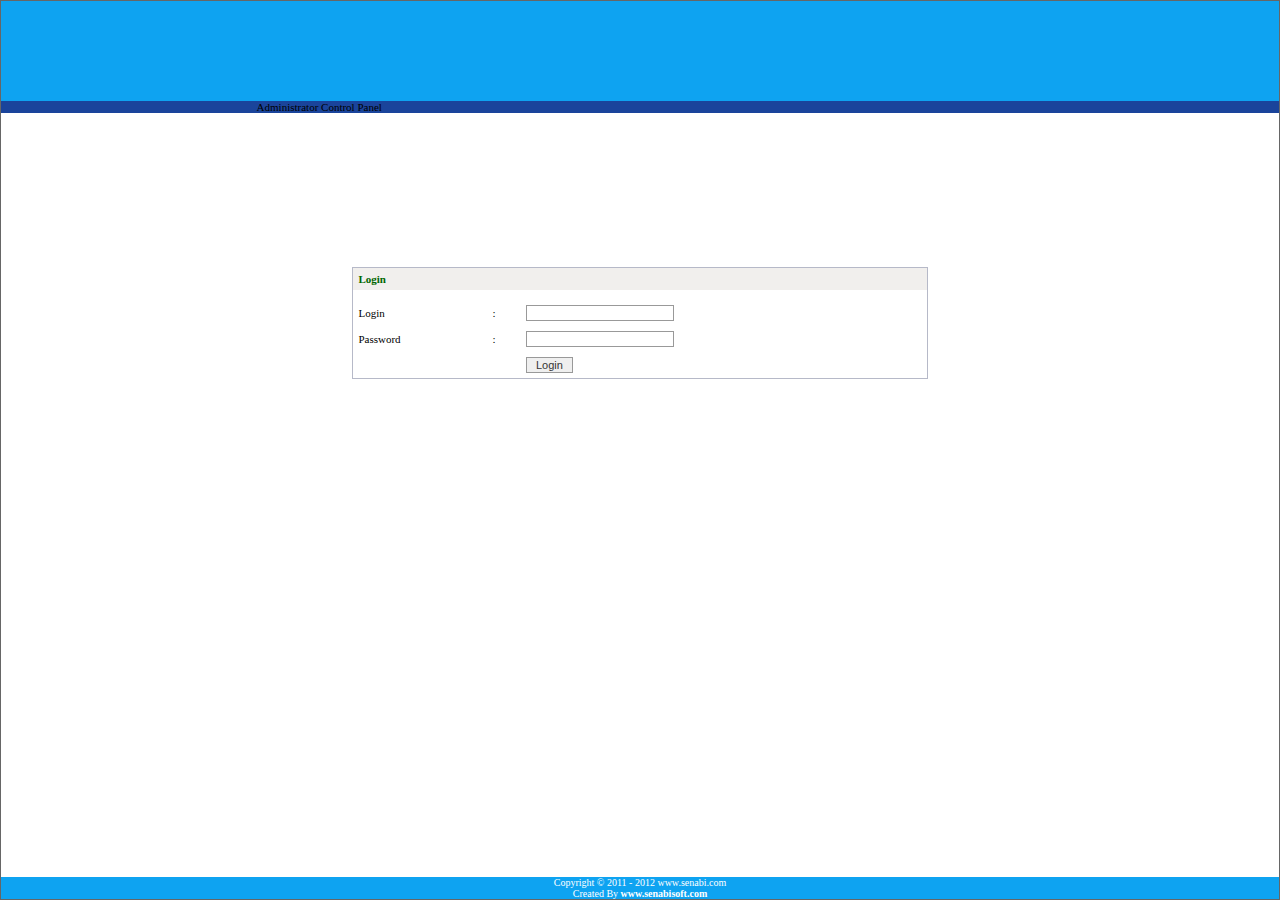
<file: getetutor/test.html>
<html xmlns="http://www.w3.org/1999/xhtml">
<head>
<title> Welcome to Leads Management</title>
<meta http-equiv="Content-Type" content="text/html; charset=iso-8859-1">
<link href="css/main.css" rel="stylesheet"  type="text/css">
<link href="css/validationEngine.jquery.css" rel="stylesheet" type="text/css" media="screen"  />
<script src="js/jquery.min.1.5.2.js" type="text/javascript"></script>
<script src="js/jquery.validationEngine-en.js" type="text/javascript"></script>
<script src="js/jquery.validationEngine.js" type="text/javascript"></script>
<script type="text/javascript" src="dtree.js"></script>
<script language="JavaScript"> 
function logout()
{
	document.frm_logout.submit();
}

function check()
{
	if (document.frm_login.name.value.search(/\S/)==-1) {
		alert('Please enter your Login name');
		document.frm_login.name.focus();
		return false;
	}
	if (document.frm_login.password.value.search(/\S/)==-1) {
		alert('Please enter your password.');
		document.frm_login.password.focus();
		return false;
	}
	return true;
}
</script>
</head>
<body leftmargin="0" rightmargin="0" topmargin="0" bottommargin="0" bgcolor="#F1EFED">
<table align="center" border="0" cellpadding="0" cellspacing="0" width="100%" height="100%" bgcolor="#ffffff" style="border:1px solid #666666">
	<tr>
		<td bgcolor="#FFFFFF" colspan="2" align="center" height="30"  valign="middle">
		
			<table width="100%" align="center" border="0"  cellpadding="0" cellspacing="0">
	<tr>
    	<td align="center" colspan="3" valign="top" style="padding-top:0px; height:100px; background-color:#0EA3F1;">
		</td>
	</tr>
	<tr bgcolor="#1A449B" > 
		<td class="paratext1" width="20%"></td>
		<td class="paratext1" width="60%"><span>Administrator Control Panel</span></td>
		<td class="paratext_small" width="20%"><span></span></td>
	</tr>
</table>
		</td>
	</tr>
	
    <tr>
		<td height="55" colspan="2" align="center" valign="top">
			<form name="frm_login" action="/projects/leads_management/index.php" method="post" onSubmit="return check();">
				<table>
					<tr>
                        <td height="150">&nbsp;</td>
                    </tr>
				</table>
				<table width="45%" cellpadding="5" cellspacing="0" border="0" align="center" class="border">
                    <tr>
                        <td class="TDHEAD" colspan="3">Login</td>
                    </tr>
                    <tr>
                        <td align="center" colspan="3" style="color:#FF0000;"></td>
                    </tr>
                    <tr>
                        <td>Login</td>
                        <td>:</td>
                        <td><input name="name" dir="name" type="text" value="" maxlength="15" class="inplogin" /></td>
                    </tr>
                    <tr>
                        <td>Password</td>
                        <td>:</td>
                        <td><input name="password" id="password" type="password" value="" maxlength="12" class="inplogin" /></td>
                    </tr>
                    <tr>
                        <td colspan="2">&nbsp;</td>
                        <td><input type="submit" name="Login" value=" Login " class="inplogin"></td>
                    </tr>
				</table>
		  <table>
                    <tr>
                        <td height="100">&nbsp;</td>
                    </tr>
                </table>
             </form>
		</td>
  	</tr>
	
    <tr><td bgcolor="#FFFFFF"><img src="images/spacer.gif" width="1px" height="2px"></td></tr>
    
	<tr>
    	<td colspan="2" align="center" height="15" bgcolor="#0EA3F1">
        	<font color="#fffffF" size="1" face="Verdana">Copyright &copy; 2011 - 2012 www.senabi.com <br>Created By 
        			<strong>www.senabisoft.com</strong></font>
    </td>
	</tr>
</table>
<form name="frm_logout"	action="index.php" method="post" style="padding:0;margin:0;">
	<input name="mode" type="hidden" value="logout">
</form>
</body>
</html>
</file>
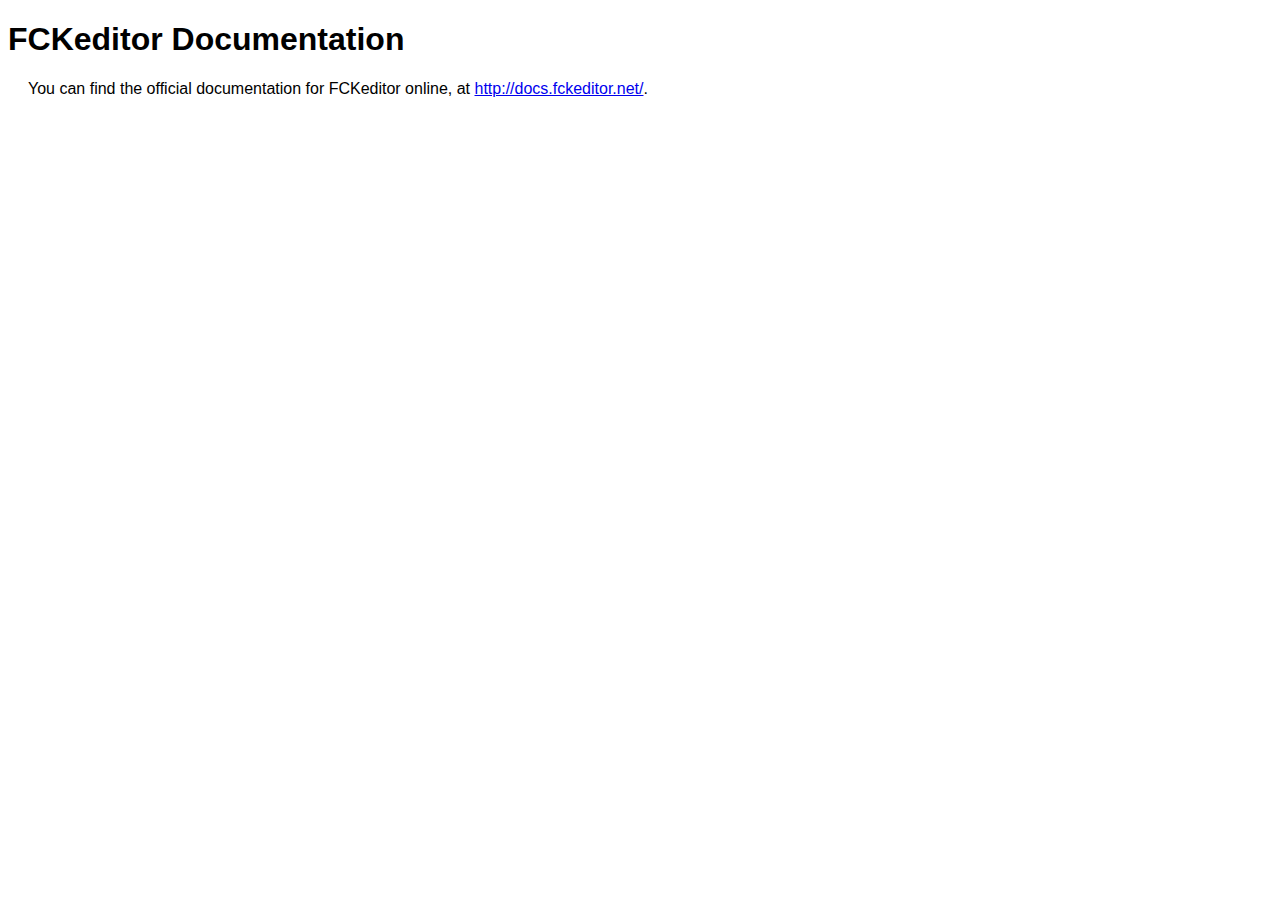
<file: getetutor/fckeditor/_documentation.html>
<!DOCTYPE html PUBLIC "-//W3C//DTD XHTML 1.0 Transitional//EN" "http://www.w3.org/TR/xhtml1/DTD/xhtml1-transitional.dtd">
<!--
 * FCKeditor - The text editor for Internet - http://www.fckeditor.net
 * Copyright (C) 2003-2010 Frederico Caldeira Knabben
 *
 * == BEGIN LICENSE ==
 *
 * Licensed under the terms of any of the following licenses at your
 * choice:
 *
 *  - GNU General Public License Version 2 or later (the "GPL")
 *    http://www.gnu.org/licenses/gpl.html
 *
 *  - GNU Lesser General Public License Version 2.1 or later (the "LGPL")
 *    http://www.gnu.org/licenses/lgpl.html
 *
 *  - Mozilla Public License Version 1.1 or later (the "MPL")
 *    http://www.mozilla.org/MPL/MPL-1.1.html
 *
 * == END LICENSE ==
-->
<html xmlns="http://www.w3.org/1999/xhtml">
<head>
	<title>FCKeditor - Documentation</title>
	<meta http-equiv="Content-Type" content="text/html; charset=utf-8" />
	<style type="text/css">
		body { font-family: arial, verdana, sans-serif }
		p { margin-left: 20px }
	</style>
</head>
<body>
	<h1>
		FCKeditor Documentation</h1>
	<p>
		You can find the official documentation for FCKeditor online, at <a href="http://docs.fckeditor.net/">
			http://docs.fckeditor.net/</a>.</p>
</body>
</html>
</file>
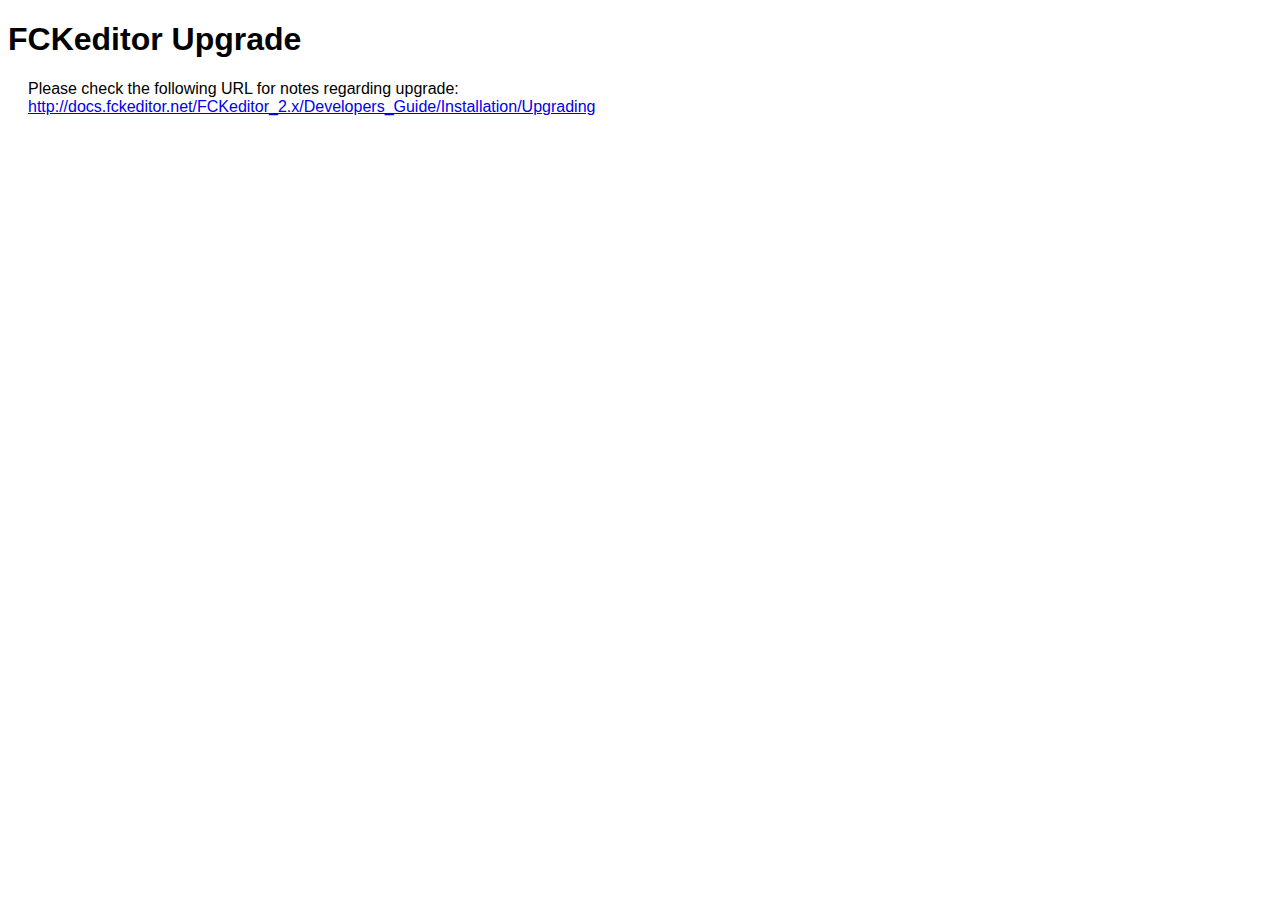
<file: getetutor/fckeditor/_upgrade.html>
<!DOCTYPE html PUBLIC "-//W3C//DTD XHTML 1.0 Transitional//EN" "http://www.w3.org/TR/xhtml1/DTD/xhtml1-transitional.dtd">
<!--
 * FCKeditor - The text editor for Internet - http://www.fckeditor.net
 * Copyright (C) 2003-2010 Frederico Caldeira Knabben
 *
 * == BEGIN LICENSE ==
 *
 * Licensed under the terms of any of the following licenses at your
 * choice:
 *
 *  - GNU General Public License Version 2 or later (the "GPL")
 *    http://www.gnu.org/licenses/gpl.html
 *
 *  - GNU Lesser General Public License Version 2.1 or later (the "LGPL")
 *    http://www.gnu.org/licenses/lgpl.html
 *
 *  - Mozilla Public License Version 1.1 or later (the "MPL")
 *    http://www.mozilla.org/MPL/MPL-1.1.html
 *
 * == END LICENSE ==
-->
<html xmlns="http://www.w3.org/1999/xhtml">
<head>
	<title>FCKeditor - Upgrade</title>
	<meta http-equiv="Content-Type" content="text/html; charset=utf-8" />
	<style type="text/css">
		body { font-family: arial, verdana, sans-serif }
		p { margin-left: 20px }
	</style>
</head>
<body>
	<h1>
		FCKeditor Upgrade</h1>
	<p>
		Please check the following URL for notes regarding upgrade:<br />
		<a href="http://docs.fckeditor.net/FCKeditor_2.x/Developers_Guide/Installation/Upgrading">
			http://docs.fckeditor.net/FCKeditor_2.x/Developers_Guide/Installation/Upgrading</a></p>
</body>
</html>
</file>
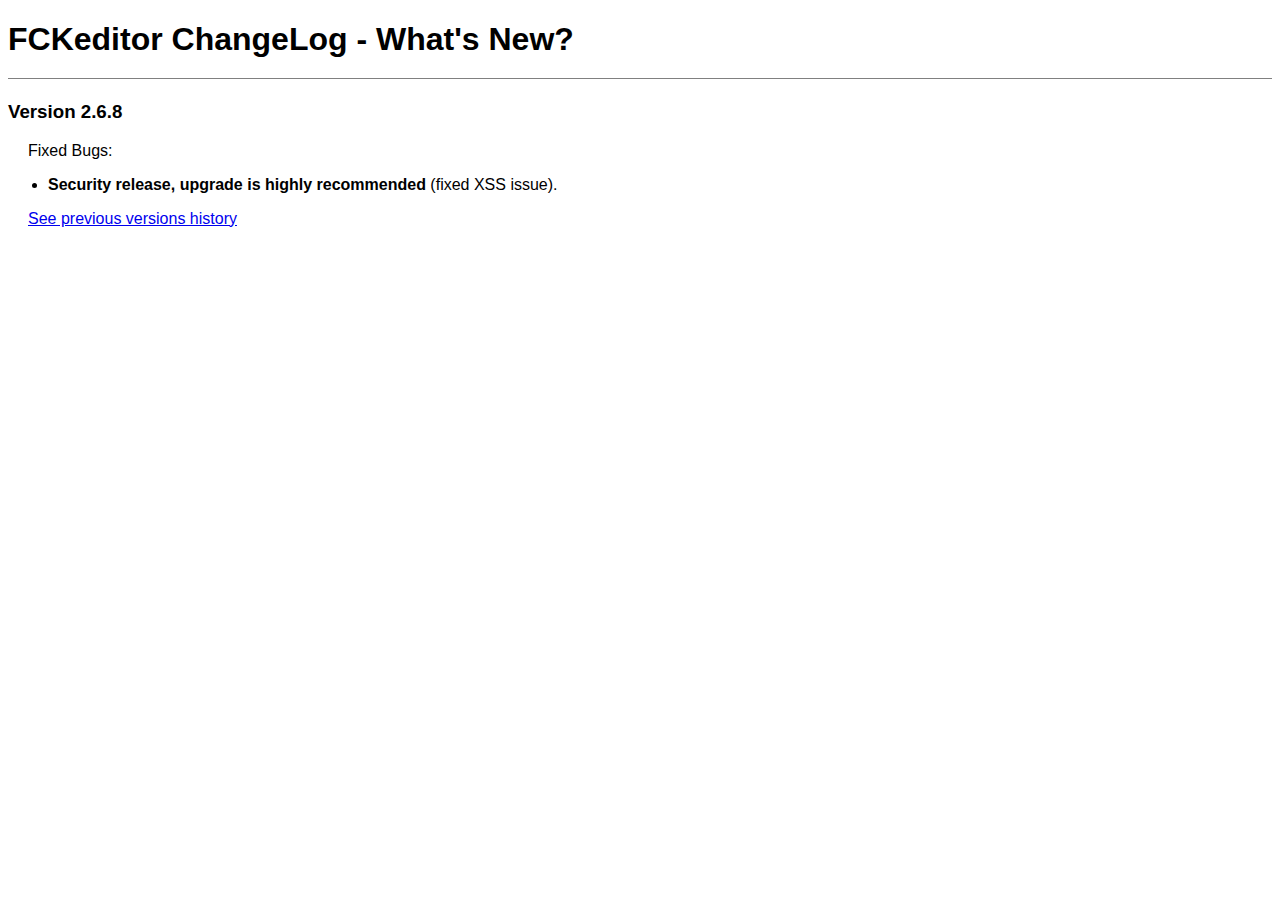
<file: getetutor/fckeditor/_whatsnew.html>
﻿<!DOCTYPE html PUBLIC "-//W3C//DTD XHTML 1.0 Transitional//EN" "http://www.w3.org/TR/xhtml1/DTD/xhtml1-transitional.dtd">
<!--
 * FCKeditor - The text editor for Internet - http://www.fckeditor.net
 * Copyright (C) 2003-2010 Frederico Caldeira Knabben
 *
 * == BEGIN LICENSE ==
 *
 * Licensed under the terms of any of the following licenses at your
 * choice:
 *
 *  - GNU General Public License Version 2 or later (the "GPL")
 *    http://www.gnu.org/licenses/gpl.html
 *
 *  - GNU Lesser General Public License Version 2.1 or later (the "LGPL")
 *    http://www.gnu.org/licenses/lgpl.html
 *
 *  - Mozilla Public License Version 1.1 or later (the "MPL")
 *    http://www.mozilla.org/MPL/MPL-1.1.html
 *
 * == END LICENSE ==
-->
<html xmlns="http://www.w3.org/1999/xhtml">
<head>
	<title>FCKeditor ChangeLog - What's New?</title>
	<meta http-equiv="Content-Type" content="text/html; charset=utf-8" />
	<style type="text/css">
		body { font-family: arial, verdana, sans-serif }
		p { margin-left: 20px }
		h1 { border-bottom: solid 1px gray; padding-bottom: 20px }
	</style>
</head>
<body>
	<h1>
		FCKeditor ChangeLog - What's New?</h1>
	<h3>
		Version 2.6.8</h3>
	<p>
		Fixed Bugs:</p>
	<ul>
		<li><strong>Security release, upgrade is highly recommended </strong>(fixed XSS issue).</li>
	</ul>
	<p>
		<a href="_whatsnew_history.html">See previous versions history</a></p>
</body>
</html>
</file>
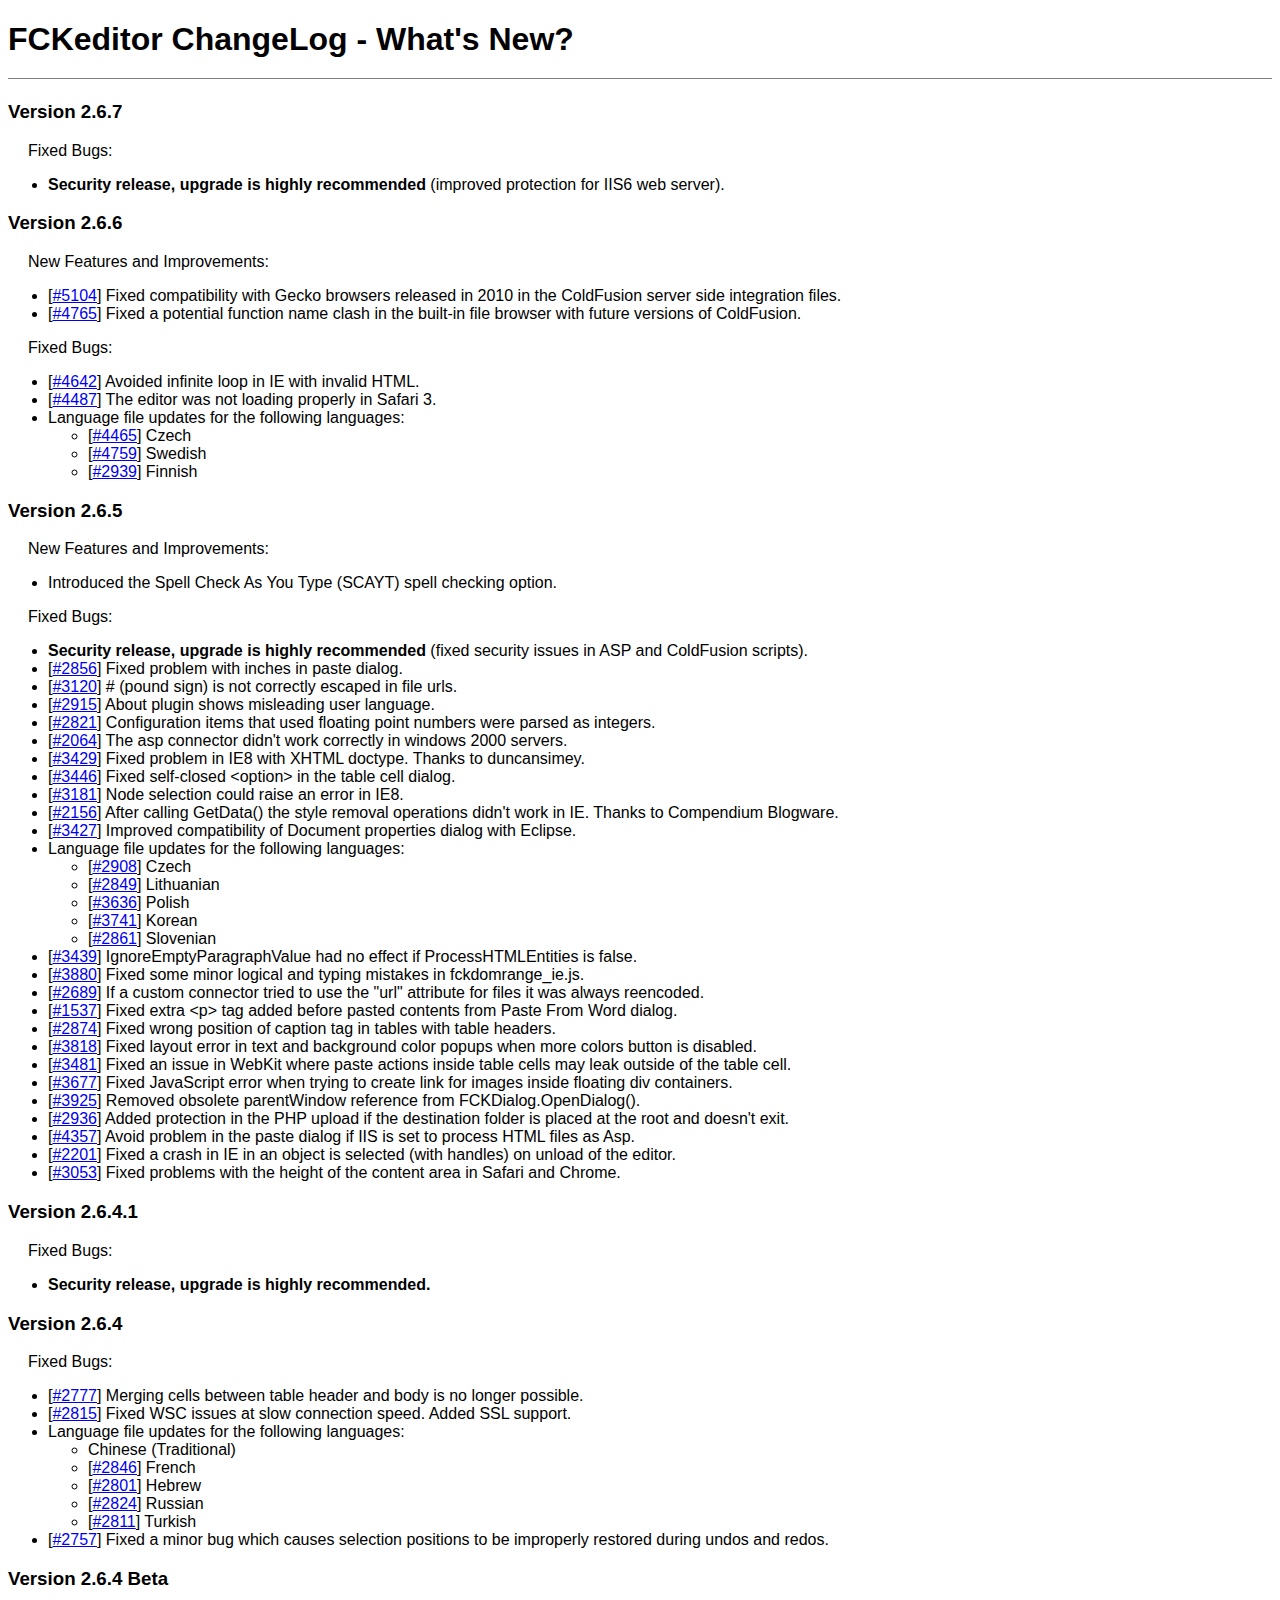
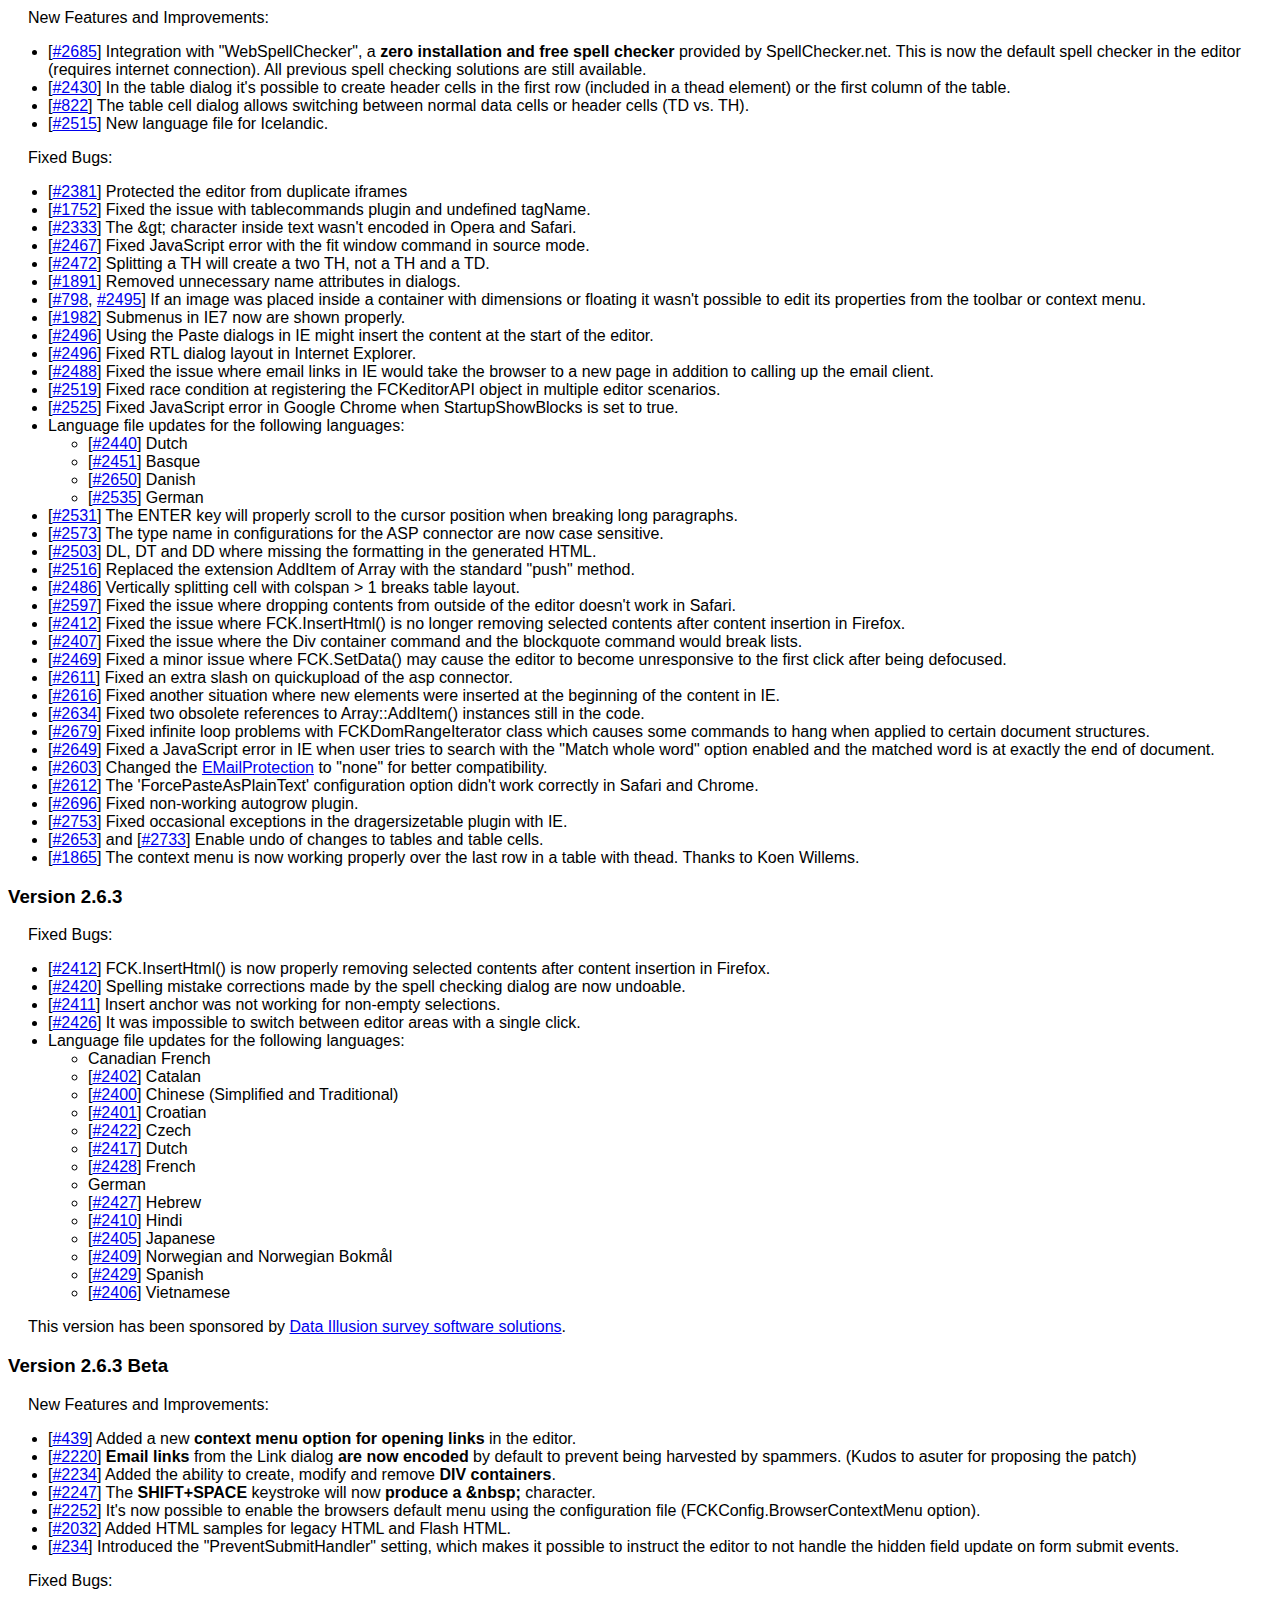
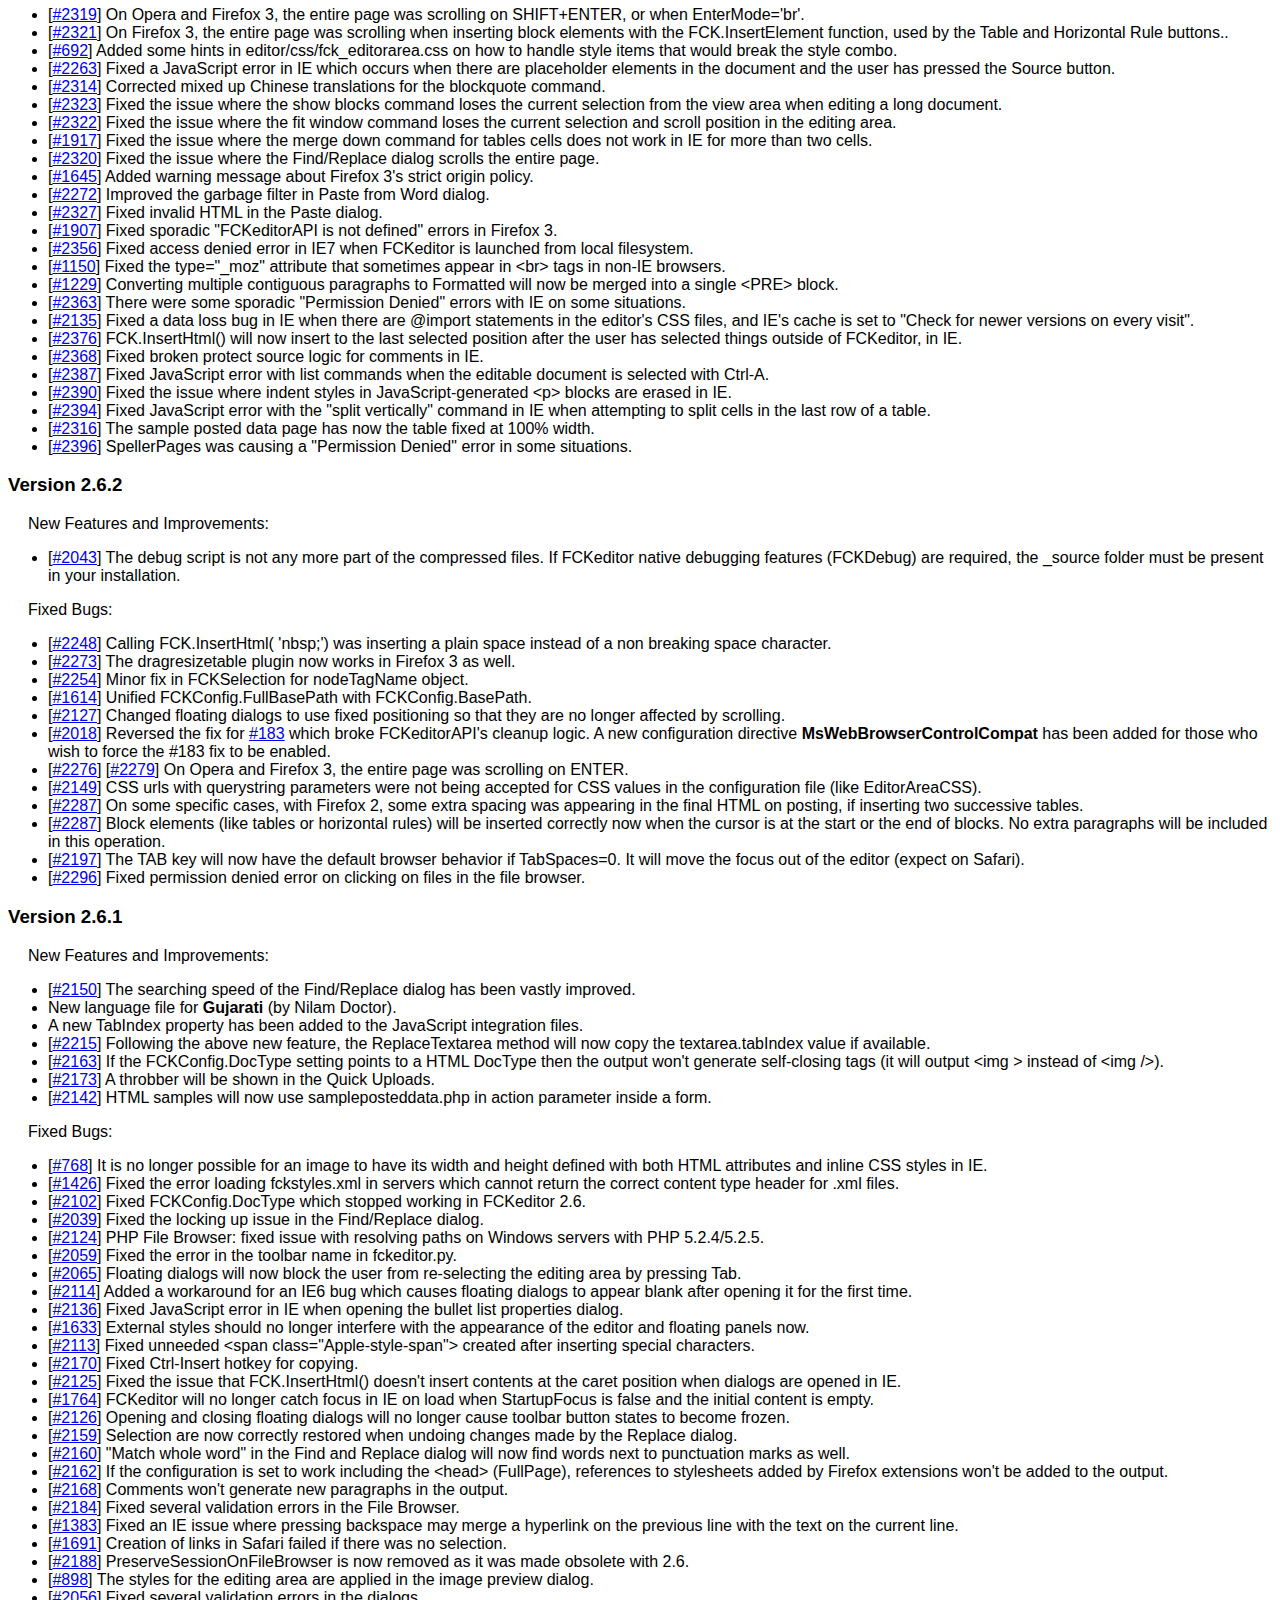
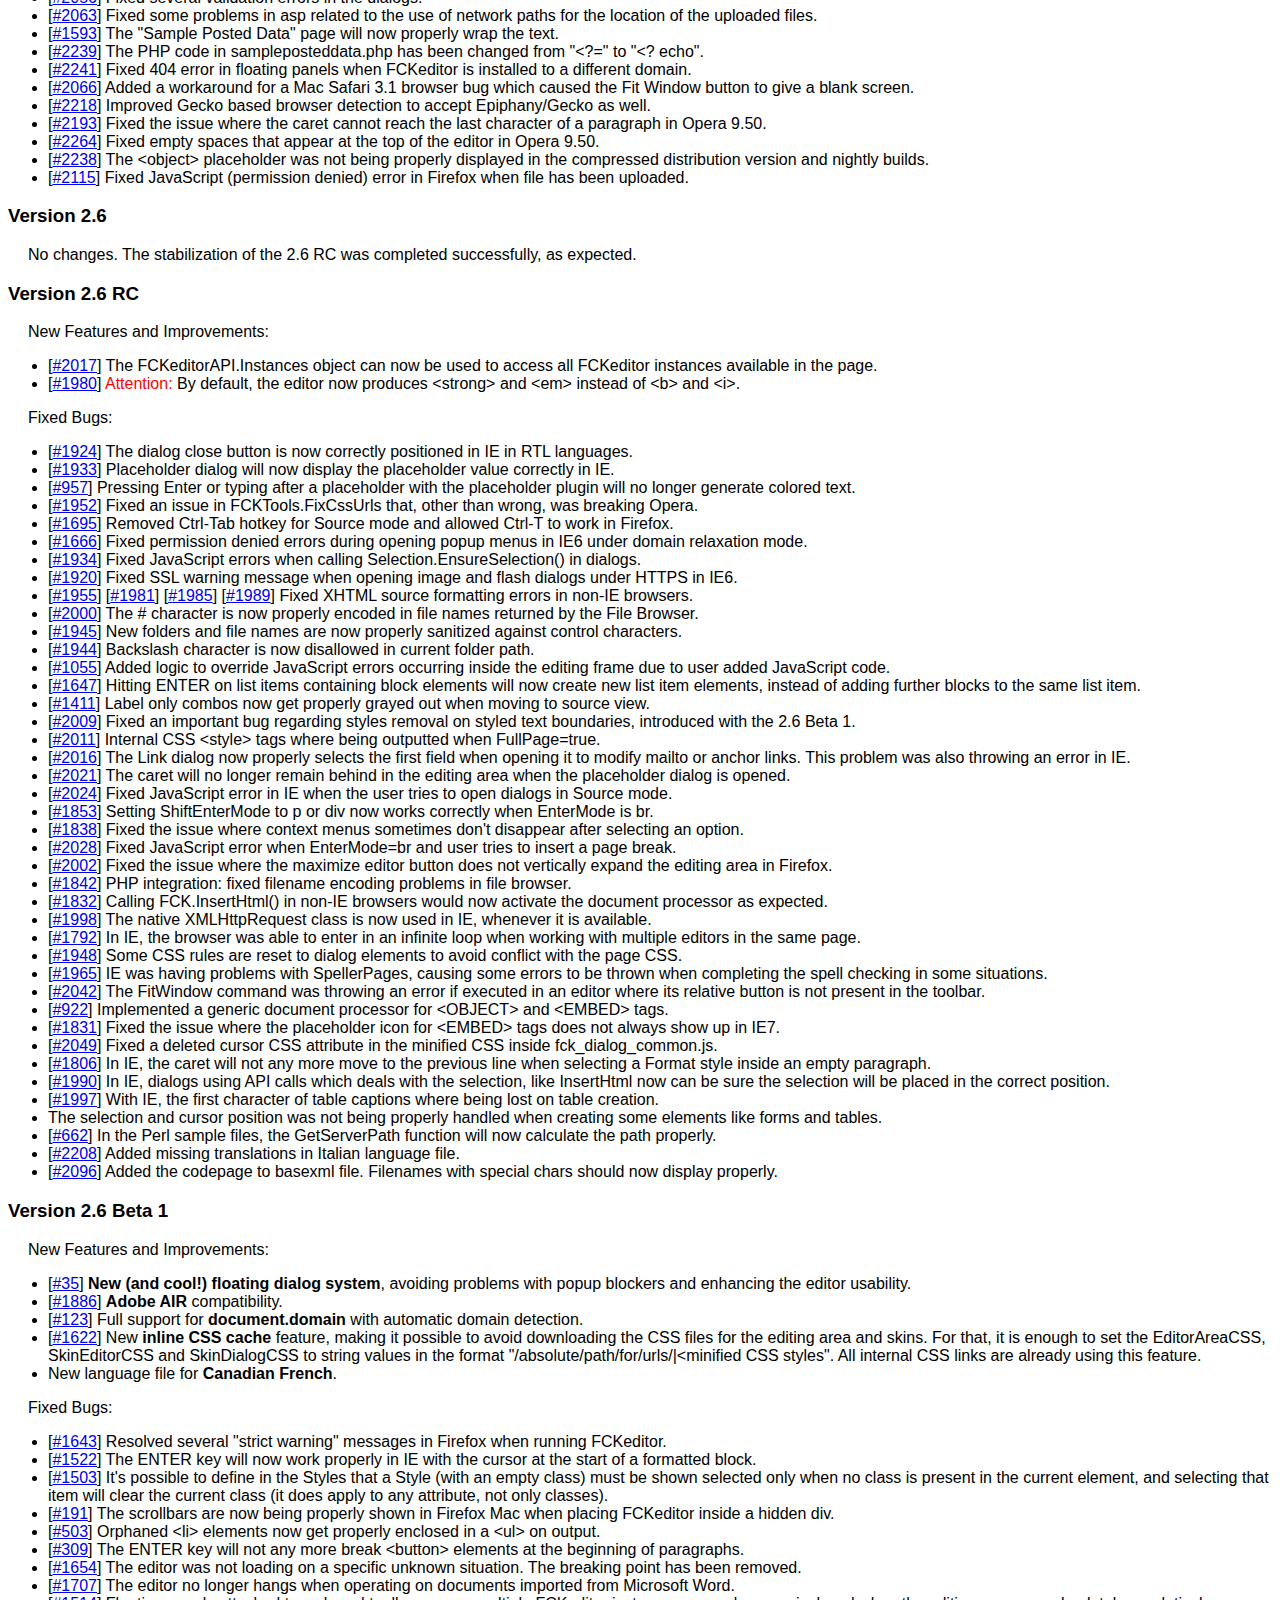
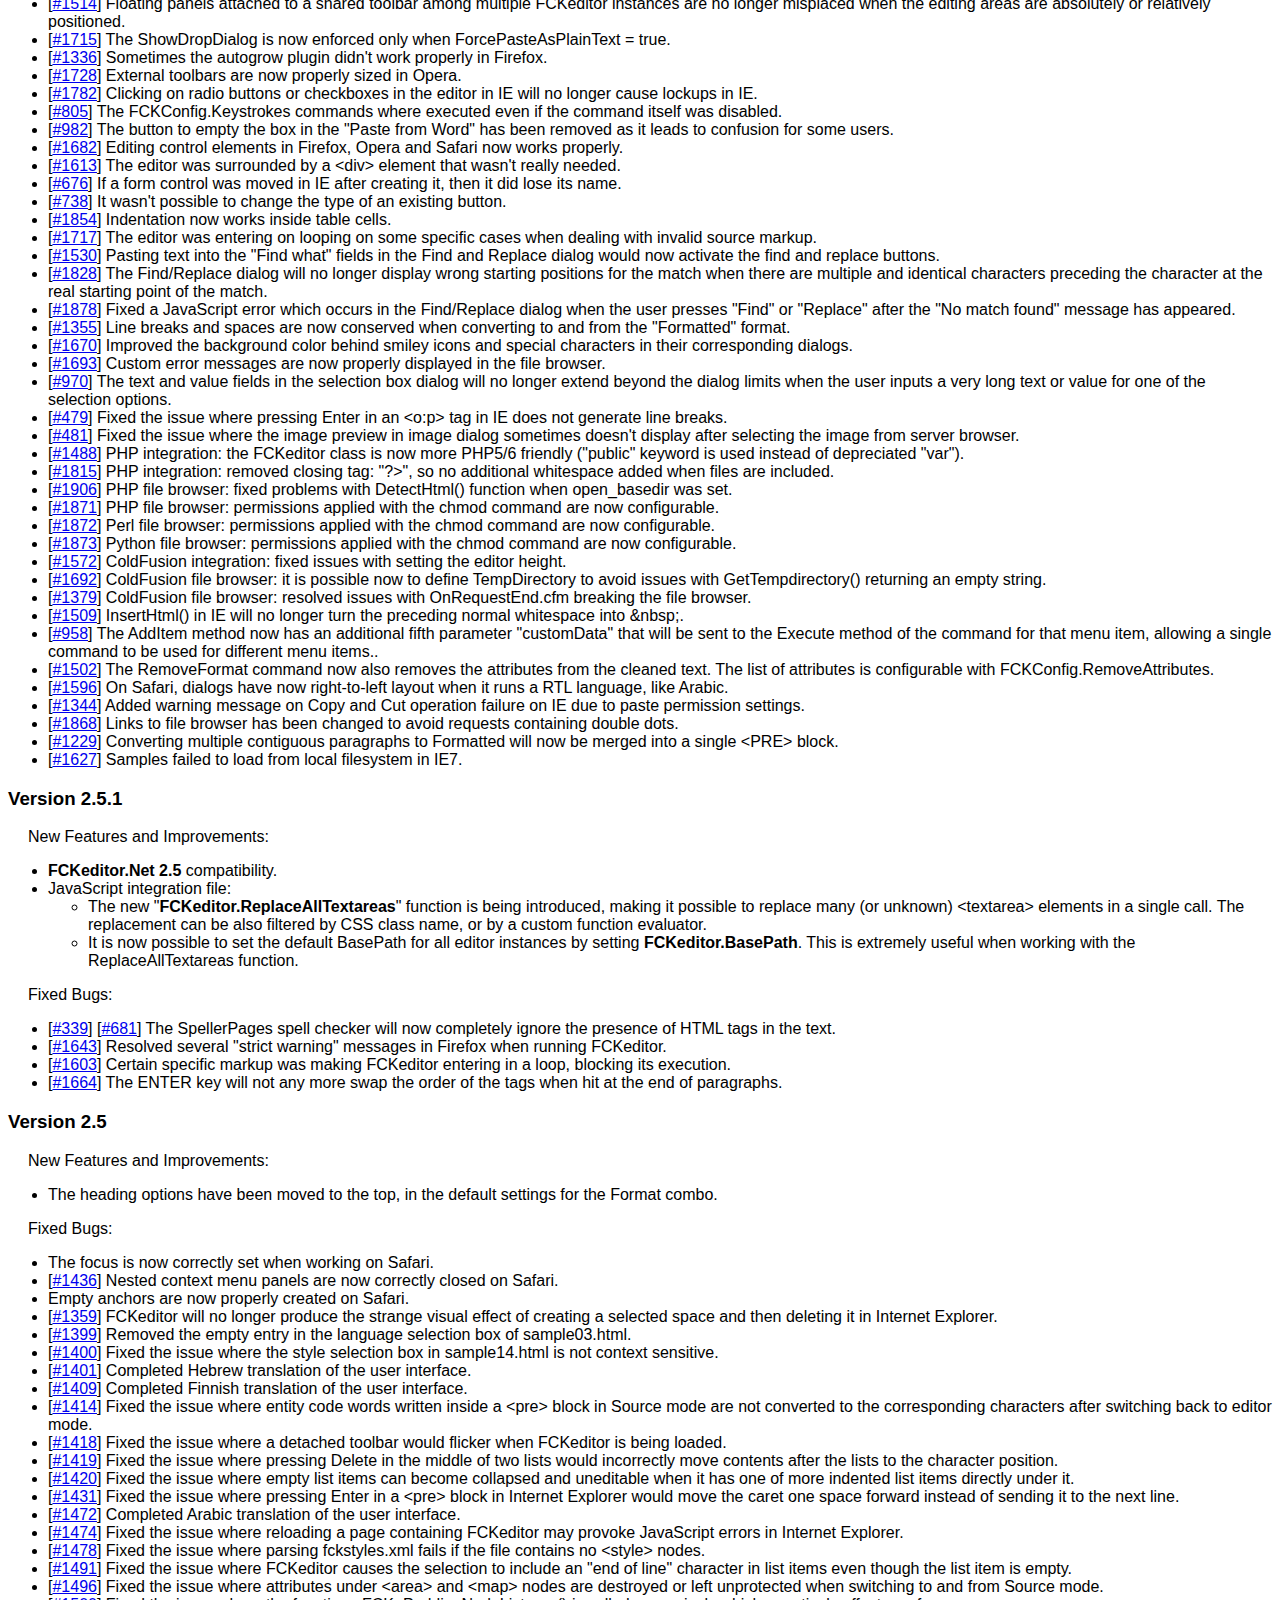
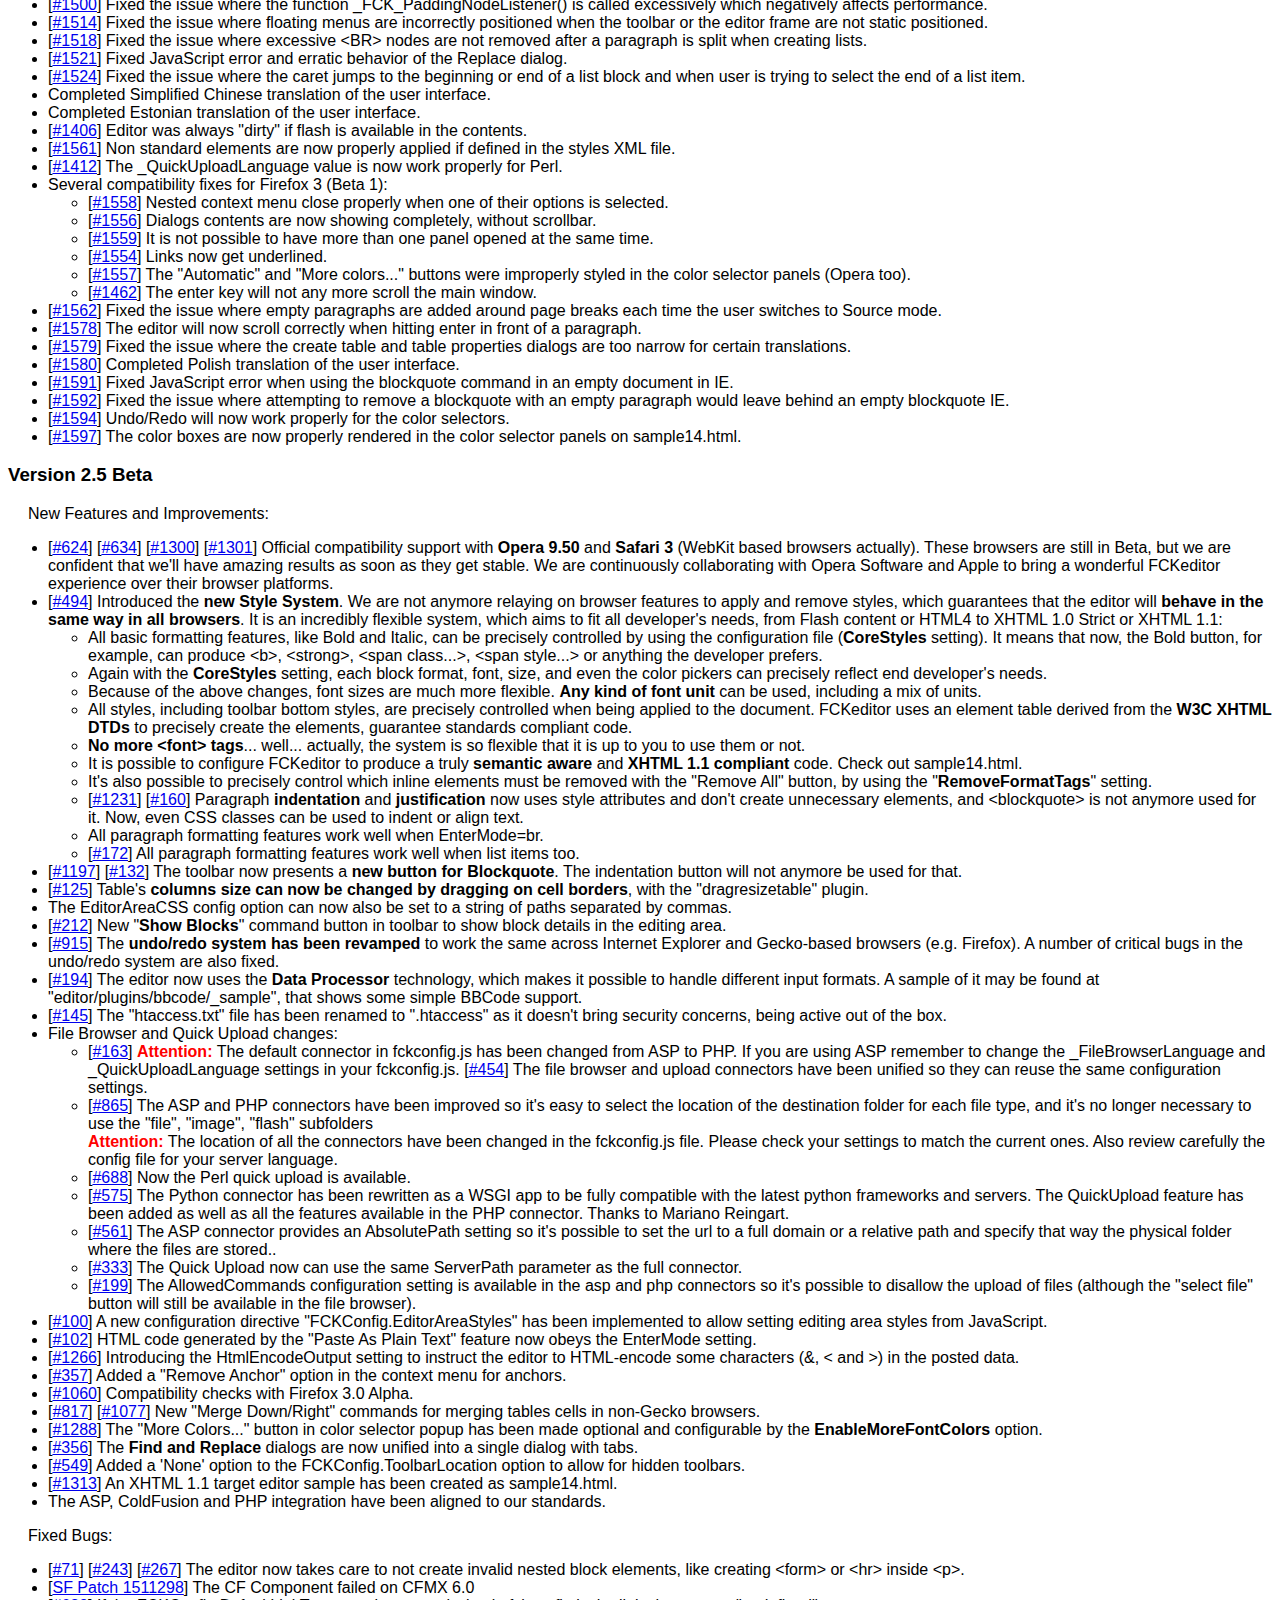
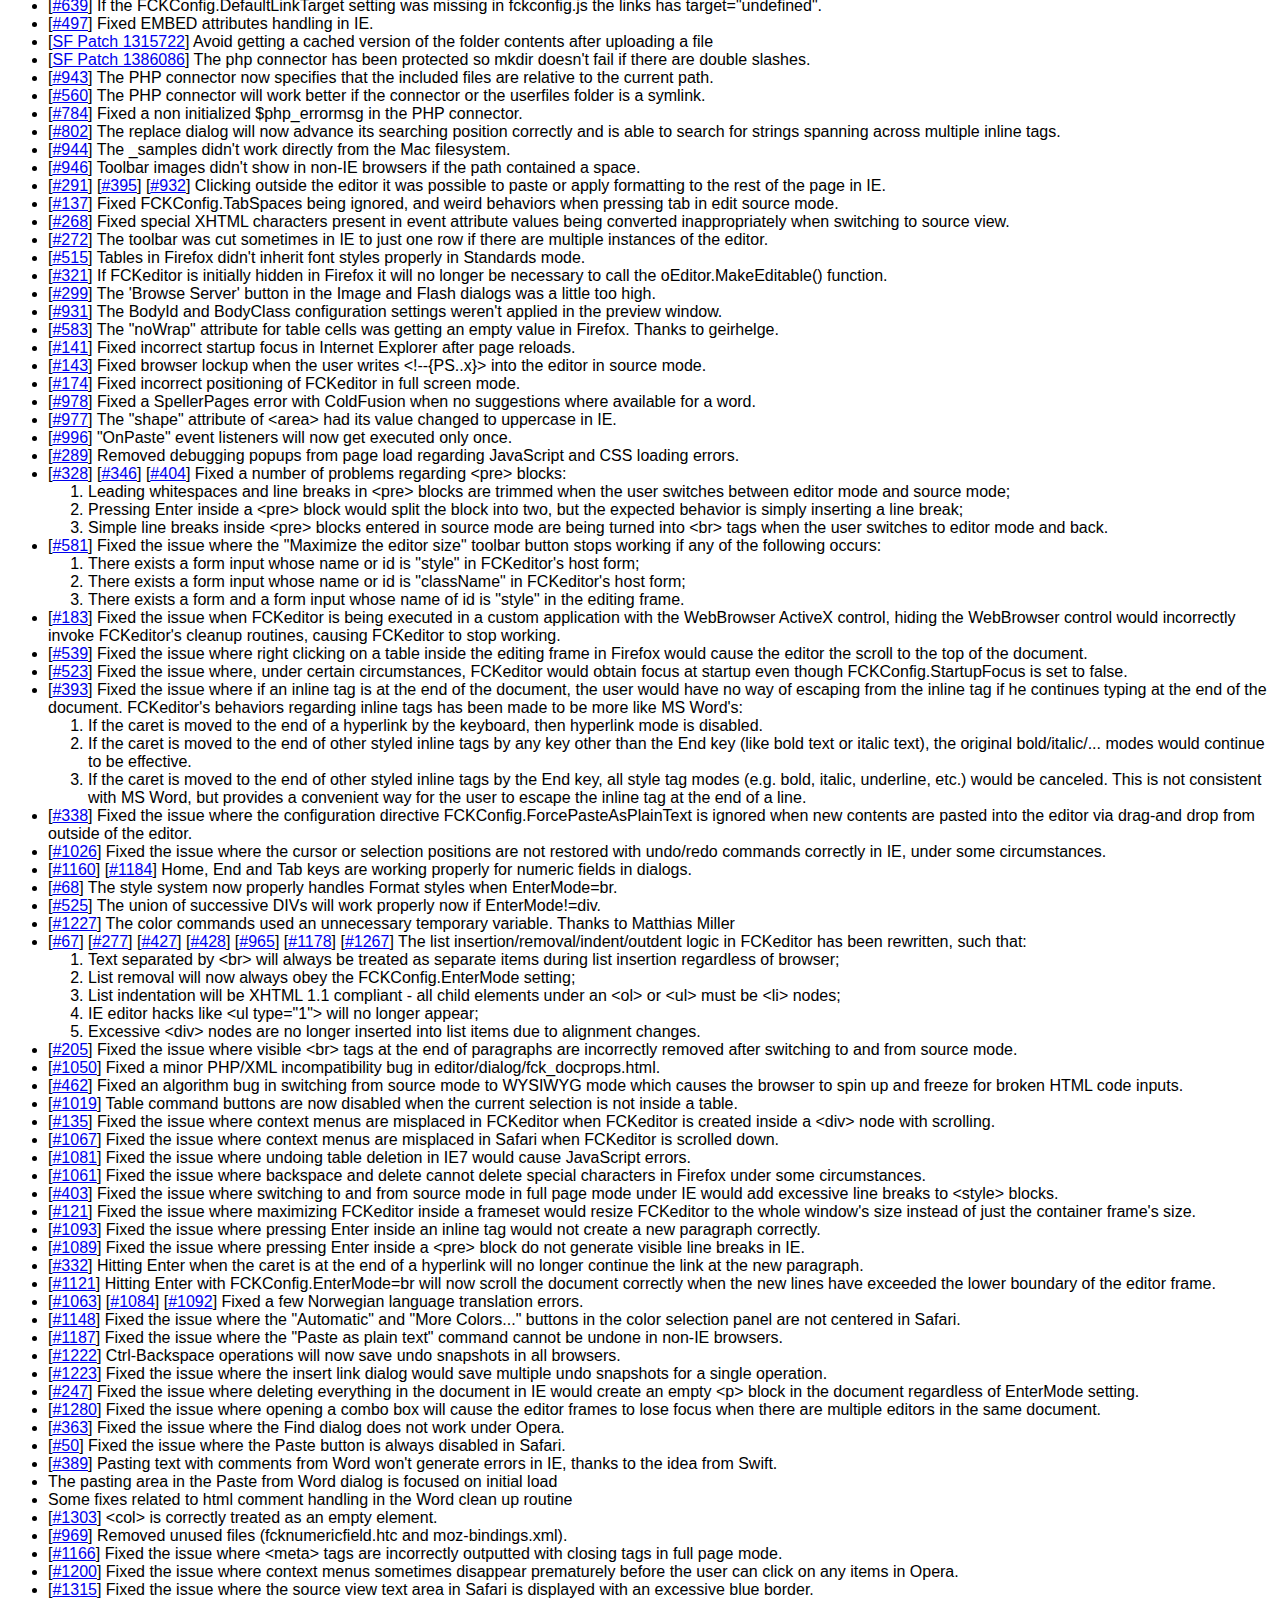
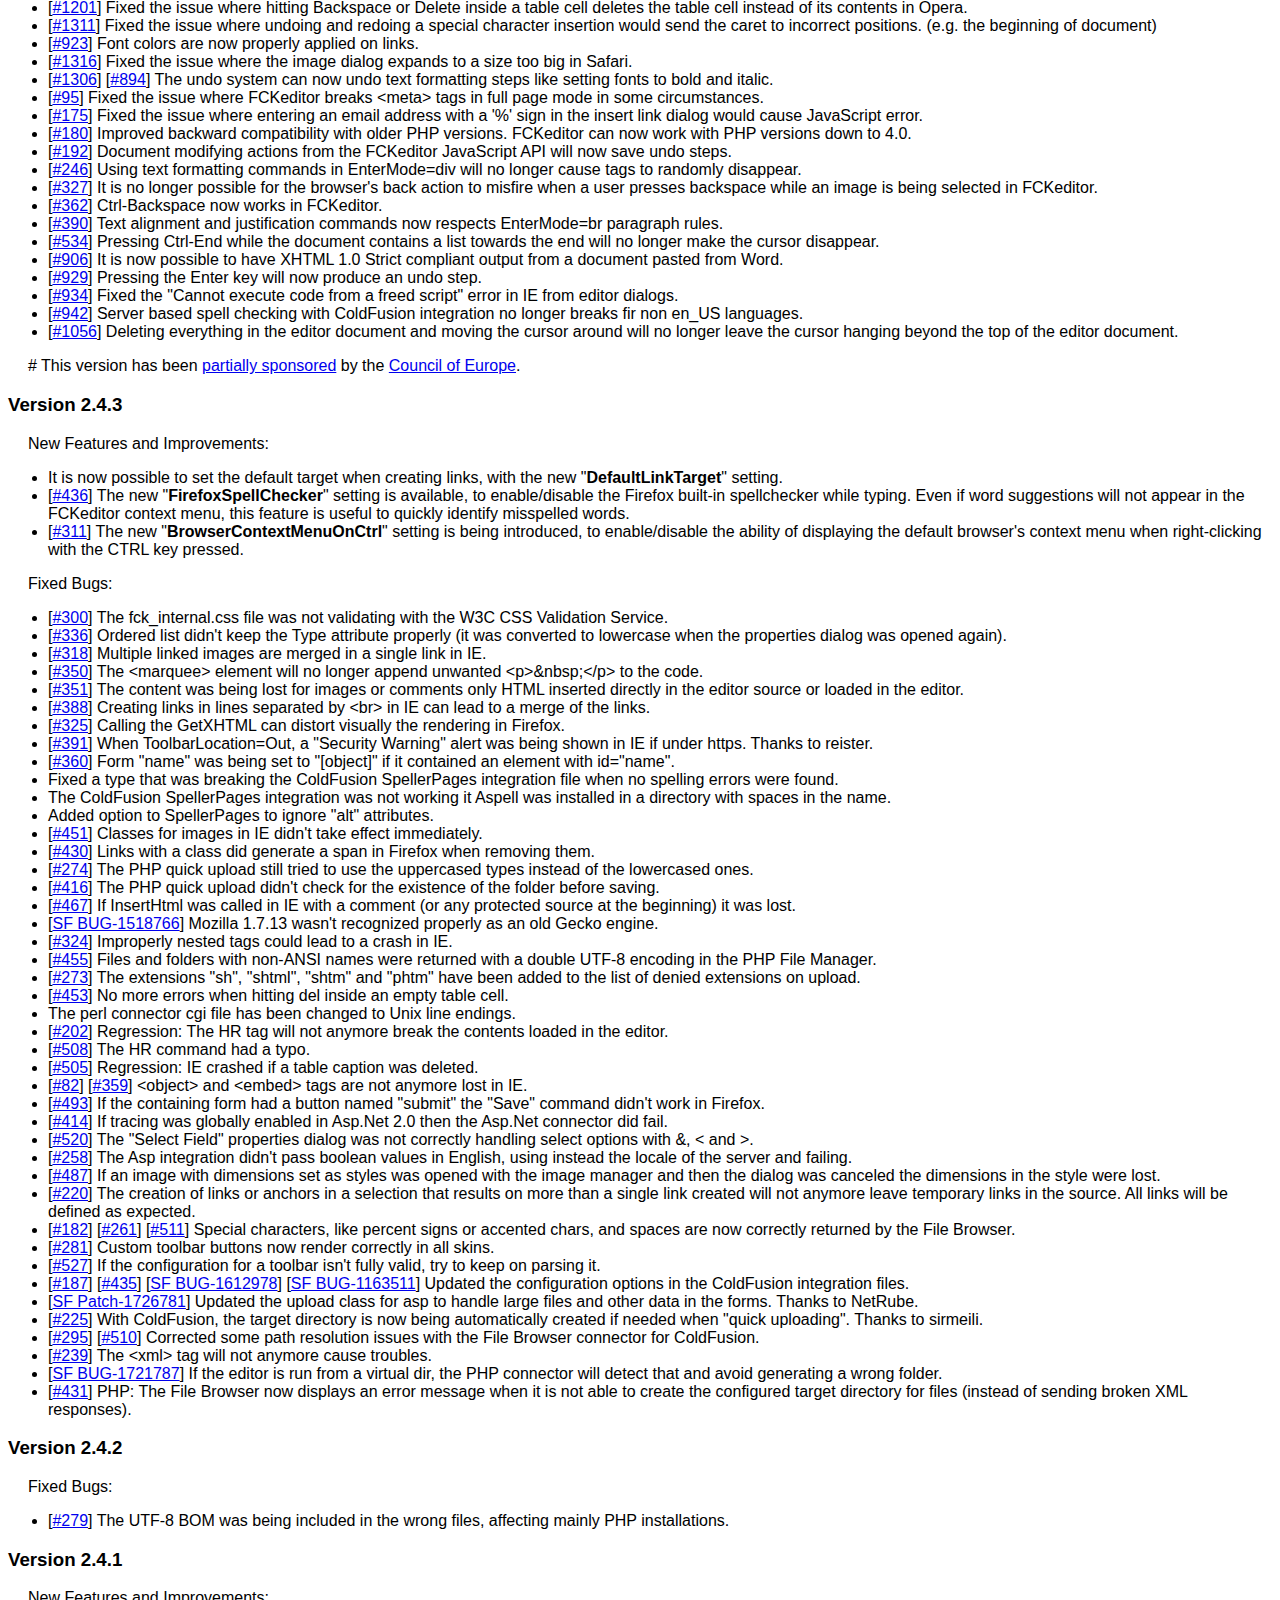
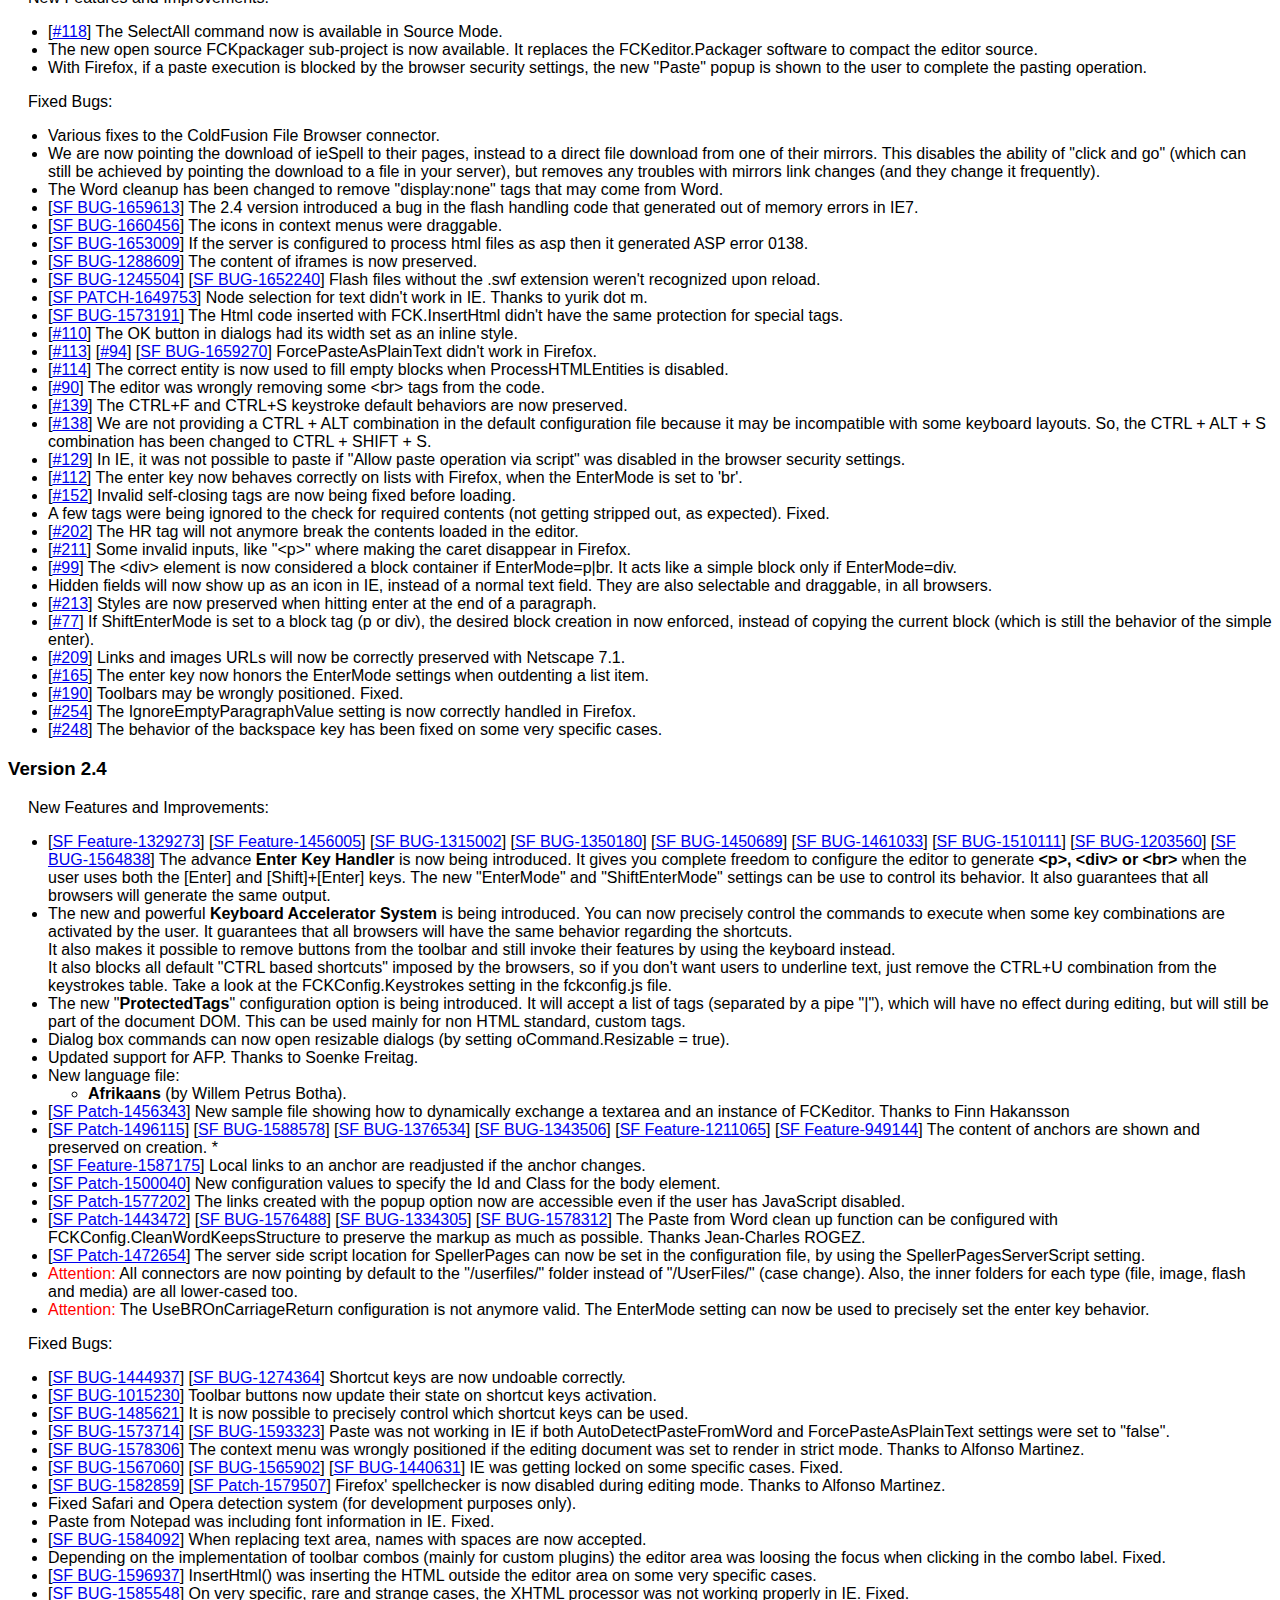
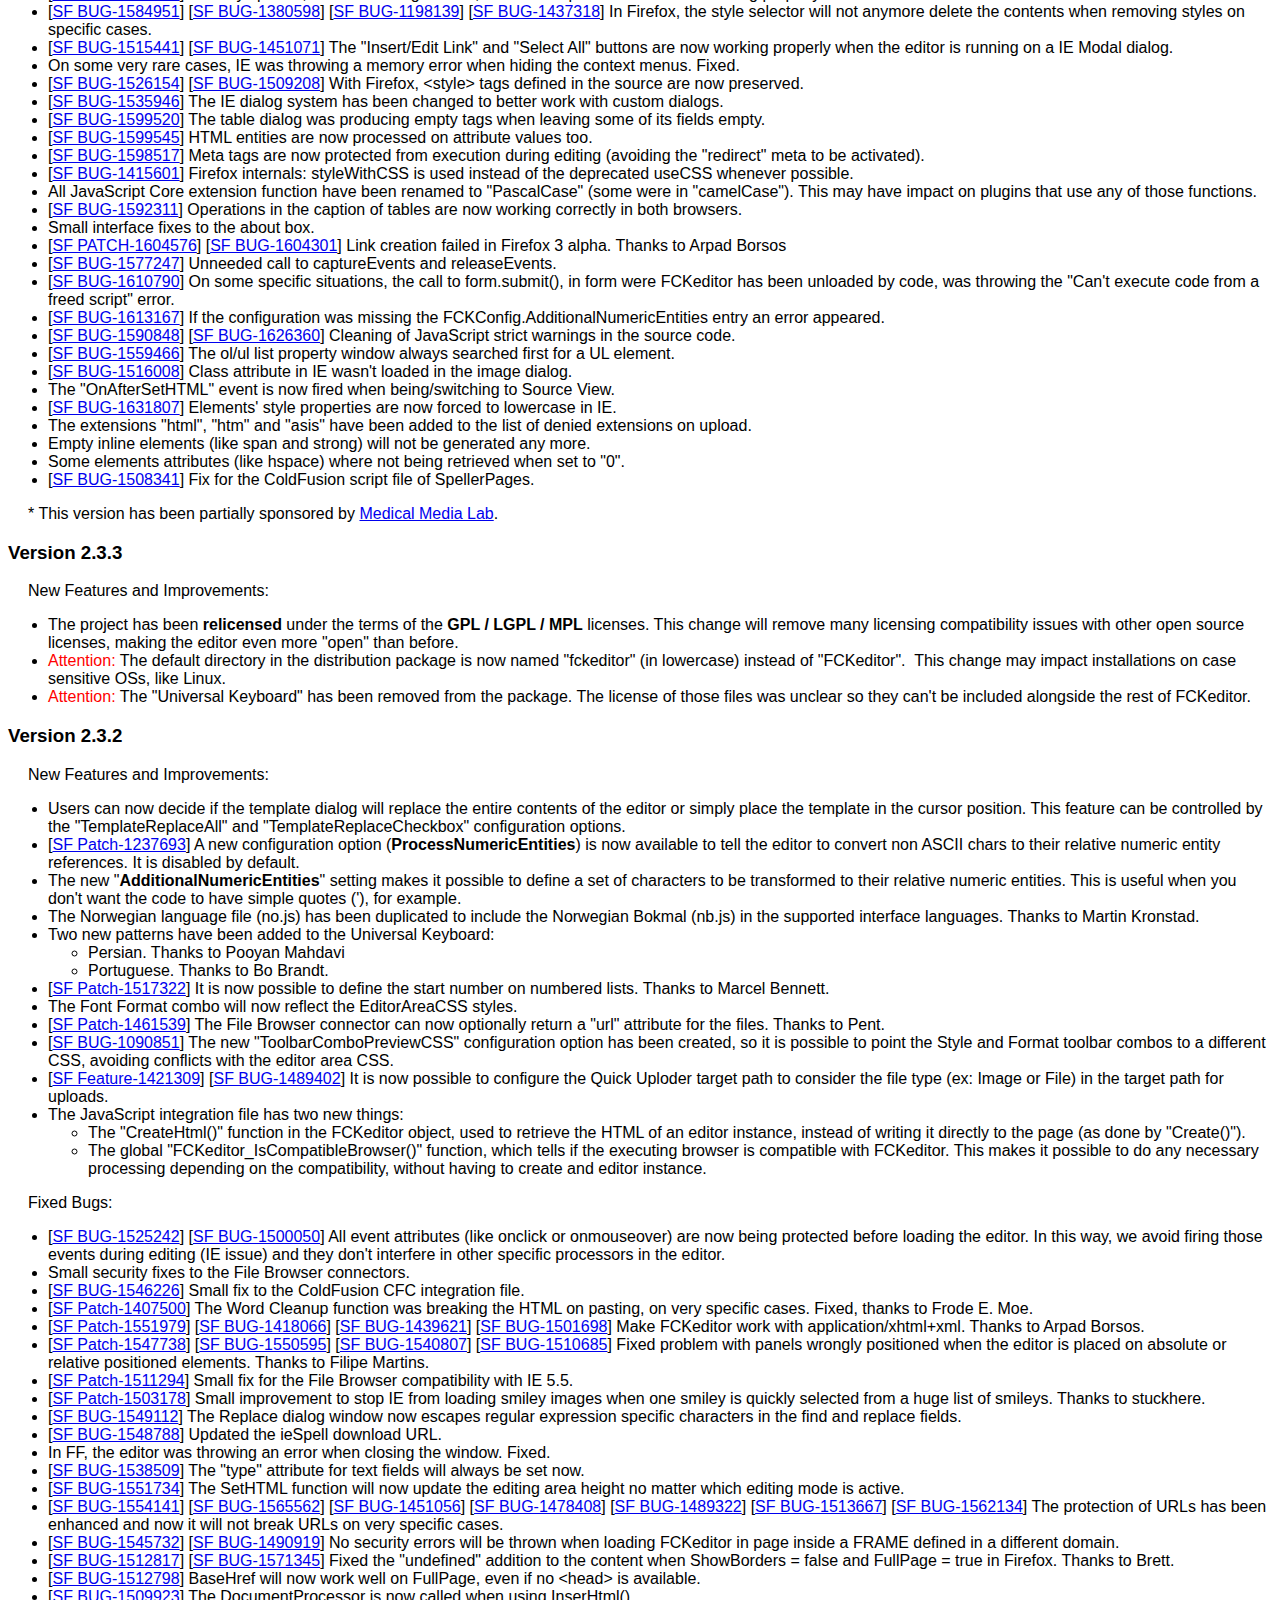
<file: getetutor/fckeditor/_whatsnew_history.html>
﻿<!DOCTYPE html PUBLIC "-//W3C//DTD XHTML 1.0 Transitional//EN" "http://www.w3.org/TR/xhtml1/DTD/xhtml1-transitional.dtd">
<!--
 * FCKeditor - The text editor for Internet - http://www.fckeditor.net
 * Copyright (C) 2003-2010 Frederico Caldeira Knabben
 *
 * == BEGIN LICENSE ==
 *
 * Licensed under the terms of any of the following licenses at your
 * choice:
 *
 *  - GNU General Public License Version 2 or later (the "GPL")
 *    http://www.gnu.org/licenses/gpl.html
 *
 *  - GNU Lesser General Public License Version 2.1 or later (the "LGPL")
 *    http://www.gnu.org/licenses/lgpl.html
 *
 *  - Mozilla Public License Version 1.1 or later (the "MPL")
 *    http://www.mozilla.org/MPL/MPL-1.1.html
 *
 * == END LICENSE ==
-->
<html xmlns="http://www.w3.org/1999/xhtml">
<head>
	<title>FCKeditor ChangeLog - What's New?</title>
	<meta http-equiv="Content-Type" content="text/html; charset=utf-8" />
	<style type="text/css">
		body { font-family: arial, verdana, sans-serif }
		p { margin-left: 20px }
		h1 { border-bottom: solid 1px gray; padding-bottom: 20px }
	</style>
</head>
<body>
	<h1>
		FCKeditor ChangeLog - What's New?</h1>
	<h3>
		Version 2.6.7</h3>
	<p>
		Fixed Bugs:</p>
	<ul>
		<li><strong>Security release, upgrade is highly recommended </strong>(improved protection for IIS6 web server).</li>
	</ul>
	<h3>
		Version 2.6.6</h3>
	<p>
		New Features and Improvements:</p>
	<ul>
		<li>[<a target="_blank" href="http://dev.fckeditor.net/ticket/5104">#5104</a>] Fixed
			compatibility with Gecko browsers released in 2010 in the ColdFusion server side integration files.</li>
		<li>[<a target="_blank" href="http://dev.fckeditor.net/ticket/4765">#4765</a>] Fixed
			a potential function name clash in the built-in file browser with future versions of ColdFusion.</li>
	</ul>
	<p>
		Fixed Bugs:</p>
	<ul>
		<li>[<a target="_blank" href="http://dev.fckeditor.net/ticket/4642">#4642</a>] Avoided infinite 
			loop in IE with invalid HTML.</li>
		<li>[<a target="_blank" href="http://dev.fckeditor.net/ticket/4487">#4487</a>] The editor was not loading properly in Safari 3.</li>
		<li>Language file updates for the following languages:
			<ul>
				<li>[<a target="_blank" href="http://dev.fckeditor.net/ticket/4465">#4465</a>] Czech </li>
				<li>[<a target="_blank" href="http://dev.fckeditor.net/ticket/4759">#4759</a>] Swedish </li>
				<li>[<a target="_blank" href="http://dev.fckeditor.net/ticket/2939">#2939</a>] Finnish </li>
			</ul>
		</li>
	</ul>
	<h3>
		Version 2.6.5</h3>
	<p>
		New Features and Improvements:</p>
	<ul>
		<li>Introduced the Spell Check As You Type (SCAYT) spell checking option.</li>
	</ul>
	<p>
		Fixed Bugs:</p>
	<ul>
		<li><strong>Security release, upgrade is highly recommended</strong> (fixed security issues in ASP and ColdFusion scripts).
			</li>
		<li>[<a target="_blank" href="http://dev.fckeditor.net/ticket/2856">#2856</a>] Fixed
			problem with inches in paste dialog.</li>
		<li>[<a target="_blank" href="http://dev.fckeditor.net/ticket/3120">#3120</a>]
			# (pound sign) is not correctly escaped in file urls.</li>
		<li>[<a target="_blank" href="http://dev.fckeditor.net/ticket/2915">#2915</a>]
			About plugin shows misleading user language.</li>
		<li>[<a target="_blank" href="http://dev.fckeditor.net/ticket/2821">#2821</a>] Configuration
			items that used floating point numbers were parsed as integers.</li>
		<li>[<a target="_blank" href="http://dev.fckeditor.net/ticket/2604">#2064</a>] The asp
			connector didn't work correctly in windows 2000 servers.</li>
		<li>[<a target="_blank" href="http://dev.fckeditor.net/ticket/3429">#3429</a>] Fixed
			problem in IE8 with XHTML doctype. Thanks to duncansimey.</li>
		<li>[<a target="_blank" href="http://dev.fckeditor.net/ticket/3446">#3446</a>] Fixed self-closed
 			&lt;option&gt; in the table cell dialog.</li>
		<li>[<a target="_blank" href="http://dev.fckeditor.net/ticket/3181">#3181</a>] Node selection
			could raise an error in IE8.</li>
		<li>[<a target="_blank" href="http://dev.fckeditor.net/ticket/2156">#2156</a>]
			After calling GetData() the style removal operations didn't work in IE. Thanks to
			Compendium Blogware.</li>
	  <li>[<a target="_blank" href="http://dev.fckeditor.net/ticket/3427">#3427</a>] Improved
 			compatibility of Document properties dialog with Eclipse.</li>
		<li>Language file updates for the following languages:
			<ul>
				<li>[<a target="_blank" href="http://dev.fckeditor.net/ticket/2908">#2908</a>] Czech </li>
				<li>[<a target="_blank" href="http://dev.fckeditor.net/ticket/2849">#2849</a>] Lithuanian</li>
				<li>[<a target="_blank" href="http://dev.fckeditor.net/ticket/3636">#3636</a>] Polish</li>
				<li>[<a target="_blank" href="http://dev.fckeditor.net/ticket/3741">#3741</a>] Korean</li>
				<li>[<a target="_blank" href="http://dev.fckeditor.net/ticket/2861">#2861</a>] Slovenian</li>
			</ul>
		</li>
		<li>[<a target="_blank" href="http://dev.fckeditor.net/ticket/3439">#3439</a>] IgnoreEmptyParagraphValue
			had no effect if ProcessHTMLEntities is false.</li>
		<li>[<a target="_blank" href="http://dev.fckeditor.net/ticket/3880">#3880</a>] Fixed some minor
			logical and typing mistakes in fckdomrange_ie.js.</li>
		<li>[<a target="_blank" href="http://dev.fckeditor.net/ticket/2689">#2689</a>] If a
			custom connector tried to use the "url" attribute for files it was always reencoded.</li>
		<li>[<a target="_blank" href="http://dev.fckeditor.net/ticket/1537">#1537</a>] Fixed extra
			&lt;p&gt; tag added before pasted contents from Paste From Word dialog.</li>
		<li>[<a target="_blank" href="http://dev.fckeditor.net/ticket/2874">#2874</a>] Fixed wrong position
			of caption tag in tables with table headers.</li>
		<li>[<a target="_blank" href="http://dev.fckeditor.net/ticket/3818">#3818</a>] Fixed layout error
			in text and background color popups when more colors button is disabled.</li>
 		<li>[<a target="_blank" href="http://dev.fckeditor.net/ticket/3481">#3481</a>] Fixed an issue in
 			WebKit where paste actions inside table cells may leak outside of the table cell.</li>
 		<li>[<a target="_blank" href="http://dev.fckeditor.net/ticket/3677">#3677</a>] Fixed JavaScript
 			error when trying to create link for images inside floating div containers.</li>
 		<li>[<a target="_blank" href="http://dev.fckeditor.net/ticket/3925">#3925</a>] Removed obsolete
 			parentWindow reference from FCKDialog.OpenDialog().</li>
 		<li>[<a target="_blank" href="http://dev.fckeditor.net/ticket/2936">#2936</a>] Added protection
			in the PHP upload if the destination folder is placed at the root and doesn't exit.</li>
 		<li>[<a target="_blank" href="http://dev.fckeditor.net/ticket/4357">#4357</a>] Avoid problem in
			the paste dialog if IIS is set to process HTML files as Asp.</li>
		<li>[<a target="_blank" href="http://dev.fckeditor.net/ticket/2201">#2201</a>] Fixed a crash in IE
 			in an object is selected (with handles) on unload of the editor.</li>
		<li>[<a target="_blank" href="http://dev.fckeditor.net/ticket/3053">#3053</a>] Fixed problems with
			the height of the content area in Safari and Chrome.</li>
	</ul>
	<h3>
		Version 2.6.4.1</h3>
	<p>
		Fixed Bugs:</p>
	<ul>
		<li><strong>Security release, upgrade is highly recommended.</strong></li>
	</ul>
	<h3>
		Version 2.6.4</h3>
	<p>
		Fixed Bugs:</p>
	<ul>
		<li>[<a target="_blank" href="http://dev.fckeditor.net/ticket/2777">#2777</a>] Merging
			cells between table header and body is no longer possible.</li>
		<li>[<a target="_blank" href="http://dev.fckeditor.net/ticket/2815">#2815</a>] Fixed
			WSC issues at slow connection speed. Added SSL support.</li>
		<li>Language file updates for the following languages:
			<ul>
				<li>Chinese (Traditional)</li>
				<li>[<a target="_blank" href="http://dev.fckeditor.net/ticket/2846">#2846</a>] French</li>
				<li>[<a target="_blank" href="http://dev.fckeditor.net/ticket/2801">#2801</a>] Hebrew</li>
				<li>[<a target="_blank" href="http://dev.fckeditor.net/ticket/2824">#2824</a>] Russian</li>
				<li>[<a target="_blank" href="http://dev.fckeditor.net/ticket/2811">#2811</a>] Turkish</li>
			</ul>
		</li>
		<li>[<a target="_blank" href="http://dev.fckeditor.net/ticket/2757">#2757</a>] Fixed
			a minor bug which causes selection positions to be improperly restored during undos
			and redos.</li>
	</ul>
	<h3>
		Version 2.6.4 Beta</h3>
	<p>
		New Features and Improvements:</p>
	<ul>
		<li>[<a target="_blank" href="http://dev.fckeditor.net/ticket/2685">#2685</a>] Integration
			with "WebSpellChecker", a <strong>zero installation and free spell checker</strong>
			provided by SpellChecker.net. This is now the default spell checker in the editor
			(requires internet connection). All previous spell checking solutions are still
			available.</li>
		<li>[<a target="_blank" href="http://dev.fckeditor.net/ticket/2430">#2430</a>] In the
			table dialog it's possible to create header cells in the first row (included in
			a thead element) or the first column of the table. </li>
		<li>[<a target="_blank" href="http://dev.fckeditor.net/ticket/822">#822</a>] The table
			cell dialog allows switching between normal data cells or header cells (TD vs. TH).
		</li>
		<li>[<a target="_blank" href="http://dev.fckeditor.net/ticket/2515">#2515</a>] New language
			file for Icelandic.</li>
	</ul>
	<p>
		Fixed Bugs:</p>
	<ul>
		<li>[<a target="_blank" href="http://dev.fckeditor.net/ticket/2381">#2381</a>] Protected
			the editor from duplicate iframes</li>
		<li>[<a target="_blank" href="http://dev.fckeditor.net/ticket/1752">#1752</a>] Fixed
			the issue with tablecommands plugin and undefined tagName.</li>
		<li>[<a target="_blank" href="http://dev.fckeditor.net/ticket/2333">#2333</a>] The &amp;gt;
			character inside text wasn't encoded in Opera and Safari.</li>
		<li>[<a target="_blank" href="http://dev.fckeditor.net/ticket/2467">#2467</a>] Fixed
			JavaScript error with the fit window command in source mode.</li>
		<li>[<a target="_blank" href="http://dev.fckeditor.net/ticket/2472">#2472</a>] Splitting
			a TH will create a two TH, not a TH and a TD.</li>
		<li>[<a target="_blank" href="http://dev.fckeditor.net/ticket/1891">#1891</a>] Removed
			unnecessary name attributes in dialogs. </li>
		<li>[<a target="_blank" href="http://dev.fckeditor.net/ticket/798">#798</a>, <a target="_blank"
			href="http://dev.fckeditor.net/ticket/2495">#2495</a>] If an image was placed inside
			a container with dimensions or floating it wasn't possible to edit its properties
			from the toolbar or context menu.</li>
		<li>[<a target="_blank" href="http://dev.fckeditor.net/ticket/1982">#1982</a>] Submenus
			in IE7 now are shown properly.</li>
		<li>[<a target="_blank" href="http://dev.fckeditor.net/ticket/2496">#2496</a>] Using
			the Paste dialogs in IE might insert the content at the start of the editor.</li>
		<li>[<a target="_blank" href="http://dev.fckeditor.net/ticket/2349">#2496</a>] Fixed
			RTL dialog layout in Internet Explorer.</li>
		<li>[<a target="_blank" href="http://dev.fckeditor.net/ticket/2488">#2488</a>] Fixed
			the issue where email links in IE would take the browser to a new page in addition
			to calling up the email client.</li>
		<li>[<a target="_blank" href="http://dev.fckeditor.net/ticket/2519">#2519</a>] Fixed
			race condition at registering the FCKeditorAPI object in multiple editor scenarios.</li>
		<li>[<a target="_blank" href="http://dev.fckeditor.net/ticket/2525">#2525</a>] Fixed
			JavaScript error in Google Chrome when StartupShowBlocks is set to true.</li>
		<li>Language file updates for the following languages:
			<ul>
				<li>[<a target="_blank" href="http://dev.fckeditor.net/ticket/2440">#2440</a>] Dutch</li>
				<li>[<a target="_blank" href="http://dev.fckeditor.net/ticket/2451">#2451</a>] Basque</li>
				<li>[<a target="_blank" href="http://dev.fckeditor.net/ticket/2451">#2650</a>] Danish</li>
				<li>[<a target="_blank" href="http://dev.fckeditor.net/ticket/2208">#2535</a>] German
				</li>
			</ul>
		</li>
		<li>[<a target="_blank" href="http://dev.fckeditor.net/ticket/2531">#2531</a>] The ENTER
			key will properly scroll to the cursor position when breaking long paragraphs.</li>
		<li>[<a target="_blank" href="http://dev.fckeditor.net/ticket/2573">#2573</a>] The type
			name in configurations for the ASP connector are now case sensitive.</li>
		<li>[<a target="_blank" href="http://dev.fckeditor.net/ticket/2503">#2503</a>] DL, DT
			and DD where missing the formatting in the generated HTML.</li>
		<li>[<a target="_blank" href="http://dev.fckeditor.net/ticket/2516">#2516</a>] Replaced
			the extension AddItem of Array with the standard "push" method.</li>
		<li>[<a target="_blank" href="http://dev.fckeditor.net/ticket/2486">#2486</a>] Vertically
			splitting cell with colspan &gt; 1 breaks table layout.</li>
		<li>[<a target="_blank" href="http://dev.fckeditor.net/ticket/2597">#2597</a>] Fixed
			the issue where dropping contents from outside of the editor doesn't work in Safari.</li>
		<li>[<a target="_blank" href="http://dev.fckeditor.net/ticket/2412">#2412</a>] Fixed
			the issue where FCK.InsertHtml() is no longer removing selected contents after content
			insertion in Firefox.</li>
		<li>[<a target="_blank" href="http://dev.fckeditor.net/ticket/2407">#2407</a>] Fixed
			the issue where the Div container command and the blockquote command would break
			lists.</li>
		<li>[<a target="_blank" href="http://dev.fckeditor.net/ticket/2469">#2469</a>] Fixed
			a minor issue where FCK.SetData() may cause the editor to become unresponsive to
			the first click after being defocused.</li>
		<li>[<a target="_blank" href="http://dev.fckeditor.net/ticket/2611">#2611</a>] Fixed
			an extra slash on quickupload of the asp connector.</li>
		<li>[<a target="_blank" href="http://dev.fckeditor.net/ticket/2616">#2616</a>] Fixed
			another situation where new elements were inserted at the beginning of the content
			in IE.</li>
		<li>[<a target="_blank" href="http://dev.fckeditor.net/ticket/2634">#2634</a>] Fixed
			two obsolete references to Array::AddItem() instances still in the code.</li>
		<li>[<a target="_blank" href="http://dev.fckeditor.net/ticket/2679">#2679</a>] Fixed
			infinite loop problems with FCKDomRangeIterator class which causes some commands
			to hang when applied to certain document structures.</li>
		<li>[<a target="_blank" href="http://dev.fckeditor.net/ticket/2649">#2649</a>] Fixed
			a JavaScript error in IE when user tries to search with the "Match whole word" option
			enabled and the matched word is at exactly the end of document.</li>
		<li>[<a target="_blank" href="http://dev.fckeditor.net/ticket/2603">#2603</a>] Changed
			the <a href="http://docs.fckeditor.net/EMailProtection">EMailProtection</a> to "none"
			for better compatibility.</li>
		<li>[<a target="_blank" href="http://dev.fckeditor.net/ticket/2612">#2612</a>] The 'ForcePasteAsPlainText'
			configuration option didn't work correctly in Safari and Chrome.</li>
		<li>[<a target="_blank" href="http://dev.fckeditor.net/ticket/2696">#2696</a>] Fixed
			non-working autogrow plugin.</li>
		<li>[<a target="_blank" href="http://dev.fckeditor.net/ticket/2753">#2753</a>] Fixed
			occasional exceptions in the dragersizetable plugin with IE.</li>
		<li>[<a target="_blank" href="http://dev.fckeditor.net/ticket/2653">#2653</a>] and [<a
			target="_blank" href="http://dev.fckeditor.net/ticket/2733">#2733</a>] Enable undo
			of changes to tables and table cells.</li>
		<li>[<a target="_blank" href="http://dev.fckeditor.net/ticket/1865">#1865</a>] The context
			menu is now working properly over the last row in a table with thead. Thanks to
			Koen Willems.</li>
	</ul>
	<h3>
		Version 2.6.3</h3>
	<p>
		Fixed Bugs:</p>
	<ul>
		<li>[<a target="_blank" href="http://dev.fckeditor.net/ticket/2412">#2412</a>] FCK.InsertHtml()
			is now properly removing selected contents after content insertion in Firefox.</li>
		<li>[<a target="_blank" href="http://dev.fckeditor.net/ticket/2420">#2420</a>] Spelling
			mistake corrections made by the spell checking dialog are now undoable. </li>
		<li>[<a target="_blank" href="http://dev.fckeditor.net/ticket/2411">#2411</a>] Insert
			anchor was not working for non-empty selections.</li>
		<li>[<a target="_blank" href="http://dev.fckeditor.net/ticket/2426">#2426</a>] It was
			impossible to switch between editor areas with a single click.</li>
		<li>Language file updates for the following languages:
			<ul>
				<li>Canadian French</li>
				<li>[<a target="_blank" href="http://dev.fckeditor.net/ticket/2402">#2402</a>] Catalan
				</li>
				<li>[<a target="_blank" href="http://dev.fckeditor.net/ticket/2400">#2400</a>] Chinese
					(Simplified and Traditional)</li>
				<li>[<a target="_blank" href="http://dev.fckeditor.net/ticket/2401">#2401</a>] Croatian</li>
				<li>[<a target="_blank" href="http://dev.fckeditor.net/ticket/2422">#2422</a>] Czech</li>
				<li>[<a target="_blank" href="http://dev.fckeditor.net/ticket/2417">#2417</a>] Dutch</li>
				<li>[<a target="_blank" href="http://dev.fckeditor.net/ticket/2428">#2428</a>] French</li>
				<li>German</li>
				<li>[<a target="_blank" href="http://dev.fckeditor.net/ticket/2427">#2427</a>] Hebrew</li>
				<li>[<a target="_blank" href="http://dev.fckeditor.net/ticket/2410">#2410</a>] Hindi</li>
				<li>[<a target="_blank" href="http://dev.fckeditor.net/ticket/2405">#2405</a>] Japanese</li>
				<li>[<a target="_blank" href="http://dev.fckeditor.net/ticket/2409">#2409</a>] Norwegian
					and Norwegian Bokmål</li>
				<li>[<a target="_blank" href="http://dev.fckeditor.net/ticket/2429">#2429</a>] Spanish</li>
				<li>[<a target="_blank" href="http://dev.fckeditor.net/ticket/2406">#2406</a>] Vietnamese</li>
			</ul>
		</li>
	</ul>
	<p>
		This version has been sponsored by <a href="http://www.dataillusion.com/fs/">Data Illusion
			survey software solutions</a>.</p>
	<h3>
		Version 2.6.3 Beta</h3>
	<p>
		New Features and Improvements:</p>
	<ul>
		<li>[<a target="_blank" href="http://dev.fckeditor.net/ticket/439">#439</a>] Added a
			new <strong>context menu option for opening links</strong> in the editor.</li>
		<li>[<a target="_blank" href="http://dev.fckeditor.net/ticket/2220">#2220</a>] <strong>
			Email links</strong> from the Link dialog <strong>are now encoded</strong> by default
			to prevent being harvested by spammers. (Kudos to asuter for proposing the patch)
		</li>
		<li>[<a target="_blank" href="http://dev.fckeditor.net/ticket/2234">#2234</a>] Added
			the ability to create, modify and remove <strong>DIV containers</strong>. </li>
		<li>[<a target="_blank" href="http://dev.fckeditor.net/ticket/2247">#2247</a>] The <strong>
			SHIFT+SPACE</strong> keystroke will now <strong>produce a &amp;nbsp;</strong> character.
		</li>
		<li>[<a target="_blank" href="http://dev.fckeditor.net/ticket/2252">#2252</a>] It's
			now possible to enable the browsers default menu using the configuration file (FCKConfig.BrowserContextMenu
			option). </li>
		<li>[<a target="_blank" href="http://dev.fckeditor.net/ticket/2032">#2032</a>] Added
			HTML samples for legacy HTML and Flash HTML. </li>
		<li>[<a target="_blank" href="http://dev.fckeditor.net/ticket/234">#234</a>] Introduced
			the "PreventSubmitHandler" setting, which makes it possible to instruct the editor
			to not handle the hidden field update on form submit events.</li>
	</ul>
	<p>
		Fixed Bugs:</p>
	<ul>
		<li>[<a target="_blank" href="http://dev.fckeditor.net/ticket/2319">#2319</a>] On Opera
			and Firefox 3, the entire page was scrolling on SHIFT+ENTER, or when EnterMode='br'.</li>
		<li>[<a target="_blank" href="http://dev.fckeditor.net/ticket/2321">#2321</a>] On Firefox
			3, the entire page was scrolling when inserting block elements with the FCK.InsertElement
			function, used by the Table and Horizontal Rule buttons.. </li>
		<li>[<a target="_blank" href="http://dev.fckeditor.net/ticket/692">#692</a>] Added some
			hints in editor/css/fck_editorarea.css on how to handle style items that would break
			the style combo. </li>
		<li>[<a target="_blank" href="http://dev.fckeditor.net/ticket/2263">#2263</a>] Fixed
			a JavaScript error in IE which occurs when there are placeholder elements in the
			document and the user has pressed the Source button.</li>
		<li>[<a target="_blank" href="http://dev.fckeditor.net/ticket/2314">#2314</a>] Corrected
			mixed up Chinese translations for the blockquote command.</li>
		<li>[<a target="_blank" href="http://dev.fckeditor.net/ticket/2323">#2323</a>] Fixed
			the issue where the show blocks command loses the current selection from the view
			area when editing a long document.</li>
		<li>[<a target="_blank" href="http://dev.fckeditor.net/ticket/2322">#2322</a>] Fixed
			the issue where the fit window command loses the current selection and scroll position
			in the editing area.</li>
		<li>[<a target="_blank" href="http://dev.fckeditor.net/ticket/1917">#1917</a>] Fixed
			the issue where the merge down command for tables cells does not work in IE for
			more than two cells.</li>
		<li>[<a target="_blank" href="http://dev.fckeditor.net/ticket/2320">#2320</a>] Fixed
			the issue where the Find/Replace dialog scrolls the entire page.</li>
		<li>[<a target="_blank" href="http://dev.fckeditor.net/ticket/1645">#1645</a>] Added
			warning message about Firefox 3's strict origin policy.</li>
		<li>[<a target="_blank" href="http://dev.fckeditor.net/ticket/2272">#2272</a>] Improved
			the garbage filter in Paste from Word dialog.</li>
		<li>[<a target="_blank" href="http://dev.fckeditor.net/ticket/2327">#2327</a>] Fixed
			invalid HTML in the Paste dialog.</li>
		<li>[<a target="_blank" href="http://dev.fckeditor.net/ticket/1907">#1907</a>] Fixed
			sporadic "FCKeditorAPI is not defined" errors in Firefox 3.</li>
		<li>[<a target="_blank" href="http://dev.fckeditor.net/ticket/2356">#2356</a>] Fixed
			access denied error in IE7 when FCKeditor is launched from local filesystem.</li>
		<li>[<a target="_blank" href="http://dev.fckeditor.net/ticket/1150">#1150</a>] Fixed
			the type="_moz" attribute that sometimes appear in &lt;br&gt; tags in non-IE browsers.</li>
		<li>[<a target="_blank" href="http://dev.fckeditor.net/ticket/1229">#1229</a>] Converting
			multiple contiguous paragraphs to Formatted will now be merged into a single &lt;PRE&gt;
			block.</li>
		<li>[<a target="_blank" href="http://dev.fckeditor.net/ticket/2363">#2363</a>] There
			were some sporadic "Permission Denied" errors with IE on some situations.</li>
		<li>[<a target="_blank" href="http://dev.fckeditor.net/ticket/2135">#2135</a>] Fixed
			a data loss bug in IE when there are @import statements in the editor's CSS files,
			and IE's cache is set to "Check for newer versions on every visit".</li>
		<li>[<a target="_blank" href="http://dev.fckeditor.net/ticket/2376">#2376</a>] FCK.InsertHtml()
			will now insert to the last selected position after the user has selected things
			outside of FCKeditor, in IE.</li>
		<li>[<a target="_blank" href="http://dev.fckeditor.net/ticket/2368">#2368</a>] Fixed
			broken protect source logic for comments in IE.</li>
		<li>[<a target="_blank" href="http://dev.fckeditor.net/ticket/2387">#2387</a>] Fixed
			JavaScript error with list commands when the editable document is selected with
			Ctrl-A.</li>
		<li>[<a target="_blank" href="http://dev.fckeditor.net/ticket/2390">#2390</a>] Fixed
			the issue where indent styles in JavaScript-generated &lt;p&gt; blocks are erased
			in IE.</li>
		<li>[<a target="_blank" href="http://dev.fckeditor.net/ticket/2394">#2394</a>] Fixed
			JavaScript error with the "split vertically" command in IE when attempting to split
			cells in the last row of a table.</li>
		<li>[<a target="_blank" href="http://dev.fckeditor.net/ticket/2316">#2316</a>] The sample
			posted data page has now the table fixed at 100% width. </li>
		<li>[<a target="_blank" href="http://dev.fckeditor.net/ticket/2396">#2396</a>] SpellerPages
			was causing a "Permission Denied" error in some situations. </li>
	</ul>
	<h3>
		Version 2.6.2</h3>
	<p>
		New Features and Improvements:</p>
	<ul>
		<li>[<a target="_blank" href="http://dev.fckeditor.net/ticket/2043">#2043</a>] The debug
			script is not any more part of the compressed files. If FCKeditor native debugging
			features (FCKDebug) are required, the _source folder must be present in your installation.</li>
	</ul>
	<p>
		Fixed Bugs:</p>
	<ul>
		<li>[<a target="_blank" href="http://dev.fckeditor.net/ticket/2248">#2248</a>] Calling
			FCK.InsertHtml( 'nbsp;') was inserting a plain space instead of a non breaking space
			character.</li>
		<li>[<a target="_blank" href="http://dev.fckeditor.net/ticket/2273">#2273</a>] The dragresizetable
			plugin now works in Firefox 3 as well.</li>
		<li>[<a target="_blank" href="http://dev.fckeditor.net/ticket/2254">#2254</a>] Minor
			fix in FCKSelection for nodeTagName object.</li>
		<li>[<a target="_blank" href="http://dev.fckeditor.net/ticket/1614">#1614</a>] Unified
			FCKConfig.FullBasePath with FCKConfig.BasePath.</li>
		<li>[<a target="_blank" href="http://dev.fckeditor.net/ticket/2127">#2127</a>] Changed
			floating dialogs to use fixed positioning so that they are no longer affected by
			scrolling.</li>
		<li>[<a target="_blank" href="http://dev.fckeditor.net/ticket/2018">#2018</a>] Reversed
			the fix for <a target="_blank" href="http://dev.fckeditor.net/ticket/183">#183</a>
			which broke FCKeditorAPI's cleanup logic. A new configuration directive <strong>MsWebBrowserControlCompat</strong>
			has been added for those who wish to force the #183 fix to be enabled.</li>
		<li>[<a target="_blank" href="http://dev.fckeditor.net/ticket/2276">#2276</a>] [<a
			target="_blank" href="http://dev.fckeditor.net/ticket/2279">#2279</a>] On Opera
			and Firefox 3, the entire page was scrolling on ENTER.</li>
		<li>[<a target="_blank" href="http://dev.fckeditor.net/ticket/2149">#2149</a>] CSS urls
			with querystring parameters were not being accepted for CSS values in the configuration
			file (like EditorAreaCSS).</li>
		<li>[<a target="_blank" href="http://dev.fckeditor.net/ticket/2287">#2287</a>] On some
			specific cases, with Firefox 2, some extra spacing was appearing in the final HTML
			on posting, if inserting two successive tables.</li>
		<li>[<a target="_blank" href="http://dev.fckeditor.net/ticket/2287">#2287</a>] Block
			elements (like tables or horizontal rules) will be inserted correctly now when the
			cursor is at the start or the end of blocks. No extra paragraphs will be included
			in this operation.</li>
		<li>[<a target="_blank" href="http://dev.fckeditor.net/ticket/2149">#2197</a>] The TAB
			key will now have the default browser behavior if TabSpaces=0. It will move the
			focus out of the editor (expect on Safari).</li>
		<li>[<a target="_blank" href="http://dev.fckeditor.net/ticket/2296">#2296</a>] Fixed
			permission denied error on clicking on files in the file browser.</li>
	</ul>
	<h3>
		Version 2.6.1</h3>
	<p>
		New Features and Improvements:</p>
	<ul>
		<li>[<a target="_blank" href="http://dev.fckeditor.net/ticket/2150">#2150</a>] The searching
			speed of the Find/Replace dialog has been vastly improved.</li>
		<li>New language file for <strong>Gujarati</strong> (by Nilam Doctor).</li>
		<li>A new TabIndex property has been added to the JavaScript integration files.</li>
		<li>[<a target="_blank" href="http://dev.fckeditor.net/ticket/2215">#2215</a>] Following
			the above new feature, the ReplaceTextarea method will now copy the textarea.tabIndex
			value if available.</li>
		<li>[<a target="_blank" href="http://dev.fckeditor.net/ticket/2163">#2163</a>] If the
			FCKConfig.DocType setting points to a HTML DocType then the output won't generate
			self-closing tags (it will output &lt;img &gt; instead of &lt;img /&gt;).</li>
		<li>[<a target="_blank" href="http://dev.fckeditor.net/ticket/2173">#2173</a>] A throbber
			will be shown in the Quick Uploads.</li>
		<li>[<a target="_blank" href="http://dev.fckeditor.net/ticket/2142">#2142</a>] HTML
			samples will now use sampleposteddata.php in action parameter inside a form.</li>
	</ul>
	<p>
		Fixed Bugs:</p>
	<ul>
		<li>[<a target="_blank" href="http://dev.fckeditor.net/ticket/768">#768</a>] It is no
			longer possible for an image to have its width and height defined with both HTML
			attributes and inline CSS styles in IE.</li>
		<li>[<a target="_blank" href="http://dev.fckeditor.net/ticket/1426">#1426</a>] Fixed
			the error loading fckstyles.xml in servers which cannot return the correct content
			type header for .xml files.</li>
		<li>[<a target="_blank" href="http://dev.fckeditor.net/ticket/2102">#2102</a>] Fixed
			FCKConfig.DocType which stopped working in FCKeditor 2.6.</li>
		<li>[<a target="_blank" href="http://dev.fckeditor.net/ticket/2039">#2039</a>] Fixed
			the locking up issue in the Find/Replace dialog.</li>
		<li>[<a target="_blank" href="http://dev.fckeditor.net/ticket/2124">#2124</a>] PHP File
			Browser: fixed issue with resolving paths on Windows servers with PHP 5.2.4/5.2.5.</li>
		<li>[<a target="_blank" href="http://dev.fckeditor.net/ticket/2059">#2059</a>] Fixed
			the error in the toolbar name in fckeditor.py.</li>
		<li>[<a target="_blank" href="http://dev.fckeditor.net/ticket/2065">#2065</a>] Floating
			dialogs will now block the user from re-selecting the editing area by pressing Tab.</li>
		<li>[<a target="_blank" href="http://dev.fckeditor.net/ticket/2114">#2114</a>] Added
			a workaround for an IE6 bug which causes floating dialogs to appear blank after
			opening it for the first time.</li>
		<li>[<a target="_blank" href="http://dev.fckeditor.net/ticket/2136">#2136</a>] Fixed
			JavaScript error in IE when opening the bullet list properties dialog.</li>
		<li>[<a target="_blank" href="http://dev.fckeditor.net/ticket/1633">#1633</a>] External
			styles should no longer interfere with the appearance of the editor and floating
			panels now.</li>
		<li>[<a target="_blank" href="http://dev.fckeditor.net/ticket/2113">#2113</a>] Fixed
			unneeded &lt;span class=&quot;Apple-style-span&quot;&gt; created after inserting
			special characters.</li>
		<li>[<a target="_blank" href="http://dev.fckeditor.net/ticket/2170">#2170</a>] Fixed
			Ctrl-Insert hotkey for copying.</li>
		<li>[<a target="_blank" href="http://dev.fckeditor.net/ticket/2125">#2125</a>] Fixed
			the issue that FCK.InsertHtml() doesn't insert contents at the caret position when
			dialogs are opened in IE. </li>
		<li>[<a target="_blank" href="http://dev.fckeditor.net/ticket/1764">#1764</a>] FCKeditor
			will no longer catch focus in IE on load when StartupFocus is false and the initial
			content is empty.</li>
		<li>[<a target="_blank" href="http://dev.fckeditor.net/ticket/2126">#2126</a>] Opening
			and closing floating dialogs will no longer cause toolbar button states to become
			frozen.</li>
		<li>[<a target="_blank" href="http://dev.fckeditor.net/ticket/2159">#2159</a>] Selection
			are now correctly restored when undoing changes made by the Replace dialog.</li>
		<li>[<a target="_blank" href="http://dev.fckeditor.net/ticket/2160">#2160</a>] "Match
			whole word" in the Find and Replace dialog will now find words next to punctuation
			marks as well.</li>
		<li>[<a target="_blank" href="http://dev.fckeditor.net/ticket/2162">#2162</a>] If the
			configuration is set to work including the &lt;head&gt; (FullPage), references to
			stylesheets added by Firefox extensions won't be added to the output.</li>
		<li>[<a target="_blank" href="http://dev.fckeditor.net/ticket/2168">#2168</a>] Comments
			won't generate new paragraphs in the output.</li>
		<li>[<a target="_blank" href="http://dev.fckeditor.net/ticket/2184">#2184</a>] Fixed
			several validation errors in the File Browser.</li>
		<li>[<a target="_blank" href="http://dev.fckeditor.net/ticket/1383">#1383</a>] Fixed
			an IE issue where pressing backspace may merge a hyperlink on the previous line
			with the text on the current line.</li>
		<li>[<a target="_blank" href="http://dev.fckeditor.net/ticket/1691">#1691</a>] Creation
			of links in Safari failed if there was no selection.</li>
		<li>[<a target="_blank" href="http://dev.fckeditor.net/ticket/2188">#2188</a>] PreserveSessionOnFileBrowser
			is now removed as it was made obsolete with 2.6.</li>
		<li>[<a target="_blank" href="http://dev.fckeditor.net/ticket/898">#898</a>] The styles
			for the editing area are applied in the image preview dialog.</li>
		<li>[<a target="_blank" href="http://dev.fckeditor.net/ticket/2056">#2056</a>] Fixed
			several validation errors in the dialogs.</li>
		<li>[<a target="_blank" href="http://dev.fckeditor.net/ticket/2063">#2063</a>] Fixed
			some problems in asp related to the use of network paths for the location of the
			uploaded files.</li>
		<li>[<a target="_blank" href="http://dev.fckeditor.net/ticket/1593">#1593</a>] The "Sample
			Posted Data" page will now properly wrap the text.</li>
		<li>[<a target="_blank" href="http://dev.fckeditor.net/ticket/2239">#2239</a>] The PHP
			code in sampleposteddata.php has been changed from "&lt;?=" to "&lt;? echo".</li>
		<li>[<a target="_blank" href="http://dev.fckeditor.net/ticket/2241">#2241</a>] Fixed
			404 error in floating panels when FCKeditor is installed to a different domain.</li>
		<li>[<a target="_blank" href="http://dev.fckeditor.net/ticket/2066">#2066</a>] Added
			a workaround for a Mac Safari 3.1 browser bug which caused the Fit Window button
			to give a blank screen.</li>
		<li>[<a target="_blank" href="http://dev.fckeditor.net/ticket/2218">#2218</a>] Improved
			Gecko based browser detection to accept Epiphany/Gecko as well.</li>
		<li>[<a target="_blank" href="http://dev.fckeditor.net/ticket/2193">#2193</a>] Fixed
			the issue where the caret cannot reach the last character of a paragraph in Opera
			9.50.</li>
		<li>[<a target="_blank" href="http://dev.fckeditor.net/ticket/2264">#2264</a>] Fixed
			empty spaces that appear at the top of the editor in Opera 9.50.</li>
		<li>[<a target="_blank" href="http://dev.fckeditor.net/ticket/2238">#2238</a>] The &lt;object&gt;
			placeholder was not being properly displayed in the compressed distribution version
			and nightly builds.</li>
		<li>[<a target="_blank" href="http://dev.fckeditor.net/ticket/2115">#2115</a>] Fixed
			JavaScript (permission denied) error in Firefox when file has been uploaded.</li>
	</ul>
	<h3>
		Version 2.6</h3>
	<p>
		No changes. The stabilization of the 2.6 RC was completed successfully, as expected.</p>
	<h3>
		Version 2.6 RC</h3>
	<p>
		New Features and Improvements:</p>
	<ul>
		<li>[<a target="_blank" href="http://dev.fckeditor.net/ticket/2017">#2017</a>] The FCKeditorAPI.Instances
			object can now be used to access all FCKeditor instances available in the page.</li>
		<li>[<a target="_blank" href="http://dev.fckeditor.net/ticket/1980">#1980</a>] <span
			style="color: #ff0000">Attention:</span> By default, the editor now produces &lt;strong&gt;
			and &lt;em&gt; instead of &lt;b&gt; and &lt;i&gt;.</li>
	</ul>
	<p>
		Fixed Bugs:</p>
	<ul>
		<li>[<a target="_blank" href="http://dev.fckeditor.net/ticket/1924">#1924</a>] The dialog
			close button is now correctly positioned in IE in RTL languages.</li>
		<li>[<a target="_blank" href="http://dev.fckeditor.net/ticket/1933">#1933</a>] Placeholder
			dialog will now display the placeholder value correctly in IE.</li>
		<li>[<a target="_blank" href="http://dev.fckeditor.net/ticket/957">#957</a>] Pressing
			Enter or typing after a placeholder with the placeholder plugin will no longer generate
			colored text.</li>
		<li>[<a target="_blank" href="http://dev.fckeditor.net/ticket/1952">#1952</a>] Fixed
			an issue in FCKTools.FixCssUrls that, other than wrong, was breaking Opera.</li>
		<li>[<a target="_blank" href="http://dev.fckeditor.net/ticket/1695">#1695</a>] Removed
			Ctrl-Tab hotkey for Source mode and allowed Ctrl-T to work in Firefox.</li>
		<li>[<a target="_blank" href="http://dev.fckeditor.net/ticket/1666">#1666</a>] Fixed
			permission denied errors during opening popup menus in IE6 under domain relaxation
			mode.</li>
		<li>[<a target="_blank" href="http://dev.fckeditor.net/ticket/1934">#1934</a>] Fixed
			JavaScript errors when calling Selection.EnsureSelection() in dialogs.</li>
		<li>[<a target="_blank" href="http://dev.fckeditor.net/ticket/1920">#1920</a>] Fixed
			SSL warning message when opening image and flash dialogs under HTTPS in IE6.</li>
		<li>[<a target="_blank" href="http://dev.fckeditor.net/ticket/1955">#1955</a>] [<a
			target="_blank" href="http://dev.fckeditor.net/ticket/1981">#1981</a>] [<a target="_blank"
				href="http://dev.fckeditor.net/ticket/1985">#1985</a>] [<a target="_blank" href="http://dev.fckeditor.net/ticket/1989">#1989</a>]
			Fixed XHTML source formatting errors in non-IE browsers.</li>
		<li>[<a target="_blank" href="http://dev.fckeditor.net/ticket/2000">#2000</a>] The #
			character is now properly encoded in file names returned by the File Browser.</li>
		<li>[<a target="_blank" href="http://dev.fckeditor.net/ticket/1945">#1945</a>] New folders
			and file names are now properly sanitized against control characters. </li>
		<li>[<a target="_blank" href="http://dev.fckeditor.net/ticket/1944">#1944</a>] Backslash
			character is now disallowed in current folder path.</li>
		<li>[<a target="_blank" href="http://dev.fckeditor.net/ticket/1055">#1055</a>] Added
			logic to override JavaScript errors occurring inside the editing frame due to user
			added JavaScript code.</li>
		<li>[<a target="_blank" href="http://dev.fckeditor.net/ticket/1647">#1647</a>] Hitting
			ENTER on list items containing block elements will now create new list item elements,
			instead of adding further blocks to the same list item.</li>
		<li>[<a target="_blank" href="http://dev.fckeditor.net/ticket/1411">#1411</a>] Label
			only combos now get properly grayed out when moving to source view.</li>
		<li>[<a target="_blank" href="http://dev.fckeditor.net/ticket/2009">#2009</a>] Fixed
			an important bug regarding styles removal on styled text boundaries, introduced
			with the 2.6 Beta 1. </li>
		<li>[<a target="_blank" href="http://dev.fckeditor.net/ticket/2011">#2011</a>] Internal
			CSS &lt;style&gt; tags where being outputted when FullPage=true.</li>
		<li>[<a target="_blank" href="http://dev.fckeditor.net/ticket/2016">#2016</a>] The Link
			dialog now properly selects the first field when opening it to modify mailto or
			anchor links. This problem was also throwing an error in IE.</li>
		<li>[<a target="_blank" href="http://dev.fckeditor.net/ticket/2021">#2021</a>] The caret
			will no longer remain behind in the editing area when the placeholder dialog is
			opened.</li>
		<li>[<a target="_blank" href="http://dev.fckeditor.net/ticket/2024">#2024</a>] Fixed
			JavaScript error in IE when the user tries to open dialogs in Source mode.</li>
		<li>[<a target="_blank" href="http://dev.fckeditor.net/ticket/1853">#1853</a>] Setting
			ShiftEnterMode to p or div now works correctly when EnterMode is br.</li>
		<li>[<a target="_blank" href="http://dev.fckeditor.net/ticket/1838">#1838</a>] Fixed
			the issue where context menus sometimes don't disappear after selecting an option.
		</li>
		<li>[<a target="_blank" href="http://dev.fckeditor.net/ticket/2028">#2028</a>] Fixed
			JavaScript error when EnterMode=br and user tries to insert a page break.</li>
		<li>[<a target="_blank" href="http://dev.fckeditor.net/ticket/2002">#2002</a>] Fixed
			the issue where the maximize editor button does not vertically expand the editing
			area in Firefox.</li>
		<li>[<a target="_blank" href="http://dev.fckeditor.net/ticket/1842">#1842</a>] PHP integration:
			fixed filename encoding problems in file browser.</li>
		<li>[<a target="_blank" href="http://dev.fckeditor.net/ticket/1832">#1832</a>] Calling
			FCK.InsertHtml() in non-IE browsers would now activate the document processor as
			expected.</li>
		<li>[<a target="_blank" href="http://dev.fckeditor.net/ticket/1998">#1998</a>] The native
			XMLHttpRequest class is now used in IE, whenever it is available.</li>
		<li>[<a target="_blank" href="http://dev.fckeditor.net/ticket/1792">#1792</a>] In IE,
			the browser was able to enter in an infinite loop when working with multiple editors
			in the same page. </li>
		<li>[<a target="_blank" href="http://dev.fckeditor.net/ticket/1948">#1948</a>] Some
			CSS rules are reset to dialog elements to avoid conflict with the page CSS.</li>
		<li>[<a target="_blank" href="http://dev.fckeditor.net/ticket/1965">#1965</a>] IE was
			having problems with SpellerPages, causing some errors to be thrown when completing
			the spell checking in some situations.</li>
		<li>[<a target="_blank" href="http://dev.fckeditor.net/ticket/2042">#2042</a>] The FitWindow
			command was throwing an error if executed in an editor where its relative button
			is not present in the toolbar.</li>
		<li>[<a target="_blank" href="http://dev.fckeditor.net/ticket/922">#922</a>] Implemented
			a generic document processor for &lt;OBJECT&gt; and &lt;EMBED&gt; tags.</li>
		<li>[<a target="_blank" href="http://dev.fckeditor.net/ticket/1831">#1831</a>] Fixed
			the issue where the placeholder icon for &lt;EMBED&gt; tags does not always show
			up in IE7.</li>
		<li>[<a target="_blank" href="http://dev.fckeditor.net/ticket/2049">#2049</a>] Fixed
			a deleted cursor CSS attribute in the minified CSS inside fck_dialog_common.js.</li>
		<li>[<a target="_blank" href="http://dev.fckeditor.net/ticket/1806">#1806</a>] In IE,
			the caret will not any more move to the previous line when selecting a Format style
			inside an empty paragraph.</li>
		<li>[<a target="_blank" href="http://dev.fckeditor.net/ticket/1990">#1990</a>] In IE,
			dialogs using API calls which deals with the selection, like InsertHtml now can
			be sure the selection will be placed in the correct position.</li>
		<li>[<a target="_blank" href="http://dev.fckeditor.net/ticket/1997">#1997</a>] With
			IE, the first character of table captions where being lost on table creation.</li>
		<li>The selection and cursor position was not being properly handled when creating some
			elements like forms and tables.</li>
		<li>[<a target="_blank" href="http://dev.fckeditor.net/ticket/662">#662</a>] In the
			Perl sample files, the GetServerPath function will now calculate the path properly.</li>
		<li>[<a target="_blank" href="http://dev.fckeditor.net/ticket/2208">#2208</a>] Added
			missing translations in Italian language file.</li>
		<li>[<a target="_blank" href="http://dev.fckeditor.net/ticket/2096">#2096</a>] Added
			the codepage to basexml file. Filenames with special chars should now display properly.</li>
	</ul>
	<h3>
		Version 2.6 Beta 1</h3>
	<p>
		New Features and Improvements:</p>
	<ul>
		<li>[<a target="_blank" href="http://dev.fckeditor.net/ticket/35">#35</a>] <strong>New
			(and cool!) floating dialog system</strong>, avoiding problems with popup blockers
			and enhancing the editor usability.</li>
		<li>[<a target="_blank" href="http://dev.fckeditor.net/ticket/1886">#1886</a>] <strong>
			Adobe AIR</strong> compatibility.</li>
		<li>[<a target="_blank" href="http://dev.fckeditor.net/ticket/123">#123</a>] Full support
			for <strong>document.domain</strong> with automatic domain detection.</li>
		<li>[<a target="_blank" href="http://dev.fckeditor.net/ticket/1622">#1622</a>] New <strong>
			inline CSS cache</strong> feature, making it possible to avoid downloading the CSS
			files for the editing area and skins. For that, it is enough to set the EditorAreaCSS,
			SkinEditorCSS and SkinDialogCSS to string values in the format "/absolute/path/for/urls/|&lt;minified
			CSS styles". All internal CSS links are already using this feature. </li>
		<li>New language file for <strong>Canadian French</strong>.</li>
	</ul>
	<p>
		Fixed Bugs:</p>
	<ul>
		<li>[<a target="_blank" href="http://dev.fckeditor.net/ticket/1643">#1643</a>] Resolved
			several "strict warning" messages in Firefox when running FCKeditor.</li>
		<li>[<a target="_blank" href="http://dev.fckeditor.net/ticket/1522">#1522</a>] The ENTER
			key will now work properly in IE with the cursor at the start of a formatted block.</li>
		<li>[<a target="_blank" href="http://dev.fckeditor.net/ticket/1503">#1503</a>] It's
			possible to define in the Styles that a Style (with an empty class) must be shown
			selected only when no class is present in the current element, and selecting that
			item will clear the current class (it does apply to any attribute, not only classes).</li>
		<li>[<a target="_blank" href="http://dev.fckeditor.net/ticket/191">#191</a>] The scrollbars
			are now being properly shown in Firefox Mac when placing FCKeditor inside a hidden
			div.</li>
		<li>[<a target="_blank" href="http://dev.fckeditor.net/ticket/503">#503</a>] Orphaned
			&lt;li&gt; elements now get properly enclosed in a &lt;ul&gt; on output.</li>
		<li>[<a target="_blank" href="http://dev.fckeditor.net/ticket/309">#309</a>] The ENTER
			key will not any more break &lt;button&gt; elements at the beginning of paragraphs.</li>
		<li>[<a target="_blank" href="http://dev.fckeditor.net/ticket/1654">#1654</a>] The editor
			was not loading on a specific unknown situation. The breaking point has been removed.</li>
		<li>[<a target="_blank" href="http://dev.fckeditor.net/ticket/1707">#1707</a>] The editor
			no longer hangs when operating on documents imported from Microsoft Word.</li>
		<li>[<a target="_blank" href="http://dev.fckeditor.net/ticket/1514">#1514</a>] Floating
			panels attached to a shared toolbar among multiple FCKeditor instances are no longer
			misplaced when the editing areas are absolutely or relatively positioned.</li>
		<li>[<a target="_blank" href="http://dev.fckeditor.net/ticket/1715">#1715</a>] The ShowDropDialog
			is now enforced only when ForcePasteAsPlainText = true.</li>
		<li>[<a target="_blank" href="http://dev.fckeditor.net/ticket/1336">#1336</a>] Sometimes
			the autogrow plugin didn't work properly in Firefox.</li>
		<li>[<a target="_blank" href="http://dev.fckeditor.net/ticket/1728">#1728</a>] External
			toolbars are now properly sized in Opera.</li>
		<li>[<a target="_blank" href="http://dev.fckeditor.net/ticket/1782">#1782</a>] Clicking
			on radio buttons or checkboxes in the editor in IE will no longer cause lockups
			in IE.</li>
		<li>[<a target="_blank" href="http://dev.fckeditor.net/ticket/805">#805</a>] The FCKConfig.Keystrokes
			commands where executed even if the command itself was disabled.</li>
		<li>[<a target="_blank" href="http://dev.fckeditor.net/ticket/982">#982</a>] The button
			to empty the box in the "Paste from Word" has been removed as it leads to confusion
			for some users.</li>
		<li>[<a target="_blank" href="http://dev.fckeditor.net/ticket/1682">#1682</a>] Editing
			control elements in Firefox, Opera and Safari now works properly.</li>
		<li>[<a target="_blank" href="http://dev.fckeditor.net/ticket/1613">#1613</a>] The editor
			was surrounded by a &lt;div&gt; element that wasn't really needed.</li>
		<li>[<a target="_blank" href="http://dev.fckeditor.net/ticket/676">#676</a>] If a form
			control was moved in IE after creating it, then it did lose its name.</li>
		<li>[<a target="_blank" href="http://dev.fckeditor.net/ticket/738">#738</a>] It wasn't
			possible to change the type of an existing button.</li>
		<li>[<a target="_blank" href="http://dev.fckeditor.net/ticket/1854">#1854</a>] Indentation
			now works inside table cells.</li>
		<li>[<a target="_blank" href="http://dev.fckeditor.net/ticket/1717">#1717</a>] The editor
			was entering on looping on some specific cases when dealing with invalid source
			markup.</li>
		<li>[<a target="_blank" href="http://dev.fckeditor.net/ticket/1530">#1530</a>] Pasting
			text into the "Find what" fields in the Find and Replace dialog would now activate
			the find and replace buttons.</li>
		<li>[<a target="_blank" href="http://dev.fckeditor.net/ticket/1828">#1828</a>] The Find/Replace
			dialog will no longer display wrong starting positions for the match when there
			are multiple and identical characters preceding the character at the real starting
			point of the match.</li>
		<li>[<a target="_blank" href="http://dev.fckeditor.net/ticket/1878">#1878</a>] Fixed
			a JavaScript error which occurs in the Find/Replace dialog when the user presses
			"Find" or "Replace" after the "No match found" message has appeared.</li>
		<li>[<a target="_blank" href="http://dev.fckeditor.net/ticket/1355">#1355</a>] Line
			breaks and spaces are now conserved when converting to and from the "Formatted"
			format.</li>
		<li>[<a target="_blank" href="http://dev.fckeditor.net/ticket/1670">#1670</a>] Improved
			the background color behind smiley icons and special characters in their corresponding
			dialogs.</li>
		<li>[<a target="_blank" href="http://dev.fckeditor.net/ticket/1693">#1693</a>] Custom
			error messages are now properly displayed in the file browser.</li>
		<li>[<a target="_blank" href="http://dev.fckeditor.net/ticket/970">#970</a>] The text
			and value fields in the selection box dialog will no longer extend beyond the dialog
			limits when the user inputs a very long text or value for one of the selection options.</li>
		<li>[<a target="_blank" href="http://dev.fckeditor.net/ticket/479">#479</a>] Fixed the
			issue where pressing Enter in an &lt;o:p&gt; tag in IE does not generate line breaks.</li>
		<li>[<a target="_blank" href="http://dev.fckeditor.net/ticket/481">#481</a>] Fixed the
			issue where the image preview in image dialog sometimes doesn't display after selecting
			the image from server browser.</li>
		<li>[<a target="_blank" href="http://dev.fckeditor.net/ticket/1488">#1488</a>] PHP integration:
			the FCKeditor class is now more PHP5/6 friendly ("public" keyword is used instead
			of depreciated "var").</li>
		<li>[<a target="_blank" href="http://dev.fckeditor.net/ticket/1815">#1815</a>] PHP integration:
			removed closing tag: "?&gt;", so no additional whitespace added when files are included.</li>
		<li>[<a target="_blank" href="http://dev.fckeditor.net/ticket/1906">#1906</a>] PHP file
			browser: fixed problems with DetectHtml() function when open_basedir was set.</li>
		<li>[<a target="_blank" href="http://dev.fckeditor.net/ticket/1871">#1871</a>] PHP file
			browser: permissions applied with the chmod command are now configurable.</li>
		<li>[<a target="_blank" href="http://dev.fckeditor.net/ticket/1872">#1872</a>] Perl
			file browser: permissions applied with the chmod command are now configurable.</li>
		<li>[<a target="_blank" href="http://dev.fckeditor.net/ticket/1873">#1873</a>] Python
			file browser: permissions applied with the chmod command are now configurable.</li>
		<li>[<a target="_blank" href="http://dev.fckeditor.net/ticket/1572">#1572</a>] ColdFusion
			integration: fixed issues with setting the editor height.</li>
		<li>[<a target="_blank" href="http://dev.fckeditor.net/ticket/1692">#1692</a>] ColdFusion
			file browser: it is possible now to define TempDirectory to avoid issues with GetTempdirectory()
			returning an empty string.</li>
		<li>[<a target="_blank" href="http://dev.fckeditor.net/ticket/1379">#1379</a>] ColdFusion
			file browser: resolved issues with OnRequestEnd.cfm breaking the file browser.</li>
		<li>[<a target="_blank" href="http://dev.fckeditor.net/ticket/1509">#1509</a>] InsertHtml()
			in IE will no longer turn the preceding normal whitespace into &amp;nbsp;.</li>
		<li>[<a target="_blank" href="http://dev.fckeditor.net/ticket/958">#958</a>] The AddItem
			method now has an additional fifth parameter "customData" that will be sent to the
			Execute method of the command for that menu item, allowing a single command to be
			used for different menu items..</li>
		<li>[<a target="_blank" href="http://dev.fckeditor.net/ticket/1502">#1502</a>] The RemoveFormat
			command now also removes the attributes from the cleaned text. The list of attributes
			is configurable with FCKConfig.RemoveAttributes.</li>
		<li>[<a target="_blank" href="http://dev.fckeditor.net/ticket/1596">#1596</a>] On Safari,
			dialogs have now right-to-left layout when it runs a RTL language, like Arabic.</li>
		<li>[<a target="_blank" href="http://dev.fckeditor.net/ticket/1344">#1344</a>] Added
			warning message on Copy and Cut operation failure on IE due to paste permission
			settings.</li>
		<li>[<a target="_blank" href="http://dev.fckeditor.net/ticket/1868">#1868</a>] Links
			to file browser has been changed to avoid requests containing double dots.</li>
		<li>[<a target="_blank" href="http://dev.fckeditor.net/ticket/1229">#1229</a>] Converting
			multiple contiguous paragraphs to Formatted will now be merged into a single &lt;PRE&gt;
			block.</li>
		<li>[<a target="_blank" href="http://dev.fckeditor.net/ticket/1627">#1627</a>] Samples
			failed to load from local filesystem in IE7.</li>
	</ul>
	<h3>
		Version 2.5.1</h3>
	<p>
		New Features and Improvements:</p>
	<ul>
		<li><strong>FCKeditor.Net 2.5</strong> compatibility.</li>
		<li>JavaScript integration file:
			<ul>
				<li>The new "<strong>FCKeditor.ReplaceAllTextareas</strong>" function is being introduced,
					making it possible to replace many (or unknown) &lt;textarea&gt; elements in a single
					call. The replacement can be also filtered by CSS class name, or by a custom function
					evaluator. </li>
				<li>It is now possible to set the default BasePath for all editor instances by setting
					<strong>FCKeditor.BasePath</strong>. This is extremely useful when working with
					the ReplaceAllTextareas function. </li>
			</ul>
		</li>
	</ul>
	<p>
		Fixed Bugs:</p>
	<ul>
		<li>[<a href="http://dev.fckeditor.net/ticket/339" target="_blank">#339</a>] [<a
			href="http://dev.fckeditor.net/ticket/681" target="_blank">#681</a>] The SpellerPages
			spell checker will now completely ignore the presence of HTML tags in the text.
		</li>
		<li>[<a href="http://dev.fckeditor.net/ticket/1643" target="_blank">#1643</a>] Resolved
			several "strict warning" messages in Firefox when running FCKeditor. </li>
		<li>[<a href="http://dev.fckeditor.net/ticket/1603" target="_blank">#1603</a>] Certain
			specific markup was making FCKeditor entering in a loop, blocking its execution.
		</li>
		<li>[<a href="http://dev.fckeditor.net/ticket/1664" target="_blank">#1664</a>] The ENTER
			key will not any more swap the order of the tags when hit at the end of paragraphs.
		</li>
	</ul>
	<h3>
		Version 2.5</h3>
	<p>
		New Features and Improvements:</p>
	<ul>
		<li>The heading options have been moved to the top, in the default settings for the
			Format combo.</li>
	</ul>
	<p>
		Fixed Bugs:</p>
	<ul>
		<li>The focus is now correctly set when working on Safari.</li>
		<li>[<a target="_blank" href="http://dev.fckeditor.net/ticket/1436">#1436</a>] Nested
			context menu panels are now correctly closed on Safari.</li>
		<li>Empty anchors are now properly created on Safari.</li>
		<li>[<a target="_blank" href="http://dev.fckeditor.net/ticket/1359">#1359</a>] FCKeditor
			will no longer produce the strange visual effect of creating a selected space and
			then deleting it in Internet Explorer.</li>
		<li>[<a target="_blank" href="http://dev.fckeditor.net/ticket/1399">#1399</a>] Removed
			the empty entry in the language selection box of sample03.html.</li>
		<li>[<a target="_blank" href="http://dev.fckeditor.net/ticket/1400">#1400</a>] Fixed
			the issue where the style selection box in sample14.html is not context sensitive.</li>
		<li>[<a target="_blank" href="http://dev.fckeditor.net/ticket/1401">#1401</a>] Completed
			Hebrew translation of the user interface.</li>
		<li>[<a target="_blank" href="http://dev.fckeditor.net/ticket/1409">#1409</a>] Completed
			Finnish translation of the user interface.</li>
		<li>[<a target="_blank" href="http://dev.fckeditor.net/ticket/1414">#1414</a>] Fixed
			the issue where entity code words written inside a &lt;pre&gt; block in Source mode
			are not converted to the corresponding characters after switching back to editor
			mode.</li>
		<li>[<a target="_blank" href="http://dev.fckeditor.net/ticket/1418">#1418</a>] Fixed
			the issue where a detached toolbar would flicker when FCKeditor is being loaded.</li>
		<li>[<a target="_blank" href="http://dev.fckeditor.net/ticket/1419">#1419</a>] Fixed
			the issue where pressing Delete in the middle of two lists would incorrectly move
			contents after the lists to the character position.</li>
		<li>[<a target="_blank" href="http://dev.fckeditor.net/ticket/1420">#1420</a>] Fixed
			the issue where empty list items can become collapsed and uneditable when it has
			one of more indented list items directly under it. </li>
		<li>[<a target="_blank" href="http://dev.fckeditor.net/ticket/1431">#1431</a>] Fixed
			the issue where pressing Enter in a &lt;pre&gt; block in Internet Explorer would
			move the caret one space forward instead of sending it to the next line.</li>
		<li>[<a target="_blank" href="http://dev.fckeditor.net/ticket/1472">#1472</a>] Completed
			Arabic translation of the user interface.</li>
		<li>[<a target="_blank" href="http://dev.fckeditor.net/ticket/1474">#1474</a>] Fixed
			the issue where reloading a page containing FCKeditor may provoke JavaScript errors
			in Internet Explorer.</li>
		<li>[<a target="_blank" href="http://dev.fckeditor.net/ticket/1478">#1478</a>] Fixed
			the issue where parsing fckstyles.xml fails if the file contains no &lt;style&gt;
			nodes.</li>
		<li>[<a target="_blank" href="http://dev.fckeditor.net/ticket/1491">#1491</a>] Fixed
			the issue where FCKeditor causes the selection to include an "end of line" character
			in list items even though the list item is empty.</li>
		<li>[<a target="_blank" href="http://dev.fckeditor.net/ticket/1496">#1496</a>] Fixed
			the issue where attributes under &lt;area&gt; and &lt;map&gt; nodes are destroyed
			or left unprotected when switching to and from Source mode.</li>
		<li>[<a target="_blank" href="http://dev.fckeditor.net/ticket/1500">#1500</a>] Fixed
			the issue where the function _FCK_PaddingNodeListener() is called excessively which
			negatively affects performance.</li>
		<li>[<a target="_blank" href="http://dev.fckeditor.net/ticket/1514">#1514</a>] Fixed
			the issue where floating menus are incorrectly positioned when the toolbar or the
			editor frame are not static positioned.</li>
		<li>[<a target="_blank" href="http://dev.fckeditor.net/ticket/1518">#1518</a>] Fixed
			the issue where excessive &lt;BR&gt; nodes are not removed after a paragraph is
			split when creating lists.</li>
		<li>[<a target="_blank" href="http://dev.fckeditor.net/ticket/1521">#1521</a>] Fixed
			JavaScript error and erratic behavior of the Replace dialog.</li>
		<li>[<a target="_blank" href="http://dev.fckeditor.net/ticket/1524">#1524</a>] Fixed
			the issue where the caret jumps to the beginning or end of a list block and when
			user is trying to select the end of a list item.</li>
		<li>Completed Simplified Chinese translation of the user interface.</li>
		<li>Completed Estonian translation of the user interface.</li>
		<li>[<a target="_blank" href="http://dev.fckeditor.net/ticket/1406">#1406</a>] Editor
			was always "dirty" if flash is available in the contents.</li>
		<li>[<a target="_blank" href="http://dev.fckeditor.net/ticket/1561">#1561</a>] Non standard
			elements are now properly applied if defined in the styles XML file.</li>
		<li>[<a target="_blank" href="http://dev.fckeditor.net/ticket/1412">#1412</a>] The _QuickUploadLanguage
			value is now work properly for Perl.</li>
		<li>Several compatibility fixes for Firefox 3 (Beta 1):
			<ul>
				<li>[<a target="_blank" href="http://dev.fckeditor.net/ticket/1558">#1558</a>] Nested
					context menu close properly when one of their options is selected.</li>
				<li>[<a target="_blank" href="http://dev.fckeditor.net/ticket/1556">#1556</a>] Dialogs
					contents are now showing completely, without scrollbar.</li>
				<li>[<a target="_blank" href="http://dev.fckeditor.net/ticket/1559">#1559</a>] It is
					not possible to have more than one panel opened at the same time.</li>
				<li>[<a target="_blank" href="http://dev.fckeditor.net/ticket/1554">#1554</a>] Links
					now get underlined.</li>
				<li>[<a target="_blank" href="http://dev.fckeditor.net/ticket/1557">#1557</a>] The "Automatic"
					and "More colors..." buttons were improperly styled in the color selector panels
					(Opera too).</li>
				<li>[<a target="_blank" href="http://dev.fckeditor.net/ticket/1462">#1462</a>] The enter
					key will not any more scroll the main window.</li>
			</ul>
		</li>
		<li>[<a target="_blank" href="http://dev.fckeditor.net/ticket/1562">#1562</a>] Fixed
			the issue where empty paragraphs are added around page breaks each time the user
			switches to Source mode.</li>
		<li>[<a target="_blank" href="http://dev.fckeditor.net/ticket/1578">#1578</a>] The editor
			will now scroll correctly when hitting enter in front of a paragraph.</li>
		<li>[<a target="_blank" href="http://dev.fckeditor.net/ticket/1579">#1579</a>] Fixed
			the issue where the create table and table properties dialogs are too narrow for
			certain translations.</li>
		<li>[<a target="_blank" href="http://dev.fckeditor.net/ticket/1580">#1580</a>] Completed
			Polish translation of the user interface.</li>
		<li>[<a target="_blank" href="http://dev.fckeditor.net/ticket/1591">#1591</a>] Fixed
			JavaScript error when using the blockquote command in an empty document in IE.</li>
		<li>[<a target="_blank" href="http://dev.fckeditor.net/ticket/1592">#1592</a>] Fixed
			the issue where attempting to remove a blockquote with an empty paragraph would
			leave behind an empty blockquote IE.</li>
		<li>[<a target="_blank" href="http://dev.fckeditor.net/ticket/1594">#1594</a>] Undo/Redo
			will now work properly for the color selectors.</li>
		<li>[<a target="_blank" href="http://dev.fckeditor.net/ticket/1597">#1597</a>] The color
			boxes are now properly rendered in the color selector panels on sample14.html.</li>
	</ul>
	<h3>
		Version 2.5 Beta</h3>
	<p>
		New Features and Improvements:</p>
	<ul>
		<li>[<a target="_blank" href="http://dev.fckeditor.net/ticket/624">#624</a>] [<a
			target="_blank" href="http://dev.fckeditor.net/ticket/634">#634</a>] [<a target="_blank"
				href="http://dev.fckeditor.net/ticket/1300">#1300</a>] [<a target="_blank" href="http://dev.fckeditor.net/ticket/1301">#1301</a>]
			Official compatibility support with <strong>Opera 9.50</strong> and <strong>Safari 3</strong>
			(WebKit based browsers actually). These browsers are still in Beta, but we are confident
			that we'll have amazing results as soon as they get stable. We are continuously
			collaborating with Opera Software and Apple to bring a wonderful FCKeditor experience
			over their browser platforms.</li>
		<li>[<a target="_blank" href="http://dev.fckeditor.net/ticket/494">#494</a>] Introduced
			the <strong>new Style System</strong>. We are not anymore relaying on browser features
			to apply and remove styles, which guarantees that the editor will <strong>behave in
				the same way in all browsers</strong>. It is an incredibly flexible system,
			which aims to fit all developer's needs, from Flash content or HTML4 to XHTML 1.0
			Strict or XHTML 1.1:
			<ul>
				<li>All basic formatting features, like Bold and Italic, can be precisely controlled
					by using the configuration file (<b>CoreStyles</b> setting). It means that now,
					the Bold button, for example, can produce &lt;b&gt;, &lt;strong&gt;, &lt;span class...&gt;,
					&lt;span style...&gt; or anything the developer prefers.</li>
				<li>Again with the <b>CoreStyles</b> setting, each block format, font, size, and even
					the color pickers can precisely reflect end developer's needs.</li>
				<li>Because of the above changes, font sizes are much more flexible. <b>Any kind of
					font unit</b> can be used, including a mix of units.</li>
				<li>All styles, including toolbar bottom styles, are precisely controlled when being
					applied to the document. FCKeditor uses an element table derived from the <b>W3C XHTML
						DTDs</b> to precisely create the elements, guarantee standards compliant code.</li>
				<li><b>No more &lt;font&gt; tags</b>... well... actually, the system is so flexible
					that it is up to you to use them or not.</li>
				<li>It is possible to configure FCKeditor to produce a truly <b>semantic aware </b>and<b>
					XHTML 1.1 compliant </b>code. Check out sample14.html.</li>
				<li>It's also possible to precisely control which inline elements must be removed with
					the &quot;Remove All&quot; button, by using the &quot;<b>RemoveFormatTags</b>&quot;
					setting.</li>
				<li>[<a target="_blank" href="http://dev.fckeditor.net/ticket/1231">#1231</a>] [<a
					target="_blank" href="http://dev.fckeditor.net/ticket/160">#160</a>] Paragraph <b>indentation</b>
					and <b>justification</b> now uses style attributes and don't create unnecessary
					elements, and &lt;blockquote&gt; is not anymore used for it. Now, even CSS classes
					can be used to indent or align text.</li>
				<li>All paragraph formatting features work well when EnterMode=br.</li>
				<li>[<a target="_blank" href="http://dev.fckeditor.net/ticket/172">#172</a>] All paragraph
					formatting features work well when list items too.</li>
			</ul>
		</li>
		<li>[<a target="_blank" href="http://dev.fckeditor.net/ticket/1197">#1197</a>] [<a
			target="_blank" href="http://dev.fckeditor.net/ticket/132">#132</a>] The toolbar
			now presents a <strong>new button for Blockquote</strong>. The indentation button
			will not anymore be used for that.</li>
		<li>[<a target="_blank" href="http://dev.fckeditor.net/ticket/125">#125</a>] Table's
			<strong>columns size can now be changed by dragging on cell borders</strong>, with
			the "dragresizetable" plugin. </li>
		<li>The EditorAreaCSS config option can now also be set to a string of paths separated
			by commas.</li>
		<li>[<a target="_blank" href="http://dev.fckeditor.net/ticket/212">#212</a>] New "<strong>Show
			Blocks</strong>" command button in toolbar to show block details in the editing
			area. </li>
		<li>[<a target="_blank" href="http://dev.fckeditor.net/ticket/915">#915</a>] The <strong>
			undo/redo system has been revamped</strong> to work the same across Internet Explorer
			and Gecko-based browsers (e.g. Firefox). A number of critical bugs in the undo/redo
			system are also fixed. </li>
		<li>[<a target="_blank" href="http://dev.fckeditor.net/ticket/194">#194</a>] The editor
			now uses the <strong>Data Processor</strong> technology, which makes it possible
			to handle different input formats. A sample of it may be found at "editor/plugins/bbcode/_sample",
			that shows some simple BBCode support. </li>
		<li>[<a target="_blank" href="http://dev.fckeditor.net/ticket/145">#145</a>] The "htaccess.txt"
			file has been renamed to ".htaccess" as it doesn't bring security concerns, being
			active out of the box.</li>
		<li>File Browser and Quick Upload changes:
			<ul>
				<li>[<a target="_blank" href="http://dev.fckeditor.net/ticket/163">#163</a>] <span
					style="color: #ff0000"><strong>Attention:</strong></span> The default connector
					in fckconfig.js has been changed from ASP to PHP. If you are using ASP remember
					to change the _FileBrowserLanguage and _QuickUploadLanguage settings in your fckconfig.js.
					[<a target="_blank" href="http://dev.fckeditor.net/ticket/454">#454</a>] The file
					browser and upload connectors have been unified so they can reuse the same configuration
					settings.</li>
				<li>[<a target="_blank" href="http://dev.fckeditor.net/ticket/865">#865</a>] The ASP
					and PHP connectors have been improved so it's easy to select the location of the
					destination folder for each file type, and it's no longer necessary to use the "file",
					"image", "flash" subfolders<br />
					<span style="color: #ff0000"><strong>Attention:</strong></span> The location of
					all the connectors have been changed in the fckconfig.js file. Please check your
					settings to match the current ones. Also review carefully the config file for your
					server language. </li>
				<li>[<a target="_blank" href="http://dev.fckeditor.net/ticket/688">#688</a>] Now the
					Perl quick upload is available. </li>
				<li>[<a target="_blank" href="http://dev.fckeditor.net/ticket/575">#575</a>] The Python
					connector has been rewritten as a WSGI app to be fully compatible with the latest
					python frameworks and servers. The QuickUpload feature has been added as well as
					all the features available in the PHP connector. Thanks to Mariano Reingart.</li>
				<li>[<a target="_blank" href="http://dev.fckeditor.net/ticket/561">#561</a>] The ASP
					connector provides an AbsolutePath setting so it's possible to set the url to a
					full domain or a relative path and specify that way the physical folder where the
					files are stored..</li>
				<li>[<a target="_blank" href="http://dev.fckeditor.net/ticket/333">#333</a>] The Quick
					Upload now can use the same ServerPath parameter as the full connector.</li>
				<li>[<a target="_blank" href="http://dev.fckeditor.net/ticket/199">#199</a>] The AllowedCommands
					configuration setting is available in the asp and php connectors so it's possible
					to disallow the upload of files (although the "select file" button will still be
					available in the file browser).</li>
			</ul>
		</li>
		<li>[<a target="_blank" href="http://dev.fckeditor.net/ticket/100">#100</a>] A new configuration
			directive "FCKConfig.EditorAreaStyles" has been implemented to allow setting editing
			area styles from JavaScript. </li>
		<li>[<a target="_blank" href="http://dev.fckeditor.net/ticket/102">#102</a>] HTML code
			generated by the "Paste As Plain Text" feature now obeys the EnterMode setting.</li>
		<li>[<a target="_blank" href="http://dev.fckeditor.net/ticket/1266">#1266</a>] Introducing
			the HtmlEncodeOutput setting to instruct the editor to HTML-encode some characters
			(&amp;, &lt; and &gt;) in the posted data.</li>
		<li>[<a target="_blank" href="http://dev.fckeditor.net/ticket/357">#357</a>] Added a
			"Remove Anchor" option in the context menu for anchors. </li>
		<li>[<a target="_blank" href="http://dev.fckeditor.net/ticket/1060">#1060</a>] Compatibility
			checks with Firefox 3.0 Alpha. </li>
		<li>[<a target="_blank" href="http://dev.fckeditor.net/ticket/817">#817</a>] [<a
			target="_blank" href="http://dev.fckeditor.net/ticket/1077">#1077</a>] New "Merge
			Down/Right" commands for merging tables cells in non-Gecko browsers.</li>
		<li>[<a target="_blank" href="http://dev.fckeditor.net/ticket/1288">#1288</a>] The "More
			Colors..." button in color selector popup has been made optional and configurable
			by the <strong>EnableMoreFontColors</strong> option. </li>
		<li>[<a target="_blank" href="http://dev.fckeditor.net/ticket/356">#356</a>] The <strong>
			Find and Replace</strong> dialogs are now unified into a single dialog with tabs.</li>
		<li>[<a target="_blank" href="http://dev.fckeditor.net/ticket/549">#549</a>] Added a
			'None' option to the FCKConfig.ToolbarLocation option to allow for hidden toolbars.
		</li>
		<li>[<a target="_blank" href="http://dev.fckeditor.net/ticket/1313">#1313</a>] An XHTML
			1.1 target editor sample has been created as sample14.html. </li>
		<li>The ASP, ColdFusion and PHP integration have been aligned to our standards.</li>
	</ul>
	<p>
		Fixed Bugs:</p>
	<ul>
		<li>[<a target="_blank" href="http://dev.fckeditor.net/ticket/71">#71</a>] [<a target="_blank"
			href="http://dev.fckeditor.net/ticket/243">#243</a>] [<a target="_blank" href="http://dev.fckeditor.net/ticket/267">#267</a>]
			The editor now takes care to not create invalid nested block elements, like creating
			&lt;form&gt; or &lt;hr&gt; inside &lt;p&gt;. &nbsp;</li>
		<li>[<a target="_blank" href="https://sourceforge.net/tracker/?func=detail&aid=1511298&group_id=75348&atid=543655">SF
			Patch 1511298</a>] The CF Component failed on CFMX 6.0</li>
		<li>[<a target="_blank" href="http://dev.fckeditor.net/ticket/639">#639</a>] If the
			FCKConfig.DefaultLinkTarget setting was missing in fckconfig.js the links has target="undefined".</li>
		<li>[<a target="_blank" href="http://dev.fckeditor.net/ticket/497">#497</a>] Fixed EMBED
			attributes handling in IE.</li>
		<li>[<a target="_blank" href="https://sourceforge.net/tracker/?func=detail&aid=1315722&group_id=75348&atid=543655">SF
			Patch 1315722</a>] Avoid getting a cached version of the folder contents after uploading
			a file</li>
		<li>[<a target="_blank" href="https://sourceforge.net/tracker/?func=detail&aid=1386086&group_id=75348&atid=543655">SF
			Patch 1386086</a>] The php connector has been protected so mkdir doesn't fail if
			there are double slashes.</li>
		<li>[<a target="_blank" href="http://dev.fckeditor.net/ticket/943">#943</a>] The PHP
			connector now specifies that the included files are relative to the current path.</li>
		<li>[<a target="_blank" href="http://dev.fckeditor.net/ticket/560">#560</a>] The PHP
			connector will work better if the connector or the userfiles folder is a symlink.</li>
		<li>[<a target="_blank" href="http://dev.fckeditor.net/ticket/784">#784</a>] Fixed a
			non initialized $php_errormsg in the PHP connector.</li>
		<li>[<a target="_blank" href="http://dev.fckeditor.net/ticket/802">#802</a>] The replace
			dialog will now advance its searching position correctly and is able to search for
			strings spanning across multiple inline tags.</li>
		<li>[<a target="_blank" href="http://dev.fckeditor.net/ticket/944">#944</a>] The _samples
			didn't work directly from the Mac filesystem.</li>
		<li>[<a target="_blank" href="http://dev.fckeditor.net/ticket/946">#946</a>] Toolbar
			images didn't show in non-IE browsers if the path contained a space.</li>
		<li>[<a target="_blank" href="http://dev.fckeditor.net/ticket/291">#291</a>] [<a
			target="_blank" href="http://dev.fckeditor.net/ticket/395">#395</a>] [<a target="_blank"
				href="http://dev.fckeditor.net/ticket/932">#932</a>] Clicking outside the editor
			it was possible to paste or apply formatting to the rest of the page in IE.</li>
		<li>[<a target="_blank" href="http://dev.fckeditor.net/ticket/137">#137</a>] Fixed FCKConfig.TabSpaces
			being ignored, and weird behaviors when pressing tab in edit source mode.</li>
		<li>[<a target="_blank" href="http://dev.fckeditor.net/ticket/268">#268</a>] Fixed special
			XHTML characters present in event attribute values being converted inappropriately
			when switching to source view.</li>
		<li>[<a target="_blank" href="http://dev.fckeditor.net/ticket/272">#272</a>] The toolbar
			was cut sometimes in IE to just one row if there are multiple instances of the editor.</li>
		<li>[<a target="_blank" href="http://dev.fckeditor.net/ticket/515">#515</a>] Tables
			in Firefox didn't inherit font styles properly in Standards mode.</li>
		<li>[<a target="_blank" href="http://dev.fckeditor.net/ticket/321">#321</a>] If FCKeditor
			is initially hidden in Firefox it will no longer be necessary to call the oEditor.MakeEditable()
			function.</li>
		<li>[<a target="_blank" href="http://dev.fckeditor.net/ticket/299">#299</a>] The 'Browse
			Server' button in the Image and Flash dialogs was a little too high.</li>
		<li>[<a target="_blank" href="http://dev.fckeditor.net/ticket/931">#931</a>] The BodyId
			and BodyClass configuration settings weren't applied in the preview window.</li>
		<li>[<a target="_blank" href="http://dev.fckeditor.net/ticket/583">#583</a>] The "noWrap"
			attribute for table cells was getting an empty value in Firefox. Thanks to geirhelge.</li>
		<li>[<a target="_blank" href="http://dev.fckeditor.net/ticket/141">#141</a>] Fixed incorrect
			startup focus in Internet Explorer after page reloads. </li>
		<li>[<a target="_blank" href="http://dev.fckeditor.net/ticket/143">#143</a>] Fixed browser
			lockup when the user writes &lt;!--{PS..x}&gt; into the editor in source mode. </li>
		<li>[<a target="_blank" href="http://dev.fckeditor.net/ticket/174">#174</a>] Fixed incorrect
			positioning of FCKeditor in full screen mode. </li>
		<li>[<a target="_blank" href="http://dev.fckeditor.net/ticket/978">#978</a>] Fixed a
			SpellerPages error with ColdFusion when no suggestions where available for a word.</li>
		<li>[<a target="_blank" href="http://dev.fckeditor.net/ticket/977">#977</a>] The "shape"
			attribute of &lt;area&gt; had its value changed to uppercase in IE.</li>
		<li>[<a target="_blank" href="http://dev.fckeditor.net/ticket/996">#996</a>] "OnPaste"
			event listeners will now get executed only once.</li>
		<li>[<a target="_blank" href="http://dev.fckeditor.net/ticket/289">#289</a>] Removed
			debugging popups from page load regarding JavaScript and CSS loading errors.</li>
		<li>[<a target="_blank" href="http://dev.fckeditor.net/ticket/328">#328</a>] [<a
			target="_blank" href="http://dev.fckeditor.net/ticket/346">#346</a>] [<a target="_blank"
				href="http://dev.fckeditor.net/ticket/404">#404</a>] Fixed a number of problems
			regarding &lt;pre&gt; blocks:
			<ol>
				<li>Leading whitespaces and line breaks in &lt;pre&gt; blocks are trimmed when the user
					switches between editor mode and source mode;</li>
				<li>Pressing Enter inside a &lt;pre&gt; block would split the block into two, but the
					expected behavior is simply inserting a line break;</li>
				<li>Simple line breaks inside &lt;pre&gt; blocks entered in source mode are being turned
					into &lt;br&gt; tags when the user switches to editor mode and back.</li>
			</ol>
		</li>
		<li>[<a target="_blank" href="http://dev.fckeditor.net/ticket/581">#581</a>] Fixed the
			issue where the "Maximize the editor size" toolbar button stops working if any of
			the following occurs:
			<ol>
				<li>There exists a form input whose name or id is "style" in FCKeditor's host form;</li>
				<li>There exists a form input whose name or id is "className" in FCKeditor's host form;</li>
				<li>There exists a form and a form input whose name of id is "style" in the editing
					frame.</li>
			</ol>
		</li>
		<li>[<a target="_blank" href="http://dev.fckeditor.net/ticket/183">#183</a>] Fixed the
			issue when FCKeditor is being executed in a custom application with the WebBrowser
			ActiveX control, hiding the WebBrowser control would incorrectly invoke FCKeditor's
			cleanup routines, causing FCKeditor to stop working.</li>
		<li>[<a target="_blank" href="http://dev.fckeditor.net/ticket/539">#539</a>] Fixed the
			issue where right clicking on a table inside the editing frame in Firefox would
			cause the editor the scroll to the top of the document.</li>
		<li>[<a target="_blank" href="http://dev.fckeditor.net/ticket/523">#523</a>] Fixed the
			issue where, under certain circumstances, FCKeditor would obtain focus at startup
			even though FCKConfig.StartupFocus is set to false. </li>
		<li>[<a target="_blank" href="http://dev.fckeditor.net/ticket/393">#393</a>] Fixed the
			issue where if an inline tag is at the end of the document, the user would have
			no way of escaping from the inline tag if he continues typing at the end of the
			document. FCKeditor's behaviors regarding inline tags has been made to be more like
			MS Word's:
			<ol>
				<li>If the caret is moved to the end of a hyperlink by the keyboard, then hyperlink
					mode is disabled. </li>
				<li>If the caret is moved to the end of other styled inline tags by any key other than
					the End key (like bold text or italic text), the original bold/italic/... modes
					would continue to be effective. </li>
				<li>If the caret is moved to the end of other styled inline tags by the End key, all
					style tag modes (e.g. bold, italic, underline, etc.) would be canceled. This is
					not consistent with MS Word, but provides a convenient way for the user to escape
					the inline tag at the end of a line.</li>
			</ol>
		</li>
		<li>[<a target="_blank" href="http://dev.fckeditor.net/ticket/338">#338</a>] Fixed the
			issue where the configuration directive FCKConfig.ForcePasteAsPlainText is ignored
			when new contents are pasted into the editor via drag-and drop from outside of the
			editor. </li>
		<li>[<a target="_blank" href="http://dev.fckeditor.net/ticket/1026">#1026</a>] Fixed
			the issue where the cursor or selection positions are not restored with undo/redo
			commands correctly in IE, under some circumstances. </li>
		<li>[<a target="_blank" href="http://dev.fckeditor.net/ticket/1160">#1160</a>] [<a
			target="_blank" href="http://dev.fckeditor.net/ticket/1184">#1184</a>] Home, End
			and Tab keys are working properly for numeric fields in dialogs. </li>
		<li>[<a target="_blank" href="http://dev.fckeditor.net/ticket/68">#68</a>] The style
			system now properly handles Format styles when EnterMode=br.</li>
		<li>[<a target="_blank" href="http://dev.fckeditor.net/ticket/525">#525</a>] The union
			of successive DIVs will work properly now if EnterMode!=div.</li>
		<li>[<a target="_blank" href="http://dev.fckeditor.net/ticket/1227">#1227</a>] The color
			commands used an unnecessary temporary variable. Thanks to Matthias Miller</li>
		<li>[<a target="_blank" href="http://dev.fckeditor.net/ticket/67">#67</a>] [<a target="_blank"
			href="http://dev.fckeditor.net/ticket/277">#277</a>] [<a target="_blank" href="http://dev.fckeditor.net/ticket/427">#427</a>]
			[<a target="_blank" href="http://dev.fckeditor.net/ticket/428">#428</a>] [<a target="_blank"
				href="http://dev.fckeditor.net/ticket/965">#965</a>] [<a target="_blank" href="http://dev.fckeditor.net/ticket/1178">#1178</a>]
			[<a target="_blank" href="http://dev.fckeditor.net/ticket/1267">#1267</a>] The list
			insertion/removal/indent/outdent logic in FCKeditor has been rewritten, such that:
			<ol>
				<li>Text separated by &lt;br&gt; will always be treated as separate items during list
					insertion regardless of browser;</li>
				<li>List removal will now always obey the FCKConfig.EnterMode setting;</li>
				<li>List indentation will be XHTML 1.1 compliant - all child elements under an &lt;ol&gt;
					or &lt;ul&gt; must be &lt;li&gt; nodes;</li>
				<li>IE editor hacks like &lt;ul type=&quot;1&quot;&gt; will no longer appear;</li>
				<li>Excessive &lt;div&gt; nodes are no longer inserted into list items due to alignment
					changes.</li>
			</ol>
		</li>
		<li>[<a target="_blank" href="http://dev.fckeditor.net/ticket/205">#205</a>] Fixed the
			issue where visible &lt;br&gt; tags at the end of paragraphs are incorrectly removed
			after switching to and from source mode.</li>
		<li>[<a target="_blank" href="http://dev.fckeditor.net/ticket/1050">#1050</a>] Fixed
			a minor PHP/XML incompatibility bug in editor/dialog/fck_docprops.html.</li>
		<li>[<a target="_blank" href="http://dev.fckeditor.net/ticket/462">#462</a>] Fixed an
			algorithm bug in switching from source mode to WYSIWYG mode which causes the browser
			to spin up and freeze for broken HTML code inputs.</li>
		<li>[<a target="_blank" href="http://dev.fckeditor.net/ticket/1019">#1019</a>] Table
			command buttons are now disabled when the current selection is not inside a table.</li>
		<li>[<a target="_blank" href="http://dev.fckeditor.net/ticket/135">#135</a>] Fixed the
			issue where context menus are misplaced in FCKeditor when FCKeditor is created inside
			a &lt;div&gt; node with scrolling. </li>
		<li>[<a target="_blank" href="http://dev.fckeditor.net/ticket/1067">#1067</a>] Fixed
			the issue where context menus are misplaced in Safari when FCKeditor is scrolled
			down.</li>
		<li>[<a target="_blank" href="http://dev.fckeditor.net/ticket/1081">#1081</a>] Fixed
			the issue where undoing table deletion in IE7 would cause JavaScript errors.</li>
		<li>[<a target="_blank" href="http://dev.fckeditor.net/ticket/1061">#1061</a>] Fixed
			the issue where backspace and delete cannot delete special characters in Firefox
			under some circumstances.</li>
		<li>[<a target="_blank" href="http://dev.fckeditor.net/ticket/403">#403</a>] Fixed the
			issue where switching to and from source mode in full page mode under IE would add
			excessive line breaks to &lt;style&gt; blocks.</li>
		<li>[<a target="_blank" href="http://dev.fckeditor.net/ticket/121">#121</a>] Fixed the
			issue where maximizing FCKeditor inside a frameset would resize FCKeditor to the
			whole window's size instead of just the container frame's size.</li>
		<li>[<a target="_blank" href="http://dev.fckeditor.net/ticket/1093">#1093</a>] Fixed
			the issue where pressing Enter inside an inline tag would not create a new paragraph
			correctly.</li>
		<li>[<a target="_blank" href="http://dev.fckeditor.net/ticket/1089">#1089</a>] Fixed
			the issue where pressing Enter inside a &lt;pre&gt; block do not generate visible
			line breaks in IE.</li>
		<li>[<a target="_blank" href="http://dev.fckeditor.net/ticket/332">#332</a>] Hitting
			Enter when the caret is at the end of a hyperlink will no longer continue the link
			at the new paragraph.</li>
		<li>[<a target="_blank" href="http://dev.fckeditor.net/ticket/1121">#1121</a>] Hitting
			Enter with FCKConfig.EnterMode=br will now scroll the document correctly when the
			new lines have exceeded the lower boundary of the editor frame.</li>
		<li>[<a target="_blank" href="http://dev.fckeditor.net/ticket/1063">#1063</a>] [<a
			target="_blank" href="http://dev.fckeditor.net/ticket/1084">#1084</a>] [<a target="_blank"
				href="http://dev.fckeditor.net/ticket/1092">#1092</a>] Fixed a few Norwegian
			language translation errors.</li>
		<li>[<a target="_blank" href="http://dev.fckeditor.net/ticket/1148">#1148</a>] Fixed
			the issue where the &quot;Automatic&quot; and &quot;More Colors...&quot; buttons
			in the color selection panel are not centered in Safari.</li>
		<li>[<a target="_blank" href="http://dev.fckeditor.net/ticket/1187">#1187</a>] Fixed
			the issue where the &quot;Paste as plain text&quot; command cannot be undone in
			non-IE browsers.</li>
		<li>[<a target="_blank" href="http://dev.fckeditor.net/ticket/1222">#1222</a>] Ctrl-Backspace
			operations will now save undo snapshots in all browsers.</li>
		<li>[<a target="_blank" href="http://dev.fckeditor.net/ticket/1223">#1223</a>] Fixed
			the issue where the insert link dialog would save multiple undo snapshots for a
			single operation.</li>
		<li>[<a target="_blank" href="http://dev.fckeditor.net/ticket/247">#247</a>] Fixed the
			issue where deleting everything in the document in IE would create an empty &lt;p&gt;
			block in the document regardless of EnterMode setting. </li>
		<li>[<a target="_blank" href="http://dev.fckeditor.net/ticket/1280">#1280</a>] Fixed
			the issue where opening a combo box will cause the editor frames to lose focus when
			there are multiple editors in the same document.</li>
		<li>[<a target="_blank" href="http://dev.fckeditor.net/ticket/363">#363</a>] Fixed the
			issue where the Find dialog does not work under Opera.</li>
		<li>[<a target="_blank" href="http://dev.fckeditor.net/ticket/50">#50</a>] Fixed the
			issue where the Paste button is always disabled in Safari.</li>
		<li>[<a target="_blank" href="http://dev.fckeditor.net/ticket/389">#389</a>] Pasting
			text with comments from Word won't generate errors in IE, thanks to the idea from
			Swift.</li>
		<li>The pasting area in the Paste from Word dialog is focused on initial load</li>
		<li>Some fixes related to html comment handling in the Word clean up routine</li>
		<li>[<a target="_blank" href="http://dev.fckeditor.net/ticket/1303">#1303</a>] &lt;col&gt;
			is correctly treated as an empty element.</li>
		<li>[<a target="_blank" href="http://dev.fckeditor.net/ticket/969">#969</a>] Removed
			unused files (fcknumericfield.htc and moz-bindings.xml).</li>
		<li>[<a target="_blank" href="http://dev.fckeditor.net/ticket/1166">#1166</a>] Fixed
			the issue where &lt;meta&gt; tags are incorrectly outputted with closing tags in
			full page mode.</li>
		<li>[<a target="_blank" href="http://dev.fckeditor.net/ticket/1200">#1200</a>] Fixed
			the issue where context menus sometimes disappear prematurely before the user can
			click on any items in Opera.</li>
		<li>[<a target="_blank" href="http://dev.fckeditor.net/ticket/1315">#1315</a>] Fixed
			the issue where the source view text area in Safari is displayed with an excessive
			blue border.</li>
		<li>[<a target="_blank" href="http://dev.fckeditor.net/ticket/1201">#1201</a>] Fixed
			the issue where hitting Backspace or Delete inside a table cell deletes the table
			cell instead of its contents in Opera.</li>
		<li>[<a target="_blank" href="http://dev.fckeditor.net/ticket/1311">#1311</a>] Fixed
			the issue where undoing and redoing a special character insertion would send the
			caret to incorrect positions. (e.g. the beginning of document)</li>
		<li>[<a target="_blank" href="http://dev.fckeditor.net/ticket/923">#923</a>] Font colors
			are now properly applied on links.</li>
		<li>[<a target="_blank" href="http://dev.fckeditor.net/ticket/1316">#1316</a>] Fixed
			the issue where the image dialog expands to a size too big in Safari.</li>
		<li>[<a target="_blank" href="http://dev.fckeditor.net/ticket/1306">#1306</a>] [<a
			target="_blank" href="http://dev.fckeditor.net/ticket/894">#894</a>] The undo system
			can now undo text formatting steps like setting fonts to bold and italic.</li>
		<li>[<a target="_blank" href="http://dev.fckeditor.net/ticket/95">#95</a>] Fixed the
			issue where FCKeditor breaks &lt;meta&gt; tags in full page mode in some circumstances.</li>
		<li>[<a target="_blank" href="http://dev.fckeditor.net/ticket/175">#175</a>] Fixed the
			issue where entering an email address with a '%' sign in the insert link dialog
			would cause JavaScript error.</li>
		<li>[<a target="_blank" href="http://dev.fckeditor.net/ticket/180">#180</a>] Improved
			backward compatibility with older PHP versions. FCKeditor can now work with PHP
			versions down to 4.0.</li>
		<li>[<a target="_blank" href="http://dev.fckeditor.net/ticket/192">#192</a>] Document
			modifying actions from the FCKeditor JavaScript API will now save undo steps.</li>
		<li>[<a target="_blank" href="http://dev.fckeditor.net/ticket/246">#246</a>] Using text
			formatting commands in EnterMode=div will no longer cause tags to randomly disappear.</li>
		<li>[<a target="_blank" href="http://dev.fckeditor.net/ticket/327">#327</a>] It is no
			longer possible for the browser's back action to misfire when a user presses backspace
			while an image is being selected in FCKeditor.</li>
		<li>[<a target="_blank" href="http://dev.fckeditor.net/ticket/362">#362</a>] Ctrl-Backspace
			now works in FCKeditor.</li>
		<li>[<a target="_blank" href="http://dev.fckeditor.net/ticket/390">#390</a>] Text alignment
			and justification commands now respects EnterMode=br paragraph rules.</li>
		<li>[<a target="_blank" href="http://dev.fckeditor.net/ticket/534">#534</a>] Pressing
			Ctrl-End while the document contains a list towards the end will no longer make
			the cursor disappear.</li>
		<li>[<a target="_blank" href="http://dev.fckeditor.net/ticket/906">#906</a>] It is now
			possible to have XHTML 1.0 Strict compliant output from a document pasted from Word.</li>
		<li>[<a target="_blank" href="http://dev.fckeditor.net/ticket/929">#929</a>] Pressing
			the Enter key will now produce an undo step.</li>
		<li>[<a target="_blank" href="http://dev.fckeditor.net/ticket/934">#934</a>] Fixed the
			"Cannot execute code from a freed script" error in IE from editor dialogs.</li>
		<li>[<a target="_blank" href="http://dev.fckeditor.net/ticket/942">#942</a>] Server
			based spell checking with ColdFusion integration no longer breaks fir non en_US
			languages.</li>
		<li>[<a target="_blank" href="http://dev.fckeditor.net/ticket/942">#1056</a>] Deleting
			everything in the editor document and moving the cursor around will no longer leave
			the cursor hanging beyond the top of the editor document.</li>
	</ul>
	<p>
		# This version has been <a href="http://dev.fckeditor.net/wiki/SD/COE">partially sponsored</a>
		by the <a href="http://www.coe.int/">Council of Europe</a>.
	</p>
	<h3>
		Version 2.4.3</h3>
	<p>
		New Features and Improvements:</p>
	<ul>
		<li>It is now possible to set the default target when creating links, with the new "<strong>DefaultLinkTarget</strong>"
			setting. </li>
		<li>[<a target="_blank" href="http://dev.fckeditor.net/ticket/436">#436</a>] The new
			"<strong>FirefoxSpellChecker</strong>" setting is available, to enable/disable the
			Firefox built-in spellchecker while typing. Even if word suggestions will not appear
			in the FCKeditor context menu, this feature is useful to quickly identify misspelled
			words.</li>
		<li>[<a target="_blank" href="http://dev.fckeditor.net/ticket/311">#311</a>] The new
			"<strong>BrowserContextMenuOnCtrl</strong>" setting is being introduced, to enable/disable
			the ability of displaying the default browser's context menu when right-clicking
			with the CTRL key pressed.</li>
	</ul>
	<p>
		Fixed Bugs:</p>
	<ul>
		<li>[<a target="_blank" href="http://dev.fckeditor.net/ticket/300">#300</a>] The fck_internal.css
			file was not validating with the W3C CSS Validation Service.</li>
		<li>[<a target="_blank" href="http://dev.fckeditor.net/ticket/336">#336</a>] Ordered
			list didn't keep the Type attribute properly (it was converted to lowercase when
			the properties dialog was opened again).</li>
		<li>[<a target="_blank" href="http://dev.fckeditor.net/ticket/318">#318</a>] Multiple
			linked images are merged in a single link in IE.</li>
		<li>[<a target="_blank" href="http://dev.fckeditor.net/ticket/350">#350</a>] The &lt;marquee&gt;
			element will no longer append unwanted &lt;p&gt;&amp;nbsp;&lt;/p&gt; to the code.</li>
		<li>[<a target="_blank" href="http://dev.fckeditor.net/ticket/351">#351</a>] The content
			was being lost for images or comments only HTML inserted directly in the editor
			source or loaded in the editor.</li>
		<li>[<a target="_blank" href="http://dev.fckeditor.net/ticket/388">#388</a>] Creating
			links in lines separated by &lt;br&gt; in IE can lead to a merge of the links.</li>
		<li>[<a target="_blank" href="http://dev.fckeditor.net/ticket/325">#325</a>] Calling
			the GetXHTML can distort visually the rendering in Firefox.</li>
		<li>[<a target="_blank" href="http://dev.fckeditor.net/ticket/391">#391</a>] When ToolbarLocation=Out,
			a "Security Warning" alert was being shown in IE if under https. Thanks to reister.</li>
		<li>[<a target="_blank" href="http://dev.fckeditor.net/ticket/360">#360</a>] Form "name"
			was being set to "[object]" if it contained an element with id="name".</li>
		<li>Fixed a type that was breaking the ColdFusion SpellerPages integration file when
			no spelling errors were found.</li>
		<li>The ColdFusion SpellerPages integration was not working it Aspell was installed
			in a directory with spaces in the name.</li>
		<li>Added option to SpellerPages to ignore "alt" attributes.</li>
		<li>[<a target="_blank" href="http://dev.fckeditor.net/ticket/451">#451</a>] Classes
			for images in IE didn't take effect immediately.</li>
		<li>[<a target="_blank" href="http://dev.fckeditor.net/ticket/430">#430</a>] Links with
			a class did generate a span in Firefox when removing them.</li>
		<li>[<a target="_blank" href="http://dev.fckeditor.net/ticket/274">#274</a>] The PHP
			quick upload still tried to use the uppercased types instead of the lowercased ones.
		</li>
		<li>[<a target="_blank" href="http://dev.fckeditor.net/ticket/416">#416</a>] The PHP
			quick upload didn't check for the existence of the folder before saving.</li>
		<li>[<a target="_blank" href="http://dev.fckeditor.net/ticket/467">#467</a>] If InsertHtml
			was called in IE with a comment (or any protected source at the beginning) it was
			lost.</li>
		<li>[<a target="_blank" href="https://sourceforge.net/tracker/?func=detail&aid=1518766&group_id=75348&atid=543653">SF
			BUG-1518766</a>] Mozilla 1.7.13 wasn't recognized properly as an old Gecko engine.</li>
		<li>[<a target="_blank" href="http://dev.fckeditor.net/ticket/324">#324</a>] Improperly
			nested tags could lead to a crash in IE.</li>
		<li>[<a target="_blank" href="http://dev.fckeditor.net/ticket/455">#455</a>] Files and
			folders with non-ANSI names were returned with a double UTF-8 encoding in the PHP
			File Manager.</li>
		<li>[<a target="_blank" href="http://dev.fckeditor.net/ticket/273">#273</a>] The extensions
			"sh", "shtml", "shtm" and "phtm" have been added to the list of denied extensions
			on upload.</li>
		<li>[<a target="_blank" href="http://dev.fckeditor.net/ticket/453">#453</a>] No more
			errors when hitting del inside an empty table cell.</li>
		<li>The perl connector cgi file has been changed to Unix line endings.</li>
		<li>[<a target="_blank" href="http://dev.fckeditor.net/ticket/202">#202</a>] Regression:
			The HR tag will not anymore break the contents loaded in the editor. </li>
		<li>[<a target="_blank" href="http://dev.fckeditor.net/ticket/508">#508</a>] The HR
			command had a typo.</li>
		<li>[<a target="_blank" href="http://dev.fckeditor.net/ticket/505">#505</a>] Regression:
			IE crashed if a table caption was deleted.</li>
		<li>[<a target="_blank" href="http://dev.fckeditor.net/ticket/82">#82</a>] [<a target="_blank"
			href="http://dev.fckeditor.net/ticket/359">#359</a>] &lt;object&gt; and &lt;embed&gt;
			tags are not anymore lost in IE.</li>
		<li>[<a target="_blank" href="http://dev.fckeditor.net/ticket/493">#493</a>] If the
			containing form had a button named "submit" the "Save" command didn't work in Firefox.</li>
		<li>[<a target="_blank" href="http://dev.fckeditor.net/ticket/414">#414</a>] If tracing
			was globally enabled in Asp.Net 2.0 then the Asp.Net connector did fail.</li>
		<li>[<a target="_blank" href="http://dev.fckeditor.net/ticket/520">#520</a>] The "Select
			Field" properties dialog was not correctly handling select options with &amp;, &lt;
			and &gt;.</li>
		<li>[<a target="_blank" href="http://dev.fckeditor.net/ticket/258">#258</a>] The Asp
			integration didn't pass boolean values in English, using instead the locale of the
			server and failing.</li>
		<li>[<a target="_blank" href="http://dev.fckeditor.net/ticket/487">#487</a>] If an image
			with dimensions set as styles was opened with the image manager and then the dialog
			was canceled the dimensions in the style were lost.</li>
		<li>[<a target="_blank" href="http://dev.fckeditor.net/ticket/220">#220</a>] The creation
			of links or anchors in a selection that results on more than a single link created
			will not anymore leave temporary links in the source. All links will be defined
			as expected.</li>
		<li>[<a target="_blank" href="http://dev.fckeditor.net/ticket/220">#182</a>] [<a
			target="_blank" href="http://dev.fckeditor.net/ticket/220">#261</a>] [<a target="_blank"
				href="http://dev.fckeditor.net/ticket/220">#511</a>] Special characters, like
			percent signs or accented chars, and spaces are now correctly returned by the File
			Browser.</li>
		<li>[<a target="_blank" href="http://dev.fckeditor.net/ticket/281">#281</a>] Custom
			toolbar buttons now render correctly in all skins.</li>
		<li>[<a target="_blank" href="http://dev.fckeditor.net/ticket/527">#527</a>] If the
			configuration for a toolbar isn't fully valid, try to keep on parsing it.</li>
		<li>[<a target="_blank" href="http://dev.fckeditor.net/ticket/187">#187</a>] [<a
			target="_blank" href="http://dev.fckeditor.net/ticket/435">#435</a>] [<a target="_blank"
				href="https://sourceforge.net/tracker/?func=detail&aid=1612978&group_id=75348&atid=543653">SF
				BUG-1612978</a>] [<a target="_blank" href="https://sourceforge.net/tracker/?func=detail&aid=1163511&group_id=75348&atid=543653">SF
					BUG-1163511</a>] Updated the configuration options in the ColdFusion integration
			files.</li>
		<li>[<a target="_blank" href="https://sourceforge.net/tracker/?func=detail&aid=1726781&group_id=75348&atid=543655">SF
			Patch-1726781</a>] Updated the upload class for asp to handle large files and other
			data in the forms. Thanks to NetRube.</li>
		<li>[<a target="_blank" href="http://dev.fckeditor.net/ticket/225">#225</a>] With ColdFusion,
			the target directory is now being automatically created if needed when "quick uploading".
			Thanks to sirmeili.</li>
		<li>[<a target="_blank" href="http://dev.fckeditor.net/ticket/295">#295</a>] [<a
			target="_blank" href="http://dev.fckeditor.net/ticket/510">#510</a>] Corrected some
			path resolution issues with the File Browser connector for ColdFusion.</li>
		<li>[<a target="_blank" href="http://dev.fckeditor.net/ticket/239">#239</a>] The &lt;xml&gt;
			tag will not anymore cause troubles.</li>
		<li>[<a target="_blank" href="https://sourceforge.net/tracker/?func=detail&aid=1721787&group_id=75348&atid=543653">SF
			BUG-1721787</a>] If the editor is run from a virtual dir, the PHP connector will
			detect that and avoid generating a wrong folder.</li>
		<li>[<a target="_blank" href="http://dev.fckeditor.net/ticket/431">#431</a>] PHP: The
			File Browser now displays an error message when it is not able to create the configured
			target directory for files (instead of sending broken XML responses).</li>
	</ul>
	<h3>
		Version 2.4.2</h3>
	<p>
		Fixed Bugs:</p>
	<ul>
		<li>[<a target="_blank" href="http://dev.fckeditor.net/ticket/279">#279</a>] The UTF-8
			BOM was being included in the wrong files, affecting mainly PHP installations.</li>
	</ul>
	<h3>
		Version 2.4.1</h3>
	<p>
		New Features and Improvements:</p>
	<ul>
		<li>[<a target="_blank" href="http://dev.fckeditor.net/ticket/118">#118</a>] The SelectAll
			command now is available in Source Mode.</li>
		<li>The new open source FCKpackager sub-project is now available. It replaces the FCKeditor.Packager
			software to compact the editor source.</li>
		<li>With Firefox, if a paste execution is blocked by the browser security settings,
			the new "Paste" popup is shown to the user to complete the pasting operation. </li>
	</ul>
	<p>
		Fixed Bugs:</p>
	<ul>
		<li>Various fixes to the ColdFusion File Browser connector.</li>
		<li>We are now pointing the download of ieSpell to their pages, instead to a direct
			file download from one of their mirrors. This disables the ability of "click and
			go" (which can still be achieved by pointing the download to a file in your server),
			but removes any troubles with mirrors link changes (and they change it frequently).</li>
		<li>The Word cleanup has been changed to remove "display:none" tags that may come from
			Word.</li>
		<li>[<a target="_blank" href="https://sourceforge.net/tracker/?func=detail&atid=543653&aid=1659613&group_id=75348">SF
			BUG-1659613</a>] The 2.4 version introduced a bug in the flash handling code that
			generated out of memory errors in IE7.</li>
		<li>[<a target="_blank" href="https://sourceforge.net/tracker/?func=detail&atid=543653&aid=1660456&group_id=75348">SF
			BUG-1660456</a>] The icons in context menus were draggable.</li>
		<li>[<a target="_blank" href="https://sourceforge.net/tracker/?func=detail&atid=543653&aid=1653009&group_id=75348">SF
			BUG-1653009</a>] If the server is configured to process html files as asp then it
			generated ASP error 0138.</li>
		<li>[<a target="_blank" href="https://sourceforge.net/tracker/?func=detail&atid=543653&aid=1288609&group_id=75348">SF
			BUG-1288609</a>] The content of iframes is now preserved.</li>
		<li>[<a target="_blank" href="https://sourceforge.net/tracker/?func=detail&atid=543653&aid=1245504&group_id=75348">SF
			BUG-1245504</a>] [<a target="_blank" href="https://sourceforge.net/tracker/?func=detail&atid=543653&aid=1652240&group_id=75348">SF
				BUG-1652240</a>] Flash files without the .swf extension weren't recognized upon
			reload.</li>
		<li>[<a target="_blank" href="https://sourceforge.net/tracker/?func=detail&aid=1649753&group_id=75348&atid=543655">SF
			PATCH-1649753</a>] Node selection for text didn't work in IE. Thanks to yurik dot
			m.</li>
		<li>[<a target="_blank" href="https://sourceforge.net/tracker/?func=detail&aid=1573191&group_id=75348&atid=543653">SF
			BUG-1573191</a>] The Html code inserted with FCK.InsertHtml didn't have the same
			protection for special tags.</li>
		<li>[<a target="_blank" href="http://dev.fckeditor.net/ticket/110">#110</a>] The OK
			button in dialogs had its width set as an inline style.</li>
		<li>[<a target="_blank" href="http://dev.fckeditor.net/ticket/113">#113</a>] [<a
			target="_blank" href="http://dev.fckeditor.net/ticket/94">#94</a>] [<a target="_blank"
				href="https://sourceforge.net/tracker/?func=detail&aid=1659270&group_id=75348&atid=543653">SF
				BUG-1659270</a>] ForcePasteAsPlainText didn't work in Firefox.</li>
		<li>[<a target="_blank" href="http://dev.fckeditor.net/ticket/114">#114</a>] The correct
			entity is now used to fill empty blocks when ProcessHTMLEntities is disabled.</li>
		<li>[<a target="_blank" href="http://dev.fckeditor.net/ticket/90">#90</a>] The editor
			was wrongly removing some &lt;br&gt; tags from the code.</li>
		<li>[<a target="_blank" href="http://dev.fckeditor.net/ticket/139">#139</a>] The CTRL+F
			and CTRL+S keystroke default behaviors are now preserved.</li>
		<li>[<a target="_blank" href="http://dev.fckeditor.net/ticket/138">#138</a>] We are
			not providing a CTRL + ALT combination in the default configuration file because
			it may be incompatible with some keyboard layouts. So, the CTRL + ALT + S combination
			has been changed to CTRL + SHIFT + S.</li>
		<li>[<a target="_blank" href="http://dev.fckeditor.net/ticket/129">#129</a>] In IE,
			it was not possible to paste if "Allow paste operation via script" was disabled
			in the browser security settings.</li>
		<li>[<a target="_blank" href="http://dev.fckeditor.net/ticket/112">#112</a>] The enter
			key now behaves correctly on lists with Firefox, when the EnterMode is set to 'br'.</li>
		<li>[<a target="_blank" href="http://dev.fckeditor.net/ticket/152">#152</a>] Invalid
			self-closing tags are now being fixed before loading. </li>
		<li>A few tags were being ignored to the check for required contents (not getting stripped
			out, as expected). Fixed.</li>
		<li>[<a target="_blank" href="http://dev.fckeditor.net/ticket/202">#202</a>] The HR
			tag will not anymore break the contents loaded in the editor.</li>
		<li>[<a target="_blank" href="http://dev.fckeditor.net/ticket/211">#211</a>] Some invalid
			inputs, like "&lt;p&gt;" where making the caret disappear in Firefox.</li>
		<li>[<a target="_blank" href="http://dev.fckeditor.net/ticket/99">#99</a>] The &lt;div&gt;
			element is now considered a block container if EnterMode=p|br. It acts like a simple
			block only if EnterMode=div.</li>
		<li>Hidden fields will now show up as an icon in IE, instead of a normal text field.
			They are also selectable and draggable, in all browsers.</li>
		<li>[<a target="_blank" href="http://dev.fckeditor.net/ticket/213">#213</a>] Styles
			are now preserved when hitting enter at the end of a paragraph.</li>
		<li>[<a target="_blank" href="http://dev.fckeditor.net/ticket/77">#77</a>] If ShiftEnterMode
			is set to a block tag (p or div), the desired block creation in now enforced, instead
			of copying the current block (which is still the behavior of the simple enter).</li>
		<li>[<a target="_blank" href="http://dev.fckeditor.net/ticket/209">#209</a>] Links and
			images URLs will now be correctly preserved with Netscape 7.1.</li>
		<li>[<a target="_blank" href="http://dev.fckeditor.net/ticket/165">#165</a>] The enter
			key now honors the EnterMode settings when outdenting a list item.</li>
		<li>[<a target="_blank" href="http://dev.fckeditor.net/ticket/190">#190</a>] Toolbars
			may be wrongly positioned. Fixed.</li>
		<li>[<a target="_blank" href="http://dev.fckeditor.net/ticket/254">#254</a>] The IgnoreEmptyParagraphValue
			setting is now correctly handled in Firefox.</li>
		<li>[<a target="_blank" href="http://dev.fckeditor.net/ticket/254">#248</a>] The behavior
			of the backspace key has been fixed on some very specific cases.</li>
	</ul>
	<h3>
		Version 2.4</h3>
	<p>
		New Features and Improvements:</p>
	<ul>
		<li>[<a target="_blank" href="https://sourceforge.net/tracker/?func=detail&aid=1329273&group_id=75348&atid=543656">SF
			Feature-1329273</a>] [<a target="_blank" href="https://sourceforge.net/tracker/?func=detail&aid=1456005&group_id=75348&atid=543656">SF
				Feature-1456005</a>] [<a target="_blank" href="https://sourceforge.net/tracker/?func=detail&aid=1315002&group_id=75348&atid=543653">SF
					BUG-1315002</a>] [<a target="_blank" href="https://sourceforge.net/tracker/?func=detail&aid=1350180&group_id=75348&atid=543653">SF
						BUG-1350180</a>] [<a target="_blank" href="https://sourceforge.net/tracker/?func=detail&aid=1450689&group_id=75348&atid=543653">SF
							BUG-1450689</a>] [<a target="_blank" href="https://sourceforge.net/tracker/?func=detail&aid=1461033&group_id=75348&atid=543653">SF
								BUG-1461033</a>] [<a target="_blank" href="https://sourceforge.net/tracker/?func=detail&aid=1510111&group_id=75348&atid=543653">SF
									BUG-1510111</a>] [<a target="_blank" href="https://sourceforge.net/tracker/?func=detail&aid=1203560&group_id=75348&atid=543653">SF
										BUG-1203560</a>] [<a target="_blank" href="https://sourceforge.net/tracker/?func=detail&aid=1564838&group_id=75348&atid=543653">SF
											BUG-1564838</a>] The advance <strong>Enter Key Handler</strong>
			is now being introduced. It gives you complete freedom to configure the editor to
			generate <strong>&lt;p&gt;, &lt;div&gt; or &lt;br&gt;</strong> when the user uses
			both the [Enter] and [Shift]+[Enter] keys. The new "EnterMode" and "ShiftEnterMode"
			settings can be use to control its behavior. It also guarantees that all browsers
			will generate the same output. </li>
		<li>The new and powerful <strong>Keyboard Accelerator System</strong> is being introduced.
			You can now precisely control the commands to execute when some key combinations
			are activated by the user. It guarantees that all browsers will have the same behavior
			regarding the shortcuts.<br />
			It also makes it possible to remove buttons from the toolbar and still invoke their
			features by using the keyboard instead.
			<br />
			It also blocks all default "CTRL based shortcuts" imposed by the browsers, so if
			you don't want users to underline text, just remove the CTRL+U combination from
			the keystrokes table. Take a look at the FCKConfig.Keystrokes setting in the fckconfig.js
			file. </li>
		<li>The new "<strong>ProtectedTags</strong>" configuration option is being introduced.
			It will accept a list of tags (separated by a pipe "|"), which will have no effect
			during editing, but will still be part of the document DOM. This can be used mainly
			for non HTML standard, custom tags.</li>
		<li>Dialog box commands can now open resizable dialogs (by setting oCommand.Resizable
			= true).</li>
		<li>Updated support for AFP. Thanks to Soenke Freitag.</li>
		<li>New language file:<ul>
			<li><strong>Afrikaans</strong> (by Willem Petrus Botha). </li>
		</ul>
		</li>
		<li>[<a target="_blank" href="https://sourceforge.net/tracker/?func=detail&aid=1456343&group_id=75348&atid=543655">SF
			Patch-1456343</a>] New sample file showing how to dynamically exchange a textarea
			and an instance of FCKeditor. Thanks to Finn Hakansson</li>
		<li>[<a target="_blank" href="https://sourceforge.net/tracker/?func=detail&aid=1496115&group_id=75348&atid=543655">SF
			Patch-1496115</a>] [<a target="_blank" href="https://sourceforge.net/tracker/?func=detail&aid=1588578&group_id=75348&atid=543653">SF
				BUG-1588578</a>] [<a target="_blank" href="https://sourceforge.net/tracker/?func=detail&aid=1376534&group_id=75348&atid=543653">SF
					BUG-1376534</a>] [<a target="_blank" href="https://sourceforge.net/tracker/?func=detail&aid=1343506&group_id=75348&atid=543653">SF
						BUG-1343506</a>] [<a target="_blank" href="https://sourceforge.net/tracker/?func=detail&aid=1211065&group_id=75348&atid=543656">SF
							Feature-1211065</a>] [<a target="_blank" href="https://sourceforge.net/tracker/?func=detail&aid=949144&group_id=75348&atid=543656">SF
								Feature-949144</a>] The content of anchors are shown and preserved
			on creation. * </li>
		<li>[<a target="_blank" href="https://sourceforge.net/tracker/?func=detail&aid=1587175&group_id=75348&atid=543656">SF
			Feature-1587175</a>] Local links to an anchor are readjusted if the anchor changes.</li>
		<li>[<a target="_blank" href="https://sourceforge.net/tracker/?func=detail&aid=1500040&group_id=75348&atid=543655">SF
			Patch-1500040</a>] New configuration values to specify the Id and Class for the
			body element.</li>
		<li>[<a target="_blank" href="https://sourceforge.net/tracker/?func=detail&aid=1577202&group_id=75348&atid=543655">SF
			Patch-1577202</a>] The links created with the popup option now are accessible even
			if the user has JavaScript disabled.</li>
		<li>[<a target="_blank" href="https://sourceforge.net/tracker/?func=detail&aid=1443472&group_id=75348&atid=543655">SF
			Patch-1443472</a>] [<a target="_blank" href="https://sourceforge.net/tracker/?func=detail&aid=1576488&group_id=75348&atid=543653">SF
				BUG-1576488</a>] [<a target="_blank" href="https://sourceforge.net/tracker/?func=detail&aid=1334305&group_id=75348&atid=543653">SF
					BUG-1334305</a>] [<a target="_blank" href="https://sourceforge.net/tracker/?func=detail&aid=1578312&group_id=75348&atid=543653">SF
						BUG-1578312</a>] The Paste from Word clean up function can be configured
			with FCKConfig.CleanWordKeepsStructure to preserve the markup as much as possible.
			Thanks Jean-Charles ROGEZ. </li>
		<li>[<a target="_blank" href="https://sourceforge.net/tracker/?func=detail&aid=1472654&group_id=75348&atid=543655">SF
			Patch-1472654</a>] The server side script location for SpellerPages can now be set
			in the configuration file, by using the SpellerPagesServerScript setting.</li>
		<li><span style="color: #ff0000">Attention:</span> All connectors are now pointing by
			default to the "/userfiles/" folder instead of "/UserFiles/" (case change). Also,
			the inner folders for each type (file, image, flash and media) are all lower-cased
			too.</li>
		<li><span style="color: #ff0000">Attention:</span> The UseBROnCarriageReturn configuration
			is not anymore valid. The EnterMode setting can now be used to precisely set the
			enter key behavior.</li>
	</ul>
	<p>
		Fixed Bugs:</p>
	<ul>
		<li>[<a target="_blank" href="https://sourceforge.net/tracker/?func=detail&atid=543653&aid=1444937&group_id=75348">SF
			BUG-1444937</a>] [<a target="_blank" href="https://sourceforge.net/tracker/?func=detail&atid=543653&aid=1274364&group_id=75348">SF
				BUG-1274364</a>] Shortcut keys are now undoable correctly.</li>
		<li>[<a target="_blank" href="https://sourceforge.net/tracker/?func=detail&atid=543653&aid=1015230&group_id=75348">SF
			BUG-1015230</a>] Toolbar buttons now update their state on shortcut keys activation.</li>
		<li>[<a target="_blank" href="https://sourceforge.net/tracker/?func=detail&atid=543653&aid=1485621&group_id=75348">SF
			BUG-1485621</a>] It is now possible to precisely control which shortcut keys can
			be used.</li>
		<li>[<a target="_blank" href="https://sourceforge.net/tracker/?func=detail&atid=543653&aid=1573714&group_id=75348">SF
			BUG-1573714</a>] [<a target="_blank" href="https://sourceforge.net/tracker/?func=detail&atid=543653&aid=1593323&group_id=75348">SF
				BUG-1593323</a>] Paste was not working in IE if both AutoDetectPasteFromWord
			and ForcePasteAsPlainText settings were set to "false". </li>
		<li>[<a target="_blank" href="https://sourceforge.net/tracker/?func=detail&atid=543653&aid=1578306&group_id=75348">SF
			BUG-1578306</a>] The context menu was wrongly positioned if the editing document
			was set to render in strict mode. Thanks to Alfonso Martinez.</li>
		<li>[<a target="_blank" href="https://sourceforge.net/tracker/?func=detail&atid=543653&aid=1567060&group_id=75348">SF
			BUG-1567060</a>] [<a target="_blank" href="https://sourceforge.net/tracker/?func=detail&atid=543653&aid=1565902&group_id=75348">SF
				BUG-1565902</a>] [<a target="_blank" href="https://sourceforge.net/tracker/?func=detail&atid=543653&aid=1440631&group_id=75348">SF
					BUG-1440631</a>] IE was getting locked on some specific cases. Fixed.</li>
		<li>[<a target="_blank" href="https://sourceforge.net/tracker/?func=detail&atid=543653&aid=1582859&group_id=75348">SF
			BUG-1582859</a>] [<a target="_blank" href="http://sourceforge.net/tracker/index.php?func=detail&aid=1579507&group_id=75348&atid=543655">SF
				Patch-1579507</a>] Firefox' spellchecker is now disabled during editing mode.
			Thanks to Alfonso Martinez.</li>
		<li>Fixed Safari and Opera detection system (for development purposes only).</li>
		<li>Paste from Notepad was including font information in IE. Fixed.</li>
		<li>[<a target="_blank" href="https://sourceforge.net/tracker/?func=detail&atid=543653&aid=1584092&group_id=75348">SF
			BUG-1584092</a>] When replacing text area, names with spaces are now accepted.</li>
		<li>Depending on the implementation of toolbar combos (mainly for custom plugins) the
			editor area was loosing the focus when clicking in the combo label. Fixed.</li>
		<li>[<a target="_blank" href="https://sourceforge.net/tracker/?func=detail&aid=1596937&group_id=75348&atid=543653">SF
			BUG-1596937</a>] InsertHtml() was inserting the HTML outside the editor area on
			some very specific cases.</li>
		<li>[<a target="_blank" href="https://sourceforge.net/tracker/?func=detail&atid=543653&aid=1585548&group_id=75348">SF
			BUG-1585548</a>] On very specific, rare and strange cases, the XHTML processor was
			not working properly in IE. Fixed.</li>
		<li>[<a target="_blank" href="https://sourceforge.net/tracker/?func=detail&atid=543653&aid=1584951&group_id=75348">SF
			BUG-1584951</a>] [<a target="_blank" href="https://sourceforge.net/tracker/?func=detail&atid=543653&aid=1380598&group_id=75348">SF
				BUG-1380598</a>] [<a target="_blank" href="https://sourceforge.net/tracker/?func=detail&atid=543653&aid=1198139&group_id=75348">SF
					BUG-1198139</a>] [<a target="_blank" href="https://sourceforge.net/tracker/?func=detail&atid=543653&aid=1437318&group_id=75348">SF
						BUG-1437318</a>] In Firefox, the style selector will not anymore delete
			the contents when removing styles on specific cases.</li>
		<li>[<a target="_blank" href="https://sourceforge.net/tracker/?func=detail&atid=543653&aid=1515441&group_id=75348">SF
			BUG-1515441</a>] [<a target="_blank" href="https://sourceforge.net/tracker/?func=detail&atid=543653&aid=1451071&group_id=75348">SF
				BUG-1451071</a>] The "Insert/Edit Link" and "Select All" buttons are now working
			properly when the editor is running on a IE Modal dialog.</li>
		<li>On some very rare cases, IE was throwing a memory error when hiding the context
			menus. Fixed.</li>
		<li>[<a target="_blank" href="https://sourceforge.net/tracker/?func=detail&atid=543653&aid=1526154&group_id=75348">SF
			BUG-1526154</a>] [<a target="_blank" href="https://sourceforge.net/tracker/?func=detail&aid=1509208&group_id=75348&atid=543653">SF
				BUG-1509208</a>] With Firefox, &lt;style&gt; tags defined in the source are
			now preserved.</li>
		<li>[<a target="_blank" href="https://sourceforge.net/tracker/?func=detail&atid=543653&aid=1535946&group_id=75348">SF
			BUG-1535946</a>] The IE dialog system has been changed to better work with custom
			dialogs.</li>
		<li>[<a target="_blank" href="https://sourceforge.net/tracker/?func=detail&atid=543653&aid=1599520&group_id=75348">SF
			BUG-1599520</a>] The table dialog was producing empty tags when leaving some of
			its fields empty.</li>
		<li>[<a target="_blank" href="https://sourceforge.net/tracker/?func=detail&atid=543653&aid=1599545&group_id=75348">SF
			BUG-1599545</a>] HTML entities are now processed on attribute values too.</li>
		<li>[<a target="_blank" href="https://sourceforge.net/tracker/?func=detail&atid=543653&aid=1598517&group_id=75348">SF
			BUG-1598517</a>] Meta tags are now protected from execution during editing (avoiding
			the "redirect" meta to be activated).</li>
		<li>[<a target="_blank" href="https://sourceforge.net/tracker/?func=detail&atid=543653&aid=1415601&group_id=75348">SF
			BUG-1415601</a>] Firefox internals: styleWithCSS is used instead of the deprecated
			useCSS whenever possible.</li>
		<li>All JavaScript Core extension function have been renamed to "PascalCase" (some were
			in "camelCase"). This may have impact on plugins that use any of those functions.</li>
		<li>[<a target="_blank" href="https://sourceforge.net/tracker/?func=detail&atid=543653&aid=1592311&group_id=75348">SF
			BUG-1592311</a>] Operations in the caption of tables are now working correctly in
			both browsers.</li>
		<li>Small interface fixes to the about box.</li>
		<li>[<a target="_blank" href="https://sourceforge.net/tracker/?func=detail&aid=1604576&group_id=75348&atid=543655">SF
			PATCH-1604576</a>] [<a target="_blank" href="https://sourceforge.net/tracker/?func=detail&atid=543653&aid=1604301&group_id=75348">SF
				BUG-1604301</a>] Link creation failed in Firefox 3 alpha. Thanks to Arpad Borsos</li>
		<li>[<a target="_blank" href="https://sourceforge.net/tracker/?func=detail&aid=1577247&group_id=75348&atid=543653">SF
			BUG-1577247</a>] Unneeded call to captureEvents and releaseEvents.</li>
		<li>[<a target="_blank" href="https://sourceforge.net/tracker/?func=detail&atid=543653&aid=1610790&group_id=75348">SF
			BUG-1610790</a>] On some specific situations, the call to form.submit(), in form
			were FCKeditor has been unloaded by code, was throwing the "Can't execute code from
			a freed script" error.</li>
		<li>[<a target="_blank" href="https://sourceforge.net/tracker/?func=detail&aid=1613167&group_id=75348&atid=543653">SF
			BUG-1613167</a>] If the configuration was missing the FCKConfig.AdditionalNumericEntities
			entry an error appeared.</li>
		<li>[<a target="_blank" href="https://sourceforge.net/tracker/?func=detail&aid=1590848&group_id=75348&atid=543653">SF
			BUG-1590848</a>] [<a target="_blank" href="https://sourceforge.net/tracker/?func=detail&aid=1626360&group_id=75348&atid=543653">SF
				BUG-1626360</a>] Cleaning of JavaScript strict warnings in the source code.</li>
		<li>[<a target="_blank" href="https://sourceforge.net/tracker/?func=detail&aid=1559466&group_id=75348&atid=543653">SF
			BUG-1559466</a>] The ol/ul list property window always searched first for a UL element.</li>
		<li>[<a target="_blank" href="https://sourceforge.net/tracker/?func=detail&aid=1516008&group_id=75348&atid=543653">SF
			BUG-1516008</a>] Class attribute in IE wasn't loaded in the image dialog.</li>
		<li>The "OnAfterSetHTML" event is now fired when being/switching to Source View.</li>
		<li>[<a target="_blank" href="https://sourceforge.net/tracker/?func=detail&aid=1631807&group_id=75348&atid=543653">SF
			BUG-1631807</a>] Elements' style properties are now forced to lowercase in IE.</li>
		<li>The extensions "html", "htm" and "asis" have been added to the list of denied extensions
			on upload.</li>
		<li>Empty inline elements (like span and strong) will not be generated any more.</li>
		<li>Some elements attributes (like hspace) where not being retrieved when set to "0".</li>
		<li>[<a target="_blank" href="https://sourceforge.net/tracker/?func=detail&aid=1508341&group_id=75348&atid=543653">SF
			BUG-1508341</a>] Fix for the ColdFusion script file of SpellerPages.</li>
	</ul>
	<p>
		* This version has been partially sponsored by <a href="http://www.imedi.org/">Medical
			Media Lab</a>.</p>
	<h3>
		Version 2.3.3</h3>
	<p>
		New Features and Improvements:</p>
	<ul>
		<li>The project has been <strong>relicensed</strong> under the terms of the <strong>
			GPL / LGPL / MPL</strong> licenses. This change will remove many licensing compatibility
			issues with other open source licenses, making the editor even more "open" than
			before. </li>
		<li><font color="#ff0000">Attention:</font> The default directory in the distribution
			package is now named "fckeditor" (in lowercase) instead of "FCKeditor".&nbsp; This
			change may impact installations on case sensitive OSs, like Linux. </li>
		<li><font color="#ff0000">Attention:</font> The "Universal Keyboard" has been removed
			from the package. The license of those files was unclear so they can't be included
			alongside the rest of FCKeditor.</li>
	</ul>
	<h3>
		Version 2.3.2</h3>
	<p>
		New Features and Improvements:</p>
	<ul>
		<li>Users can now decide if the template dialog will replace the entire contents of
			the editor or simply place the template in the cursor position. This feature can
			be controlled by the "TemplateReplaceAll" and "TemplateReplaceCheckbox" configuration
			options.</li>
		<li>[<a target="_blank" href="http://sourceforge.net/tracker/index.php?func=detail&aid=1237693&group_id=75348&atid=543655">SF
			Patch-1237693</a>] A new configuration option (<strong>ProcessNumericEntities</strong>)
			is now available to tell the editor to convert non ASCII chars to their relative
			numeric entity references. It is disabled by default.</li>
		<li>The new "<strong>AdditionalNumericEntities</strong>" setting makes it possible to
			define a set of characters to be transformed to their relative numeric entities.
			This is useful when you don't want the code to have simple quotes ('), for example.</li>
		<li>The Norwegian language file (no.js) has been duplicated to include the Norwegian
			Bokmal (nb.js) in the supported interface languages. Thanks to Martin Kronstad.
		</li>
		<li>Two new patterns have been added to the Universal Keyboard:
			<ul>
				<li>Persian. Thanks to Pooyan Mahdavi</li>
				<li>Portuguese. Thanks to Bo Brandt.</li>
			</ul>
		</li>
		<li>[<a target="_blank" href="http://sourceforge.net/tracker/index.php?func=detail&aid=1517322&group_id=75348&atid=543655">SF
			Patch-1517322</a>] It is now possible to define the start number on numbered lists.
			Thanks to Marcel Bennett.</li>
		<li>The Font Format combo will now reflect the EditorAreaCSS styles.</li>
		<li>[<a target="_blank" href="https://sourceforge.net/tracker/index.php?func=detail&aid=1461539&group_id=75348&atid=543655">SF
			Patch-1461539</a>] The File Browser connector can now optionally return a "url"
			attribute for the files. Thanks to Pent.</li>
		<li>[<a target="_blank" href="https://sourceforge.net/tracker/?func=detail&atid=543653&aid=1090851&group_id=75348">SF
			BUG-1090851</a>] The new "ToolbarComboPreviewCSS" configuration option has been
			created, so it is possible to point the Style and Format toolbar combos to a different
			CSS, avoiding conflicts with the editor area CSS.</li>
		<li>[<a target="_blank" href="https://sourceforge.net/tracker/index.php?func=detail&amp;aid=1421309&amp;group_id=75348&amp;atid=543656">SF
			Feature-1421309</a>] [<a target="_blank" href="https://sourceforge.net/tracker/?func=detail&atid=543653&aid=1489402&group_id=75348">SF
				BUG-1489402</a>] It is now possible to configure the Quick Uploder target path
			to consider the file type (ex: Image or File) in the target path for uploads.</li>
		<li>The JavaScript integration file has two new things:
			<ul>
				<li>The "CreateHtml()" function in the FCKeditor object, used to retrieve the HTML of
					an editor instance, instead of writing it directly to the page (as done by "Create()").</li>
				<li>The global "FCKeditor_IsCompatibleBrowser()" function, which tells if the executing
					browser is compatible with FCKeditor. This makes it possible to do any necessary
					processing depending on the compatibility, without having to create and editor instance.</li>
			</ul>
		</li>
	</ul>
	<p>
		Fixed Bugs:</p>
	<ul>
		<li>[<a target="_blank" href="https://sourceforge.net/tracker/?func=detail&atid=543653&aid=1525242&group_id=75348">SF
			BUG-1525242</a>] [<a target="_blank" href="https://sourceforge.net/tracker/?func=detail&atid=543653&aid=1500050&group_id=75348">SF
				BUG-1500050</a>] All event attributes (like onclick or onmouseover) are now
			being protected before loading the editor. In this way, we avoid firing those events
			during editing (IE issue) and they don't interfere in other specific processors
			in the editor.</li>
		<li>Small security fixes to the File Browser connectors. </li>
		<li>[<a target="_blank" href="https://sourceforge.net/tracker/?func=detail&atid=543653&aid=1546226&group_id=75348">SF
			BUG-1546226</a>] Small fix to the ColdFusion CFC integration file.</li>
		<li>[<a target="_blank" href="http://sourceforge.net/tracker/index.php?func=detail&atid=543655&aid=1547768&group_id=75348">SF
			Patch-1407500</a>] The Word Cleanup function was breaking the HTML on pasting, on
			very specific cases. Fixed, thanks to Frode E. Moe.</li>
		<li>[<a target="_blank" href="http://sourceforge.net/tracker/index.php?func=detail&aid=1551979&group_id=75348&atid=543655">SF
			Patch-1551979</a>] [<a target="_blank" href="https://sourceforge.net/tracker/?func=detail&atid=543653&aid=1418066&group_id=75348">SF
				BUG-1418066</a>] [<a target="_blank" href="https://sourceforge.net/tracker/?func=detail&atid=543653&aid=1439621&group_id=75348">SF
					BUG-1439621</a>] [<a target="_blank" href="http://sourceforge.net/tracker/index.php?func=detail&aid=1501698&group_id=75348&atid=543653">SF
						BUG-1501698</a>] Make FCKeditor work with application/xhtml+xml. Thanks
			to Arpad Borsos.</li>
		<li>[<a target="_blank" href="http://sourceforge.net/tracker/index.php?func=detail&aid=1547738&group_id=75348&atid=543655">SF
			Patch-1547738</a>] [<a target="_blank" href="http://sourceforge.net/tracker/index.php?func=detail&aid=1550595&group_id=75348&atid=543653">SF
				BUG-1550595</a>] [<a target="_blank" href="http://sourceforge.net/tracker/index.php?func=detail&aid=1540807&group_id=75348&atid=543653">SF
					BUG-1540807</a>] [<a target="_blank" href="http://sourceforge.net/tracker/index.php?func=detail&aid=1510685&group_id=75348&atid=543653">SF
						BUG-1510685</a>] Fixed problem with panels wrongly positioned when the
			editor is placed on absolute or relative positioned elements. Thanks to Filipe Martins.</li>
		<li>[<a target="_blank" href="http://sourceforge.net/tracker/index.php?func=detail&aid=1511294&group_id=75348&atid=543655">SF
			Patch-1511294</a>] Small fix for the File Browser compatibility with IE 5.5.</li>
		<li>[<a target="_blank" href="http://sourceforge.net/tracker/index.php?func=detail&aid=1503178&group_id=75348&atid=543655">SF
			Patch-1503178</a>] Small improvement to stop IE from loading smiley images when
			one smiley is quickly selected from a huge list of smileys. Thanks to stuckhere.</li>
		<li>[<a target="_blank" href="http://sourceforge.net/tracker/index.php?func=detail&aid=1549112&group_id=75348&atid=543653">SF
			BUG-1549112</a>] The Replace dialog window now escapes regular expression specific
			characters in the find and replace fields.</li>
		<li>[<a target="_blank" href="http://sourceforge.net/tracker/index.php?func=detail&aid=1548788&group_id=75348&atid=543653">SF
			BUG-1548788</a>] Updated the ieSpell download URL.</li>
		<li>In FF, the editor was throwing an error when closing the window. Fixed.</li>
		<li>[<a target="_blank" href="http://sourceforge.net/tracker/index.php?func=detail&aid=1538509&group_id=75348&atid=543653">SF
			BUG-1538509</a>] The "type" attribute for text fields will always be set now.</li>
		<li>[<a target="_blank" href="http://sourceforge.net/tracker/index.php?func=detail&aid=1551734&group_id=75348&atid=543653">SF
			BUG-1551734</a>] The SetHTML function will now update the editing area height no
			matter which editing mode is active.</li>
		<li>[<a target="_blank" href="http://sourceforge.net/tracker/index.php?func=detail&aid=1554141&group_id=75348&atid=543653">SF
			BUG-1554141</a>] [<a target="_blank" href="http://sourceforge.net/tracker/index.php?func=detail&aid=1565562&group_id=75348&atid=543653">SF
				BUG-1565562</a>] [<a target="_blank" href="http://sourceforge.net/tracker/index.php?func=detail&aid=1451056&group_id=75348&atid=543653">SF
					BUG-1451056</a>] [<a target="_blank" href="http://sourceforge.net/tracker/index.php?func=detail&aid=1478408&group_id=75348&atid=543653">SF
						BUG-1478408</a>] [<a target="_blank" href="http://sourceforge.net/tracker/index.php?func=detail&aid=1489322&group_id=75348&atid=543653">SF
							BUG-1489322</a>] [<a target="_blank" href="http://sourceforge.net/tracker/index.php?func=detail&aid=1513667&group_id=75348&atid=543653">SF
								BUG-1513667</a>] [<a target="_blank" href="http://sourceforge.net/tracker/index.php?func=detail&aid=1562134&group_id=75348&atid=543653">SF
									BUG-1562134</a>] The protection of URLs has been enhanced
			and now it will not break URLs on very specific cases.</li>
		<li>[<a target="_blank" href="http://sourceforge.net/tracker/index.php?func=detail&aid=1545732&group_id=75348&atid=543653">SF
			BUG-1545732</a>] [<a target="_blank" href="http://sourceforge.net/tracker/index.php?func=detail&aid=1490919&group_id=75348&atid=543653">SF
				BUG-1490919</a>] No security errors will be thrown when loading FCKeditor in
			page inside a FRAME defined in a different domain.</li>
		<li>[<a target="_blank" href="http://sourceforge.net/tracker/index.php?func=detail&aid=1512817&group_id=75348&atid=543653">SF
			BUG-1512817</a>] [<a target="_blank" href="http://sourceforge.net/tracker/index.php?func=detail&aid=1571345&group_id=75348&atid=543653">SF
				BUG-1571345</a>] Fixed the "undefined" addition to the content when ShowBorders
			= false and FullPage = true in Firefox. Thanks to Brett.</li>
		<li>[<a target="_blank" href="http://sourceforge.net/tracker/index.php?func=detail&aid=1512798&group_id=75348&atid=543653">SF
			BUG-1512798</a>] BaseHref will now work well on FullPage, even if no &lt;head&gt;
			is available.</li>
		<li>[<a target="_blank" href="http://sourceforge.net/tracker/index.php?func=detail&aid=1509923&group_id=75348&atid=543653">SF
			BUG-1509923</a>] The DocumentProcessor is now called when using InserHtml().</li>
		<li>[<a target="_blank" href="http://sourceforge.net/tracker/index.php?func=detail&aid=1505964&group_id=75348&atid=543653">SF
			BUG-1505964</a>] The DOCTYPE declaration is now preserved when working in FullPage.</li>
		<li>[<a target="_blank" href="http://sourceforge.net/tracker/index.php?func=detail&aid=1553727&group_id=75348&atid=543653">SF
			BUG-1553727</a>] The editor was throwing an error when inserting complex templates.
			Fixed.</li>
		<li>[<a target="_blank" href="http://sourceforge.net/tracker/index.php?func=detail&aid=1564930&group_id=75348&atid=543655">SF
			Patch-1564930</a>] [<a target="_blank" href="https://sourceforge.net/tracker/?func=detail&atid=543653&aid=1562828&group_id=75348">SF
				BUG-1562828</a>] In IE, anchors where incorrectly copied when using the Paste
			from Word button. Fixed, thanks to geirhelge.</li>
		<li>[<a target="_blank" href="http://sourceforge.net/tracker/index.php?func=detail&aid=1557709&group_id=75348&atid=543653">SF
			BUG-1557709</a>] [<a target="_blank" href="http://sourceforge.net/tracker/index.php?func=detail&aid=1421810&group_id=75348&atid=543653">SF
				BUG-1421810</a>] The link dialog now validates Popup Window names.</li>
		<li>[<a target="_blank" href="http://sourceforge.net/tracker/index.php?func=detail&aid=1556878&group_id=75348&atid=543653">SF
			BUG-1556878</a>] Firefox was creating empty tags when deleting the selection in
			some special cases.</li>
		<li>The context menu for links is now correctly shown when right-clicking on floating
			divs.</li>
		<li>[<a target="_blank" href="http://sourceforge.net/tracker/index.php?func=detail&aid=1084404&group_id=75348&atid=543653">SF
			BUG-1084404</a>] The XHTML processor now ignores empty span tags.</li>
		<li>[<a target="_blank" href="http://sourceforge.net/tracker/index.php?func=detail&aid=1221728&group_id=75348&atid=543653">SF
			BUG-1221728</a>] [<a target="_blank" href="http://sourceforge.net/tracker/index.php?func=detail&aid=1174503&group_id=75348&atid=543653">SF
				BUG-1174503</a>] The &lt;abbr&gt; tag is not anymore getting broken by IE.</li>
		<li>[<a target="_blank" href="http://sourceforge.net/tracker/index.php?func=detail&aid=1182906&group_id=75348&atid=543653">SF
			BUG-1182906</a>] IE is not anymore messing up mailto links.</li>
		<li>[<a target="_blank" href="http://sourceforge.net/tracker/index.php?func=detail&aid=1386094&group_id=75348&atid=543653">SF
			BUG-1386094</a>] Fixed an issue when setting configuration options to empty ('')
			by code.</li>
		<li>[<a target="_blank" href="http://sourceforge.net/tracker/index.php?func=detail&aid=1389435&group_id=75348&atid=543653">SF
			BUG-1389435</a>] Fixed an issue in some dialog boxes when handling numeric inputs.</li>
		<li>[<a target="_blank" href="http://sourceforge.net/tracker/index.php?func=detail&aid=1398829&group_id=75348&atid=543653">SF
			BUG-1398829</a>] Some links may got broken on very specific cases. Fixed.</li>
		<li>[<a target="_blank" href="http://sourceforge.net/tracker/index.php?func=detail&aid=1409969&group_id=75348&atid=543653">SF
			BUG-1409969</a>] &lt;noscript&gt; tags now remain untouched by the editor.</li>
		<li>[<a target="_blank" href="http://sourceforge.net/tracker/index.php?func=detail&aid=1433457&group_id=75348&atid=543653">SF
			BUG-1433457</a>] [<a target="_blank" href="http://sourceforge.net/tracker/index.php?func=detail&aid=1513631&group_id=75348&atid=543653">SF
				BUG-1513631</a>] Empty "href" attributes in &lt;a&gt; or empty "src" in &lt;img&gt;
			will now be correctly preserved.</li>
		<li>[<a target="_blank" href="http://sourceforge.net/tracker/index.php?func=detail&aid=1435195&group_id=75348&atid=543653">SF
			BUG-1435195</a>] Scrollbars are now visible in the File Browser (for custom implementations).</li>
		<li>[<a target="_blank" href="http://sourceforge.net/tracker/index.php?func=detail&aid=1438296&group_id=75348&atid=543653">SF
			BUG-1438296</a>] The "ForceSimpleAmpersand" setting is now being honored in all
			tags.</li>
		<li>If a popup blocker blocks context menu operations, the correct alert message is
			displayed now, instead of a ugly JavaScript error.</li>
		<li>[<a target="_blank" href="http://sourceforge.net/tracker/index.php?func=detail&aid=1454116&group_id=75348&atid=543653">SF
			BUG-1454116</a>] The GetXHTML() function will not change the IsDirty() value of
			the editor.</li>
		<li>The spell check may not work correctly when using SpellerPages with ColdFusion.
			Fixed.</li>
		<li>[<a target="_blank" href="http://sourceforge.net/tracker/index.php?func=detail&aid=1481861&group_id=75348&atid=543653">SF
			BUG-1481861</a>] HTML comments are now removed by the Word Cleanup System.</li>
		<li>[<a target="_blank" href="http://sourceforge.net/tracker/index.php?func=detail&aid=1489390&group_id=75348&atid=543653">SF
			BUG-1489390</a>] A few missing hard coded combo options used in some dialogs are
			now localizable.</li>
		<li>[<a target="_blank" href="http://sourceforge.net/tracker/index.php?func=detail&aid=1505448&group_id=75348&atid=543653">SF
			BUG-1505448</a>] The Form dialog now retrieves the value of the "action" attribute
			exactly as defined in the source.</li>
		<li>[<a target="_blank" href="http://sourceforge.net/tracker/index.php?func=detail&aid=1517322&group_id=75348&atid=543655">SF
			Patch-1517322</a>] Solved an issue when the toolbar has buttons with simple icons
			(usually used by plugins) mixed with icons coming from a strip (the default toolbar
			buttons).</li>
		<li>[<a target="_blank" href="http://sourceforge.net/tracker/index.php?func=detail&aid=1575261&group_id=75348&atid=543655">SF
			Patch-1575261</a>] Some fields in the Table and Cell Properties dialogs were being
			cut. Fixed.</li>
		<li>Fixed a startup compatibility issue with Firefox 1.0.4.</li>
	</ul>
	<h3>
		Version 2.3.1</h3>
	<p>
		Fixed Bugs:</p>
	<ul>
		<li>[<a target="_blank" href="https://sourceforge.net/support/tracker.php?aid=1506126">SF
			BUG-1506126</a>] Fixed the Catalan language file, which had been published with
			problems in accented letters. </li>
		<li>More performance improvements in the default File Browser.</li>
		<li>[<a target="_blank" href="https://sourceforge.net/tracker/index.php?func=detail&aid=1506701&group_id=75348&atid=543653">SF
			BUG-1506701</a>] Fixed compatibility issues with IE 5.5.</li>
		<li>[<a target="_blank" href="https://sourceforge.net/tracker/index.php?func=detail&aid=1509073&group_id=75348&atid=543653">SF
			BUG-1509073</a>] Fixed the "Image Properties" dialog window, which was making invalid
			calls to the "editor/dialog/" directory, generating error 400 entries in the web
			server log.</li>
		<li>[<a target="_blank" href="https://sourceforge.net/tracker/index.php?func=detail&aid=1507294&group_id=75348&atid=543653">SF
			BUG-1507294</a>] [<a target="_blank" href="https://sourceforge.net/tracker/index.php?func=detail&aid=1507953&group_id=75348&atid=543653">SF
				BUG-1507953</a>] The editing area was getting a fixed size when using the "SetHTML"
			API command or even when switching back from the source view. Fixed.</li>
		<li>[<a target="_blank" href="https://sourceforge.net/tracker/?func=detail&atid=543653&aid=1507755&group_id=75348">SF
			BUG-1507755</a>] Fixed a conflict between the "DisableObjectResizing" and "ShowBorders"
			configuration options over IE.</li>
		<li>Opera 9 tries to "mimic" Gecko in the browser detection system of FCKeditor. As
			this browser is not "yet" supported, the editor was broken on it. It has been fixed,
			and now a textarea is displayed, as in any other unsupported browser. Support for
			Opera is still experimental and can be activated by setting the property "EnableOpera"
			to true when creating an instance of the editor with the JavaScript integration
			files.</li>
		<li>With Opera 9, the toolbar was jumping on buttons rollover. </li>
		<li>[<a target="_blank" href="https://sourceforge.net/tracker/index.php?func=detail&aid=1509479&group_id=75348&atid=543656">SF
			BUG-1509479</a>] The iframes used in Firefox for all editor panels (dropdown combos,
			context menu, etc...) are now being placed right before the main iframe that holds
			the editor. In this way, if the editor container element is removed from the DOM
			(by DHTML) they are removed together with it.</li>
		<li>[<a target="_blank" href="https://sourceforge.net/tracker/index.php?func=detail&aid=1271070&group_id=75348&atid=543653">SF
			BUG-1271070</a>] [<a target="_blank" href="https://sourceforge.net/tracker/index.php?func=detail&aid=1411430&group_id=75348&atid=543653">SF
				BUG-1411430</a>] The editor API now works well on DHTML pages that create and
			remove instances of FCKeditor dynamically. </li>
		<li>A second call to a page with the editor was not working correctly with Firefox 1.0.x.
			Fixed.</li>
		<li>[<a target="_blank" href="https://sourceforge.net/tracker/index.php?func=detail&aid=1511460&group_id=75348&atid=543653">SF
			BUG-1511460</a>] Small correction to the &lt;script&gt; protected source regex.
			Thanks to Randall Severy.</li>
		<li>[<a target="_blank" href="https://sourceforge.net/tracker/?func=detail&atid=543653&aid=1521754&group_id=75348">SF
			BUG-1521754</a>] Small fix to the paths of the internal CSS files used by FCKeditor.
			Thanks to johnw_ceb.</li>
		<li>[<a target="_blank" href="https://sourceforge.net/tracker/index.php?func=detail&aid=1511442&group_id=75348&atid=543653">SF
			BUG-1511442</a>] The &lt;base&gt; tag is now correctly handled in IE, no matter
			its position in the source code.</li>
		<li>[<a target="_blank" href="https://sourceforge.net/tracker/index.php?func=detail&aid=1507773&group_id=75348&atid=543653">SF
			BUG-1507773</a>] The "Lock" and "Reset" buttons in the Image Properties dialog window
			are not anymore jumping with Firefox 1.5.</li>
	</ul>
	<h3>
		Version 2.3</h3>
	<p>
		New Features and Improvements:</p>
	<ul>
		<li>The <strong>Toolbar Sharing</strong> system has been completed. See sample10.html
			and sample11.html.*</li>
		<li>[<a target="_blank" href="https://sourceforge.net/tracker/index.php?func=detail&aid=1407500&group_id=75348&atid=543655">SF
			Patch-1407500</a>] Small enhancement to the Find and Replace dialog windows.</li>
	</ul>
	<p>
		Fixed Bugs:</p>
	<ul>
		<li>Small security fixes.</li>
		<li>The context menu system has been optimized. Nested menus now open "onmouseover".
		</li>
		<li>An error in the image preloader system was making the toolbar strip being downloaded
			once for each button on slow connections. Some enhancements have also been made
			so now the smaple05.html is loading fast for all skins.</li>
		<li>Fixed many memory leak issues with IE.</li>
		<li>[<a target="_blank" href="https://sourceforge.net/tracker/index.php?func=detail&aid=1489768&group_id=75348&atid=543653">SF
			BUG-1489768</a>] The panels (context menus, toolbar combos and color selectors),
			where being displayed in the wrong position if the contents of the editor, or its
			containing window were scrolled down. </li>
		<li>[<a target="_blank" href="https://sourceforge.net/tracker/?func=detail&atid=543653&aid=1493176&group_id=75348">SF
			BUG-1493176</a>] Using ASP, the connector was not working on servers with buffer
			disable by default.</li>
		<li>[<a target="_blank" href="https://sourceforge.net/tracker/index.php?func=detail&aid=1491784&group_id=75348&atid=543653">SF
			BUG-1491784</a>] Language files have been updated to not include html entities.</li>
		<li>[<a target="_blank" href="https://sourceforge.net/tracker/index.php?func=detail&aid=1490259&group_id=75348&atid=543653">SF
			BUG-1490259</a>] No more security warning on IE over HTTPS.</li>
		<li>[<a target="_blank" href="https://sourceforge.net/tracker/index.php?func=detail&aid=1493173&group_id=75348&atid=543653">SF
			BUG-1493173</a>] [<a target="_blank" href="https://sourceforge.net/tracker/?func=detail&atid=543653&aid=1499708&group_id=75348">SF
				BUG-1499708</a>] We now assume that, if a user is in source editing, he/she
			wants to control the HTML, so the editor doesn't make changes to it when posting
			the form being in source view or when calling the GetXHTML function in the API.
		</li>
		<li>[<a target="_blank" href="https://sourceforge.net/tracker/index.php?func=detail&aid=1490610&group_id=75348&atid=543653">SF
			BUG-1490610</a>] The FitWindow is now working on elements set with relative position.</li>
		<li>[<a target="_blank" href="https://sourceforge.net/tracker/index.php?func=detail&aid=1493438&group_id=75348&atid=543653">SF
			BUG-1493438</a>] The "Word Wrap" combo in the cell properties dialog now accepts
			only Yes/No (no more &lt;Not Set&gt; value).</li>
		<li>The context menu is now being hidden when a nested menu option is selected.</li>
		<li>Table cell context menu operations are now working correctly.</li>
		<li>[<a target="_blank" href="https://sourceforge.net/tracker/index.php?func=detail&aid=1494549&group_id=75348&atid=543653">SF
			BUG-1494549</a>] The code formatter was having problems with dollar signs inside
			&lt;pre&gt; tags.</li>
		<li>[<a target="_blank" href="https://sourceforge.net/tracker/index.php?func=detail&aid=1459740&group_id=75348&atid=543655">SF
			Patch-1459740</a>] The "src" element of images can now be set by styles definitions.
			Thanks to joelwreed.</li>
		<li>[<a target="_blank" href="https://sourceforge.net/tracker/index.php?func=detail&aid=1437052&group_id=75348&atid=543655">SF
			Patch-1437052</a>] [<a target="_blank" href="https://sourceforge.net/tracker/index.php?func=detail&aid=1436166&group_id=75348&atid=543655">SF
				Patch-1436166</a>] [<a target="_blank" href="https://sourceforge.net/tracker/index.php?func=detail&aid=1352385&group_id=75348&atid=543655">SF
					Patch-1352385</a>] Small fix to the FCK.InsertHtml, FCKTools.AppendStyleSheet
			and FCKSelection.SelectNode functions over IE. Thanks to Alfonso Martinez.</li>
		<li>[<a target="_blank" href="https://sourceforge.net/tracker/index.php?func=detail&aid=1349765&group_id=75348&atid=543655">SF
			Patch-1349765</a>] Small fix to the FCKSelection.GetType over Firefox. Thanks to
			Alfonso Martinez.</li>
		<li>[<a target="_blank" href="https://sourceforge.net/tracker/?func=detail&atid=543655&aid=1495422&group_id=75348">SF
			Patch-1495422</a>] The editor now creates link based on the URL when no selection
			is available. Thanks to Dominik Pesch.</li>
		<li>[<a target="_blank" href="https://sourceforge.net/tracker/?func=detail&atid=543655&aid=1478859&group_id=75348">SF
			Patch-1478859</a>] On some circumstances, the Yahoo popup blocker was blocking the
			File Browser window, giving no feedback to the user. Now an alert message is displayed.</li>
		<li>When using the editor in a RTL localized interface, like Arabic, the toolbar combos
			were not showing completely in the first click. Fixed.</li>
		<li>[<a target="_blank" href="https://sourceforge.net/tracker/?func=detail&atid=543653&aid=1500212&group_id=75348">SF
			BUG-1500212</a>] All "_samples/html" samples are now working when loading directly
			from the Windows Explorer. Thanks to Alfonso Martinez.</li>
		<li>The "FitWindow" feature was breaking the editor under Firefox 1.0.x.</li>
		<li>[<a target="_blank" href="https://sourceforge.net/tracker/index.php?func=detail&aid=1500032&group_id=75348&atid=543655">SF
			Patch-1500032</a>] In Firefox, the caret position now follows the user clicks when
			clicking in the white area bellow the editor contents. Thanks to Alfonso Martinez.</li>
		<li>[<a target="_blank" href="https://sourceforge.net/tracker/?func=detail&atid=543653&aid=1499522&group_id=75348">SF
			BUG-1499522</a>] In Firefox, the link dialog window was loosing the focus (and quickly
			reacquiring it) when opening. This behavior was blocking the dialog in some Linux
			installations. </li>
		<li>Drastically improved the loading performance of the file list in the default File
			Browser.</li>
		<li>[<a target="_blank" href="https://sourceforge.net/tracker/?func=detail&atid=543653&aid=1503059&group_id=75348">SF
			BUG-1503059</a>] The default "BasePath" for FCKeditor in all integration files has
			been now unified to "/fckeditor/" (lower-case). This is the usual casing system
			in case sensitive OSs like Linux.</li>
		<li>The "DisableFFTableHandles" setting is now honored when switching the full screen
			mode with FitWindow.</li>
		<li>Some fixes has been applied to the cell merging in Firefox.</li>
	</ul>
	<p>
		* This version has been partially sponsored by <a href="http://www.footsteps.nl/">Footsteps</a>
		and <a href="http://www.kentico.com/">Kentico</a>.</p>
	<h3>
		Version 2.3 Beta</h3>
	<p>
		New Features and Improvements:</p>
	<ul>
		<li><span><strong>Extremely Fast Loading!</strong> The editor now loads more than 3
			times faster than before, with no impact on its advanced features.</span> </li>
		<li><span><strong>New toolbar system</strong>:</span>
			<ul>
				<li>[<a target="_blank" href="https://sourceforge.net/tracker/index.php?func=detail&amp;aid=1454850&amp;group_id=75348&amp;atid=543656">SF
					Feature-1454850</a>] The toolbar will now <strong>load much faster</strong>. All
					images have being merged in a single image file using a unique system available
					only with FCKeditor. </li>
				<li>The &quot;Text Color&quot; and &quot;Background Color&quot; commands buttons have
					enhancements on the interface.</li>
				<li><strong><span style="color: #ff0000">Attention</span></strong>: As a completely
					new system has being developed. Skins created for versions prior this one will not
					work. Skin styles definitions have being merged, added and removed. All skins have
					been a little bit reviewed. </li>
				<li>It is possible to <strong>detach the toolbar</strong> from an editor instance and
					share it with other instances. In this way you may have only one toolbar (in the
					top of the window, for example, that can be used by many editors (see <a href="_samples/html/sample10.html">
						sample10.html</a>). This feature is still under development (issues with IE
					focus still to be solved).* </li>
			</ul>
		</li>
		<li><strong><span>New context menu system</span></strong>:
			<ul>
				<li>It uses the same (fast) loading system as the toolbar. </li>
				<li>Sub-Menus are now available to group features (try the context menu over a table
					cell). </li>
				<li>It is now possible to create your own context menu entries by creating plugins.
				</li>
			</ul>
		</li>
		<li><strong>New "FitWindow" toolbar button</strong>, based on the <a href="https://sourceforge.net/tracker/index.php?func=detail&aid=1431638&group_id=75348&atid=737639">
			plugin</a> published by Paul Moers. Thanks Paul!</li>
		<li><strong>&quot;Auto Grow&quot; Plugin</strong>: automatically resizes the editor
			until a maximum height, based on its contents size.** </li>
		<li>[<a target="_blank" href="https://sourceforge.net/tracker/index.php?func=detail&amp;aid=1444943&amp;group_id=75348&amp;atid=543656">SF
			Feature-1444943</a>] <strong>Multiple CSS files</strong> can now be used in the
			editing area. Just define FCKConfig.EditorAreaCSS as an array of strings (each one
			is a path to a different css file). It works also as a simple string, as on prior
			versions. </li>
		<li>New language files:<ul>
			<li><strong>Bengali / Bangla</strong> (by Richard Walledge).</li>
			<li><strong>English (Canadian)</strong> (by Kevin Bennett). </li>
			<li><strong>Khmer</strong> (by Sengtha Chay).</li>
		</ul>
		</li>
		<li>The source view is now available in the editing area on Gecko browsers. Previously
			a popup was used for it (due to a Firefox bug). </li>
		<li><span>As some people may prefer the popup way for source editing, a new configuration
			option (SourcePopup) has being introduced.</span> </li>
		<li>The IEForceVScroll configuration option has been removed. The editor now automatically
			shows the vertical scrollbar when needed (for XHTML doctypes). </li>
		<li>The configuration file doesn't define a default DOCTYPE to be used now. </li>
		<li>It is now possible to easily change the toolbar using the JavaScript API by just
			calling &lt;EditorInstance&gt;.ToolbarSet.Load( '&lt;ToolbarName&gt;' ). See _testcases/010.html
			for a sample. </li>
		<li>The &quot;OnBlur&quot; and &quot;OnFocus&quot; JavaScript API events are now compatible
			with all supported browsers. </li>
		<li>Some few updates in the Lasso connector and uploader. </li>
		<li>The GeckoUseSPAN setting is now set to "false" by default. In this way, the code
			produced by the bold, italic and underline commands are the same on all browsers.</li>
	</ul>
	<p>
		Fixed Bugs:</p>
	<ul>
		<li><strong>Important security fixes have been applied to the File Manager, Uploader
			and Connectors. Upgrade is highly recommended.</strong> Thanks to Alberto Moro,
			Baudouin Lamourere and James Bercegay.</li>
		<li>[<a target="_blank" href="https://sourceforge.net/tracker/index.php?func=detail&amp;aid=1399966&amp;group_id=75348&amp;atid=543653">SF
			BUG-1399966</a>] [<a target="_blank" href="https://sourceforge.net/tracker/index.php?func=detail&amp;aid=1249853&amp;group_id=75348&amp;atid=543653">SF
				BUG-1249853</a>] The &quot;BaseHref&quot; configuration is now working with
			Firefox in both normal and full page modes.</li>
		<li>[<a target="_blank" href="https://sourceforge.net/tracker/index.php?func=detail&amp;aid=1405263&amp;group_id=75348&amp;atid=543653">SF
			BUG-1405263</a>] A typo in the configuration file was impacting the Quick Upload
			feature. </li>
		<li>Nested &lt;ul&gt; and &lt;ol&gt; tags are now generating valid html.</li>
		<li>The &quot;wmode&quot; and &quot;quality&quot; attributes are now preserved for Flash
			embed tags, in case they are entered manually in the source view. Also, empty attributes
			are removed from that tag. </li>
		<li>Tables where not being created correctly on Opera. </li>
		<li>The XHTML processor will ignore invalid tags with names ending with &quot;:&quot;,
			like http:. </li>
		<li><span>On Firefox, the scrollbar is not anymore displayed on toolbar dropdown commands
			when not needed.</span> </li>
		<li><span>Some small fixes have being done to the dropdown commands rendering for FF</span>.
		</li>
		<li>The table dialog window has been a little bit enlarged to avoid contents being cropped
			on some languages, like Russian. </li>
		<li>[<a target="_blank" href="https://sourceforge.net/tracker/index.php?func=detail&amp;aid=1465203&amp;group_id=75348&amp;atid=543653">SF
			BUG-1465203</a>] The ieSpell download URL has been updated. The problem is that
			they don't have a fixed URL for it, so let's hope the mirror will be up for it.
		</li>
		<li>[<a target="_blank" href="https://sourceforge.net/tracker/index.php?func=detail&amp;aid=1456332&amp;group_id=75348&amp;atid=543653">SF
			BUG-1456332</a>] Small fix in the Spanish language file. </li>
		<li>[<a target="_blank" href="https://sourceforge.net/tracker/index.php?func=detail&amp;aid=1457078&amp;group_id=75348&amp;atid=543653">SF
			BUG-1457078</a>] The File Manager was generating 404 calls in the server. </li>
		<li>[<a target="_blank" href="https://sourceforge.net/tracker/index.php?func=detail&amp;aid=1459846&amp;group_id=75348&amp;atid=543653">SF
			BUG-1459846</a>] Fixed a problem with the config file if PHP is set to parse .js
			files. </li>
		<li>[<a target="_blank" href="https://sourceforge.net/tracker/index.php?func=detail&amp;aid=1432120&amp;group_id=75348&amp;atid=543653">SF
			BUG-1432120</a>] The &quot;UserFilesAbsolutePath&quot; setting is not correctly
			used in the PHP uploader. </li>
		<li>[<a target="_blank" href="https://sourceforge.net/tracker/index.php?func=detail&amp;aid=1432120&amp;group_id=75348&amp;atid=543653">SF
			BUG-1408869</a>] The collapse handler is now rendering correctly in Firefox 1.5.
		</li>
		<li>[<a target="_blank" href="https://sourceforge.net/tracker/index.php?func=detail&amp;aid=1410082&amp;group_id=75348&amp;atid=543653">SF
			BUG-1410082</a>] [<a target="_blank" href="https://sourceforge.net/tracker/index.php?func=detail&amp;aid=1424240&amp;group_id=75348&amp;atid=543653">SF
				BUG-1424240</a>] The &quot;moz-bindings.xml&quot; file is now well formed. </li>
		<li>[<a target="_blank" href="https://sourceforge.net/tracker/index.php?func=detail&amp;aid=1413980&amp;group_id=75348&amp;atid=543653">SF
			BUG-1413980</a>] All frameborder &quot;yes/no&quot; values have been changes to
			&quot;1/0&quot;. </li>
		<li>[<a target="_blank" href="https://sourceforge.net/tracker/index.php?func=detail&amp;aid=1414101&amp;group_id=75348&amp;atid=543653">SF
			BUG-1414101</a>] The fake table borders are now showing correctly when running under
			the &quot;file://&quot; protocol. </li>
		<li>[<a target="_blank" href="https://sourceforge.net/tracker/index.php?func=detail&amp;aid=1414155&amp;group_id=75348&amp;atid=543653">SF
			BUG-1414155</a>] Small typo in the cell properties dialog window.</li>
		<li>Fixed a problem in the File Manager. It was not working well with folder or file
			names with apostrophes ('). Thanks to René de Jong.</li>
		<li>Small "lenght" type corrected in the select dialog window. Thanks to Bernd Nussbaumer.</li>
		<li>The about box is now showing correctly in Firefox 1.5.</li>
		<li>[<a target="_blank" href="https://sourceforge.net/tracker/index.php?func=detail&aid=1464020&group_id=75348&atid=543655">SF
			Patch-1464020</a>] [<a target="_blank" href="http://sourceforge.net/tracker/index.php?func=detail&aid=1155793&group_id=75348&atid=543653">SF
				BUG-1155793</a>] The "Unlink" command is now working correctly under Firefox
			if you don't have a complete link selection. Thanks to Johnny Egeland.</li>
		<li>In the File Manager, it was not possible to upload files to folders with ampersands
			in the name. Thanks to Mike Pone.</li>
		<li>[<a target="_blank" href="https://sourceforge.net/tracker/index.php?func=detail&aid=1178359&group_id=75348&atid=543653">SF
			BUG-1178359</a>] Elements from the toolbar are not anymore draggable in the editing
			area.</li>
		<li>[<a target="_blank" href="http://sourceforge.net/tracker/index.php?func=detail&aid=1487544&group_id=75348&atid=543653">SF
			BUG-1487544</a>] Fixed a small issue in the code formatter for &lt;br /&gt; and
			&lt;hr /&gt; tags.</li>
		<li>The "Background Color" command now works correctly when the GeckoUseSPAN setting
			is disabled (default).</li>
		<li>Links are now rendered in blue with Firefox (they were black before). Actually,
			an entry for it has been added to the editing area CSS, so you can customize with
			the color you prefer. </li>
	</ul>
	<p>
		* This version has been partially sponsored by <a href="http://www.footsteps.nl/">Footsteps</a>
		and <a href="http://www.kentico.com/">Kentico</a>.
		<br />
		** This version has been partially sponsored by <a href="http://www.nextide.ca/">Nextide</a>.</p>
	<h3>
		Version 2.2</h3>
	<p>
		New Features and Improvements:</p>
	<ul>
		<li>Let's welcome Wim Lemmens (didgiman). He's our new responsible for the ColdFusion
			integration. In this version we are introducing his new files with the following
			changes:
			<ul>
				<li>The &quot;<strong>Uploader</strong>&quot;, used for quick uploads,&nbsp;is now available
					<strong>natively for ColdFusion</strong>. </li>
				<li>Small bugs have been corrected in the <strong>File Browser connector</strong>. </li>
				<li>The samples now work as is, even if you don't install the editor in the &quot;/FCKeditor&quot;
					directory.</li>
			</ul>
		</li>
		<li>And a big welcome also to &quot;Andrew Liu&quot;, our responsible for the <strong>
			Python</strong> integration. This version is bringing <strong>native support for Python</strong>
			, including the File Browser connector and Quick Upload. </li>
		<li>The &quot;<strong>IsDirty()</strong>&quot; and &quot;<strong>ResetIsDirty()</strong>&quot;
			functions have been&nbsp;added to the&nbsp;JavaScript API&nbsp;to check if the editor
			content has been changed.* </li>
		<li>New language files:
			<ul>
				<li><strong>Hindi</strong> (by Utkarshraj Atmaram) </li>
				<li><strong>Latvian </strong>(by Janis Klavin&scaron;)</li>
			</ul>
		</li>
		<li>For&nbsp;the interface, now we have complete <strong>RTL support</strong> also for
			the drop-down toolbar commands, color selectors and context menu. </li>
		<li>[<a target="_blank" href="https://sourceforge.net/tracker/index.php?func=detail&amp;aid=1325113&amp;group_id=75348&amp;atid=543653">SF
			BUG-1325113</a>] [<a target="_blank" href="https://sourceforge.net/tracker/index.php?func=detail&amp;aid=1277661&amp;group_id=75348&amp;atid=543653">SF
				BUG-1277661</a>] The new &quot;Delete Table&quot; command is available in the
			Context Menu when right-clicking inside a table. </li>
		<li>The &quot;FCKConfig.DisableTableHandles&quot; configuration option is now working
			on Firefox 1.5. </li>
		<li>The new &quot;<strong>OnBlur</strong>&quot; and &quot;<strong>OnFocus</strong>&quot;
			events have been added to the JavaScript API (IE only). See&nbsp;&quot;_samples/html/sample09.html&quot;&nbsp;*
		</li>
		<li><strong><font color="#ff0000">Attention</font></strong>: The &quot;<strong>GetHTML</strong>&quot;
			function has been deprecated. It now returns the same value as &quot;<strong>GetXHTML</strong>&quot;.
			The same is valid for the &quot;EnableXHTML&quot; and &quot;EnableSourceXHTML&quot;
			that have no effects now. The editor now works with XHTML output only. </li>
		<li><strong><font color="#ff0000">Attention</font></strong>: A new &quot;<strong>PreserveSessionOnFileBrowser</strong>&quot;
			configuration option has been introduced. It makes it possible to set whenever is
			needed to maintain the user session in the File Browser. It is disabled by default,
			as it has very specific usage and may cause the File Browser to be blocked by popup
			blockers. If you have custom File Browsers that depends on session information,
			remember to activate it. </li>
		<li><strong><font color="#ff0000">Attention</font></strong>: The &quot;<strong>fun</strong>&quot;
			smileys set has been removed from the package. If you are using it, you must manually
			copy it to newer installations and upgrades. </li>
		<li><strong><font color="#ff0000">Attention</font></strong>: The &quot;<strong>mcpuk</strong>&quot;
			file browser has been removed from the package. We have no ways to support it. There
			were also some licensing issues with it. Its web site can still be found at <a href="http://mcpuk.net/fbxp/">
				http://mcpuk.net/fbxp/</a>. </li>
		<li>It is now possible to set different CSS styles for the chars in the Special Chars
			dialog window by adding the &quot;SpecialCharsOut&quot; and &quot;SpecialCharsOver&quot;
			in the &quot;fck_dialog.css&quot; skin file.* </li>
		<li>[<a target="_blank" href="https://sourceforge.net/tracker/index.php?func=detail&amp;aid=1268726&amp;group_id=75348&amp;atid=543655">SF
			Patch-1268726</a>] Added table &quot;summary&quot; support in the table dialog.
			Thanks to Sebastien-Mahe. </li>
		<li>[<a target="_blank" href="https://sourceforge.net/tracker/index.php?func=detail&amp;aid=1284380&amp;group_id=75348&amp;atid=543655">SF
			Patch-1284380</a>] It is now possible to define the icon of a FCKToolbarPanelButton
			object without being tied to the skin path (just like FCKToolbarButton). Thanks
			to Ian Sullivan. </li>
		<li>[<a target="_blank" href="https://sourceforge.net/tracker/index.php?func=detail&amp;aid=1338610&amp;group_id=75348&amp;atid=543655">SF
			Patch-1338610</a>] [<a target="_blank" href="https://sourceforge.net/tracker/index.php?func=detail&amp;aid=1263009&amp;group_id=75348&amp;atid=543656">SF
				Patch-1263009</a>] New characters have been added to the &quot;Special Characters&quot;
			dialog window. Thanks to Deian. </li>
		<li>You can set the QueryString value &quot;fckdebug=true&quot; to activate &quot;debug
			mode&quot; in the editor (showing the debug window), overriding the configurations.
			The &quot;AllowQueryStringDebug&quot; configuration option is also available so
			you can disable this feature.</li>
	</ul>
	<p>
		Fixed Bugs:</p>
	<ul>
		<li>[<a target="_blank" href="https://sourceforge.net/tracker/index.php?func=detail&amp;aid=1363548&amp;group_id=75348&amp;atid=543653">SF
			BUG-1363548</a>] [<a target="_blank" href="https://sourceforge.net/tracker/index.php?func=detail&amp;aid=1364425&amp;group_id=75348&amp;atid=543653">SF
				BUG-1364425</a>] [<a target="_blank" href="https://sourceforge.net/tracker/index.php?func=detail&amp;aid=1335045&amp;group_id=75348&amp;atid=543653">SF
					BUG-1335045</a>] [<a target="_blank" href="https://sourceforge.net/tracker/index.php?func=detail&amp;aid=1289661&amp;group_id=75348&amp;atid=543653">SF
						BUG-1289661</a>] [<a target="_blank" href="https://sourceforge.net/tracker/index.php?func=detail&amp;aid=1225370&amp;group_id=75348&amp;atid=543653">SF
							BUG-1225370</a>] [<a target="_blank" href="https://sourceforge.net/tracker/index.php?func=detail&amp;aid=1156291&amp;group_id=75348&amp;atid=543653">SF
								BUG-1156291</a>] [<a target="_blank" href="https://sourceforge.net/tracker/index.php?func=detail&amp;aid=1165914&amp;group_id=75348&amp;atid=543653">SF
									BUG-1165914</a>] [<a target="_blank" href="https://sourceforge.net/tracker/index.php?func=detail&amp;aid=1111877&amp;group_id=75348&amp;atid=543653">SF
										BUG-1111877</a>] [<a target="_blank" href="https://sourceforge.net/tracker/index.php?func=detail&amp;aid=1092373&amp;group_id=75348&amp;atid=543653">SF
											BUG-1092373</a>] [<a target="_blank" href="https://sourceforge.net/tracker/index.php?func=detail&amp;aid=1101596&amp;group_id=75348&amp;atid=543653">SF
												BUG-1101596</a>] [<a target="_blank" href="https://sourceforge.net/tracker/index.php?func=detail&amp;aid=1246952&amp;group_id=75348&amp;atid=543653">SF
													BUG-1246952</a>] The URLs for links and
			images are now correctly preserved as entered, no matter if you are using relative
			or absolute paths. </li>
		<li>[<a target="_blank" href="https://sourceforge.net/tracker/index.php?func=detail&amp;aid=1162809&amp;group_id=75348&amp;atid=543653">SF
			BUG-1162809</a>] [<a target="_blank" href="https://sourceforge.net/tracker/index.php?func=detail&amp;aid=1205638&amp;group_id=75348&amp;atid=543653">SF
				BUG-1205638</a>] The &quot;Image&quot; and &quot;Flash&quot;&nbsp;dialog windows
			now loads the preview correctly if the &quot;BaseHref&quot; configuration option
			is set. </li>
		<li>[<a target="_blank" href="https://sourceforge.net/tracker/index.php?func=detail&amp;aid=1329807&amp;group_id=75348&amp;atid=543653">SF
			BUG-1329807</a>] The alert boxes are now showing correctly when doing cut/copy/paste
			operations on Firefox installations when it is not possible to execute that operations
			due to security settings. </li>
		<li>A new &quot;Panel&quot; system (used in the drop-dowm toolbar commands, color selectors
			and context menu) has been developed. The following bugs have been fixed with it:
			<ul>
				<li>[<a target="_blank" href="https://sourceforge.net/tracker/index.php?func=detail&amp;aid=1186927&amp;group_id=75348&amp;atid=543653">SF
					BUG-1186927</a>] On IE, sometimes the context menu was being partially hidden.*
				</li>
				<li>On Firefox, the context menu was flashing in the wrong position before showing.
				</li>
				<li>On Firefox 1.5, the Color Selector was not working. </li>
				<li>On Firefox 1.5, the fonts in the panels were too big. </li>
				<li>[<a target="_blank" href="https://sourceforge.net/tracker/index.php?func=detail&amp;aid=1076435&amp;group_id=75348&amp;atid=543653">SF
					BUG-1076435</a>] [<a target="_blank" href="https://sourceforge.net/tracker/index.php?func=detail&amp;aid=1200631&amp;group_id=75348&amp;atid=543653">SF
						BUG-1200631</a>] On Firefox, sometimes the context menu was being shown in the
					wrong position.</li>
			</ul>
		</li>
		<li>[<a target="_blank" href="https://sourceforge.net/tracker/?func=detail&amp;atid=543653&amp;aid=1364094&amp;group_id=75348">SF
			BUG-1364094</a>] Font families were <a target="_blank" href="https://bugzilla.mozilla.org/show_bug.cgi?id=317572">
				not being rendered correctly on Firefox</a> . </li>
		<li>[<a target="_blank" href="https://sourceforge.net/tracker/?func=detail&amp;atid=543653&amp;aid=1315954&amp;group_id=75348">SF
			BUG-1315954</a>] No error is thrown when pasting some case specific code from editor
			to editor. </li>
		<li>[<a target="_blank" href="https://sourceforge.net/tracker/index.php?func=detail&amp;aid=1341553&amp;group_id=75348&amp;atid=543653">SF
			BUG-1341553</a>] A small fix for a security alert in the File&nbsp;Browser has been
			applied. </li>
		<li>[<a target="_blank" href="https://sourceforge.net/tracker/index.php?func=detail&amp;aid=1370953&amp;group_id=75348&amp;atid=543653">SF
			BUG-1370953</a>] [<a target="_blank" href="https://sourceforge.net/tracker/index.php?func=detail&amp;aid=1339898&amp;group_id=75348&amp;atid=543653">SF
				BUG-1339898</a>] [<a target="_blank" href="https://sourceforge.net/tracker/index.php?func=detail&amp;aid=1323319&amp;group_id=75348&amp;atid=543653">SF
					BUG-1323319</a>] A message will be shown to the user (instead of a JS error)&nbsp;if
			a &quot;popup blocker&quot; blocks the &quot;Browser Server&quot; button. Thanks
			to Erwin Verdonk. </li>
		<li>[<a target="_blank" href="https://sourceforge.net/tracker/index.php?func=detail&amp;aid=1370355&amp;group_id=75348&amp;atid=543653">SF
			BUG-1370355</a>] Anchor links that points to a single character anchor, like &quot;#A&quot;,
			are now correctly detected in the Link dialog window. Thanks to Ricky Casey. </li>
		<li>[<a target="_blank" href="https://sourceforge.net/tracker/index.php?func=detail&amp;aid=1368998&amp;group_id=75348&amp;atid=543653">SF
			BUG-1368998</a>] Custom error processing has been added to the file upload on the
			File Browser. </li>
		<li>[<a target="_blank" href="https://sourceforge.net/tracker/index.php?func=detail&amp;aid=1367802&amp;group_id=75348&amp;atid=543653">SF
			BUG-1367802</a>] [<a target="_blank" href="https://sourceforge.net/tracker/index.php?func=detail&amp;aid=1207740&amp;group_id=75348&amp;atid=543653">SF
				BUG-1207740</a>] A message is shown to the user if a dialog box is blocked by
			a popup blocker in Firefox. </li>
		<li>[<a target="_blank" href="https://sourceforge.net/tracker/index.php?func=detail&amp;aid=1358891&amp;group_id=75348&amp;atid=543653">SF
			BUG-1358891</a>] [<a target="_blank" href="https://sourceforge.net/tracker/index.php?func=detail&amp;aid=1340960&amp;group_id=75348&amp;atid=543653">SF
				BUG-1340960</a>] The editor not works locally (without a web server) on directories
			where the path contains spaces. </li>
		<li>[<a target="_blank" href="https://sourceforge.net/tracker/index.php?func=detail&amp;aid=1357247&amp;group_id=75348&amp;atid=543653">SF
			BUG-1357247</a>] The editor now intercepts SHIFT + INS keystrokes when needed. </li>
		<li>[<a target="_blank" href="https://sourceforge.net/tracker/index.php?func=detail&amp;aid=1328488&amp;group_id=75348&amp;atid=543653">SF
			BUG-1328488</a>] <strong><font color="#ff0000">Attention</font></strong>: The Page
			Break command now produces different tags&nbsp;to avoid&nbsp;XHTML compatibility
			issues. Any Page Break previously applied to content produced with previous versions
			of FCKeditor will not me rendered now, even if&nbsp;they will still be working correctly.
		</li>
		<li>It is now possible to allow cut/copy/past operations on Firefox using the <a
			href="http://kb.mozillazine.org/Granting_JavaScript_access_to_the_clipboard"
			target="_blank">user.js</a> file. </li>
		<li>[<a target="_blank" href="https://sourceforge.net/tracker/index.php?func=detail&amp;aid=1336792&amp;group_id=75348&amp;atid=543653">SF
			BUG-1336792</a>] A fix has been applied to the XHTML processor to allow tag names
			with the &quot;minus&quot; char (-). </li>
		<li>[<a target="_blank" href="https://sourceforge.net/tracker/index.php?func=detail&amp;aid=1339560&amp;group_id=75348&amp;atid=543653">SF
			BUG-1339560</a>] The editor now correctly removes the &quot;selected&quot; option
			for checkboxes and radio buttons. </li>
		<li>The Table dialog box now selects the table correctly when right-clicking on objects
			(like images) placed inside the table. </li>
		<li><strong><font color="#ff0000">Attention</font></strong>: A few changes have been
			made in the skins. If you have a custom skin, it is recommended you to make a diff
			of the fck_contextmenu.css file of the default skin with your implementation. </li>
		<li>Mouse select (marking&nbsp;things in blue, like selecting text) has been disabled
			on panels (drop-down menu commands, color selector and context menu) and toolbar,
			for both IE and Firefox. </li>
		<li>On Gecko, fake borders will not be applied to tables with the border attribute set
			to more than 0, but placed inside tables with border set to 0. </li>
		<li>[<a target="_blank" href="https://sourceforge.net/tracker/index.php?func=detail&amp;aid=1360717&amp;group_id=75348&amp;atid=543653">SF
			BUG-1360717</a>] A wrapping issue in the &quot;Silver&quot; skin has been corrected.
			Thanks to Ricky Casey. </li>
		<li>[<a target="_blank" href="https://sourceforge.net/tracker/index.php?func=detail&amp;aid=1251145&amp;group_id=75348&amp;atid=543653">SF
			BUG-1251145</a>] In IE, the focus is now maintained in the text when clicking in
			the empty area&nbsp;following it. </li>
		<li>[<a target="_blank" href="https://sourceforge.net/tracker/index.php?func=detail&amp;aid=1181386&amp;group_id=75348&amp;atid=543653">SF
			BUG-1181386</a>] [<a target="_blank" href="https://sourceforge.net/tracker/index.php?func=detail&amp;aid=1237791&amp;group_id=75348&amp;atid=543653">SF
				BUG-1237791</a>] The &quot;Stylesheet Classes&quot; field in the Link dialog
			window in now applied correctly on IE. Thanks to Andrew Crowe. </li>
		<li>The &quot;Past from Word&quot; dialog windows is now showing correctly on Firefox
			on some languages. </li>
		<li>[<a target="_blank" href="https://sourceforge.net/tracker/index.php?func=detail&amp;aid=1315008&amp;group_id=75348&amp;atid=543653">SF
			BUG-1315008</a>] [<a target="_blank" href="https://sourceforge.net/tracker/index.php?func=detail&amp;aid=1241992&amp;group_id=75348&amp;atid=543653">SF
				BUG-1241992</a>] IE, when selecting objects (like images) and hitting the &quot;Backspace&quot;
			button, the browser's &quot;back&quot; will not get executed anymore and the object
			will be correctly deleted. </li>
		<li>The &quot;AutoDetectPasteFromWord&quot; is now working correctly in IE. Thanks to
			Juan Ant. G&oacute;mez. </li>
		<li>A small enhancement has been made in the Word pasting detection. Thanks to Juan
			Ant. G&oacute;mez. </li>
		<li>[<a target="_blank" href="https://sourceforge.net/tracker/index.php?func=detail&amp;aid=1090686&amp;group_id=75348&amp;atid=543653">SF
			BUG-1090686</a>] No more conflict with Firefox &quot;Type-Ahead Find&quot; feature.
		</li>
		<li>[<a target="_blank" href="https://sourceforge.net/tracker/index.php?func=detail&amp;aid=942653&amp;group_id=75348&amp;atid=543653">SF
			BUG-942653</a>] [<a target="_blank" href="https://sourceforge.net/tracker/index.php?func=detail&amp;aid=1155856&amp;group_id=75348&amp;atid=543653">SF
				BUG-1155856</a>] The &quot;width&quot; and &quot;height&quot; of images sized
			using the inline handlers are now correctly loaded in the image dialog box. </li>
		<li>[<a target="_blank" href="https://sourceforge.net/tracker/index.php?func=detail&amp;aid=1209093&amp;group_id=75348&amp;atid=543653">SF
			BUG-1209093</a>] When &quot;Full Page Editing&quot; is active, in the &quot;Document
			Properties&quot; dialog, the &quot;Browse Server&quot; button for the page background
			is now correctly hidden if &quot;ImageBrowser&quot; is set to &quot;false&quot;
			in the configurations file. Thanks to Richard. </li>
		<li>[<a target="_blank" href="https://sourceforge.net/tracker/index.php?func=detail&amp;aid=1120266&amp;group_id=75348&amp;atid=543653">SF
			BUG-1120266</a>] [<a target="_blank" href="https://sourceforge.net/tracker/index.php?func=detail&amp;aid=1186196&amp;group_id=75348&amp;atid=543653">SF
				BUG-1186196</a>] The editor now retains the focus when selecting commands in
			the toolbar. </li>
		<li>[<a target="_blank" href="https://sourceforge.net/tracker/index.php?func=detail&amp;aid=1244480&amp;group_id=75348&amp;atid=543653">SF
			BUG-1244480</a>] The editor now will look first to linked fields &quot;ids&quot;
			and&nbsp;second to &quot;names&quot;. </li>
		<li>[<a target="_blank" href="https://sourceforge.net/tracker/index.php?func=detail&amp;aid=1252905&amp;group_id=75348&amp;atid=543653">SF
			BUG-1252905</a>] The &quot;InsertHtml&quot; function now preserves URLs as entered.
		</li>
		<li>[<a target="_blank" href="https://sourceforge.net/tracker/index.php?func=detail&amp;aid=1266317&amp;group_id=75348&amp;atid=543653">SF
			BUG-1266317</a>] Toolbar commands are not anymore executed outside the editor. </li>
		<li>[<a target="_blank" href="https://sourceforge.net/tracker/index.php?func=detail&amp;aid=1365664&amp;group_id=75348&amp;atid=543653">SF
			BUG-1365664</a>] The &quot;wrap=virtual&quot; attribute has been removed from the
			integration files for validation purposes. No big impact. </li>
		<li>[<a target="_blank" href="https://sourceforge.net/tracker/index.php?func=detail&amp;aid=972193&amp;group_id=75348&amp;atid=543653">SF
			BUG-972193</a>] Now just one click is needed to active the cursor inside the editor.
		</li>
		<li>The hidden fields used by the editor are now protected from changes using the &quot;Web
			Developer Add-On &gt; Forms &gt; Display Forms Details&quot; extension. Thanks to
			Jean-Marie Griess. </li>
		<li>On IE, the &quot;Format&quot; toolbar dropdown now reflects the current paragraph
			type on IE. Because of a bug in the browser, it is quite dependent on the browser
			language and the editor interface language (both must be the same). Also, as the
			&quot;Normal (DIV)&quot; type is seen by IE as &quot;Normal&quot;, to avoid confusion,
			both types are ignored by this fix. </li>
		<li>On some very rare cases, IE was loosing the &quot;align&quot; attribute for DIV
			tags. Fixed. </li>
		<li>[<a target="_blank" href="https://sourceforge.net/tracker/?func=detail&amp;atid=543653&amp;aid=1388799&amp;group_id=75348">SF
			BUG-1388799</a>] The code formatter was removing spaces on the beginning of lines
			inside PRE tags. Fixed. </li>
		<li>[<a target="_blank" href="https://sourceforge.net/tracker/index.php?func=detail&amp;aid=1387135&amp;group_id=75348&amp;atid=543653">SF
			BUG-1387135</a>] No more &quot;NaN&quot; values in the image dialog, when changing
			the sizes in some situations. </li>
		<li>Corrected a small type in the table handler. </li>
		<li>You can now set the &quot;z-index&quot; for floating panels (toolbar dropdowns,
			color selectors, context menu) in Firefox, avoiding having them hidden under another
			objects. By default it is set to 10,000. Use the FloatingPanelsZIndex configuration
			option to change this value.</li>
	</ul>
	<p>
		<strong>Special thanks</strong> to <a target="_blank" href="https://sourceforge.net/users/alfonsoml/">
			Alfonso Martinez</a>, who have provided many patches and suggestions for the
		following features / fixes present in this version. I encourage all you to <a href="https://sourceforge.net/donate/index.php?user_id=1356422">
			donate</a> to Alfonso, as a way to say thanks for his nice open source approach.
		Thanks Alfonso!. Check out his contributions:</p>
	<ul>
		<li>[<a target="_blank" href="https://sourceforge.net/tracker/?func=detail&amp;atid=543653&amp;aid=1364094&amp;group_id=75348">SF
			BUG-1352539</a>] [<a target="_blank" href="https://sourceforge.net/tracker/index.php?func=detail&amp;aid=1208348&amp;group_id=75348&amp;atid=543653">SF
				BUG-1208348</a>] With Firefox, no more &quot;fake&quot; selections are appearing
			when inserting images, tables, special chars or when using the &quot;insertHtml&quot;
			function. </li>
		<li>[<a target="_blank" href="https://sourceforge.net/tracker/?func=detail&amp;atid=543655&amp;aid=1382588&amp;group_id=75348">SF
			Patch-1382588</a>] The &quot;FCKConfig.DisableImageHandles&quot; configuration option
			is not working on Firefox 1.5. </li>
		<li>[<a target="_blank" href="https://sourceforge.net/tracker/index.php?func=detail&amp;aid=1368586&amp;group_id=75348&amp;atid=543655">SF
			Patch-1368586</a>] Some fixes have been applied to the Flash dialog box and the
			Flash pre-processor. </li>
		<li>[<a target="_blank" href="https://sourceforge.net/tracker/index.php?func=detail&amp;aid=1360253&amp;group_id=75348&amp;atid=543655">SF
			Patch-1360253</a>] [<a target="_blank" href="https://sourceforge.net/tracker/index.php?func=detail&amp;aid=1378782&amp;group_id=75348&amp;atid=543653">SF
				BUG-1378782</a>] [<a target="_blank" href="https://sourceforge.net/tracker/index.php?func=detail&amp;aid=1305899&amp;group_id=75348&amp;atid=543653">SF
					BUG-1305899</a>] [<a target="_blank" href="https://sourceforge.net/tracker/index.php?func=detail&amp;aid=1344738&amp;group_id=75348&amp;atid=543653">SF
						BUG-1344738</a>] [<a target="_blank" href="https://sourceforge.net/tracker/index.php?func=detail&amp;aid=1347808&amp;group_id=75348&amp;atid=543653">SF
							BUG-1347808</a>] On dialogs, some fields&nbsp;became impossible
			to select or change when using Firefox. It has been fixed. </li>
		<li>[<a target="_blank" href="https://sourceforge.net/tracker/index.php?func=detail&amp;aid=1357445&amp;group_id=75348&amp;atid=543655">SF
			Patch-1357445</a>] Add support for DIV in the Format drop-down combo for Firefox.
		</li>
		<li>[<a target="_blank" href="https://sourceforge.net/tracker/index.php?func=detail&amp;aid=1350465&amp;group_id=75348&amp;atid=543653">SF
			BUG-1350465</a>] [<a target="_blank" href="https://sourceforge.net/tracker/index.php?func=detail&amp;aid=1376175&amp;group_id=75348&amp;atid=543653">SF
				BUG-1376175</a>] The &quot;Cell Properties&quot; dialog now works correctly
			when right-clicking in an object (image, for example) placed inside the cell itself.
		</li>
		<li>[<a target="_blank" href="https://sourceforge.net/tracker/index.php?func=detail&amp;aid=1349166&amp;group_id=75348&amp;atid=543655">SF
			Patch-1349166</a>] On IE, there is now support for namespaces on tags names. </li>
		<li>[<a target="_blank" href="https://sourceforge.net/tracker/index.php?func=detail&amp;aid=1350552&amp;group_id=75348&amp;atid=543655">SF
			Patch-1350552</a>] Fix the display issue when applying styles on tables. </li>
		<li>[<a target="_blank" href="https://sourceforge.net/tracker/index.php?func=detail&amp;aid=1352320&amp;group_id=75348&amp;atid=543655">SF
			Patch-1352320</a> ] Fixed&nbsp;a wrong&nbsp;usage of the &quot;parentElement&quot;
			property on Gecko. </li>
		<li>[<a target="_blank" href="https://sourceforge.net/tracker/index.php?func=detail&amp;aid=1355007&amp;group_id=75348&amp;atid=543655">SF
			Patch-1355007</a>] The new &quot;FCKDebug.OutputObject&quot; function is available
			to dump all object information in the debug window. </li>
		<li>[<a target="_blank" href="https://sourceforge.net/tracker/index.php?func=detail&amp;aid=1329500&amp;group_id=75348&amp;atid=543655">SF
			Patch-1329500</a>] It is now possible to delete table columns when clicking on a
			TH cell of the column. </li>
		<li>[<a target="_blank" href="https://sourceforge.net/tracker/index.php?func=detail&amp;aid=1315351&amp;group_id=75348&amp;atid=543655">SF
			Patch-1315351</a>] It is now possible to pass the image width and height to the
			&quot;SetUrl&quot; function of the Flash dialog box. </li>
		<li>[<a target="_blank" href="https://sourceforge.net/tracker/index.php?func=detail&amp;aid=1327384&amp;group_id=75348&amp;atid=543655">SF
			Patch-1327384</a>] TH tags are now correctly handled by the source code formatter
			and the &quot;FillEmptyBlocks&quot; configuration option. </li>
		<li>[<a target="_blank" href="https://sourceforge.net/tracker/index.php?func=detail&amp;aid=1327406&amp;group_id=75348&amp;atid=543655">SF
			Patch-1327406</a>] Fake borders are now displayed for TH elements on tables with
			border set to 0. Also, on Firefox, it will now work even if the border attribute
			is not defined and the borders are not dotted. </li>
		<li>Hidden fields now get rendered on Firefox. </li>
		<li>The BasePath is now included in the debugger URL to avoid problems when calling
			it from plugins.</li>
	</ul>
	<p>
		* This version has been partially sponsored by <a target="_blank" href="http://www.alkacon.com">
			Alkacon Software</a>.</p>
	<h3>
		Version 2.1.1</h3>
	<p>
		New Features and Improvements:</p>
	<ul>
		<li>The new &quot;<strong>Insert Page Break</strong>&quot;&nbsp;command (for printing)&nbsp;has
			been introduced.* </li>
		<li>The editor package now has a root directory called &quot;FCKeditor&quot;.</li>
	</ul>
	<p>
		Fixed Bugs:</p>
	<ul>
		<li>[<a target="_blank" href="https://sourceforge.net/tracker/index.php?func=detail&amp;aid=1326285&amp;group_id=75348&amp;atid=543653">SF
			BUG-1326285</a>] [<a target="_blank" href="https://sourceforge.net/tracker/index.php?func=detail&amp;aid=1316430&amp;group_id=75348&amp;atid=543653">SF
				BUG-1316430</a>] [<a target="_blank" href="https://sourceforge.net/tracker/index.php?func=detail&amp;aid=1323662&amp;group_id=75348&amp;atid=543653">SF
					BUG-1323662</a>] [<a target="_blank" href="https://sourceforge.net/tracker/index.php?func=detail&amp;aid=1326223&amp;group_id=75348&amp;atid=543653">SF
						BUG-1326223</a>] We are doing a little step back with this version.
			The ENTER and BACKSPACE behavior changes for Firefox have been remove. It is a nice
			feature, but we need much more testing&nbsp;on it. It introduced some bugs and so
			its preferable to not have that feature, avoiding problems (even if that feature
			was intended to solve some issues). </li>
		<li>[<a target="_blank" href="https://sourceforge.net/tracker/index.php?func=detail&amp;aid=1289372&amp;group_id=75348&amp;atid=543653">SF
			BUG-1275714</a>] Comments in the beginning of the source are now preserved when
			using the &quot;undo&quot; and &quot;redo&quot; commands. </li>
		<li>The &quot;undo&quot; and &quot;redo&quot; commands now work for the Style command.
		</li>
		<li>An error in the execution of the pasting commands on Firefox has been fixed. </li>
		<li>[<a target="_blank" href="https://sourceforge.net/tracker/?func=detail&amp;atid=543653&amp;aid=1326184&amp;group_id=75348">SF
			BUG-1326184</a>] No strange (invalid) entities are created when using Firefox. Also,
			the &amp;nbsp; used by the FillEmptyBlocks setting is maintained even if you disable
			the ProcessHTMLEntities setting.</li>
	</ul>
	<p>
		* This version has been partially sponsored by <a target="_blank" href="http://www.acttive.com.br/">
			Acctive Software&nbsp;S.A.</a>.</p>
	<h3>
		Version 2.1</h3>
	<p>
		New Features and Improvements:</p>
	<ul>
		<li>[<a target="_blank" href="https://sourceforge.net/tracker/index.php?func=detail&amp;aid=1200328&amp;group_id=75348&amp;atid=543653">SF
			BUG-1200328</a>] The editor now offers a way to &quot;protect&quot; part of the
			source to remain untouched while editing or changing views.&nbsp;Just use the &quot;FCKConfig.ProtectedSource&quot;
			object to configure it and customize to your needs. It is based on regular expressions.
			See fckconfig.js for some samples. </li>
		<li>The editor now offers native support for <strong>Lasso</strong>. Thanks and welcome&nbsp;to
			our new developer Jason Huck. </li>
		<li>New language files are available:
			<ul>
				<li><strong>Faraose</strong> (by S&iacute;min Lassaberg and&nbsp;Helgi Arnthorsson)
				</li>
				<li><strong>Malay</strong> (by Fairul Izham Mohd Mokhlas) </li>
				<li><strong>Mongolian</strong> (by Lkamtseren Odonbaatar) </li>
				<li><strong>Vietnamese</strong> (by Phan Binh Giang)</li>
			</ul>
		</li>
		<li>A new configurable&nbsp;ColdFusion connector is available. Thanks to Mark Woods.
			Many enhancements has been introduced with it. </li>
		<li>The PHP connector for the default File Browser now sorts the folders and files names.
		</li>
		<li>[<a target="_blank" href="https://sourceforge.net/tracker/index.php?func=detail&amp;aid=1289372&amp;group_id=75348&amp;atid=543653">SF
			BUG-1289372</a>] [<a target="_blank" href="https://sourceforge.net/tracker/index.php?func=detail&amp;aid=1282758&amp;group_id=75348&amp;atid=543653">SF
				BUG-1282758</a>] In the PHP connector it is now possible to set the absolute
			(server) path to the User Files directory, avoiding problems with Virtual Directories,
			Symbolic Links or Aliases. Take a look at the config.php file. </li>
		<li>The ASP.Net uploader (for Quick Uploads) has been added to the package. </li>
		<li>A new way to define <strong>simple &quot;combo&quot; toolbar items</strong> , like
			Style and Font, has been introduced.&nbsp;Thanks&nbsp;to Steve Lineberry.&nbsp;See
			sample06.html and the &quot;simplecommands&quot; plugin&nbsp;to fully understand
			it. </li>
		<li>A new test case has been added that shows how to set the editor background dynamically
			without using a CSS. </li>
		<li>[<a target="_blank" href="http://sourceforge.net/tracker/index.php?func=detail&amp;aid=1155906&amp;group_id=75348&amp;atid=543653">SF
			BUG-1155906</a>] [<a target="_blank" href="http://sourceforge.net/tracker/index.php?func=detail&amp;aid=1110116&amp;group_id=75348&amp;atid=543653">SF
				BUG-1110116</a>] [<a target="_blank" href="https://sourceforge.net/tracker/index.php?func=detail&amp;aid=1216332&amp;group_id=75348&amp;atid=543653">SF
					BUG-1216332</a>] The &quot;AutoDetectPasteFromWord&quot; configuration option
			is back (IE only feature). </li>
		<li>The&nbsp;new &quot;OnAfterLinkedFieldUpdate&quot; event has been introduced. If
			is fired when the editor updates its hidden associated field. </li>
		<li>Attention: The color of the right border of the toolbar (left on RTL interfaces)
			has been moved from code to the CSS (TB_SideBorder class). Update your custom skins.
		</li>
		<li>A&nbsp;sample &quot;htaccess.txt&quot; file has been added to the editor's package
			to show how to configure some Linux sites that could present problems on Firefox
			with &quot;Illegal characters&quot; errors. Respectively the &quot;&iuml;&raquo;&iquest;&quot;
			chars. </li>
		<li>With the JavaScript, ASP and PHP integration files, you can set the QueryString
			value &quot;fcksource=true&quot; to load the editor using the source files (located
			in the _source directory) instead of the compressed ones. Thanks to Kae Verens for
			the suggestion. </li>
		<li>[<a target="_blank" href="https://sourceforge.net/tracker/index.php?func=detail&amp;aid=1246623&amp;group_id=75348&amp;atid=543656">SF
			Feature-1246623</a>] The new configuration option &quot;ForceStrongEm&quot; has
			been introduced so you can force the editor to convert all &lt;B&gt; and &lt;I&gt;
			tags to &lt;STRONG&gt; and &lt;EM&gt; respectively. </li>
		<li>A nice contribution has been done by Goss Interactive Ltd:
			<ul>
				<li>[<a target="_blank" href="https://sourceforge.net/tracker/index.php?func=detail&amp;aid=1246949&amp;group_id=75348&amp;atid=543653">SF
					BUG-1246949</a>] Implemented ENTER key and BACKSPACE key handlers for Gecko so that
					P tags (or an appropriate block element) get inserted instead of BR tags when not
					in the UseBROnCarriageReturn config mode.
					<br />
					The ENTER key handling has been written to function much the same as the ENTER key
					handling on IE : as soon as the ENTER key is pressed, existing content will be wrapped
					with a suitable block element (P tag) as appropriate and a new block element (P
					tag) will be started.
					<br />
					The ENTER key handler also caters for pressing ENTER within empty list items - ENTER
					in an empty item at the top of a list will remove that list item and start a new
					P tag above the list; ENTER in an empty item at the bottom of a list will remove
					that list item and start a new P tag below the list; ENTER in an empty item in the
					middle of a list will remove that list item, split the list into two, and start
					a new P tag between the two lists. </li>
				<li>Any tables that are found to be incorrectly nested within a block element (P tag)
					will be moved out of the block element when loaded into the editor. This is required
					for the new ENTER/BACKSPACE key handlers and it also avoids non-compliant HTML.&nbsp;
				</li>
				<li>The InsertOrderedList and InsertUnorderedList commands have been overridden on Gecko
					to ensure that block elements (P tags) are placed around a list item's content when
					it is moved out of the list due to clicking on the editor's list toolbar buttons
					(when not in the UseBROnCarriageReturn config mode). </li>
			</ul>
		</li>
	</ul>
	<p>
		Fixed Bugs:</p>
	<ul>
		<li>[<a target="_blank" href="http://sourceforge.net/tracker/index.php?func=detail&amp;aid=1253255&amp;group_id=75348&amp;atid=543653">SF
			BUG-1253255</a>] [<a target="_blank" href="http://sourceforge.net/tracker/index.php?func=detail&amp;aid=1253255&amp;group_id=75348&amp;atid=543653">SF
				BUG-1265520</a>] Due to changes on version 2.0, the anchor list was not anymore
			visible in the link dialog window. It has been fixed. </li>
		<li>[<a target="_blank" href="https://sourceforge.net/tracker/?func=detail&amp;atid=543653&amp;aid=1242979&amp;group_id=75348">SF
			BUG-1242979</a>] [<a target="_blank" href="http://sourceforge.net/tracker/index.php?func=detail&amp;aid=1251354&amp;group_id=75348&amp;atid=543653">SF
				BUG-1251354</a>] [<a target="_blank" href="https://sourceforge.net/tracker/index.php?func=detail&amp;aid=1256178&amp;group_id=75348&amp;atid=543653">SF
					BUG-1256178</a>] [<a target="_blank" href="https://sourceforge.net/tracker/index.php?func=detail&amp;aid=1274841&amp;group_id=75348&amp;atid=543653">SF
						BUG-1274841</a>] [<a target="_blank" href="https://sourceforge.net/tracker/index.php?func=detail&amp;aid=1303949&amp;group_id=75348&amp;atid=543653">SF
							BUG-1303949</a>] Due to a bug on Firefox, some keys stopped working
			on startup over Firefox. It has been fixed. </li>
		<li>[<a target="_blank" href="https://sourceforge.net/tracker/index.php?func=detail&amp;aid=1251373&amp;group_id=75348&amp;atid=543653">SF
			BUG-1251373</a> ] The above fix also has&nbsp;corrected some strange behaviors on
			Firefox. </li>
		<li>[<a target="_blank" href="https://sourceforge.net/tracker/?group_id=75348&amp;atid=543653&amp;func=detail&amp;aid=1144258">SF
			BUG-1144258</a>] [<a target="_blank" href="https://sourceforge.net/tracker/?group_id=75348&amp;atid=543653&amp;func=detail&amp;aid=1092081">SF
				BUG-1092081</a>] The File Browsers now run on the&nbsp;same server session used
			in the page where the editor is placed in (IE issue). Thanks to Simone Chiaretta.
		</li>
		<li>[<a target="_blank" href="https://sourceforge.net/tracker/index.php?func=detail&amp;aid=1305619&amp;group_id=75348&amp;atid=543653">SF
			BUG-1305619</a> ] No more repeated login dialogs when running the editor with Windows
			Integrated Security with IIS. </li>
		<li>[<a target="_blank" href="https://sourceforge.net/tracker/index.php?func=detail&amp;aid=1245304&amp;group_id=75348&amp;atid=543655">SF
			Patch-1245304</a>] The Test Case 004 is now working correctly. It has been changed
			to set the editor hidden at startup. </li>
		<li>[<a target="_blank" href="https://sourceforge.net/tracker/index.php?func=detail&amp;aid=1290610&amp;group_id=75348&amp;atid=543653">SF
			BUG-1290610</a> ] Over HTTPS, there were some warnings when loading the Images,
			Flash and Link dialogs. Fixed. </li>
		<li>Due to Gecko bugs, two errors were thrown when loading the editor in a hidden div.
			Workarounds have been introduced. In any case, the testcase 004 hack is needed when
			showing the editor (as in a tabbed interface). </li>
		<li>An invalid path in the dialogs CSS file has been corrected. </li>
		<li>On IE, the Undo/Redo can now be controlled using the Ctrl+Z and Ctrl+Y shortcut
			keys. </li>
		<li>[<a target="_blank" href="https://sourceforge.net/tracker/index.php?func=detail&amp;aid=1295538&amp;group_id=75348&amp;atid=543653">SF
			BUG-1295538</a> ] A few Undo/Redo fixes for IE have been done. </li>
		<li>[<a target="_blank" href="https://sourceforge.net/tracker/index.php?func=detail&amp;aid=1247070&amp;group_id=75348&amp;atid=543653">SF
			BUG-1247070</a>] On Gecko, it is now possible to use the shortcut keys for Bold
			(CTRL+B), Italic (CTRL+I) and Underline (CTRL+U), like in IE. </li>
		<li>[<a target="_blank" href="https://sourceforge.net/tracker/index.php?func=detail&amp;aid=1274303&amp;group_id=75348&amp;atid=543653">SF
			BUG-1274303</a>] The &quot;Insert Column&quot; command is now working correctly
			on TH cells. It also copies any attribute applied to the source cells. </li>
		<li>[<a target="_blank" href="https://sourceforge.net/tracker/index.php?func=detail&amp;aid=1287070&amp;group_id=75348&amp;atid=543655">SF
			Patch-1287070</a> ] In the Universal Keyboard, the Arabic keystrokes translator
			is now working with Firefox. Thanks again to Abdul-Aziz Al-Oraij. </li>
		<li>The editor now handles AJAX requests with HTTP status 304. </li>
		<li>[<a target="_blank" href="http://sourceforge.net/tracker/index.php?func=detail&amp;aid=1157780&amp;group_id=75348&amp;atid=543653">SF
			BUG-1157780</a>] [<a target="_blank" href="http://sourceforge.net/tracker/index.php?func=detail&amp;aid=1229077&amp;group_id=75348&amp;atid=543653">SF
				BUG-1229077</a>] Weird comments are now handled correctly (ignored on some cases).
		</li>
		<li>[<a target="_blank" href="http://sourceforge.net/tracker/index.php?func=detail&amp;aid=1155774&amp;group_id=75348&amp;atid=543653">SF
			BUG-1155774</a>] A spelling error in the Bulleted List Properties dialog has been
			corrected. </li>
		<li>[<a target="_blank" href="https://sourceforge.net/tracker/index.php?func=detail&amp;aid=1272018&amp;group_id=75348&amp;atid=543653">SF
			BUG-1272018</a>] The ampersand character can now be added from the Special Chars
			dialog. </li>
		<li>[<a target="_blank" href="https://sourceforge.net/tracker/index.php?func=detail&amp;aid=1263161&amp;group_id=75348&amp;atid=543653">SF
			BUG-1263161</a>] A small fix has been applied to the sampleposteddata.php file.
			Thanks to Mike Wallace. </li>
		<li>[<a target="_blank" href="http://sourceforge.net/tracker/index.php?func=detail&amp;aid=1241504&amp;group_id=75348&amp;atid=543653">SF
			BUG-1241504</a>] The editor now looks also for the ID of the hidden linked field.
		</li>
		<li>The caption property on tables is now working on Gecko. Thanks to Helen Somers (Goss
			Interactive Ltd). </li>
		<li>[<a target="_blank" href="https://sourceforge.net/tracker/index.php?func=detail&amp;aid=1297431&amp;group_id=75348&amp;atid=543653">SF
			BUG-1297431</a>] With IE, the editor now works locally when its files are placed
			in a directory path that contains spaces. </li>
		<li>[<a target="_blank" href="https://sourceforge.net/tracker/index.php?func=detail&amp;aid=1279551&amp;group_id=75348&amp;atid=543653">SF
			BUG-1279551</a>] [<a target="_blank" href="https://sourceforge.net/tracker/index.php?func=detail&amp;aid=1242105&amp;group_id=75348&amp;atid=543653">SF
				BUG-1242105</a>] On IE, some features are dependant of ActiveX components (secure...
			distributed&nbsp;with IE itself). Some security setting could avoid the usage of
			those components and the editor would stop working. Now a message is shown, indicating
			the use the minimum necessary settings need&nbsp;by the editor to run. </li>
		<li>[<a target="_blank" href="https://sourceforge.net/tracker/index.php?func=detail&amp;aid=1298880&amp;group_id=75348&amp;atid=543653">SF
			BUG-1298880</a>] Firefox can't handle the STRONG and EM tags. Those tags are now
			converted to B and I so it works accordingly. </li>
		<li>[<a target="_blank" href="https://sourceforge.net/tracker/index.php?func=detail&amp;aid=1271723&amp;group_id=75348&amp;atid=543653">SF
			BUG-1271723</a>] On IE, it is now possible to select the text and work correctly
			in the contents of absolute positioned/dimensioned divs. </li>
		<li>On IE, there is no need to click twice in the editor to&nbsp;activate the cursor
			in the editing area. </li>
		<li>[<a target="_blank" href="https://sourceforge.net/tracker/?func=detail&amp;atid=543653&amp;aid=1221621&amp;group_id=75348">SF
			BUG-1221621</a>] Many &quot;warnings&quot; in the Firefox console are not thrown
			anymore. </li>
		<li>[<a target="_blank" href="https://sourceforge.net/tracker/index.php?func=detail&amp;aid=1295526&amp;group_id=75348&amp;atid=543653">SF
			BUG-1295526</a>] While&nbsp;editing on &quot;FullPage&quot; mode the basehref is
			now active for CSS &quot;link&quot; tags. </li>
		<li>[<a target="_blank" href="https://sourceforge.net/tracker/index.php?func=detail&amp;aid=1222584&amp;group_id=75348&amp;atid=543655">SF
			Patch-1222584</a>] A small fix to the PHP connector has been applied. </li>
		<li>[<a target="_blank" href="https://sourceforge.net/tracker/index.php?func=detail&amp;aid=1281313&amp;group_id=75348&amp;atid=543655">SF
			Patch-1281313</a>] A few small changes to avoid problems with Plone. Thanks to Jean-mat.
		</li>
		<li>[<a target="_blank" href="https://sourceforge.net/tracker/index.php?func=detail&amp;aid=1275911&amp;group_id=75348&amp;atid=543653">SF
			BUG-1275911</a>] A check for double dots sequences on directory names on creation
			has been introduced to the PHP and ASP connectors.</li>
	</ul>
	<h3>
		Version 2.0</h3>
	<p>
		New Features and Improvements:</p>
	<ul>
		<li>The&nbsp;new &quot;<strong>Flash</strong>&quot; command is available. Now you can
			easily handle Flash content, over IE and Gecko, including server browser integration
			and context menu support. Due to limitations of the browsers, it is not possible
			to see the preview of the movie while editing, so a nice &quot;placeholder&quot;
			is used instead. * </li>
		<li>A&nbsp;&quot;<strong>Quick Upload</strong> &quot; option is now available in the
			link, image and flash dialog windows, so the user don't need to go (or have) the
			File Browser for this operations. The ASP and PHP uploader&nbsp;are included.&nbsp;Take
			a look at the configuration file.*** </li>
		<li>Added support for <strong>Active FoxPro Pages</strong> . Thanks to our new developer,
			S&ouml;nke Freitag. </li>
		<li>It is now possible to <strong>disable the size handles</strong> for images and tables
			(IE only feature). Take a look at the DisableImageHandles and DisableTableHandles
			configuration options. </li>
		<li>The handles on form fields&nbsp;(small squares around them) and the inline editing
			of&nbsp;its contents&nbsp;have been disabled. This makes it easier to users to use
			the controls. </li>
		<li>A much better support for Word pasting operations has been introduced. Now it uses
			a dialog box, in this way we have better results and more control.** </li>
		<li>[<a target="_blank" href="http://sourceforge.net/tracker/index.php?func=detail&amp;aid=1225372&amp;group_id=75348&amp;atid=543655">SF
			Patch-1225372</a>] A small change has been done to the PHP integration file. The
			generic __construct constructor has been added for better PHP 5 sub-classing&nbsp;compatibility
			(backward compatible). Thanks to Marcus Bointon.</li>
	</ul>
	<p>
		Fixed Bugs:</p>
	<ul>
		<li>ATTENTION: Some security changes have been made to the connectors. Now you must
			explicitly enable the connector you want to use. Please test your application before
			deploying this update. </li>
		<li>[<a target="_blank" href="http://sourceforge.net/tracker/?group_id=75348&amp;atid=543653&amp;func=detail&amp;aid=1211591">SF
			BUG-1211591</a>] [<a target="_blank" href="http://sourceforge.net/tracker/index.php?func=detail&amp;aid=1204273&amp;group_id=75348&amp;atid=543653">SF
				BUG-1204273</a>] The connectors have been changed so it is not possible to use
			&quot;..&quot; on directory names. </li>
		<li>[<a target="_blank" href="http://sourceforge.net/tracker/index.php?func=detail&amp;aid=1219734&amp;group_id=75348&amp;atid=543655">SF
			Patch-1219734</a>] [<a target="_blank" href="http://sourceforge.net/tracker/index.php?func=detail&amp;aid=1219728&amp;group_id=75348&amp;atid=543653">SF
				BUG-1219728</a>] [<a target="_blank" href="http://sourceforge.net/tracker/index.php?func=detail&amp;aid=1208654&amp;group_id=75348&amp;atid=543653">SF
					BUG-1208654</a>] [<a target="_blank" href="http://sourceforge.net/tracker/index.php?func=detail&amp;aid=1205442&amp;group_id=75348&amp;atid=543653">SF
						BUG-1205442</a>] There was an error in the page unload on some cases
			that has been fixed. </li>
		<li>[<a target="_blank" href="http://sourceforge.net/tracker/?group_id=75348&amp;atid=543653&amp;func=detail&amp;aid=1209708">SF
			BUG-1209708</a>] [<a target="_blank" href="http://sourceforge.net/tracker/?group_id=75348&amp;atid=543653&amp;func=detail&amp;aid=1214125">SF
				BUG-1214125</a>] The undo on IE is now working correctly when the user starts
			typing. </li>
		<li>The preview now loads &quot;Full Page&quot; editing correctly. It also uses the
			same XHTML code produced by the final output. </li>
		<li>The &quot;Templates&quot; dialog was not working on some very specific (and strange)
			occasions over IE. </li>
		<li>[<a target="_blank" href="https://sourceforge.net/tracker/?func=detail&amp;atid=543653&amp;aid=1199631&amp;group_id=75348">SF
			BUG-1199631</a>] [<a target="_blank" href="http://sourceforge.net/tracker/index.php?func=detail&amp;aid=1171944&amp;group_id=75348&amp;atid=543653">SF
				BUG-1171944</a>] A new option is available to avoid a bad IE behavior that shows
			the horizontal scrollbar even when not needed. You can now force the vertical scrollbar
			to be always visible. Just set the &quot;IEForceVScroll&quot; configuration option
			to &quot;true&quot;. Thanks to Grant Bartlett. </li>
		<li>[<a target="_blank" href="https://sourceforge.net/tracker/index.php?func=detail&amp;aid=1212026&amp;group_id=75348&amp;atid=543655">SF
			Patch-1212026</a>] [<a target="_blank" href="https://sourceforge.net/tracker/index.php?func=detail&amp;aid=1228860&amp;group_id=75348&amp;atid=543653">SF
				BUG-1228860</a>] [<a target="_blank" href="http://sourceforge.net/tracker/index.php?func=detail&amp;aid=1211775&amp;group_id=75348&amp;atid=543653">SF
					BUG-1211775</a>] [<a target="_blank" href="http://sourceforge.net/tracker/?group_id=75348&amp;atid=543653&amp;func=detail&amp;aid=1199824">SF
						BUG-1199824</a>] An error in the Packager has been corrected. </li>
		<li>[<a target="_blank" href="http://sourceforge.net/tracker/?group_id=75348&amp;atid=543653&amp;func=detail&amp;aid=1163669">SF
			BUG-1163669</a>] The XHTML processor now adds a space before the closing slash of
			tags that don't have a closing tag, like &lt;br /&gt;. </li>
		<li>[<a target="_blank" href="http://sourceforge.net/tracker/index.php?func=detail&amp;aid=1213733&amp;group_id=75348&amp;atid=543653">SF
			BUG-1213733</a>] [<a target="_blank" href="http://sourceforge.net/tracker/index.php?func=detail&amp;aid=1216866&amp;group_id=75348&amp;atid=543653">SF
				BUG-1216866</a>]&nbsp;[<a target="_blank" href="http://sourceforge.net/tracker/index.php?func=detail&amp;aid=1209673&amp;group_id=75348&amp;atid=543653">SF
					BUG-1209673</a>]&nbsp;[<a target="_blank" href="http://sourceforge.net/tracker/index.php?func=detail&amp;aid=1155454&amp;group_id=75348&amp;atid=543653">SF
						BUG-1155454</a>]&nbsp;[<a target="_blank" href="http://sourceforge.net/tracker/index.php?func=detail&amp;aid=1187936&amp;group_id=75348&amp;atid=543653">SF
							BUG-1187936</a> ]&nbsp;Now, on Gecko, the source is opened in a
			dialog window to avoid fatal errors (Gecko bugs). </li>
		<li>Some pages have been changed to avoid importing errors on Plone. Thanks to Arthur
			Kalmenson. </li>
		<li>[<a target="_blank" href="http://sourceforge.net/tracker/index.php?func=detail&amp;aid=1171606&amp;group_id=75348&amp;atid=543653">SF
			BUG-1171606</a>] There&nbsp;is a bug on IE that makes the editor to not work if
			the instance name matches a meta tag name. Fixed. </li>
		<li>On Firefox, the source code is now opened in a dialog box, to avoid error on pages
			with more than one editor. </li>
		<li>[<a target="_blank" href="https://sourceforge.net/tracker/index.php?func=detail&amp;aid=1225703&amp;group_id=75348&amp;atid=543655">SF
			Patch-1225703</a>] [<a target="_blank" href="http://sourceforge.net/tracker/index.php?func=detail&amp;aid=1214941&amp;group_id=75348&amp;atid=543653">SF
				BUG-1214941</a>] The &quot;ForcePasteAsPlainText&quot; configuration option
			is now working correctly on Gecko browsers. Thanks to Manuel Polo. </li>
		<li>[<a target="_blank" href="http://sourceforge.net/tracker/index.php?func=detail&amp;aid=1228836&amp;group_id=75348&amp;atid=543653">SF
			BUG-1228836</a>] The &quot;Show Table Borders&quot; feature is now working on Gecko
			browsers. </li>
		<li>[<a target="_blank" href="https://sourceforge.net/tracker/index.php?func=detail&amp;aid=1212529&amp;group_id=75348&amp;atid=543655">SF
			Patch-1212529</a>] [<a target="_blank" href="http://sourceforge.net/tracker/index.php?func=detail&amp;aid=1212517&amp;group_id=75348&amp;atid=543653">SF
				BUG-1212517</a>] The default File Browser now accepts connectors with querystring
			parameters (with &quot;?&quot;). Thanks to Tomas Jucius. </li>
		<li>[<a target="_blank" href="http://sourceforge.net/tracker/index.php?func=detail&amp;aid=1233318&amp;group_id=75348&amp;atid=543653">SF
			BUG-1233318</a>] A JavaScript error thrown when using the Print command has been
			fixed. </li>
		<li>[<a target="_blank" href="http://sourceforge.net/tracker/index.php?func=detail&amp;aid=1229696&amp;group_id=75348&amp;atid=543653">SF
			BUG-1229696</a>] A regular expression has been escaped to avoid problems when opening
			the code in some editors. It has been moved to a&nbsp;dialog window. </li>
		<li>[<a target="_blank" href="http://sourceforge.net/tracker/index.php?func=detail&amp;aid=1231978&amp;group_id=75348&amp;atid=543653">SF
			BUG-1231978</a>] [<a target="_blank" href="http://sourceforge.net/tracker/index.php?func=detail&amp;aid=1228939&amp;group_id=75348&amp;atid=543653">SF
				BUG-1228939</a>] The Preview window is now using the Content Type and Base href.
		</li>
		<li>[<a target="_blank" href="http://sourceforge.net/tracker/index.php?func=detail&amp;aid=1232056&amp;group_id=75348&amp;atid=543653">SF
			BUG-1232056</a>] The&nbsp;anchor icon is now working correctly on IE. </li>
		<li>[<a target="_blank" href="http://sourceforge.net/tracker/index.php?func=detail&amp;aid=1232056&amp;group_id=75348&amp;atid=543653">SF
			BUG-1202468</a>] The anchor icon is now available on Gecko too. </li>
		<li>[<a target="_blank" href="http://sourceforge.net/tracker/index.php?func=detail&amp;aid=1236279&amp;group_id=75348&amp;atid=543653">SF
			BUG-1236279</a>] A security warning has been corrected when using the File Browser
			over HTTPS. </li>
		<li>The ASP implementation now avoid errors when setting the editor value to null values.
		</li>
		<li>[<a target="_blank" href="http://sourceforge.net/tracker/index.php?func=detail&amp;aid=1237359&amp;group_id=75348&amp;atid=543653">SF
			BUG-1237359</a>] The trailing &lt;BR&gt; added by Gecko at the end of the source
			is now removed. </li>
		<li>[<a target="_blank" href="http://sourceforge.net/tracker/?group_id=75348&amp;atid=543653&amp;func=detail&amp;aid=1170828">SF
			BUG-1170828</a>] No more &amp;nbsp; is added to the source when using the &quot;New
			Page&quot; button. </li>
		<li>[<a target="_blank" href="http://sourceforge.net/tracker/index.php?func=detail&amp;aid=1165264&amp;group_id=75348&amp;atid=543653">SF
			BUG-1165264</a>] A&nbsp;new configuration option has been included to force the
			editor to ignore empty paragraph values&nbsp;(&lt;p&gt;&amp;nbsp;&lt;/p&gt;), returning
			empty (&quot;&quot;). </li>
		<li>No more &amp;nbsp; is added when creating a table or adding columns, rows or cells.
		</li>
		<li>The &lt;TD&gt; tags are now included in the FillEmptyBlocks configuration handling.
		</li>
		<li>[<a target="_blank" href="http://sourceforge.net/tracker/index.php?func=detail&amp;aid=1224829&amp;group_id=75348&amp;atid=543653">SF
			BUG-1224829</a>] A small bug in the &quot;Find&quot; dialog has been fixed. </li>
		<li>[<a target="_blank" href="http://sourceforge.net/tracker/index.php?func=detail&amp;aid=1221307&amp;group_id=75348&amp;atid=543653">SF
			BUG-1221307</a>] A small bug in the &quot;Image&quot; dialog has been fixed. </li>
		<li>[<a target="_blank" href="http://sourceforge.net/tracker/index.php?func=detail&amp;aid=1219981&amp;group_id=75348&amp;atid=543653">SF
			BUG-1219981</a>] [<a target="_blank" href="http://sourceforge.net/tracker/index.php?func=detail&amp;aid=1155726&amp;group_id=75348&amp;atid=543653">SF
				BUG-1155726</a>] [<a target="_blank" href="http://sourceforge.net/tracker/index.php?func=detail&amp;aid=1178473&amp;group_id=75348&amp;atid=543653">SF
					BUG-1178473</a>] It is handling the &lt;FORM&gt;, &lt;TEXTAREA&gt; and &lt;SELECT&gt;
			tags &quot;name&quot; attribute correctly. Thanks to thc33. </li>
		<li>[<a target="_blank" href="http://sourceforge.net/tracker/index.php?func=detail&amp;aid=1205403&amp;group_id=75348&amp;atid=543653">SF
			BUG-1205403</a>] The checkbox and radio button values are now handled correctly
			in their dialog windows. Thanks to thc33. </li>
		<li>[<a target="_blank" href="http://sourceforge.net/tracker/index.php?func=detail&amp;aid=1236626&amp;group_id=75348&amp;atid=543653">SF
			BUG-1236626</a>] The toolbar now doesn't need to collapse when unloading the page
			(IE only). </li>
		<li>[<a target="_blank" href="http://sourceforge.net/tracker/index.php?func=detail&amp;aid=1212559&amp;group_id=75348&amp;atid=543653">SF
			BUG-1212559</a>] [<a target="_blank" href="http://sourceforge.net/tracker/index.php?func=detail&amp;aid=1017231&amp;group_id=75348&amp;atid=543653">SF
				BUG-1017231</a>] The &quot;Save&quot; button now calls the &quot;onsubmit&quot;
			event before posting the form. The submit can be cancelled if the onsubmit returns
			&quot;false&quot;. </li>
		<li>[<a target="_blank" href="http://sourceforge.net/tracker/index.php?func=detail&amp;aid=1215823&amp;group_id=75348&amp;atid=543653">SF
			BUG-1215823</a>] The editor now works correctly on Firefox if it values is set to
			&quot;&lt;p&gt;&lt;/p&gt;&quot;. </li>
		<li>[<a target="_blank" href="http://sourceforge.net/tracker/index.php?func=detail&amp;aid=1217546&amp;group_id=75348&amp;atid=543653">SF
			BUG-1217546</a>] No error is thrown when &quot;pasting as plain text&quot; and no
			text is available for pasting (as an image for example). </li>
		<li>[<a target="_blank" href="http://sourceforge.net/tracker/index.php?func=detail&amp;aid=1207031&amp;group_id=75348&amp;atid=543653">SF
			BUG-1207031</a>] [<a target="_blank" href="http://sourceforge.net/tracker/?group_id=75348&amp;atid=543653&amp;func=detail&amp;aid=1223978">SF
				BUG-1223978</a>] The context menu is now available in the source view. </li>
		<li>[<a target="_blank" href="http://sourceforge.net/tracker/?group_id=75348&amp;atid=543653&amp;func=detail&amp;aid=1213871">SF
			BUG-1213871</a>] Undo has been added to table creation and table operation commands.
		</li>
		<li>[<a target="_blank" href="http://sourceforge.net/tracker/index.php?func=detail&amp;aid=1205211&amp;group_id=75348&amp;atid=543653">SF
			BUG-1205211</a>] [<a target="_blank" href="http://sourceforge.net/tracker/index.php?func=detail&amp;aid=1229941&amp;group_id=75348&amp;atid=543653">SF
				BUG-1229941</a>] Small bug in the mcpuk file browser&nbsp;have been corrected.</li>
	</ul>
	<p>
		* This version has been partially sponsored by <a target="_blank" href="http://www.infineon.com/">
			Infineon Technologies AG</a>.<br />
		** This version has been partially sponsored by <a href="http://www.visualsoft.co.uk">
			Visualsoft</a> <a href="http://www.visualsoft.co.uk/websolutions.html">Web Solutions</a>.<br />
		*** This version has been partially sponsored by <a target="_blank" href="http://www.webcrossing.com">
			Web Crossing, Inc</a>.</p>
	<h3>
		Version 2.0&nbsp;FC (Final Candidate)</h3>
	<p>
		New Features and Improvements:</p>
	<ul>
		<li>A new tab called &quot;<strong>Link</strong>&quot; is available in the<strong> Image
			Dialog</strong> window. In this way you can insert or modify the image link directly
			from that dialog.* </li>
		<li>The new &quot;<strong>Templates</strong>&quot; command is now available. Now the
			user can select from a list of pre-build HTML and fill the editor with it. Take
			a look at the &quot;_docs&quot; for more info.** </li>
		<li>The <a target="_blank" href="http://mcpuk.net/fbxp/">mcpuk's</a> File Browser for
			PHP has been included in the package. He became the official developer of the File
			Manager for FCKeditor, so we can expect good news in the future. </li>
		<li>New configuration options are available to <strong>hide tabs</strong> from the <strong>
			Image</strong> Dialog&nbsp;and <strong>Link</strong> Dialog windows: LinkDlgHideTarget,
			LinkDlgHideAdvanced, ImageDlgHideLink and ImageDlgHideAdvanced. </li>
		<li>[<a target="_blank" href="https://sourceforge.net/tracker/index.php?func=detail&amp;aid=1189442&amp;group_id=75348&amp;atid=543653">SF
			BUG-1189442</a>] [<a target="_blank" href="https://sourceforge.net/tracker/index.php?func=detail&amp;aid=1187164&amp;group_id=75348&amp;atid=543653">SF
				BUG-1187164</a>] [<a target="_blank" href="https://sourceforge.net/tracker/index.php?func=detail&amp;aid=1185905&amp;group_id=75348&amp;atid=543653">SF
					BUG-1185905</a>] It is now possible to configure the editor to <strong>not convert Greek</strong>
			or special&nbsp;<strong>Latin </strong>letters to ther specific HTML entities. You
			can also configure it to not convert any character at all. Take a look at the &quot;ProcessHTMLEntities&quot;,
			&quot;IncludeLatinEntities&quot; and &quot;IncludeGreekEntities&quot; configuration
			options. </li>
		<li>New language files are available:
			<ul>
				<li><strong>Basque</strong> (by Ibon Igartua) </li>
				<li><strong>English (Australia / United Kingdom)</strong> (by Christopher Dawes) </li>
				<li><strong>Ukrainian</strong> (by Alexander Pervak)</li>
			</ul>
		</li>
		<li>The version and date information have been removed from the files headers to avoid
			unecessary diffs in source control systems when new versions are released (from
			now on). </li>
		<li>[<a target="_blank" href="https://sourceforge.net/tracker/index.php?func=detail&amp;aid=1159854&amp;group_id=75348&amp;atid=543655">SF
			Patch-1159854</a>] Ther HTML output rendered by the server side integration files
			are now XHTML compatible. </li>
		<li>[<a target="_blank" href="http://sourceforge.net/tracker/index.php?func=detail&amp;aid=1181823&amp;group_id=75348&amp;atid=543653">SF
			BUG-1181823</a>] It is now possible to set the desired DOCTYPE to use when edit
			HTML fragments (not in Full Page mode). </li>
		<li>There is now an optional way to implement different &quot;mouse over&quot; effects
			to the buttons when they are &quot;on&quot; of &quot;off&quot;.</li>
	</ul>
	<p>
		Fixed Bugs:</p>
	<ul>
		<li>[<a target="_blank" href="http://sourceforge.net/tracker/index.php?func=detail&amp;aid=1162200&amp;group_id=75348&amp;atid=543653">SF
			BUG-1162200</a>] [<a target="_blank" href="http://sourceforge.net/tracker/index.php?func=detail&amp;aid=1161633&amp;group_id=75348&amp;atid=543653">SF
				BUG-1161633</a>] [<a target="_blank" href="http://sourceforge.net/tracker/index.php?func=detail&amp;aid=1050293&amp;group_id=75348&amp;atid=543653">SF
					BUG-1050293</a>] [<a target="_blank" href="http://sourceforge.net/tracker/index.php?func=detail&amp;aid=1058948&amp;group_id=75348&amp;atid=543653">SF
						BUG-1058948</a>] [<a target="_blank" href="http://sourceforge.net/tracker/index.php?func=detail&amp;aid=1109120&amp;group_id=75348&amp;atid=543653">SF
							BUG-1109120</a>] [<a target="_blank" href="http://sourceforge.net/tracker/index.php?func=detail&amp;aid=1155408&amp;group_id=75348&amp;atid=543653">SF
								BUG-1155408</a>] The IE memory leak bug has been solved. The
			code has been completely reviewed and many memory usage improvements have been done.
		</li>
		<li>[<a target="_blank" href="https://sourceforge.net/tracker/index.php?func=detail&amp;aid=1179645&amp;group_id=75348&amp;atid=543653">SF
			BUG-1179645</a>] [<a target="_blank" href="https://sourceforge.net/tracker/index.php?func=detail&amp;aid=1183252&amp;group_id=75348&amp;atid=543653">SF
				BUG-1183252</a> ] [<a target="_blank" href="http://sourceforge.net/tracker/index.php?func=detail&amp;aid=1166779&amp;group_id=75348&amp;atid=543653">SF
					BUG-1181647</a>] [<a target="_blank" href="http://sourceforge.net/tracker/index.php?func=detail&amp;aid=1155627&amp;group_id=75348&amp;atid=543653">SF
						BUG-1155627</a>] [<a target="_blank" href="http://sourceforge.net/tracker/index.php?func=detail&amp;aid=1155782&amp;group_id=75348&amp;atid=543653">SF
							BUG-1155782</a>] [<a target="_blank" href="http://sourceforge.net/tracker/index.php?func=detail&amp;aid=1155750&amp;group_id=75348&amp;atid=543653">SF
								BUG-1155750</a>] [<a target="_blank" href="http://sourceforge.net/tracker/index.php?func=detail&amp;aid=1157166&amp;group_id=75348&amp;atid=543653">SF
									BUG-1157166</a>] [<a target="_blank" href="http://sourceforge.net/tracker/index.php?func=detail&amp;aid=1157857&amp;group_id=75348&amp;atid=543653">SF
										BUG-1157857</a>] [<a target="_blank" href="http://sourceforge.net/tracker/index.php?func=detail&amp;aid=1158121&amp;group_id=75348&amp;atid=543653">SF
											BUG-1158121</a>] [<a target="_blank" href="http://sourceforge.net/tracker/index.php?func=detail&amp;aid=1177153&amp;group_id=75348&amp;atid=543653">SF
												BUG-1177153</a>] [<a target="_blank" href="http://sourceforge.net/tracker/index.php?func=detail&amp;aid=1175847&amp;group_id=75348&amp;atid=543653">SF
													BUG-1175847</a>] [<a target="_blank" href="http://sourceforge.net/tracker/index.php?func=detail&amp;aid=1155747&amp;group_id=75348&amp;atid=543653">SF
														BUG-1155747</a>] There was a loading
			problem in Gecko browsers in some cases. It has been solved. </li>
		<li>[<a target="_blank" href="http://sourceforge.net/tracker/index.php?func=detail&amp;aid=1161147&amp;group_id=75348&amp;atid=543653">SF
			BUG-1161147</a>] [<a target="_blank" href="http://sourceforge.net/tracker/index.php?func=detail&amp;aid=1157635&amp;group_id=75348&amp;atid=543653">SF
				BUG-1157635</a>] [<a target="_blank" href="http://sourceforge.net/tracker/index.php?func=detail&amp;aid=1149805&amp;group_id=75348&amp;atid=543653">SF
					BUG-1149805</a>] [<a target="_blank" href="http://sourceforge.net/tracker/index.php?func=detail&amp;aid=1124600&amp;group_id=75348&amp;atid=543653">SF
						BUG-1124600</a>] [<a target="_blank" href="http://sourceforge.net/tracker/index.php?func=detail&amp;aid=1117535&amp;group_id=75348&amp;atid=543653">SF
							BUG-1117535</a>] [<a target="_blank" href="http://sourceforge.net/tracker/index.php?func=detail&amp;aid=1118145&amp;group_id=75348&amp;atid=543653">SF
								BUG-1118145</a>] [<a target="_blank" href="http://sourceforge.net/tracker/index.php?func=detail&amp;aid=1098113&amp;group_id=75348&amp;atid=543653">SF
									BUG-1098113</a>] [<a target="_blank" href="http://sourceforge.net/tracker/index.php?func=detail&amp;aid=1092272&amp;group_id=75348&amp;atid=543653">SF
										BUG-1092272</a>] [<a target="_blank" href="http://sourceforge.net/tracker/index.php?func=detail&amp;aid=1086416&amp;group_id=75348&amp;atid=543653">SF
											BUG-1086416</a>] [<a target="_blank" href="http://sourceforge.net/tracker/index.php?func=detail&amp;aid=1027952&amp;group_id=75348&amp;atid=543653">SF
												BUG-1027952</a>] [<a target="_blank" href="http://sourceforge.net/tracker/index.php?func=detail&amp;aid=978441&amp;group_id=75348&amp;atid=543653">SF
													BUG-978441</a> ] A custom Undo/Redo system
			has been implemented for IE. </li>
		<li>The editor startup execution is now made in the right order (so configurations override
			works correctly). </li>
		<li>[<a target="_blank" href="http://sourceforge.net/tracker/index.php?func=detail&amp;aid=1166779&amp;group_id=75348&amp;atid=543653">SF
			BUG-1166779</a>] [<a target="_blank" href="http://sourceforge.net/tracker/index.php?func=detail&amp;aid=1166651&amp;group_id=75348&amp;atid=543653">SF
				BUG-1166651</a>] [<a target="_blank" href="http://sourceforge.net/tracker/index.php?func=detail&amp;aid=1066198&amp;group_id=75348&amp;atid=543653">SF
					BUG-1066198</a>]&nbsp;[<a target="_blank" href="http://sourceforge.net/tracker/index.php?func=detail&amp;aid=1090388&amp;group_id=75348&amp;atid=543653">SF
						BUG-1090388</a> ]&nbsp;No more &quot;illegible&quot; characters in the
			toolbar when &quot;ClearType&quot; is active. </li>
		<li>It is now possible to set the &quot;width&quot; style of the BODY tag in the EditorAreaCSS
			to limit the editing area size. </li>
		<li>[<a target="_blank" href="http://sourceforge.net/tracker/index.php?func=detail&amp;aid=1113620&amp;group_id=75348&amp;atid=543653">SF
			BUG-1113620</a>] In IE, the editor doesn't generate new entries in the browser history
			anymore. </li>
		<li>The editor now uses the same method used on version RC2 to load its contents on
			Gecko. It is now possible to have more than one editor in the page. This change
			has a negative impact: the BaseHref property is not working. </li>
		<li>Changes have been made to make the editor work with PHP versions&nbsp;older than&nbsp;2.1.0.
		</li>
		<li>[<a target="_blank" href="https://sourceforge.net/tracker/index.php?func=detail&amp;aid=1190835&amp;group_id=75348&amp;atid=543653">SF
			BUG-1190835</a>] [<a target="_blank" href="https://sourceforge.net/tracker/?func=detail&amp;atid=543653&amp;aid=1196547&amp;group_id=75348">SF
				BUG-1196547</a>] [<a target="_blank" href="http://sourceforge.net/tracker/index.php?func=detail&amp;aid=1156863&amp;group_id=75348&amp;atid=543653">SF
					BUG-1156863</a>] The &quot;Insert Horizontal Line&quot; command is now working
			correctly. Thanks to Hector Raul Colonia Coral. </li>
		<li>[<a target="_blank" href="http://sourceforge.net/tracker/index.php?func=detail&amp;aid=1101861&amp;group_id=75348&amp;atid=543653">SF
			BUG-1101861</a>] The editor now shows a normal textarea correctly (as expected)
			on Safari browsers (and all &quot;like Gecko&quot; browsers). Thanks to Bob Paul.
		</li>
		<li>[<a target="_blank" href="https://sourceforge.net/tracker/index.php?func=detail&amp;aid=1182224&amp;group_id=75348&amp;atid=543653">SF
			BUG-1182224</a>] The PHP connector can now handle file extensions in upper case,&nbsp;like
			JPG or Gif, correctly. Thanks to Georg Ivancsic. </li>
		<li>The &quot;sample06.html&quot; is now working correctly with Gecko browsers. </li>
		<li>[<a target="_blank" href="http://sourceforge.net/tracker/index.php?func=detail&amp;aid=1156660&amp;group_id=75348&amp;atid=543653">SF
			BUG-1156660</a>] Some fixes have been applied to the Universal Keyboard. Thanks
			to Abdul-Aziz Al-Oraij. </li>
		<li>[<a target="_blank" href="https://sourceforge.net/tracker/index.php?func=detail&amp;aid=1192881&amp;group_id=75348&amp;atid=543653">SF
			BUG-1192881</a>] [<a target="_blank" href="https://sourceforge.net/tracker/index.php?func=detail&amp;aid=1185006&amp;group_id=75348&amp;atid=543653">SF
				BUG-1185006</a>] [<a target="_blank" href="http://sourceforge.net/tracker/index.php?func=detail&amp;aid=1156068&amp;group_id=75348&amp;atid=543653">SF
					BUG-1156068</a>] The &quot;Browse Server&quot; button is now working correctly
			for the Background Image in the &quot;Document Properties&quot; dialog window (full
			page editing). The active &quot;BaseHref&quot; is also set to the preview window.
		</li>
		<li>[<a target="_blank" href="https://sourceforge.net/tracker/index.php?func=detail&amp;aid=1191704&amp;group_id=75348&amp;atid=543653">SF
			BUG-1191704</a>] Invalid HTML tags (according to the W3C naming standards for XHTML)
			are ignored with no errors. </li>
		<li>[<a target="_blank" href="https://sourceforge.net/tracker/index.php?func=detail&amp;aid=1185911&amp;group_id=75348&amp;atid=543653">SF
			BUG-1185911</a>] The Greek language file name has been corrected to &quot;el.js&quot;.
		</li>
		<li>[<a target="_blank" href="http://sourceforge.net/tracker/index.php?func=detail&amp;aid=1181572&amp;group_id=75348&amp;atid=543653">SF
			BUG-1181572</a>] [<a target="_blank" href="http://sourceforge.net/tracker/index.php?func=detail&amp;aid=1158421&amp;group_id=75348&amp;atid=543653">SF
				BUG-1158421</a>] The &quot;Print&quot; button is now active on startup. </li>
		<li>[<a target="_blank" href="http://sourceforge.net/tracker/index.php?func=detail&amp;aid=1181572&amp;group_id=75348&amp;atid=543653">SF
			BUG-1165219</a>] No error occours when the user defines just one color to the FontColors
			on &quot;in page&quot; configurations. </li>
		<li>[<a target="_blank" href="http://sourceforge.net/tracker/index.php?func=detail&amp;aid=1162957&amp;group_id=75348&amp;atid=543653">SF
			BUG-1162957</a>] The small problem with Zope (ZPT)&nbsp;has been solved. </li>
		<li>Some small RTL / LTR corrections has been done in the interface and the Farsi language
			has been added to the Universal Keyboard. Thanks to Silver Baghdasarian.</li>
	</ul>
	<p>
		* This version has been partially sponsored by the <a href="http://www.hamilton.edu">
			Hamilton College</a>.<br />
		** This version has been partially sponsored by <a target="_blank" href="http://www.infineon.com/">
			Infineon Technologies AG</a>.</p>
	<h3>
		Version 2.0 RC3 (Release Candidate 3)</h3>
	<p>
		New Features and Improvements:</p>
	<ul>
		<li>The editor now offers native <strong>Perl integration</strong>! Thanks and welcome
			to Takashi Yamaguchi, our official Perl developer. </li>
		<li>[<a target="_blank" href="http://sourceforge.net/tracker/index.php?func=detail&amp;aid=1026584&amp;group_id=75348&amp;atid=543656">SF
			Feature-1026584</a>] [<a target="_blank" href="http://sourceforge.net/tracker/index.php?func=detail&amp;aid=1112692&amp;group_id=75348&amp;atid=543656">SF
				Feature-1112692</a>] <strong>Formatting </strong>has been introduced to the
			<strong>Source View</strong>. The output HTML can also be formatted. You can choose
			to use spaces or tab for indentation. See the configuration file. </li>
		<li>[<a target="_blank" href="http://sourceforge.net/tracker/index.php?func=detail&amp;aid=1031492&amp;group_id=75348&amp;atid=543656">SF
			Feature-1031492</a>] [<a target="_blank" href="http://sourceforge.net/tracker/index.php?func=detail&amp;aid=1004293&amp;group_id=75348&amp;atid=543656">SF
				Feature-1004293</a>] [<a target="_blank" href="http://sourceforge.net/tracker/index.php?func=detail&amp;aid=784281&amp;group_id=75348&amp;atid=543656">SF
					Feature-784281</a>] It is now possible to edit <strong>full HTML pages</strong>
			with the editor. Use the &quot;FullPage&quot; configuration setting to activate
			it. </li>
		<li>The&nbsp;new toolbar command, &quot;<strong>Document Properties</strong>&quot;&nbsp;is
			available to edit document header info, title, colors, background, etc... Full page
			editing must be enabled. </li>
		<li>[<a target="_blank" href="http://sourceforge.net/tracker/index.php?func=detail&amp;aid=1151448&amp;group_id=75348&amp;atid=543656">SF
			Feature-1151448</a>] <strong>Spell Check</strong> is now available. You can use
			<strong>ieSpell</strong> or <strong>Speller Pages</strong> right from FCKeditor.
			More info about configuration can be found in the _docs folder. </li>
		<li>[<a target="_blank" href="http://sourceforge.net/tracker/index.php?func=detail&amp;aid=1041686&amp;group_id=75348&amp;atid=543656">SF
			Feature-1041686</a>] [<a target="_blank" href="http://sourceforge.net/tracker/index.php?func=detail&amp;aid=1086386&amp;group_id=75348&amp;atid=543656">SF
				Feature-1086386</a>] [<a target="_blank" href="http://sourceforge.net/tracker/index.php?func=detail&amp;aid=1124602&amp;group_id=75348&amp;atid=543656">SF
					Feature-1124602</a>] New &quot;<strong>Insert Anchor</strong>&quot; command
			has been introduced. (The anchor icon is visible only over&nbsp;IE for now). </li>
		<li>[<a target="_blank" href="http://sourceforge.net/tracker/index.php?func=detail&amp;aid=1123816&amp;group_id=75348&amp;atid=543656">SF
			Feature-1123816</a>] It is now possible to configure the editor to <strong>show &quot;fake&quot;
				table borders</strong> when the border size is set to zero. (It is working only
			on IE for now). </li>
		<li><strong>Numbered</strong> and <strong>Bulleted</strong> lists can now be <strong>
			configured</strong> . Just right click on then. </li>
		<li>[<a target="_blank" href="http://sourceforge.net/tracker/index.php?func=detail&amp;aid=1088608&amp;group_id=75348&amp;atid=543656">SF
			Feature-1088608</a>] [<a target="_blank" href="http://sourceforge.net/tracker/index.php?func=detail&amp;aid=1144047&amp;group_id=75348&amp;atid=543656">SF
				Feature-1144047</a>] [<a target="_blank" href="http://sourceforge.net/tracker/index.php?func=detail&amp;aid=1149808&amp;group_id=75348&amp;atid=543656">SF
					Feature-1149808</a>] A new configuration setting is available, &quot;<strong>BaseHref</strong>
			&quot;, to set the URL used to resolve relative links. </li>
		<li>It is now possible to set&nbsp;the <strong>content language direction</strong> .
			See the &quot;FCKConfig.ContentLangDirection&quot; configurations setting. </li>
		<li>All <strong>Field Commands</strong> available on version 1.6 have been upgraded
			and&nbsp;included in this version: <strong>form</strong>, <strong>checkbox</strong>,
			<strong>radio button</strong>, <strong>text field</strong>, text <strong>area</strong>,
			<strong>select field</strong>, <strong>button</strong>, <strong>image button</strong>
			and <strong>hidden field</strong> . </li>
		<li><strong>Context menu</strong> options (right-click) has been added for: <strong>
			anchors</strong>, <strong>select field</strong>, <strong>textarea</strong>, <strong>
				checkbox</strong>, <strong>radio button</strong>, <strong>text field</strong>,
			<strong>hidden field</strong>, <strong>textarea</strong>, <strong>button</strong>,
			<strong>image button</strong>, <strong>form</strong>, <strong>bulleted list</strong>
			and <strong>numbered list</strong> . </li>
		<li>The &quot;<strong>Universal Keyboard</strong>&quot; has been converted from version
			1.6 to this one and it's now available. </li>
		<li>It is now possible to <strong>configure</strong> the items to be shown in the <strong>
			context menu</strong> . Just use the FCKConfig.ContextMenu option&nbsp;at fckconfig.js.
		</li>
		<li>A new configuration (FillEmptyBlocks)&nbsp;is available to force the editor to <strong>
			automatically insert a &amp;nbsp;</strong> on empty block elements (p, div, pre,
			h1, etc...) to avoid differences from the editing and the final result. (Actually,
			the editor automatically &quot;grows&quot; empty elements to make the user able
			to enter text on it). Attention: the extra &amp;nbsp; will be added when switching
			from WYSIWYG to Source View, so the user may see an additional space on empty blocks.
			(XHTML support must be enabled). </li>
		<li>It is now possible to configure the <strong>toolbar</strong> to &quot;<strong>break</strong>
			&quot; between two toolbar strips. Just insert a &quot;/&quot; between then. Take
			a look at fckconfig.js for a sample. </li>
		<li>New Language files are available:
			<ul>
				<li><strong>Brazilian Portuguese</strong> (by Carlos Alberto Tomatis Loth) </li>
				<li><strong>Bulgarian</strong> (by Miroslav Ivanov) </li>
				<li><strong>Esperanto</strong> (by Tim Morley) </li>
				<li><strong>Galician</strong> (by Fernando Riveiro Lopez) </li>
				<li><strong>Japanese</strong> ( by Takashi Yamaguchi) </li>
				<li><strong>Persian</strong> (by Hamed Taj-Abadi) </li>
				<li><strong>Romanian</strong> (by Adrian Nicoara) </li>
				<li><strong>Slovak</strong> (by Gabriel Kiss) </li>
				<li><strong>Thai </strong>(by Audy Charin Arsakit) </li>
				<li><strong>Turkish</strong> (by Reha Bi&ccedil;er) </li>
				<li>The Chinese Traditional has been set as the default (zn) instead of zn-tw.</li>
			</ul>
		</li>
		<li>Warning: All toolbar image images have been changed. The &quot;button.&quot; prefix
			has been removed. If you have your custom skin, please rename your files. </li>
		<li>A new plugin is available in the package: &quot;<strong>Placeholders</strong>&quot;.
			In this way you can insert non editable tags in your document to be processed on
			server side (very specific usage). </li>
		<li>The ASPX files are no longer available in this package. They have been moved to
			the FCKeditor.Net package. In this way the ASP.Net integration is much better organized.
		</li>
		<li>The FCKeditor.Packager program is now part of the main package. It is not anymore&nbsp;distributed
			separately. </li>
		<li>The PHP connector now sets the uploaded file permissions (chmod)&nbsp;to 0777. </li>
		<li>[<a target="_blank" href="http://sourceforge.net/tracker/index.php?func=detail&amp;aid=1090215&amp;group_id=75348&amp;atid=543655">SF
			Patch-1090215</a>] It's now possible to give back more info from your custom image
			browser calling the SetUrl( url [, width] [, height] [, alt] ). Thanks to Ben Noblet.
		</li>
		<li>The package files now maintain their original &quot;Last Modified&quot; date, so
			incremental FTP uploads can be used to update to&nbsp;new versions of the editor
			(from now on). </li>
		<li>The &quot;Source&quot; view now forces its contents to be written in &quot;Left
			to Right&quot; direction even when the editor interface language is running a RTL
			language (like Arabic, Hebrew or Persian). </li>
	</ul>
	<p>
		Fixed Bugs:</p>
	<ul>
		<li>[<a target="_blank" href="http://sourceforge.net/tracker/index.php?func=detail&amp;aid=1124220&amp;group_id=75348&amp;atid=543653">SF
			BUG-1124220</a>] [<a target="_blank" href="https://sourceforge.net/tracker/index.php?func=detail&amp;aid=1119894&amp;group_id=75348&amp;atid=543653">SF
				BUG-1119894</a>] [<a target="_blank" href="http://sourceforge.net/tracker/index.php?func=detail&amp;aid=1090986&amp;group_id=75348&amp;atid=543653">SF
					BUG-1090986</a>] [<a target="_blank" href="http://sourceforge.net/tracker/index.php?func=detail&amp;aid=1100408&amp;group_id=75348&amp;atid=543653">SF
						BUG-1100408</a>] The editor now works correctly when starting with an
			empty value and switching to the Source mode. </li>
		<li>[<a target="_blank" href="http://sourceforge.net/tracker/index.php?func=detail&amp;aid=1119380&amp;group_id=75348&amp;atid=543653">SF
			BUG-1119380</a>] [<a target="_blank" href="http://sourceforge.net/tracker/index.php?func=detail&amp;aid=1115750&amp;group_id=75348&amp;atid=543653">SF
				BUG-1115750</a>] [<a target="_blank" href="http://sourceforge.net/tracker/index.php?func=detail&amp;aid=1101808&amp;group_id=75348&amp;atid=543653">SF
					BUG-1101808</a>] The problem with the scrollbar and the toolbar combos (Style,
			Font, etc...) over Mac has been fixed. </li>
		<li>[<a target="_blank" href="http://sourceforge.net/tracker/index.php?func=detail&amp;aid=1098460&amp;group_id=75348&amp;atid=543653">SF
			BUG-1098460</a>] [<a target="_blank" href="http://sourceforge.net/tracker/index.php?func=detail&amp;aid=1076544&amp;group_id=75348&amp;atid=543653">SF
				BUG-1076544</a>] [<a target="_blank" href="http://sourceforge.net/tracker/index.php?func=detail&amp;aid=1077845&amp;group_id=75348&amp;atid=543653">SF
					BUG-1077845</a>] [<a target="_blank" href="http://sourceforge.net/tracker/index.php?func=detail&amp;aid=1092395&amp;group_id=75348&amp;atid=543653">SF
						BUG-1092395</a>] A new upload class has been included for the ASP File
			Manager Connector. It uses the &quot;ADODB.Stream&quot; object. Many thanks to &quot;NetRube&quot;.
		</li>
		<li>I small correction has been made to the ColdFusion integration files. Thanks to
			Hendrik Kramer. </li>
		<li>There was a very specific problem when the editor was running over a FRAME executed
			on another domain. </li>
		<li>The performance problem on Gecko while typing&nbsp;quickly has been solved. </li>
		<li>The &lt;br type= &quot;_moz&quot;&gt;is not anymore shown on XHTML source. </li>
		<li>It has been introduced a mechanism to avoid automatic contents duplication on very
			specific occasions (bad formatted HTML). </li>
		<li>[<a target="_blank" href="http://sourceforge.net/tracker/index.php?func=detail&amp;aid=1146407&amp;group_id=75348&amp;atid=543653">SF
			BUG-1146407</a>] [<a target="_blank" href="http://sourceforge.net/tracker/index.php?func=detail&amp;aid=1145800&amp;group_id=75348&amp;atid=543653">SF
				BUG-1145800</a>] [<a target="_blank" href="http://sourceforge.net/tracker/index.php?func=detail&amp;aid=1118803&amp;group_id=75348&amp;atid=543653">SF
					BUG-1118803</a> ] Other&nbsp;issues in the XHTML processor have been solved.
		</li>
		<li>[<a target="_blank" href="http://sourceforge.net/tracker/index.php?func=detail&amp;aid=1143969&amp;group_id=75348&amp;atid=543653">SF
			BUG-1143969</a>] The editor now accepts the &quot;accept-charset&quot; attribute
			in the FORM tag (IE specific bug). </li>
		<li>[<a target="_blank" href="http://sourceforge.net/tracker/index.php?func=detail&amp;aid=1122742&amp;group_id=75348&amp;atid=543653">SF
			BUG-1122742</a>] [<a target="_blank" href="http://sourceforge.net/tracker/index.php?func=detail&amp;aid=1089548&amp;group_id=75348&amp;atid=543653">SF
				BUG-1089548</a> ] Now, the contents of the SCRIPT and STYLE tags remain untouched.
		</li>
		<li>[<a target="_blank" href="http://sourceforge.net/tracker/index.php?func=detail&amp;aid=1114748&amp;group_id=75348&amp;atid=543653">SF
			BUG-1114748</a>] The PHP File Manager Connector now sets the new folders permissions
			(chmod)&nbsp;to 0777 correctly. </li>
		<li>The PHP File Manager Connector now has a configuration file (editor/filemanager/browser/default/connectors/php/config.php)
			to set some security preferences. </li>
		<li>The&nbsp;ASP File Manager Connector now has a configuration file (editor/filemanager/browser/default/connectors/asp/config.asp)
			to set some security preferences. </li>
		<li>A small bug in the toolbar rendering (strips auto position) has been corrected.
		</li>
		<li>[<a target="_blank" href="http://sourceforge.net/tracker/index.php?func=detail&amp;aid=1093732&amp;group_id=75348&amp;atid=543653">SF
			BUG-1093732</a>] [<a target="_blank" href="http://sourceforge.net/tracker/index.php?func=detail&amp;aid=1091377&amp;group_id=75348&amp;atid=543653">SF
				BUG-1091377</a>] [<a target="_blank" href="http://sourceforge.net/tracker/index.php?func=detail&amp;aid=1083044&amp;group_id=75348&amp;atid=543653">SF
					BUG-1083044</a>] [<a target="_blank" href="http://sourceforge.net/tracker/index.php?func=detail&amp;aid=1096307&amp;group_id=75348&amp;atid=543653">SF
						BUG-1096307</a>] The configurations are now encoded so a user can use
			values that has special chars (&amp;=/). </li>
		<li>[<a target="_blank" href="http://sourceforge.net/tracker/index.php?func=detail&amp;aid=1103688&amp;group_id=75348&amp;atid=543653">SF
			BUG-1103688</a>] [<a target="_blank" href="http://sourceforge.net/tracker/index.php?func=detail&amp;aid=1092331&amp;group_id=75348&amp;atid=543653">SF
				BUG-1092331</a>] [<a target="_blank" href="http://sourceforge.net/tracker/index.php?func=detail&amp;aid=1088220&amp;group_id=75348&amp;atid=543653">SF
					BUG-1088220</a>] PHP samples now use PHP_SELF to automatically discover
			the editor's base path. </li>
		<li>Some small wrapping problems with some labels in the Image and Table dialog windows
			have been fixed. </li>
		<li>All .js files are now encoded in UTF-8 format with the BOM (byte order mask) to
			avoid some errors on specific Linux installations. </li>
		<li>[<a target="_blank" href="https://sourceforge.net/tracker/index.php?func=detail&amp;aid=1114449&amp;group_id=75348&amp;atid=543653">SF
			BUG-1114449</a>] The editor packager program has been modified so now it is possible
			to use the source files to run the editor as described in the documentation. The
			new packager must be downloaded. </li>
		<li>A small problem with the editor focus while in&nbsp;source&nbsp;mode has been corrected.
			Thanks to Eric (ric1607). </li>
		<li>[<a target="_blank" href="http://sourceforge.net/tracker/index.php?func=detail&amp;aid=1108167&amp;group_id=75348&amp;atid=543653">SF
			BUG-1108167</a>] [<a target="_blank" href="http://sourceforge.net/tracker/index.php?func=detail&amp;aid=1085149&amp;group_id=75348&amp;atid=543653">SF
				BUG-1085149</a>] [<a target="_blank" href="http://sourceforge.net/tracker/index.php?func=detail&amp;aid=1151296&amp;group_id=75348&amp;atid=543653">SF
					BUG-1151296</a>] [<a target="_blank" href="http://sourceforge.net/tracker/index.php?func=detail&amp;aid=1082433&amp;group_id=75348&amp;atid=543653">SF
						BUG-1082433</a>] No more IFRAMEs without src attribute. Now it points
			to a blank page located in the editor's package. In this way we avoid security warnings
			when using the editor over HTTPS. Thanks to Guillermo Bozovich. </li>
		<li>[<a target="_blank" href="https://sourceforge.net/tracker/index.php?func=detail&amp;aid=1117779&amp;group_id=75348&amp;atid=543653">SF
			BUG-1117779</a>] The editor now works well if you have more than one element named
			&quot;submit&quot;&nbsp;on its form (even if it is not correct to have this situation).
		</li>
		<li>The XHTML processor was duplicating the text on some specific situation. It has
			been fixed. </li>
		<li>[<a target="_blank" href="http://sourceforge.net/tracker/index.php?func=detail&amp;aid=1090213&amp;group_id=75348&amp;atid=543655">SF
			Patch-1090213</a>] [<a target="_blank" href="http://sourceforge.net/tracker/index.php?func=detail&amp;aid=1098929&amp;group_id=75348&amp;atid=543653">SF
				Patch-1098929</a>] With ASP, the editor now works correctly on pages using &quot;Option
			Explicit&quot;. Thanks to Ben Noblet. </li>
		<li>[<a target="_blank" href="http://sourceforge.net/tracker/index.php?func=detail&amp;aid=1100759&amp;group_id=75348&amp;atid=543653">SF
			BUG-1100759</a>] [<a target="_blank" href="http://sourceforge.net/tracker/index.php?func=detail&amp;aid=1029125&amp;group_id=75348&amp;atid=543653">SF
				BUG-1029125</a>] [<a target="_blank" href="http://sourceforge.net/tracker/index.php?func=detail&amp;aid=966130&amp;group_id=75348&amp;atid=543653">SF
					BUG-966130</a>] The editor was not working with old IE 5.5 browsers. There
			was a problem with the XML parser. It has been fixed. </li>
		<li>The localization engine is now working correctly over IE 5.5 browsers. </li>
		<li>Some commands where not working well over IE 5.5 (emoticons, image,...). It has
			been fixed. </li>
		<li>[<a target="_blank" href="http://sourceforge.net/tracker/index.php?func=detail&amp;aid=1146441&amp;group_id=75348&amp;atid=543653">SF
			BUG-1146441</a>] [<a target="_blank" href="http://sourceforge.net/tracker/index.php?func=detail&amp;aid=1149777&amp;group_id=75348&amp;atid=543653">SF
				BUG-1149777</a>] The editor now uses the TEXTAREA id&nbsp;in the ReplaceTextarea
			function. If the id is now found, it uses the &quot;name&quot;. The docs have been
			updated. </li>
		<li>[<a target="_blank" href="https://sourceforge.net/tracker/index.php?func=detail&amp;aid=1144297&amp;group_id=75348&amp;atid=543653">SF
			BUG-1144297</a>] Some corrections have been made to the Dutch language file. Thanks
			to Erwin Dondorp. </li>
		<li>[<a target="_blank" href="https://sourceforge.net/tracker/index.php?func=detail&amp;aid=1121365&amp;group_id=75348&amp;atid=543653">SF
			BUG-1121365</a>] [<a target="_blank" href="http://sourceforge.net/tracker/index.php?func=detail&amp;aid=1090102&amp;group_id=75348&amp;atid=543653">SF
				BUG-1090102</a>] [<a target="_blank" href="http://sourceforge.net/tracker/index.php?func=detail&amp;aid=1152171&amp;group_id=75348&amp;atid=543653">SF
					BUG-1152171</a>] [<a target="_blank" href="http://sourceforge.net/tracker/index.php?func=detail&amp;aid=1102907&amp;group_id=75348&amp;atid=543653">SF
						BUG-1102907</a>] There is no problem now to start the editor with values
			like &quot;&lt;div&gt;&lt;/div&gt;&quot; or &quot;&lt;p&gt;&lt;/p&gt;&quot;. </li>
		<li>[<a target="_blank" href="https://sourceforge.net/tracker/index.php?func=detail&amp;aid=1114059&amp;group_id=75348&amp;atid=543653">SF
			BUG-1114059</a>] [<a target="_blank" href="http://sourceforge.net/tracker/index.php?func=detail&amp;aid=1041861&amp;group_id=75348&amp;atid=543653">SF
				BUG-1041861</a>] The click on the disabled options in the Context Menu has no
			effects now. </li>
		<li>[<a target="_blank" href="http://sourceforge.net/tracker/index.php?func=detail&amp;aid=1152617&amp;group_id=75348&amp;atid=543653">SF
			BUG-1152617</a>] [<a target="_blank" href="http://sourceforge.net/tracker/index.php?func=detail&amp;aid=1102441&amp;group_id=75348&amp;atid=543653">SF
				BUG-1102441</a>] [<a target="_blank" href="http://sourceforge.net/tracker/index.php?func=detail&amp;aid=1095312&amp;group_id=75348&amp;atid=543653">SF
					BUG-1095312</a>] Some problems when setting the editor source to very specific
			values has been fixed. </li>
		<li>[<a target="_blank" href="http://sourceforge.net/tracker/index.php?func=detail&amp;aid=1093514&amp;group_id=75348&amp;atid=543653">SF
			BUG-1093514</a>] [<a target="_blank" href="http://sourceforge.net/tracker/index.php?func=detail&amp;aid=1089204&amp;group_id=75348&amp;atid=543653">SF
				BUG-1089204</a>] [<a target="_blank" href="http://sourceforge.net/tracker/index.php?func=detail&amp;aid=1077609&amp;group_id=75348&amp;atid=543653">SF
					BUG-1077609</a>] The editor now runs correctly if called directly (locally)&nbsp;without
			a server installation (just opening the HTML sample files). </li>
		<li>[<a target="_blank" href="http://sourceforge.net/tracker/index.php?func=detail&amp;aid=1088248&amp;group_id=75348&amp;atid=543653">SF
			BUG-1088248</a>] The editor now uses a different method to load its contents. In
			this way the URLs remain untouched. </li>
		<li>The PHP integration file now detects Internet Explorer 5.5 correctly.</li>
	</ul>
	<h3>
		Version 2.0 RC2 (Release Candidate 2)</h3>
	<ul>
		<li>[<a target="_blank" href="http://sourceforge.net/tracker/index.php?func=detail&amp;aid=1042034&amp;group_id=75348&amp;atid=543656">SF
			Feature-1042034</a>] [<a target="_blank" href="http://sourceforge.net/tracker/index.php?func=detail&amp;aid=1075961&amp;group_id=75348&amp;atid=543656">SF
				Feature-1075961</a>] [<a target="_blank" href="http://sourceforge.net/tracker/index.php?func=detail&amp;aid=1083200&amp;group_id=75348&amp;atid=543656">SF
					Feature-1083200</a>] A new dialog window for the <strong>table cell properties</strong>
			is now available (right-click). </li>
		<li>[<a target="_blank" href="http://sourceforge.net/tracker/index.php?func=detail&amp;aid=1042034&amp;group_id=75348&amp;atid=543656">SF
			Feature-1042034</a>] The new &quot;<strong>Split Cell</strong> &quot;, to split
			a table cell in two columns, has been introduced (right-click). </li>
		<li>[<a target="_blank" href="http://sourceforge.net/tracker/index.php?func=detail&amp;aid=1042034&amp;group_id=75348&amp;atid=543656">SF
			Feature-1042034</a>] The new &quot;<strong>Merge Cells</strong>&quot;, to merge
			table cells (in the same row), has been introduced (right-click). </li>
		<li>The &quot;fake&quot; <strong>TAB key support</strong> (available by default over
			Gecko browsers is now available over IE too. You can set the number of spaces to
			add setting the FCKConfig.TabSpaces configuration setting. Set it to 0 (zero) to
			disable this feature (IE). </li>
		<li>It now possible to tell IE to send a <strong>&lt;BR&gt;</strong> when the user presses
			the <strong>Enter key</strong>. Take a look at the FCKConfig.UseBROnCarriageReturn
			configuration setting. </li>
		<li>[<a target="_blank" href="http://sourceforge.net/tracker/index.php?func=detail&amp;aid=1085422&amp;group_id=75348&amp;atid=543656">SF
			Feature-1085422</a>] <strong>ColdFusion</strong>: The <strong>File Manager connector</strong>
			is now available! (Thanks to Hendrik Kramer). </li>
		<li>The editor is now available in <strong>29 languages!</strong> The new language files
			available are:&nbsp;
			<ul>
				<li>[<a target="_blank" href="http://sourceforge.net/tracker/index.php?func=detail&amp;aid=1067775&amp;group_id=75348&amp;atid=543656">SF
					Feature-1067775</a>] <strong>Chinese Simplified and Traditional</strong> (Taiwan
					and Hong Kong) (by NetRube). </li>
				<li><strong>Czech</strong> (by David Hor&aacute;k). </li>
				<li><strong>Danish</strong> (by Jesper Michelsen). </li>
				<li><strong>Dutch</strong> (by Bram Crins). </li>
				<li><strong>German</strong> (by Maik Unruh). </li>
				<li><strong>Portuguese</strong> (Portugal) (by Francisco Pereira). </li>
				<li><strong>Russian</strong> (by Andrey Grebnev). </li>
				<li><strong>Slovenian</strong> (by Boris Volaric).</li>
			</ul>
		</li>
		<li>Updates to the <strong>French</strong> language files (by Hubert Garrido). </li>
		<li>[<a target="_blank" href="http://sourceforge.net/tracker/index.php?func=detail&amp;aid=1085816&amp;group_id=75348&amp;atid=543653">SF
			BUG-1085816</a>] [<a target="_blank" href="http://sourceforge.net/tracker/index.php?func=detail&amp;aid=1083743&amp;group_id=75348&amp;atid=543653">SF
				BUG-1083743</a>] [<a target="_blank" href="http://sourceforge.net/tracker/index.php?func=detail&amp;aid=1078783&amp;group_id=75348&amp;atid=543653">SF
					BUG-1078783</a>] [<a target="_blank" href="http://sourceforge.net/tracker/index.php?func=detail&amp;aid=1077861&amp;group_id=75348&amp;atid=543653">SF
						BUG-1077861</a>] [<a target="_blank" href="http://sourceforge.net/tracker/index.php?func=detail&amp;aid=1077861&amp;group_id=75348&amp;atid=543653">SF
							BUG-1037404</a>] Many&nbsp;small bugs&nbsp;in the XHTML processor
			has been corrected (workarounds to browser specific bugs). These are some things
			to consider regarding the changes:
			<ul>
				<li>[<a target="_blank" href="http://sourceforge.net/tracker/index.php?func=detail&amp;aid=1083744&amp;group_id=75348&amp;atid=543653">SF
					BUG-1083744</a>] On Gecko browsers, any element attribute that the name starts with
					&quot;_moz&quot; will be ignored. </li>
				<li>[<a target="_blank" href="http://sourceforge.net/tracker/index.php?func=detail&amp;aid=1060073&amp;group_id=75348&amp;atid=543653">SF
					BUG-1060073</a>] The &lt;STYLE&gt; and &lt;SCRIPT&gt; elements contents will be
					handled as is, without CDATA tag surrounding. This may break XHTML validation. In
					any case the use of external files for scripts and styles is recommended (W3C recommendation).</li>
			</ul>
		</li>
		<li>[<a target="_blank" href="http://sourceforge.net/tracker/index.php?func=detail&amp;aid=1088310&amp;group_id=75348&amp;atid=543653">SF
			BUG-1088310</a>] [<a target="_blank" href="http://sourceforge.net/tracker/index.php?func=detail&amp;aid=1078837&amp;group_id=75348&amp;atid=543653">SF
				BUG-1078837</a>] [<a target="_blank" href="http://sourceforge.net/tracker/index.php?func=detail&amp;aid=999792&amp;group_id=75348&amp;atid=543653">SF
					BUG-999792</a>] URLs now remain untouched when initializing the editor or
			switching from WYSYWYG to Source and vice versa. </li>
		<li>[<a target="_blank" href="http://sourceforge.net/tracker/index.php?func=detail&amp;aid=1082323&amp;group_id=75348&amp;atid=543653">SF
			BUG-1082323</a>] The&nbsp;problem in the ASP and PHP connectors when handling non
			&quot;strange&quot; chars in file names has been corrected. </li>
		<li>[<a target="_blank" href="http://sourceforge.net/tracker/index.php?func=detail&amp;aid=1085034&amp;group_id=75348&amp;atid=543653">SF
			BUG-1085034</a>] [<a target="_blank" href="http://sourceforge.net/tracker/index.php?func=detail&amp;aid=1076796&amp;group_id=75348&amp;atid=543653">SF
				BUG-1076796</a>] Some bugs in the PHP connector have been corrected. </li>
		<li>A&nbsp;problem with the &quot;Format&quot; command on IE browsers on languages different
			of English has been solved. The negative side of this correction is that due to
			a IE bad design it is not possible to update the &quot;Format&quot; combo while
			moving throw the text (context sensitive). </li>
		<li>On Gecko browsers, when selecting an image and executing the &quot;New Page&quot;
			command, the image handles still appear, even if the image is not available anymore
			(this is a Gecko bug). When clicking in&nbsp;a &quot;phanton&quot; randle, the browser
			crashes. It doesn't&nbsp;happen (the crash)&nbsp;anymore. </li>
		<li>[<a target="_blank" href="http://sourceforge.net/tracker/index.php?func=detail&amp;aid=1082197&amp;group_id=75348&amp;atid=543653">SF
			BUG-1082197</a>] On ASP, the bug in the browser detection system for Gecko browsers
			has been corrected. Thanks to Alex Varga. </li>
		<li>Again on ASP, the browser detection for IE had some problems on servers that use
			comma for decimal separators on numbers. It has been corrected. Thanks to Agrotic.
		</li>
		<li>No error is thrown now when&nbsp;non existing&nbsp;language is configured in the
			editor. The English language file is loaded in that case. </li>
		<li>[<a target="_blank" href="http://sourceforge.net/tracker/index.php?func=detail&amp;aid=1077747&amp;group_id=75348&amp;atid=543653">SF
			BUG-1077747</a>] The missing images on the Office2003 and Silver skins are now included
			in the package. </li>
		<li>On some Gecko browsers, the dialog window was not loading correctly. I couldn't
			reproduce the problem, but a fix has been applied based on users tests. </li>
		<li>[<a target="_blank" href="http://sourceforge.net/tracker/index.php?func=detail&amp;aid=1004078&amp;group_id=75348&amp;atid=543653">SF
			BUG-1004078</a>] ColdFusion: The &quot;config&quot; structure/hash table with keys
			and values is in ColdFusion not(!) case sensitive. All keys returned by ColdFusion
			are in upper case format. Because the FCKeditor configuration keys must be case
			sensitive, we had to match all structure/hash keys with a list of the correct configuration
			names in mixed case. This has been added to the fckeditor.cfc and fckeditor.cfm.
		</li>
		<li>[<a target="_blank" href="http://sourceforge.net/tracker/index.php?func=detail&amp;aid=1075166&amp;group_id=75348&amp;atid=543653">SF
			BUG-1075166</a>] ColdFusion: The &quot;fallback&quot; variant of the texteditor
			(&lt;textarea&gt;) has a bug in the fckeditor.cfm. This has been fixed. </li>
		<li>A typo in the Polish language file has been corrected. Thanks to Pawel Tomicki.
		</li>
		<li>[<a target="_blank" href="http://sourceforge.net/tracker/index.php?func=detail&amp;aid=1086370&amp;group_id=75348&amp;atid=543653">SF
			BUG-1086370</a>] A small coding type in the Link dialog window has been corrected.
		</li>
	</ul>
	<h3>
		Version 2.0 RC1 (Release Candidate 1)</h3>
	<ul>
		<li><strong>ASP</strong> support is now available (including the&nbsp;File Manager connector).
		</li>
		<li><strong>PHP</strong> support is now available (including the File Manager connector).
		</li>
		<li>[<a target="_blank" href="http://sourceforge.net/tracker/index.php?func=detail&amp;aid=1063217&amp;group_id=75348&amp;atid=543656">SF
			Feature-1063217</a>] The new advanced&nbsp;<strong>Style</strong> command is available
			in the toolbar: full preview, context sensitive, style definitions are loaded from
			a XML file (see documentation for more instructions). </li>
		<li>The <strong>Font Format</strong>, <strong>Font Name</strong> and <strong>Font Size</strong>
			toolbar command now show a <strong>preview</strong> of the available options. </li>
		<li>The new <strong>Find</strong> and <strong>Replace</strong> features has been introduced.
		</li>
		<li>A new <strong>Plug-in</strong> system has been developed. Now it is quite easy to
			customize the editor to your needs. (Take a look at the html/sample06.html file).
		</li>
		<li>The editor now handles <strong>HTML entities</strong> in the right way (XHTML support
			must be set to &quot;true&quot;). It handles all entities defined in the W3C&nbsp;XHTML
			DTD file. </li>
		<li>A new &quot;_docs&quot; folder has been introduced for the <strong>documentation</strong>.
			It is not yet complete, but I hope the community will help us to fill it better.
		</li>
		<li>It is now possible (even if it is not recommended by the W3C) to force the use of
			simple ampersands (&amp;) on attributes (like the links href) instead of its entity
			&amp;amp;. Just set FCKConfig.ForceSimpleAmpersand = true in the&nbsp;configuration
			file. </li>
		<li>[<a target="_blank" href="http://sourceforge.net/tracker/index.php?func=detail&amp;aid=1026866&amp;group_id=75348&amp;atid=543656">SF
			Feature-1026866</a>] The &quot;<strong>EditorAreaCSS</strong>&quot; configuration
			option has been introduced. In this way you can set the CSS to use in the editor
			(editable area). </li>
		<li>The editing area is not anymore clipped if the toolbar is too large and exceeds
			the window width. </li>
		<li>[<a target="_blank" href="http://sourceforge.net/tracker/index.php?func=detail&amp;aid=1064902&amp;group_id=75348&amp;atid=543653">SF
			BUG-1064902</a>] [<a target="_blank" href="http://sourceforge.net/tracker/index.php?func=detail&amp;aid=1033933&amp;group_id=75348&amp;atid=543653">SF
				BUG-1033933</a>] The editor <strong>interface</strong> is now completely <strong>localizable</strong>.
			The version ships with 19 languages including: <b>Arabic</b>, <b>Bosnian</b>, <b>Catalan</b>,
			<b>English</b>, <b>Spanish</b>, <b>Estonian</b>, <b>Finnish</b>, <b>French</b>,
			<b>Greek</b>, <b>Hebrew</b>, <b>Croatian</b>, <b>Italian</b>, <b>Korean</b>, <b>Lithuanian</b>,
			<b>Norwegian</b>, <strong>Polish</strong>, <strong>Serbian (Cyrillic)</strong>,
			<strong>Serbian (Latin)</strong> and <strong>Swedish</strong>.</li>
		<li>[<a target="_blank" href="http://sourceforge.net/tracker/index.php?func=detail&amp;aid=1027858&amp;group_id=75348&amp;atid=543653">SF
			BUG-1027858</a>] Firefox 1.0 PR&nbsp;introduced&nbsp;a bug that made the editor
			stop working on it. A workaround has been developed to fix the problem. </li>
		<li>There was a positioning problem over IE&nbsp;with the color panel. It has been corrected.
		</li>
		<li>[<a target="_blank" href="http://sourceforge.net/tracker/index.php?func=detail&amp;aid=1049842&amp;group_id=75348&amp;atid=543653">SF
			BUG-1049842</a>] [<a target="_blank" href="http://sourceforge.net/tracker/index.php?func=detail&amp;aid=1033832&amp;group_id=75348&amp;atid=543653">SF
				BUG-1033832</a>] [<a target="_blank" href="http://sourceforge.net/tracker/index.php?func=detail&amp;aid=1028623&amp;group_id=75348&amp;atid=543653">SF
					BUG-1028623</a>] [<a target="_blank" href="http://sourceforge.net/tracker/index.php?func=detail&amp;aid=1026610&amp;group_id=75348&amp;atid=543653">SF
						BUG-1026610</a>] [<a target="_blank" href="http://sourceforge.net/tracker/index.php?func=detail&amp;aid=1064498&amp;group_id=75348&amp;atid=543653">SF
							BUG-1064498</a>] The combo commands in the toolbar were not opening
			in the right way. It has been fixed. </li>
		<li>[<a target="_blank" href="http://sourceforge.net/tracker/index.php?func=detail&amp;aid=1053399&amp;group_id=75348&amp;atid=543653">SF
			BUG-1053399</a>] [<a target="_blank" href="http://sourceforge.net/tracker/index.php?func=detail&amp;aid=965318&amp;group_id=75348&amp;atid=543653">SF
				BUG-965318</a>] [<a target="_blank" href="http://sourceforge.net/tracker/index.php?func=detail&amp;aid=1018296&amp;group_id=75348&amp;atid=543653">SF
					BUG-1018296</a>] The toolbar buttons icons were not showing on some IE and
			Firefox/Mac installations. It has been fixed. </li>
		<li>[<a target="_blank" href="http://sourceforge.net/tracker/index.php?func=detail&amp;aid=1054621&amp;group_id=75348&amp;atid=543653">SF
			BUG-1054621</a>] Color pickers are now working with the &quot;office2003&quot; and
			&quot;silver&quot; skins. </li>
		<li>[<a target="_blank" href="http://sourceforge.net/tracker/index.php?func=detail&amp;aid=1054108&amp;group_id=75348&amp;atid=543653">SF
			BUG-1054108</a>] IE doesn&rsquo;t recognize the &quot;&amp;apos;&quot; entity for
			apostrophes, so a workaround has been developed to replace it with &quot;&amp;#39;&quot;
			(its numeric entity representation). </li>
		<li>[<a target="_blank" href="http://sourceforge.net/tracker/index.php?func=detail&amp;aid=983434&amp;group_id=75348&amp;atid=543653">SF
			BUG-983434</a>] [<a target="_blank" href="http://sourceforge.net/tracker/index.php?func=detail&amp;aid=983398&amp;group_id=75348&amp;atid=543653">SF
				BUG-983398</a>] [<a target="_blank" href="http://sourceforge.net/tracker/index.php?func=detail&amp;aid=1028103&amp;group_id=75348&amp;atid=543653">SF
					BUG-1028103</a>] [<a target="_blank" href="http://sourceforge.net/tracker/index.php?func=detail&amp;aid=1072496&amp;group_id=75348&amp;atid=543653">SF
						BUG-1072496</a>] The problem with elements with name &quot;submit&quot;
			inside the editor's form has been solved. </li>
		<li>[<a target="_blank" href="http://sourceforge.net/tracker/index.php?func=detail&amp;aid=1018743&amp;group_id=75348&amp;atid=543653">SF
			BUG-1018743</a>] The problem with Gecko when collapsing the toolbar while in source
			mode has been fixed. </li>
		<li>[<a target="_blank" href="https://sourceforge.net/tracker/?func=detail&amp;atid=543653&amp;aid=1065268&amp;group_id=75348">SF
			BUG-1065268</a>] [<a target="_blank" href="http://sourceforge.net/tracker/index.php?func=detail&amp;aid=1034354&amp;group_id=75348&amp;atid=543653">SF
				BUG-1034354</a>] The XHTML processor now doesn&rsquo;t use the minimized tag
			syntax (like &lt;br/&gt;) for empty elements that are not marked as EMPTY in the
			W3C XHTML DTD specifications. </li>
		<li>[<a target="_blank" href="http://sourceforge.net/tracker/index.php?func=detail&amp;aid=1029654&amp;group_id=75348&amp;atid=543653">SF
			BUG-1029654</a>] [<a target="_blank" href="http://sourceforge.net/tracker/index.php?func=detail&amp;aid=1046500&amp;group_id=75348&amp;atid=543653">SF
				BUG-1046500</a>] Due to a bug on Gecko there was a problem when creating links.
			It has been fixed. </li>
		<li>[<a target="_blank" href="http://sourceforge.net/tracker/index.php?func=detail&amp;aid=1065973&amp;group_id=75348&amp;atid=543653">SF
			BUG-1065973</a>] [<a target="_blank" href="http://sourceforge.net/tracker/index.php?func=detail&amp;aid=999792&amp;group_id=75348&amp;atid=543653">SF
				BUG-999792</a>] The editor now handles relative URLs in IE. In effect IE transform
			all relative URLs to absolute links, pointing to the site the editor is running.
			So now the editor removes the protocol and host part of the link if it matches the
			running server. </li>
		<li>[<a target="_blank" href="http://sourceforge.net/tracker/index.php?func=detail&amp;aid=1071824&amp;group_id=75348&amp;atid=543653">SF
			BUG-1071824</a>] The color dialog box bug has been fixed. </li>
		<li>[<a target="_blank" href="http://sourceforge.net/tracker/index.php?func=detail&amp;aid=1052856&amp;group_id=75348&amp;atid=543653">SF
			BUG-1052856</a>] [<a target="_blank" href="http://sourceforge.net/tracker/index.php?func=detail&amp;aid=1046493&amp;group_id=75348&amp;atid=543653">SF
				BUG-1046493</a>] [<a target="_blank" href="http://sourceforge.net/tracker/index.php?func=detail&amp;aid=1023530&amp;group_id=75348&amp;atid=543653">SF
					BUG-1023530</a>] [<a target="_blank" href="http://sourceforge.net/tracker/index.php?func=detail&amp;aid=1025978&amp;group_id=75348&amp;atid=543653">SF
						BUG-1025978</a>] The editor now doesn&rsquo;t throw an error if no selection
			was made and the create link command is used. </li>
		<li>[<a target="_blank" href="http://sourceforge.net/tracker/index.php?func=detail&amp;aid=1036756&amp;group_id=75348&amp;atid=543653">SF
			BUG-1036756</a>] The XHTML processor has been reviewed. </li>
		<li>[<a target="_blank" href="http://sourceforge.net/tracker/index.php?func=detail&amp;aid=1029101&amp;group_id=75348&amp;atid=543653">SF
			BUG-1029101</a>] The Paste from Word feature is working correctly. </li>
		<li>[<a target="_blank" href="http://sourceforge.net/tracker/index.php?func=detail&amp;aid=1034623&amp;group_id=75348&amp;atid=543653">SF
			BUG-1034623</a>] There is an IE bug when setting the editor value to &quot;&lt;p&gt;&lt;hr&gt;&lt;/p&gt;&quot;.
			A workaround has been developed. </li>
		<li>[<a target="_blank" href="http://sourceforge.net/tracker/index.php?func=detail&amp;aid=1052695&amp;group_id=75348&amp;atid=543653">SF
			BUG-1052695</a>] There are some rendering differences between Netscape and Mozilla.
			(Actually that is a bug on both browsers). A workaround has been developed to solve
			it. </li>
		<li>[<a target="_blank" href="http://sourceforge.net/tracker/index.php?func=detail&amp;aid=1073053&amp;group_id=75348&amp;atid=543653">SF
			BUG-1073053</a>] [<a target="_blank" href="http://sourceforge.net/tracker/index.php?func=detail&amp;aid=1050394&amp;group_id=75348&amp;atid=543653">SF
				BUG-1050394</a>] The editor doesn&rsquo;t throw errors when hidden. </li>
		<li>[<a target="_blank" href="http://sourceforge.net/tracker/index.php?func=detail&amp;aid=1066321&amp;group_id=75348&amp;atid=543653">SF
			BUG-1066321</a>] Scrollbars should not appear on dialog boxes (at least for the
			Image and Link ones). </li>
		<li>[<a target="_blank" href="http://sourceforge.net/tracker/index.php?func=detail&amp;aid=1046490&amp;group_id=75348&amp;atid=543653">SF
			BUG-1046490</a>] Dialogs now are forced to show on foreground over Mac. </li>
		<li>[<a target="_blank" href="https://sourceforge.net/tracker/?func=detail&amp;atid=543653&amp;aid=1073955&amp;group_id=75348">SF
			BUG-1073955</a>] A small bug in the image dialog window has been corrected. </li>
		<li>[<a target="_blank" href="http://sourceforge.net/tracker/index.php?func=detail&amp;aid=1049534&amp;group_id=75348&amp;atid=543653">SF
			BUG-1049534</a>] The Resources Browser window is now working well over Gecko browsers.
		</li>
		<li>[<a target="_blank" href="http://sourceforge.net/tracker/index.php?func=detail&amp;aid=1036675&amp;group_id=75348&amp;atid=543653">SF
			BUG-1036675</a>] The Resources Browser window now displays the server error on bad
			installations.</li>
	</ul>
	<h3>
		Version 2.0 Beta 2</h3>
	<ul>
		<li>There is a new configuration - &quot;<strong>GeckoUseSPAN</strong>&quot; - that
			can be used to tell Gecko browsers to use &lt;SPAN style...&gt; or &lt;B&gt;, &lt;I&gt;
			and &lt;U&gt; for the bold, italic and underline commands. </li>
		<li>[<a target="_blank" href="http://sourceforge.net/tracker/index.php?func=detail&amp;aid=1002622&amp;group_id=75348&amp;atid=543656">SF
			Feature-1002622</a>] New <strong>Text Color</strong> and&nbsp;<strong>Background Color</strong>
			&nbsp;commands have been added to the editor. </li>
		<li>On Gecko browsers, a message is shown when,&nbsp;because of&nbsp;security settings,&nbsp;the
			user&nbsp;is not able to&nbsp;cut, copy or paste data from the clipboard using the
			toolbar buttons or the context menu. </li>
		<li>The new &quot;<strong>Paste as Plain Text</strong> &quot; command has been introduced.
		</li>
		<li>The new &quot;<strong>Paste from Word</strong> &quot; command has been introduced.
		</li>
		<li>A new configuration named&nbsp;&quot;StartupFocus&quot; can be used to tell the
			editor to get the focus when the page is loaded. </li>
		<li>All <strong>Java </strong>integration files has been moved to a new separated package.
		</li>
		<li>[<a target="_blank" href="http://sourceforge.net/tracker/index.php?func=detail&amp;aid=1016781&amp;group_id=75348&amp;atid=543653">SF
			BUG-1016781</a>] <strong>Table operations</strong> are now working when right click
			inside a table. The following commands has been introduced: <strong>Insert Row</strong>,
			<strong>Delete Row</strong>, <strong>Insert Column</strong>, <strong>Delete Column</strong>,
			<strong>Insert Cell</strong> and <strong>Delete Cells</strong> . </li>
		<li>[<a target="_blank" href="http://sourceforge.net/tracker/index.php?func=detail&amp;aid=965067&amp;group_id=75348&amp;atid=543653">SF
			BUG-965067</a>] [<a target="_blank" href="http://sourceforge.net/tracker/index.php?func=detail&amp;aid=1010379&amp;group_id=75348&amp;atid=543653">SF
				BUG-1010379</a>] [<a target="_blank" href="http://sourceforge.net/tracker/index.php?func=detail&amp;aid=977713&amp;group_id=75348&amp;atid=543653">SF
					BUG-977713</a>] XHTML support was not working with FireFox, blocking the
			editor when submitting data. It has been fixed. </li>
		<li>[<a target="_blank" href="http://sourceforge.net/tracker/index.php?func=detail&amp;aid=1007547&amp;group_id=75348&amp;atid=543653">SF
			BUG-1007547</a> ] [<a target="_blank" href="http://sourceforge.net/tracker/index.php?func=detail&amp;aid=974595&amp;group_id=75348&amp;atid=543653">SF
				BUG-974595</a> ]&nbsp;The &quot;FCKLang not defined&quot; error when loading
			has been fixed. </li>
		<li>[<a target="_blank" href="http://sourceforge.net/tracker/index.php?func=detail&amp;aid=1021028&amp;group_id=75348&amp;atid=543653">SF
			BUG-1021028</a>] If the editor doesn't have the focus, some commands were been executed
			outside the editor in the place where the focus is. It has been fixed. </li>
		<li>[<a target="_blank" href="http://sourceforge.net/tracker/index.php?func=detail&amp;aid=981191&amp;group_id=75348&amp;atid=543653">SF
			BUG-981191</a>] We are now using &lt;!--- ---&gt; for ColdFusion comments.</li>
	</ul>
	<h3>
		Version 2.0 Beta 1</h3>
	<p>
		This is the first beta of the 2.x series. It brings a lot of new and important things.
		Beta versions will be released until all features available on version 1.x will
		be introduced in the 2.0.<br />
		<br />
		<strong>Note:</strong> As it is a beta, it is not yet completely developed. Future
		versions can bring new features that can break backward compatibility with this
		version.
	</p>
	<ul>
		<li>Gecko browsers (<strong>Mozilla</strong> and <strong>Netscape</strong>) support.
		</li>
		<li><strong>Quick startup</strong> response times. </li>
		<li>Complete <strong>XHTML</strong> 1.0 support. </li>
		<li><strong>Advanced link</strong> dialog box:
			<ul>
				<li>Target selection. </li>
				<li>Popup configurator. </li>
				<li>E-Mail link. </li>
				<li>Anchor selector. </li>
			</ul>
		</li>
		<li>New <strong>File Manager</strong>. </li>
		<li>New dialog box system, with <strong>tabbed dialogs</strong> support. </li>
		<li>New <strong>context menus</strong> with icons. </li>
		<li>New toolbar with &quot;expand/collapse&quot; feature. </li>
		<li><strong>Skins</strong> support. </li>
		<li><strong>Right to left languages</strong> support. </li>
	</ul>
	<h3>
		Version 1.6.1</h3>
	<ul>
		<li>[<a target="_blank" href="http://sourceforge.net/tracker/index.php?func=detail&amp;aid=862364&amp;group_id=75348&amp;atid=543653">SF
			BUG-862364</a>] [<a target="_blank" href="http://sourceforge.net/tracker/index.php?func=detail&amp;aid=812733&amp;group_id=75348&amp;atid=543653">SF
				BUG-812733</a>] There was a problem when the user tried to delete the last row,
			collumn or cell in a table. It has been corrected.* </li>
		<li>New Estonian language file. Thanks to Kristjan Kivikangur </li>
		<li>New Croatian language file. Thanks to Alex Varga. </li>
		<li>Updated language file for Czech. Thanks to Plachow. </li>
		<li>Updated language file for Chineze (zh-cn). Thanks to Yanglin. </li>
		<li>Updated language file for Catalan. Thanks to Jordi Cerdan.</li>
	</ul>
	<p>
		* This version has been partially sponsored by <a href="http://www.genuitec.com/">Genuitec,
			LLC</a>.</p>
	<h3>
		Version 1.6</h3>
	<ul>
		<li><strong>Context Menu</strong> support for <strong>form</strong> elements.* </li>
		<li>New <strong>&quot;Selection Field&quot; command</strong> with advanced dialog box
			for options definitions.* </li>
		<li>New <strong>&quot;Image Button&quot; command</strong> is available.* </li>
		<li>[<a target="_blank" href="https://sourceforge.net/tracker/index.php?func=detail&amp;aid=936196&amp;group_id=75348&amp;atid=543656">SF
			Feature-936196</a>] Many form elements <strong>bugs has been fixed</strong> and
			<strong>many improvements</strong> has been done.* </li>
		<li>New <strong>Java Integration Module</strong>. There is a complete Java API and Tag
			Library implementations. Take a look at the _jsp directory. Thanks to Simone Chiaretta
			and Hao Jiang. </li>
		<li>The <strong>Word Spell Checker</strong> can be used. To be able to run it, your
			browser security configuration &quot;Initialize and script ActiveX controls not
			marked as safe&quot; must be set to &quot;Enable&quot; or &quot;Prompt&quot;. And
			easier and more secure way to do that is to add your site in the list of trusted
			sites. IeSpell can still be used. Take a look at the fck_config.js file for some
			configuration options. Thanks to EdwardRF. </li>
		<li>[<a target="_blank" href="https://sourceforge.net/tracker/index.php?func=detail&amp;aid=748807&amp;group_id=75348&amp;atid=543656">SF
			Feature-748807</a>] [<a target="_blank" href="https://sourceforge.net/tracker/index.php?func=detail&amp;aid=801030&amp;group_id=75348&amp;atid=543656">SF
				Feature-801030</a>] [<a target="_blank" href="https://sourceforge.net/tracker/index.php?func=detail&amp;aid=880684&amp;group_id=75348&amp;atid=543656">SF
					Feature-880684</a>] New &quot;<strong>Anchor&quot; command</strong>, including
			context menu support. Thanks to G.Meijer. </li>
		<li>Special characters are replaced with their decimal HTML entities when the XHMTL
			support is enabled (only over IE5.5+). </li>
		<li>New <strong>Office 2003 Style</strong> toolbar icons are available. Just uncomment
			the config.ToolbarImagesPath key in the fck_config.js file. Thanks to Abdul-Aziz
			A. Al-Oraij. <strong>Attention</strong>: the default toolbar items have been moved
			to the &quot;images/toolbar/default&quot; directory. </li>
		<li>[<a target="_blank" href="https://sourceforge.net/tracker/index.php?func=detail&amp;aid=934566&amp;group_id=75348&amp;atid=543655">SF
			Patch-934566</a>] <strong>Double click support</strong> for Images, Tables, Links,
			Anchors and all Form elements. Thanks to Top Man. </li>
		<li>New <strong>&quot;New Page&quot; command</strong> to start a typing from scratch.
			Thanks to Abdul-Aziz A. Al-Oraij. </li>
		<li>New <strong>&quot;Replace&quot; command</strong>. Thanks to Abdul-Aziz A. Al-Oraij.
		</li>
		<li>New <strong>&quot;Advanced Font Style&quot; command</strong>. Thanks to Abdul-Aziz
			A. Al-Oraij. </li>
		<li>[<a target="_blank" href="https://sourceforge.net/tracker/index.php?func=detail&amp;aid=738193&amp;group_id=75348&amp;atid=543656">SF
			Feature-738193</a>] New <strong>&quot;Save&quot; command</strong>. It can be used
			to simulate a save action, but in fact it just submits the form where the editor
			is placed in. Thanks to Abdul-Aziz A. Al-Oraij. </li>
		<li>New <strong>&quot;Universal Keyboard&quot; command</strong>. This 22 charsets are
			available: Arabic, Belarusian, Bulgarian, Croatian, Czech, Danish, Finnish, French,
			Greek, Hebrew, Hungarian, Diacritical, Macedonian, Norwegian, Polish, Russian, Serbian
			(Cyrillic), Serbian (Latin), Slovak, Spanish, Ukrainian and Vietnamese. Includes
			a keystroke listener to type Arabic on none Arabic OS or machine. Thanks to Abdul-Aziz
			A. Al-Oraij. </li>
		<li>[<a target="_blank" href="https://sourceforge.net/tracker/index.php?func=detail&amp;aid=935358&amp;group_id=75348&amp;atid=543655">SF
			Patch-935358</a>] New <strong>&quot;Preview&quot; command</strong>. Context menu
			option is included and can be deactivated throw the config.ShowPreviewContextMenu
			configuration. Thanks to Ben Ramsey. </li>
		<li>New &quot;<strong>Table Auto Format</strong>&quot; context menu command. Hack a
			little the fck_config.js and the fck_editorarea.css files. Thanks to Alexandros
			Lezos. </li>
		<li>New &quot;<strong>Bulleted List Properties</strong> &quot; context menu to define
			its type and class. Thanks to Alexandros Lezos. </li>
		<li>The <strong>image dialog</strong> box has been a <strong>redesigned</strong> . Thanks
			to Mark Fierling. </li>
		<li>Images now always have the <strong>&quot;alt&quot; attribute</strong> set, even
			when it's value is empty. Thanks to Andreas Barnet. </li>
		<li>[<a target="_blank" href="https://sourceforge.net/tracker/index.php?func=detail&amp;aid=942250&amp;group_id=75348&amp;atid=543655">SF
			Patch-942250</a>] You can set on fck_config.js to <strong>automatically clean Word</strong>
			pasting operations without a user confirmation. </li>
		<li>Forms element dialogs and other localization pending labels has been updated. </li>
		<li>A new <strong>Lithuanian</strong> language file is available. Thanks to Tauras Paliulis.
		</li>
		<li>A new <strong>Hebrew</strong> language file is available. Thanks to Ophir Radnitz.
		</li>
		<li>A new <strong>Serbian</strong> language file is available. Thanks to Zoran Subic.
		</li>
		<li><strong>Danish</strong> language file updates. Thanks to Flemming Jensen. </li>
		<li><strong>Catalan</strong> language file updates. Thanks to Jordi Cerdan. </li>
		<li>[<a target="_blank" href="https://sourceforge.net/tracker/index.php?func=detail&amp;aid=936514&amp;group_id=75348&amp;atid=543655">SF
			Patch-936514</a>] [<a href="https://sourceforge.net/tracker/?func=detail&amp;atid=543653&amp;aid=918716&amp;group_id=75348">SF
				BUG-918716</a>] [<a href="https://sourceforge.net/tracker/index.php?func=detail&amp;aid=931037&amp;group_id=75348&amp;atid=543653">SF
					BUG-931037</a>] [<a href="https://sourceforge.net/tracker/index.php?func=detail&amp;aid=865864&amp;group_id=75348&amp;atid=543653">SF
						BUG-865864</a>] [<a href="https://sourceforge.net/tracker/index.php?func=detail&amp;aid=915410&amp;group_id=75348&amp;atid=543653">SF
							BUG-915410</a>] [<a href="https://sourceforge.net/tracker/index.php?func=detail&amp;aid=918716&amp;group_id=75348&amp;atid=543653">SF
								BUG-918716</a>] Some <strong>languages files</strong> were not
			saved on <strong>UTF-8</strong> format causing some javascript errors on loading
			the editor or making &quot;undefined&quot; to show on editor labels. This problem
			was solved. </li>
		<li>Updates on the testsubmit.php file. Thanks to Geat and Gabriel Schillaci </li>
		<li>[<a href="https://sourceforge.net/tracker/?func=detail&amp;atid=543653&amp;aid=924620&amp;group_id=75348">SF
			BUG-924620</a>] There was a problem when setting a name to an editor instance when
			the name is used by another tag. For example when using &quot;description&quot;
			as the name in a page with the &lt;META name=&quot;description&quot;&gt; tag. </li>
		<li>[<a href="https://sourceforge.net/tracker/index.php?func=detail&amp;aid=935018&amp;group_id=75348&amp;atid=543653">SF
			BUG-935018</a>] The &quot;buletted&quot; typo has been corrected. </li>
		<li>[<a href="https://sourceforge.net/tracker/index.php?func=detail&amp;aid=902122&amp;group_id=75348&amp;atid=543653">SF
			BUG-902122</a>] Wrong css and js file references have been corrected. </li>
		<li>[<a href="https://sourceforge.net/tracker/index.php?func=detail&amp;aid=918942&amp;group_id=75348&amp;atid=543653">SF
			BUG-918942</a>] All dialog boxes now accept Enter and Escape keys as Ok and Cancel
			buttons.</li>
	</ul>
	<p>
		* This version has been partially sponsored by <a href="http://www.genuitec.com/">Genuitec,
			LLC</a>.</p>
	<h3>
		Version 1.5</h3>
	<ul>
		<li>[<a target="_blank" href="https://sourceforge.net/tracker/?func=detail&amp;atid=543656&amp;aid=913777&amp;group_id=75348">SF
			Feature-913777</a>] <strong>New Form Commands</strong> are now available! Special
			thanks to G.Meijer. </li>
		<li>[<a target="_blank" href="https://sourceforge.net/tracker/index.php?func=detail&amp;aid=861149&amp;group_id=75348&amp;atid=543656">SF
			Feature-861149</a>] <strong>Print Command</strong> is now available! </li>
		<li>[<a target="_blank" href="https://sourceforge.net/tracker/?func=detail&amp;atid=543653&amp;aid=743546&amp;group_id=75348">SF
			BUG-743546</a>] The <strong>XHTML content duplication problem </strong>has been
			<strong>solved</strong> . Thanks to Paul Hutchison. </li>
		<li>[<a target="_blank" href="https://sourceforge.net/tracker/?func=detail&amp;atid=543653&amp;aid=875853&amp;group_id=75348">SF
			BUG-875853</a>] The <strong>image dialog box</strong> now gives precedence for width
			and height values set as styles. In this way a user can change the size of the image
			directly inside the editor and the changes will be reflected in the dialog box.
		</li>
		<li>[<a target="_blank" href="https://sourceforge.net/tracker/?func=detail&amp;atid=543656&amp;aid=913777&amp;group_id=75348">SF
			Feature-788368</a>] The sample <strong>file upload </strong>manager for ASPX now
			uses <strong>guids</strong> for the file name generation. In this way a support
			XML file is not needed anymore. </li>
		<li>It's possible now to <strong>programmatically change the Base Path</strong> of the
			editor if it's installed in a directory different of &quot;/FCKeditor/&quot;. Something
			like this:<br />
			oFCKeditor.BasePath = '/FCKeditor/' ;<br />
			Take a look at the _test directory for samples. </li>
		<li>There was a little bug in the TAB feature that moved the insertion point if there
			were any object (images, tables) in the content. It has been fixed. </li>
		<li>The problem with <strong>accented and international characters</strong> on the PHP
			test page was solved. </li>
		<li>A new <strong>Chinese (Taiwan)</strong> language file is available. Thanks to Nil.
		</li>
		<li>A new <strong>Slovenian</strong> language file is available. Thanks to Pavel Rotar.
		</li>
		<li>A new <strong>Catalan</strong> language file is available. Thanks to Jordi Cerdan.
		</li>
		<li>A new <strong>Arabic</strong> language file is available. Thanks to Abdul-Aziz A.
			Al-Oraij. </li>
		<li>Small corrections on the <strong>Norwegian</strong> language file. </li>
		<li>A Java version for the test results (testsubmit.jsp) is now available. Thanks to
			Pritpal Dhaliwal. </li>
		<li>When using JavaScript to create a editor instance it's possible now to easily get
			the editor's value calling oFCKeditor.GetValue() (eg.). Better JavaScript API interfaces
			will be available on version 2.0. </li>
		<li>If <strong>XHTML</strong> is enabled the editor cleans the HTML before showing it
			on the Source View, so the exact result can be viewed by the user. This option can
			be activated setting config.EnableSourceXHTML = true in the fck_config.js file.
		</li>
		<li>The <strong>JS integration object</strong> now escapes all configuration settings,
			in this way a user can use <strong>reserved chars</strong> on it. For example:
			<br />
			oFCKeditor.Config[&quot;ImageBrowserURL&quot;] = '/imgs/browse.asp?filter=abc*.jpg&amp;userid=1';
		</li>
		<li>A minimal browse server sample is now available in ASP. Thanks to Andreas Barnet.
		</li>
	</ul>
	<h3>
		Version 1.4</h3>
	<ul>
		<li><strong>ATTENTION: For PHP users</strong>: The editor was changed and now uses <strong>
			htmlspecialchars</strong> instead of <strong>htmlentities</strong> when handling
			the initial value. It should works well, but please make some tests before upgrading
			definitively. If there is any problem just uncomment the line in the fckeditor.php
			file (and send me a message!). </li>
		<li>The editor is now integrated with <strong>ieSpell</strong> (<a href="http://www.iespell.com">http://www.iespell.com</a>)
			for <strong>Spell Checking</strong>. You can configure the download URL in then
			fck_config.js file. Thanks to Sanjay Sharma. (ieSpell is free for personal use but
			must be paid for commercial use) </li>
		<li><strong>Table</strong> and <strong>table cell</strong> dialogs has been changed.
			Now you can <strong>select the class</strong> you want to be applied. Thanks to
			Alexander Lezos. </li>
		<li>[<a target="_blank" href="http://sourceforge.net/tracker/index.php?func=detail&amp;aid=865378&amp;group_id=75348&amp;atid=543656">SF
			Feature-865378</a>]A new <strong>upload support is available for ASP</strong>. It
			uses the /UserImages/ folder in the root of the web site as the files container
			and a counter controlled by the upload.cnt file. Both must have write permissions
			set to the IUSR_xxx user. Thanks to Trax and Juanjo. </li>
		<li>[<a target="_blank" href="http://sourceforge.net/tracker/index.php?func=detail&amp;aid=798128&amp;group_id=75348&amp;atid=543655">SF
			Patch-798128</a>] The user (programmer) can now define a <strong>custom separator</strong>
			for the list items of a combo in the toolbar. Thanks to Wulff D. Heiss. </li>
		<li>[<a target="_blank" href="http://sourceforge.net/tracker/index.php?func=detail&amp;aid=741963&amp;group_id=75348&amp;atid=543656">SF
			Feature-741963</a>][<a target="_blank" href="http://sourceforge.net/tracker/index.php?func=detail&amp;aid=878941&amp;group_id=75348&amp;atid=543656">SF
				Feature-878941</a>][<a target="_blank" href="http://sourceforge.net/tracker/index.php?func=detail&amp;aid=869389&amp;group_id=75348&amp;atid=543655">SF
					Patch-869389</a>] A minimal support for a &ldquo;fake&rdquo; <strong>TAB is now available</strong>,
			even if HTML has no support for TAB. Now when the user presses the TAB key a configurable
			number of spaces (&amp;nbsp;) is added. Take a look at config.TabSpaces on the fck_config.js
			file. No action is performed if it is set to zero. The default value is 4. Thanks
			to Phil Hassey. </li>
		<li>[<a target="_blank" href="http://sourceforge.net/tracker/index.php?func=detail&amp;aid=782779&amp;group_id=75348&amp;atid=543653">SF
			BUG-782779</a>][<a target="_blank" href="http://sourceforge.net/tracker/index.php?func=detail&amp;aid=790939&amp;group_id=75348&amp;atid=543653">SF
				BUG-790939</a>] The problem with big images has been corrected. Thanks to Raver.
		</li>
		<li>[<a target="_blank" href="https://sourceforge.net/tracker/?func=detail&amp;atid=543653&amp;aid=853374&amp;group_id=75348">SF
			BUG-862975</a>] Now the editor does nothing if no image is selected in the image
			dialog box and the OK button is hit. </li>
		<li>[<a target="_blank" href="http://sourceforge.net/tracker/index.php?func=detail&amp;aid=851609&amp;group_id=75348&amp;atid=543653">SF
			BUG-851609</a>] The problem with ASP and null values has been solved. </li>
		<li><strong>Norwegean</strong> language pack. Thanks to Martin Kronstad. </li>
		<li><strong>Hungarian</strong> language pack. Thanks to Bal&aacute;zs Szab&oacute;.
		</li>
		<li><strong>Bosnian</strong> language pack. Thanks to Trax. </li>
		<li><strong>Japanese</strong> language pack. Thanks to Kato Yuichiro. </li>
		<li>Updates on the <strong>Polish</strong> language pack. Thanks to Norbert Neubauer.
		</li>
		<li>The <strong>Chinese (Taiwan)</strong> (zh-tw) has been removed from the package
			because it's corrupt. I'm sorry. I hope someone could send me a good version soon.
		</li>
	</ul>
	<h3>
		Version 1.3.1</h3>
	<ul>
		<li>It's now possible to configure the editor the insert a <strong>&lt;BR&gt; tag instead
			of &lt;P&gt;</strong> when the user presses the <strong>&lt;Enter&gt;</strong> key.
			Take a look at the fck_config.js configuration file for the &quot;<strong>UseBROnCarriageReturn</strong>&quot;
			key. This option is disabled by default. </li>
		<li><strong>Icelandic</strong> language pack. Thanks to Andri &Oacute;skarsson. </li>
		<li>[<a href="https://sourceforge.net/tracker/?func=detail&amp;atid=543653&amp;aid=853374&amp;group_id=75348">SF
			BUG-853374</a>] On IE 5.0 there was a little error introduced with version 1.3 on
			initialization. It was corrected. </li>
		<li>[<a href="https://sourceforge.net/tracker/?func=detail&amp;atid=543653&amp;aid=853372&amp;group_id=75348">SF
			BUG-853372</a>] On IE 5.0 there was a little error introduced with version 1.3 when
			setting the focus in the editor. It was corrected. </li>
		<li>Minor errors on the language file for <strong>english</strong> has been corrected.
			Thanks to Anders Madsen. </li>
		<li>Minor errors on the language file for <strong>danish</strong> has been corrected.
			Thanks to Martin Johansen. </li>
	</ul>
	<h3>
		Version 1.3</h3>
	<ul>
		<li>Language support for <strong>Danish, Polish, Simple Chinese, Slovak, Swedish and
			Turkish</strong>. </li>
		<li>Language updates for <strong>Romanian</strong>. </li>
		<li>It's now possible to <strong>override</strong> any of the <strong>editor's configurations</strong>
			(for now it's implemented just for JavaScript, ASPX and HTC modules). See _test/test.html
			for a sample. I'm now waiting for the Community for the ASP, CFM and PHP versions.
		</li>
		<li>A new method is available for <strong>PHP</strong> users. It's called <strong>ReturnFCKeditor</strong>.
			It works exactly like CreateFCKeditor, but it <strong>returns a string with the HTML</strong>
			for the editor instead of output it (echo). This feature is useful for people who
			are working with Smarty Templates or something like that. Thanks to Timothy J. Finucane.
		</li>
		<li>Many people have had problems with <strong>international characters</strong> over
			<strong>PHP</strong>. I had also the same problem. PHP have strange problems with
			character encoding. The code hasn't been changed but just saved again with Western
			European encoding. <strong>Now it works well</strong> in my system.<br />
			Take a look also at the &quot;default_charset&quot; configuration option at the
			php.ini file. It doesn't seem to be an editor's problem but a PHP issue. </li>
		<li>The &quot;<strong>testsubmit.php</strong>&quot; file now strips the &quot;<strong>Magic
			Quotes</strong> &quot; that are automatically added by PHP on form posts. </li>
		<li>A <strong>new language</strong> integration module is available for <strong>ASP/Jscript</strong>.
			Thanks to Dimiter Naydenov. </li>
		<li><strong>New configuration</strong> options are available to <strong>customize the
			Target</strong> combo box in the <strong>Insert/Modify Link</strong> dialog box.
			Now you can hide it, or set which options are available in the combo box. Take a
			look at the fck_config.js file. </li>
		<li>The <strong>Text as Plain Text</strong> toolbar <strong>icon</strong> has been changed
			<strong>to avoid confusion</strong> with the Normal Paste or. Thanks to Kaupo Kalda.
		</li>
		<li>The file <strong>dhtmled.cab has been removed</strong> from the package. It's not
			needed to the editor to work and caused some confusion for a few users. </li>
		<li>The <strong>editor's content</strong> now <strong>doesn't loose the focus</strong>
			when the user clicks with the mouse in a toolbar button. </li>
		<li>On <strong>drag-and-drop</strong> operations the data to be inserted in the editor
			is now <strong>converted to plain text</strong> when the &quot;<strong>ForcePasteAsPlainText</strong>&quot;
			configuration is set to <strong>true</strong>. </li>
		<li>The <strong>image browser</strong> sample in PHP now <strong>sorts the files</strong>
			by name. Thanks to Sergey Lupashko. </li>
		<li>Two <strong>new configuration</strong> options are available to <strong>turn on/off
			by default</strong> the &quot;<strong>Show Borders</strong>&quot; and &quot;<strong>Show
				Details</strong>&quot; commands. </li>
		<li>Some <strong>characters have been removed</strong> from the &quot;<strong>Insert
			Special Chars</strong>&quot; dialog box because they were causing encoding problems
			in some languages. Thanks to Abomb Hua. </li>
		<li><strong>JSP</strong> versions of the <strong>image and file upload and browsing</strong>
			features. Thanks to Simone Chiaretta.</li>
	</ul>
	<h3>
		Version 1.2.4</h3>
	<ul>
		<li>Language support for <strong>Spanish, Finnish, Romanian and Korean</strong>. </li>
		<li>Language updates for <strong>German</strong>. </li>
		<li>New <strong>Zoom</strong> toolbar option. (<a href="https://sourceforge.net/forum/forum.php?thread_id=904116&amp;forum_id=257180">Thanks
			to &quot;mtn_roadie&quot;</a>)</li>
	</ul>
	<h3>
		Version 1.2.2</h3>
	<ul>
		<li>Language support for <strong>French</strong>. </li>
		<li>[<a target="_blank" href="http://sourceforge.net/tracker/index.php?func=detail&amp;aid=782779&amp;group_id=75348&amp;atid=543653">SF
			BUG-782779</a>] Version 1.2 introduced a bug on the image dialog window: when changing
			the image, no update was done. This bug is now fixed. </li>
	</ul>
	<h3>
		Version 1.2</h3>
	<ul>
		<li>Enhancements to the <strong>Word cleaning</strong> feature (Thanks to Karl von Randow).
		</li>
		<li>The <strong>Table dialog box</strong> now handles the Style width and height set
			in the table (Thanks to Roberto Arruda). There where many problems on prior version
			when people changed manually the table's size, dragging the size handles, and then
			it was not possible to set a new size using the table dialog box. </li>
		<li>For the <strong>Image dialog box:</strong>
			<ul>
				<li>No image is shown in the preview pane if no image has been set. </li>
				<li>If no HSpace is set in the image a &quot;-1&quot; value was shown in the dialog
					box. Now, nothing is shown if the value is negative. </li>
			</ul>
		</li>
		<li>[<a target="_blank" href="https://sourceforge.net/tracker/index.php?func=detail&amp;aid=739630&amp;group_id=75348&amp;atid=543653">SF
			BUG-739630</a>] Image with link lost the link when changing its properties. The
			problem is solved. </li>
		<li>Due to some problems in the XHTML cleaning (content duplication when the source
			HTML is dirty and malformed), the <strong>XHTML support is turned off by default</strong>
			from this version. You can still change this behavior and turn it on in the configuration
			file. </li>
		<li>Some little updates on the <strong>English </strong>language file. </li>
		<li>A few addition of missing entries on all languages files (translations for these
			changes are pending). </li>
		<li>Language files has been added for the following languages:
			<ul>
				<li><strong>Brazilian Portuguese</strong> (pt-br) </li>
				<li><strong>Czech</strong> (cz) </li>
				<li><strong>Dutch</strong> (nl) </li>
				<li><strong>Russian</strong> (ru) </li>
				<li><strong>Chinese (Taiwan)</strong> (zh-tw) </li>
				<li><strong>Greek</strong> (gr) </li>
				<li><strong>German</strong> (de)</li>
			</ul>
		</li>
	</ul>
	<h3>
		Version 1.1</h3>
	<ul>
		<li>The &quot;<strong>Multi Language</strong>&quot; system is now available. This version
			ships with English and Italian versions completed. Other languages will be available
			soon. The editor automatically detects the client language and sets all labels,
			tooltips and dialog boxes to it, if available. The auto detection and the default
			language can be set in the <strong>fck_config.file</strong>. </li>
		<li>Two files can now be created to isolate customizations code from the original source
			code of the editor: <strong>fckeditor.config.js</strong> and <strong>fckeditor.custom.js</strong>.
			Create these files in the root folder of your web site, if needed. The first one
			can be used to add or override configurations set on fck_config.js. The second one
			is used for custom actions and behaviors. </li>
		<li>A problem with relative links and images like &quot;/test/test.doc&quot; has been
			solved. In prior versions, only with XHTML support enabled, the URL was changed
			to something like &quot;http://www.mysite.xxx/test/test.doc&quot; (The domain was
			automatically added). Now the XHTML cleaning procedure gets the URLs exactly how
			they are defined in the editor&rsquo;s HTML. </li>
		<li>[<a target="_blank" href="http://sourceforge.net/tracker/index.php?func=detail&amp;aid=742168&amp;group_id=75348&amp;atid=543653">SF
			BUG-742168</a>] Mouse drag and drop from toolbar buttons has been disabled. </li>
		<li>[<a target="_blank" href="http://sourceforge.net/tracker/index.php?func=detail&amp;aid=768210&amp;group_id=75348&amp;atid=543653">SF
			BUG-768210</a>] HTML entities, like <strong>&amp;lt;</strong>, were not load correctly.
			The problem is solved. </li>
		<li>[<a target="_blank" href="http://sourceforge.net/tracker/index.php?func=detail&amp;aid=748812&amp;group_id=75348&amp;atid=543653">SF
			BUG-748812</a>] The link dialog window doesn't open when the link button is grayed.
		</li>
	</ul>
	<h3>
		Version 1.0</h3>
	<ul>
		<li>Three new options are available in the configuration file to set what file types
			are allowed / denied to be uploaded from the &quot;Insert Link&quot; and &quot;Insert
			Image&quot; dialog boxes. </li>
		<li>Upload options, for links and images, are automatically hidden on IE 5.0 browsers
			(it's not compatible). </li>
		<li>[SF BUG-734894] Fixed a problem on XHTML cleaning: the value on INPUT fields were
			lost. </li>
		<li>[SF BUG-713797] Fixed some image dialog errors when trying to set image properties
			when no image is available. </li>
		<li>[SF BUG-736414] Developed a workaround for a DHTML control bug when loading in the
			editor some HTML started with &lt;p&gt;&lt;hr&gt;&lt;/p&gt;. </li>
		<li>[SF BUG-737143] Paste from Word cleaning changed to solve some IE 5.0 errors. This
			feature is still not available over IE 5.0. </li>
		<li>[SF BUG-737233] CSS mappings are now OK on the PHP image browser module. </li>
		<li>[SF BUG-737495] The image preview in the image dialog box is now working correctly.
		</li>
		<li>[SF BUG-737532] The editor automatically switches to WYSIWYG mode when the form
			is posted. </li>
		<li>[SF BUG-739571] The editor is now working well over Opera (as for Netscape, a TEXTAREA
			is shown). </li>
	</ul>
	<h3>
		Version 1.0 Final Candidate</h3>
	<ul>
		<li>A new dialog box for the &quot;Link&quot; command is available. Now you can upload
			and browse the server exactly like the image dialog box. It's also possible to define
			the link title and target window (_blank, _self, _parent and _top). As with the
			image dialog box, a sample (and simple) file server browser is available. </li>
		<li>A new configuration option is available to force every paste action to be handled
			as plain text. See &quot;config.ForcePasteAsPlainText&quot; in fck_config.js. </li>
		<li>A new Toolbar button is available: &quot;Paste from Word&quot;. It automatically
			cleans the clipboard content before pasting (removesWord styles, classes, xml stuff,
			etc...). This command is available for IE 5.5 and more. For IE 5.0 users, a message
			is displayed advising that the text will not be cleaned before pasting. </li>
		<li>The editor automatically detects Word clipboard data on pasting operations and asks
			the user to clean it before pasting. This option is turned on by default but it
			can be configured. See &quot;config.AutoDetectPasteFromWord&quot; in fck_config.js.
		</li>
		<li>Table properties are now available in cells' right click context menu. </li>
		<li>It's now possible to edit cells advanced properties from it's right click context
			menu. </li>
	</ul>
	<h3>
		Version 1.0 Release Candidate 1 (RC1)</h3>
	<ul>
		<li>Some performance improvements. </li>
		<li>The file dhtmled.cab has been added to the package for clients ho needs to install
			the Microsoft DHTML Editor component. </li>
		<li>[SF BUG-713952] The format command options are localized, so it depends on the IE
			language to work. Until version 0.9.5 it was working only over English IE browsers.
			Now the options are load dynamically on the client using the client's language.
		</li>
		<li>[SF BUG-712103] The style command is localized, so it depends on the IE language
			to work. Until version 0.9.5 it was working only over English IE browsers. Now it
			configures itself using the client's language. </li>
		<li>[SF BUG-726137] On version 0.9.5, some commands (special chars, image, emoticons,
			...) remove the next available character before inserting the required content even
			if no selection was made in the editor. Now the editor replaces only the selected
			content (if available). </li>
	</ul>
	<h3>
		Version 0.9.5 beta</h3>
	<ul>
		<li>XHTML support is now available! It can be enabled/disabled in the fck_config.js
			file. </li>
		<li>&quot;Show Table Borders&quot; option: show borders for tables with borders size
			set to zero. </li>
		<li>&quot;Show Details&quot; option: show hidden elements (comments, scripts, paragraphs,
			line breaks) </li>
		<li>IE behavior integration module. Thanks to Daniel Shryock. </li>
		<li>&quot;Find&quot; option: to find text in the document. </li>
		<li>More performance enhancements. </li>
		<li>New testsubmit.php file. Thansk to Jim Michaels. </li>
		<li>Two initial PHP upload manager implementations (not working yet). Thanks to Frederic
			Tyndiuk and Christian Liljedahl. </li>
		<li>Initial PHP image browser implementation (not working yet). Thanks to Frederic Tyndiuk.
		</li>
		<li>Initial CFM upload manager implementation. Thanks to John Watson. </li>
	</ul>
	<h3>
		Version 0.9.4 beta</h3>
	<ul>
		<li>ColdFusion module integration is now available! Thanks to John Watson. </li>
		<li>&quot;Insert Smiley&quot; toolbar option! Thanks to Fredox. Take a look at fck_config.js
			for configuration options. </li>
		<li>&quot;Paste as plain text&quot; toolbar option! </li>
		<li>Right click support for links (edit / remove). </li>
		<li>Buttons now are shown in gray when disabled. </li>
		<li>Buttons are shown just when the image is downloaded (no more &quot;red x&quot; while
			waiting for it). </li>
		<li>The toolbar background color can be set with a CSS style (see fck_editor.css). </li>
		<li>Toolbar images have been reviewed:
			<ul>
				<li>Now they are transparent. </li>
				<li>No more over...gif for every button (so the editor loads quicker). </li>
				<li>Buttons states are controlled with CSS styles. (see fck_editor.css).</li>
			</ul>
		</li>
		<li>Internet Explorer 5.0 compatibility, except for the image uploading popup. </li>
		<li>Optimizations when loading the editor. </li>
		<li>[SF BUG-709544] - Toolbar buttons wait for the images to be downloaded to start
			watching and responding the user actions (turn buttons on/off when the user changes
			position inside the editor). </li>
		<li>JavaScript integration is now Object Oriented. CreateFCKeditor function is not available
			anymore. Take a look in test.html. </li>
		<li>Two new configuration options, ImageBrowser and ImageUpload, are available to turn
			on and off the image upload and image browsing options in the Image dialog box.
			This options can be hidden for a specific editor instance throw specific URL parameter
			in the editor&rsquo;s IFRAME (upload=true/false&amp;browse=true/false). All specific
			language integration modules handle this option. For sample see the _test directory.
		</li>
	</ul>
</body>
</html>
</file>
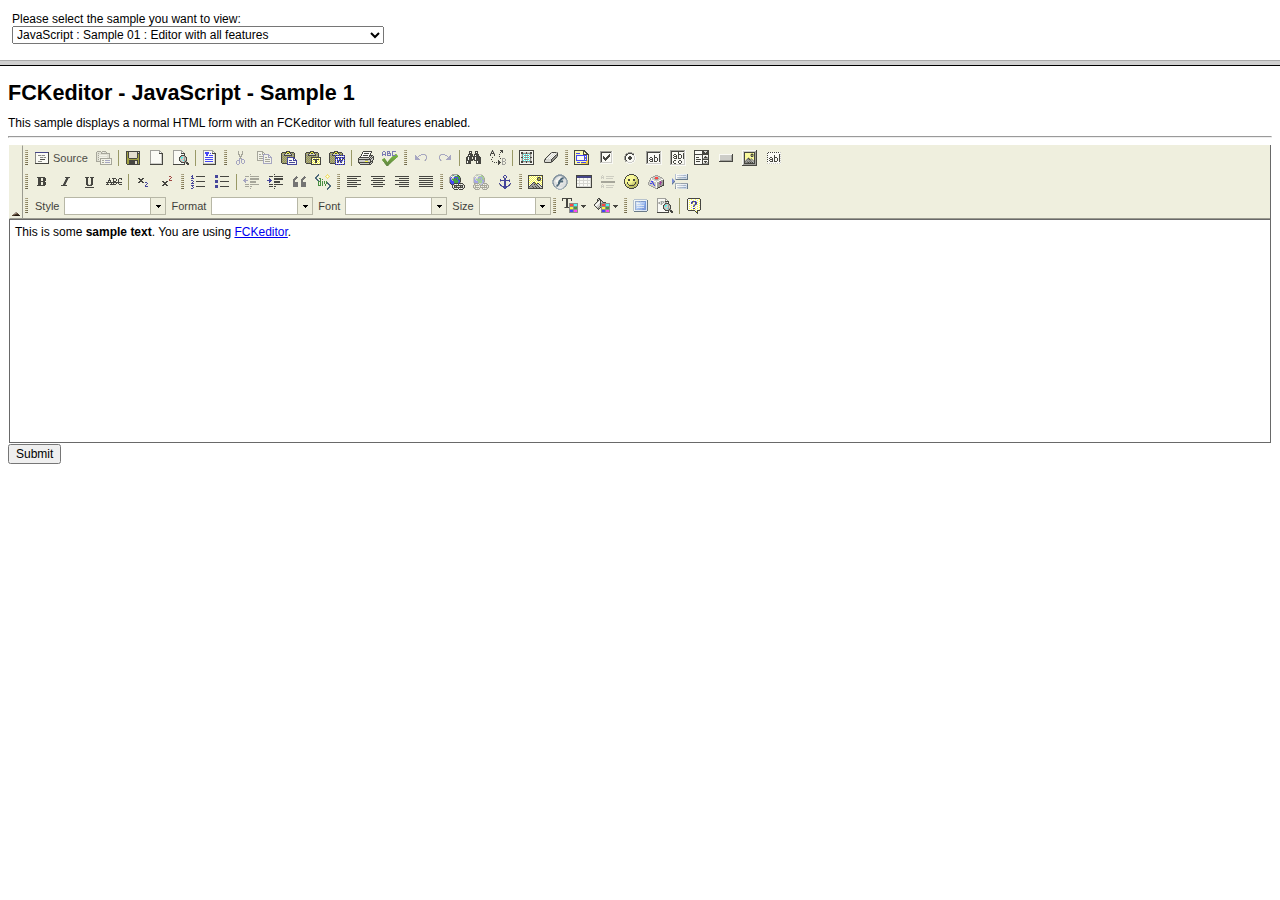
<file: getetutor/fckeditor/_samples/default.html>
<!DOCTYPE HTML PUBLIC "-//W3C//DTD HTML 4.01 Frameset//EN"
   "http://www.w3.org/TR/html4/frameset.dtd">
<!--
 * FCKeditor - The text editor for Internet - http://www.fckeditor.net
 * Copyright (C) 2003-2010 Frederico Caldeira Knabben
 *
 * == BEGIN LICENSE ==
 *
 * Licensed under the terms of any of the following licenses at your
 * choice:
 *
 *  - GNU General Public License Version 2 or later (the "GPL")
 *    http://www.gnu.org/licenses/gpl.html
 *
 *  - GNU Lesser General Public License Version 2.1 or later (the "LGPL")
 *    http://www.gnu.org/licenses/lgpl.html
 *
 *  - Mozilla Public License Version 1.1 or later (the "MPL")
 *    http://www.mozilla.org/MPL/MPL-1.1.html
 *
 * == END LICENSE ==
 *
 * Samples Frameset page.
-->
<html>
	<head>
		<title>FCKeditor - Samples</title>
		<meta http-equiv="Content-Type" content="text/html; charset=utf-8">
		<meta name="robots" content="noindex, nofollow">
	</head>
	<frameset rows="60,*">
		<frame src="sampleslist.html" noresize scrolling="no">
		<frame name="Sample" src="html/sample01.html" noresize>
	</frameset>
</html>
</file>
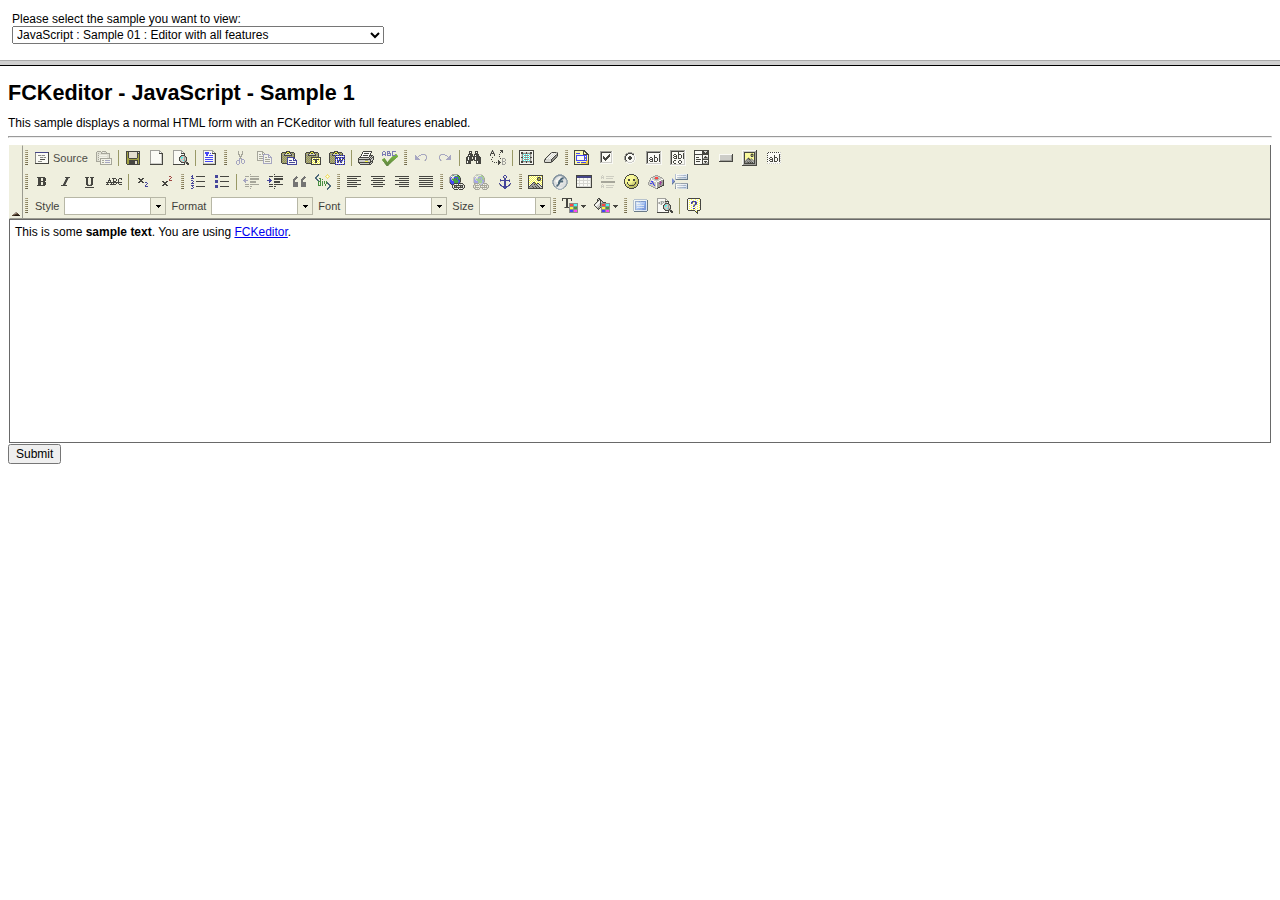
<file: getetutor/fckeditor/_samples/sampleslist.html>
<!DOCTYPE HTML PUBLIC "-//W3C//DTD HTML 4.01//EN"
"http://www.w3.org/TR/html4/strict.dtd">
<!--
 * FCKeditor - The text editor for Internet - http://www.fckeditor.net
 * Copyright (C) 2003-2010 Frederico Caldeira Knabben
 *
 * == BEGIN LICENSE ==
 *
 * Licensed under the terms of any of the following licenses at your
 * choice:
 *
 *  - GNU General Public License Version 2 or later (the "GPL")
 *    http://www.gnu.org/licenses/gpl.html
 *
 *  - GNU Lesser General Public License Version 2.1 or later (the "LGPL")
 *    http://www.gnu.org/licenses/lgpl.html
 *
 *  - Mozilla Public License Version 1.1 or later (the "MPL")
 *    http://www.mozilla.org/MPL/MPL-1.1.html
 *
 * == END LICENSE ==
 *
 * Page used to select the sample to view.
-->
<html>
<head>
	<title>FCKeditor - Sample Selection</title>
	<meta http-equiv="Content-Type" content="text/html; charset=utf-8">
	<meta name="robots" content="noindex, nofollow">
	<link href="sample.css" rel="stylesheet" type="text/css">
	<script type="text/javascript">

if ( window.top == window )
	document.location = 'default.html' ;

function OpenSample( sample )
{
	if ( sample.length > 0 )
		window.open( sample, 'Sample' ) ;
}

	</script>
</head>
<body style="margin:1em;">
	<table border="0" cellpadding="0" cellspacing="0" style="height: 100%">
		<tr>
			<td>
				Please select the sample you want to view:
				<br />
				<select onchange="OpenSample(this.value);">
					<optgroup label="JavaScript">
						<option value="html/sample01.html" selected="selected">JavaScript : Sample 01 : Editor
							with all features</option>
						<option value="html/sample02.html">JavaScript : Sample 02 : Replacement of a TEXTAREA</option>
						<option value="html/sample03.html">JavaScript : Sample 03 : Multi-language support</option>
						<option value="html/sample04.html">JavaScript : Sample 04 : Toolbar selection</option>
						<option value="html/sample05.html">JavaScript : Sample 05 : Skins support</option>
						<option value="html/sample06.html">JavaScript : Sample 06 : Plugins support</option>
						<option value="html/sample07.html">JavaScript : Sample 07 : Full Page editing</option>
						<option value="html/sample08.html">JavaScript : Sample 08 : Editor API usage</option>
						<option value="html/sample09.html">JavaScript : Sample 09 : Complex form (multiple editors)</option>
						<option value="html/sample10.html">JavaScript : Sample 10 : Shared toolbar on same page</option>
						<option value="html/sample11.html">JavaScript : Sample 11 : Shared toolbar from IFRAME</option>
						<option value="html/sample12.html">JavaScript : Sample 12 : Enter key behavior</option>
						<option value="html/sample13.html">JavaScript : Sample 13 : Dinamically switching with a Textarea</option>
						<option value="html/sample14.html">JavaScript : Sample 14 : XHTML 1.1</option>
						<option value="html/sample15.html">JavaScript : Sample 15 : Legacy HTML 4 tags</option>
						<option value="html/sample16.html">JavaScript : Sample 16 : Flash content editor</option>
						<option value=""></option>
					</optgroup>
					<optgroup label="Active Fox Pro">
						<option value="afp/sample01.afp">AFP : Sample 01 : Editor with all features</option>
						<option value="afp/sample02.afp">AFP : Sample 02 : Multi-language support</option>
						<option value="afp/sample03.afp">AFP : Sample 03 : Toolbar selection</option>
						<option value="afp/sample04.afp">AFP : Sample 04 : Skins support</option>
						<option value=""></option>
					</optgroup>
					<optgroup label="ASP">
						<option value="asp/sample01.asp">ASP : Sample 01 : Editor with all features</option>
						<option value="asp/sample02.asp">ASP : Sample 02 : Multi-language support</option>
						<option value="asp/sample03.asp">ASP : Sample 03 : Toolbar selection</option>
						<option value="asp/sample04.asp">ASP : Sample 04 : Skins support</option>
						<option value=""></option>
					</optgroup>
					<optgroup label="ColdFusion">
						<option value="cfm/sample01.cfm">ColdFusion : Sample 01 : Editor with all features</option>
						<option value="cfm/sample02_mx.cfm">ColdFusion : Sample 02 : Advanced version for ColdFusion
							MX</option>
						<option value=""></option>
					</optgroup>
					<optgroup label="Lasso">
						<option value="lasso/sample01.lasso">Lasso : Sample 01 : Editor with all features</option>
						<option value="lasso/sample02.lasso">Lasso : Sample 02 : Multi-language support</option>
						<option value="lasso/sample03.lasso">Lasso : Sample 03 : Toolbar selection</option>
						<option value="lasso/sample04.lasso">Lasso : Sample 04 : Skins support</option>
						<option value=""></option>
					</optgroup>
					<optgroup label="Perl">
						<option value="perl/sample01.cgi">Perl : Sample 01 : Editor with all features</option>
						<option value="perl/sample02.cgi">Perl : Sample 02 : Multi-language support</option>
						<option value="perl/sample03.cgi">Perl : Sample 03 : Toolbar selection</option>
						<option value="perl/sample04.cgi">Perl : Sample 04 : Skins support</option>
						<option value=""></option>
					</optgroup>
					<optgroup label="PHP">
						<option value="php/sample01.php">PHP : Sample 01 : Editor with all features</option>
						<option value="php/sample02.php">PHP : Sample 02 : Multi-language support</option>
						<option value="php/sample03.php">PHP : Sample 03 : Toolbar selection</option>
						<option value="php/sample04.php">PHP : Sample 04 : Skins support</option>
						<option value=""></option>
					</optgroup>
					<optgroup label="Python">
						<option value="py/sample01.py">Python : Sample 01 : Editor with all features</option>
					</optgroup>
				</select>
			</td>
		</tr>
	</table>
</body>
</html>
</file>
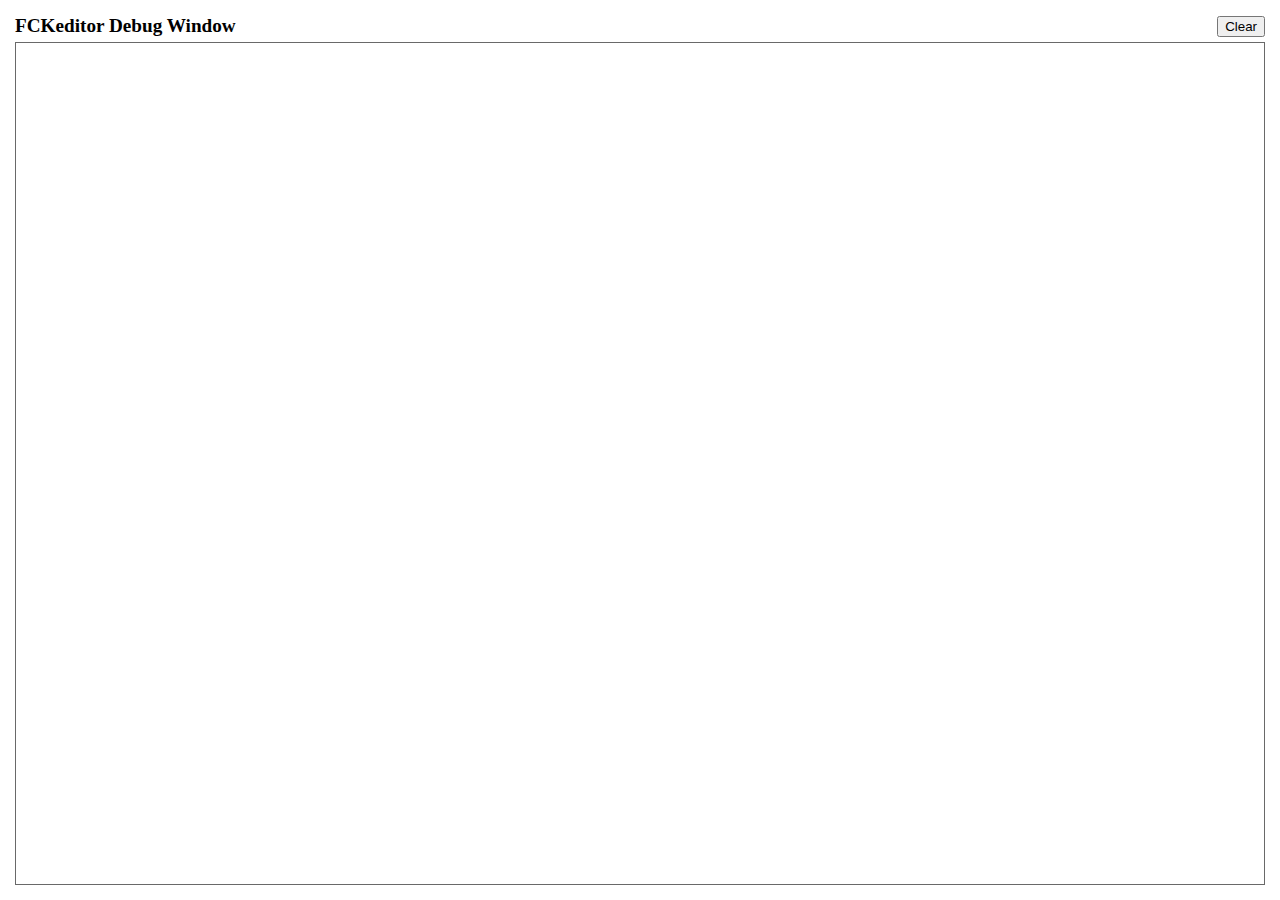
<file: getetutor/fckeditor/editor/fckdebug.html>
<!DOCTYPE HTML PUBLIC "-//W3C//DTD HTML 4.0 Transitional//EN">
<!--
 * FCKeditor - The text editor for Internet - http://www.fckeditor.net
 * Copyright (C) 2003-2010 Frederico Caldeira Knabben
 *
 * == BEGIN LICENSE ==
 *
 * Licensed under the terms of any of the following licenses at your
 * choice:
 *
 *  - GNU General Public License Version 2 or later (the "GPL")
 *    http://www.gnu.org/licenses/gpl.html
 *
 *  - GNU Lesser General Public License Version 2.1 or later (the "LGPL")
 *    http://www.gnu.org/licenses/lgpl.html
 *
 *  - Mozilla Public License Version 1.1 or later (the "MPL")
 *    http://www.mozilla.org/MPL/MPL-1.1.html
 *
 * == END LICENSE ==
 *
 * This is the Debug window.
 * It automatically popups if the Debug = true in the configuration file.
-->
<html xmlns="http://www.w3.org/1999/xhtml">
<head>
	<title>FCKeditor Debug Window</title>
	<meta name="robots" content="noindex, nofollow" />
	<script type="text/javascript">

var oWindow ;
var oDiv ;

if ( !window.FCKMessages )
	window.FCKMessages = new Array() ;

window.onload = function()
{
	oWindow = document.getElementById('xOutput').contentWindow ;
	oWindow.document.open() ;
	oWindow.document.write( '<div id="divMsg"><\/div>' ) ;
	oWindow.document.close() ;
	oDiv	= oWindow.document.getElementById('divMsg') ;
}

function Output( message, color, noParse )
{
	if ( !noParse && message != null && isNaN( message ) )
		message = message.replace(/</g, "&lt;") ;

	if ( color )
		message = '<font color="' + color + '">' + message + '<\/font>' ;

	window.FCKMessages[ window.FCKMessages.length ] = message ;
	StartTimer() ;
}

function OutputObject( anyObject, color )
{
	var message ;

	if ( anyObject != null )
	{
		message = 'Properties of: ' + anyObject + '</b><blockquote>' ;

		for (var prop in anyObject)
		{
			try
			{
				var sVal = anyObject[ prop ] != null ? anyObject[ prop ] + '' : '[null]' ;
				message += '<b>' + prop + '</b> : ' + sVal.replace(/</g, '&lt;') + '<br>' ;
			}
			catch (e)
			{
				try
				{
					message += '<b>' + prop + '</b> : [' + typeof( anyObject[ prop ] ) + ']<br>' ;
				}
				catch (e)
				{
					message += '<b>' + prop + '</b> : [-error-]<br>' ;
				}
			}
		}

		message += '</blockquote><b>' ;
	} else
		message = 'OutputObject : Object is "null".' ;

	Output( message, color, true ) ;
}

function StartTimer()
{
	window.setTimeout( 'CheckMessages()', 100 ) ;
}

function CheckMessages()
{
	if ( window.FCKMessages.length > 0 )
	{
		// Get the first item in the queue
		var sMessage = window.FCKMessages[0] ;

		// Removes the first item from the queue
		var oTempArray = new Array() ;
		for ( i = 1 ; i < window.FCKMessages.length ; i++ )
			oTempArray[ i - 1 ] = window.FCKMessages[ i ] ;
		window.FCKMessages = oTempArray ;

		var d = new Date() ;
		var sTime =
			( d.getHours() + 100 + '' ).substr( 1,2 ) + ':' +
			( d.getMinutes() + 100 + '' ).substr( 1,2 ) + ':' +
			( d.getSeconds() + 100 + '' ).substr( 1,2 ) + ':' +
			( d.getMilliseconds() + 1000 + '' ).substr( 1,3 ) ;

		var oMsgDiv = oWindow.document.createElement( 'div' ) ;
		oMsgDiv.innerHTML = sTime + ': <b>' + sMessage + '<\/b>' ;
		oDiv.appendChild( oMsgDiv ) ;
		oMsgDiv.scrollIntoView() ;
	}
}

function Clear()
{
	oDiv.innerHTML = '' ;
}
	</script>
</head>
<body style="margin: 10px">
	<table style="height: 100%" cellspacing="5" cellpadding="0" width="100%" border="0">
		<tr>
			<td>
				<table cellspacing="0" cellpadding="0" width="100%" border="0">
					<tr>
						<td style="font-weight: bold; font-size: 1.2em;">
							FCKeditor Debug Window</td>
						<td align="right">
							<input type="button" value="Clear" onclick="Clear();" /></td>
					</tr>
				</table>
			</td>
		</tr>
		<tr style="height: 100%">
			<td style="border: #696969 1px solid">
				<iframe id="xOutput" width="100%" height="100%" scrolling="auto" src="javascript:void(0)"
					frameborder="0"></iframe>
			</td>
		</tr>
	</table>
</body>
</html>
</file>
<file: getetutor/css/main.css>
BODY {
	/*scrollbar-face-color:#4E4D1F;*/  
	scrollbar-face-color:#0EA3F1;
	scrollbar-highlight-color:#F0F1F7;
	scrollbar-3dlight-color:#1A449B;
	scrollbar-darkshadow-color:#1A449B;
	scrollbar-shadow-color:#F0F1F7;
	scrollbar-arrow-color:#FFFFFF;
	scrollbar-track-color:#1A449B;
}
A:link {
	font-size:9px;
	FONT-WEIGHT: bold;
	COLOR: #484F6B;
	TEXT-DECORATION: none;
}
A:visited {
    font-size:9px;
	FONT-WEIGHT: bold;
	COLOR: #484F6B;
	TEXT-DECORATION: none;
}
A:hover {
    font-size:9px;
	FONT-WEIGHT: bold;
	
	COLOR: #CC6600;
	TEXT-DECORATION: underline;
}
A:active {
    font-size:9px;
	FONT-WEIGHT: bold;
	COLOR: #876458;
	TEXT-DECORATION: underline;
}
A.leftlink:link {l
	FONT-WEIGHT: normal; FONT-SIZE: 10px; COLOR: #000000; FONT-FAMILY: Verdana, Arial, Helvetica, sans-serif; TEXT-DECORATION: none
}
A.leftlink:visited {
	FONT-WEIGHT: normal; FONT-SIZE: 10px; COLOR: #000000; FONT-FAMILY: Verdana, Arial, Helvetica, sans-serif; TEXT-DECORATION: none
}
A.leftlink:hover {
	FONT-WEIGHT: normal; FONT-SIZE: 10px; COLOR: #000000; FONT-FAMILY: Verdana, Arial, Helvetica, sans-serif; TEXT-DECORATION: underline
}
A.ll:link {l
	FONT-WEIGHT: normal; FONT-SIZE: 9px; COLOR: #C6D7EF; FONT-FAMILY: Verdana, Arial, Helvetica, sans-serif; TEXT-DECORATION: none
}
A.ll:visited {
	FONT-WEIGHT: normal; FONT-SIZE: 9px; COLOR: #C6D7EF; FONT-FAMILY: Verdana, Arial, Helvetica, sans-serif; TEXT-DECORATION: none
}
A.ll:hover {
	FONT-WEIGHT: normal; FONT-SIZE: 9px; COLOR: #DADDEC; FONT-FAMILY: Verdana, Arial, Helvetica, sans-serif; TEXT-DECORATION: underline
}

.INPUT {
	BORDER-RIGHT: #BCBCBC 1px solid;
	BORDER-TOP: #626262 2px solid;
	FONT-SIZE: 11px;
	BORDER-LEFT: #626262 2px solid;
	COLOR: #233B68;
	BORDER-BOTTOM: #BCBCBC 1px solid;
	FONT-FAMILY: Verdana;
	HEIGHT: 18px;
}
SELECT {
	BORDER-RIGHT: #BCBCBC 1px solid;
	BORDER-TOP: #626262 1px solid;
	FONT-SIZE: 11px;
	BORDER-LEFT: #626262 1px solid;
	COLOR: #233B68;
	BORDER-BOTTOM: #BCBCBC 1px solid;
	FONT-FAMILY: Verdana;
}
TEXTAREA {
	BORDER-RIGHT: #BCBCBC 1px solid;
	BORDER-TOP: #626262 2px solid;
	FONT-SIZE: 11px;
	BORDER-LEFT: #626262 2px solid;
	COLOR: #233B68;
	BORDER-BOTTOM: #BCBCBC 1px solid;
	FONT-FAMILY: Verdana;
}
TD{
	FONT-FAMILY: Verdana;
	FONT-SIZE : 11px;
}
.TDHEAD{
	FONT-FAMILY: Verdana;
	FONT-SIZE : 11px;
	FONT-WEIGHT: bold;
	COLOR: #006600;/*6C740F*/
	BACKGROUND-COLOR:#F1EFED;
}
.TDHEAD_SUB{
	FONT-FAMILY: Verdana;
	FONT-SIZE : 11px;
	FONT-WEIGHT: bold;
	BACKGROUND-COLOR:#CAC0B6;
}
.BORDER{
	BORDER: #B6B9C8 1px solid;
}
.ErrorText{
	FONT-FAMILY: Verdana;
	FONT-SIZE : 11px;
	COLOR: #BB0000;
	FONT-WEIGHT: bold;
}
.ERR{
	FONT-FAMILY: Verdana;
	FONT-SIZE : 11px;
	COLOR: #8D4143;
	FONT-WEIGHT: bold;
}
.heading{
	FONT-FAMILY: Verdana;
	FONT-SIZE : 13px;
	COLOR: #4E4D1F;
	FONT-WEIGHT: bold;
}
.inplogin {
	font-family: Verdana, Arial, Helvetica, sans-serif;
	font-size: 11px;
	color: #353535;
	border: 1px solid #999999;
}
.tbllogin {
	font-size: 11px;
	color: #5B5B5B;
	font-weight: bold;
	font-family: Verdana, Arial, Helvetica, sans-serif;
}

.bodyP{
	font-family: Verdana, Arial, Helvetica, sans-serif;
	font-size: 9px;
}
.dtree {
	font-family: Verdana, Geneva, Arial, Helvetica, sans-serif;
	font-size: 10px;
	color: #000000;
	white-space: nowrap;
}
.dtree img {
	border: 0px;
	vertical-align: middle;
}
.dtree a {
	color: #4E4D1F;
	text-decoration: none;
}
.dtree a.node, .dtree a.nodeSel {
	white-space: nowrap;
	padding: 1px 2px 1px 2px;
}
.dtree a.node:hover, .dtree a.nodeSel:hover {
	color: #4E4D1F;
	text-decoration: none;
}

.dtree a.nodeSel {
	background-color: #DFDCD8;
}
.dtree .clip {
	overflow: hidden;
}
.table_border{
	BORDER-RIGHT: #DAE3F4 1px solid; BORDER-TOP: #DAE3F4 1px solid; BORDER-LEFT: #DAE3F4 1px solid; BORDER-BOTTOM: #DAE3F4 1px solid
}
.combobox {

	border: 1px solid #575757;

	background-color: #ffffff;

	font-family: Verdana, Arial, Helvetica, sans-serif;

	font-size: 10px;

	font-weight: normal;

	color: #000000;

}
.point_txt2{
	font-family: Tahoma, Verdana, Arial, Helvetica, sans-serif;

	font-size: 11px;

	font-weight: bold;

	color: #857A67;

	line-height: 12px;

}
.textbox {

	border: 1px solid #575757;

	background-color: #ffffff;

	font-family: Verdana, Arial, Helvetica, sans-serif;

	font-size: 10px;

	font-weight: normal;

	color: #000000;

}
.button {

	FONT-WEIGHT: none; 

	FONT-SIZE: 12px; 

	COLOR: #353535;

	FONT-FAMILY: Arial, Helvetica, sans-serif; 

	BACKGROUND-COLOR: 

	border: 1px solid #575757;

}

.Allred
{
	FONT-WEIGHT: bold; 
	
	FONT-SIZE: 11px; 
	
	COLOR: #9E2146; 
	
	FONT-FAMILY: Verdana, Arial, Helvetica, sans-serif;
}

.star_mark
{
		
	COLOR: #9E2146; 
		
}
</file>
<file: getetutor/fckeditor/_samples/sample.css>
/*
 * FCKeditor - The text editor for Internet - http://www.fckeditor.net
 * Copyright (C) 2003-2010 Frederico Caldeira Knabben
 *
 * == BEGIN LICENSE ==
 *
 * Licensed under the terms of any of the following licenses at your
 * choice:
 *
 *  - GNU General Public License Version 2 or later (the "GPL")
 *    http://www.gnu.org/licenses/gpl.html
 *
 *  - GNU Lesser General Public License Version 2.1 or later (the "LGPL")
 *    http://www.gnu.org/licenses/lgpl.html
 *
 *  - Mozilla Public License Version 1.1 or later (the "MPL")
 *    http://www.mozilla.org/MPL/MPL-1.1.html
 *
 * == END LICENSE ==
 *
 * Styles used in the samples pages.
 */

body, td, th, input, select, textarea
{
	font-size: 12px;
	font-family: Arial, Verdana, Sans-Serif;
}

h1
{
	font-weight: bold;
	font-size: 180%;
	margin-bottom: 10px;
}

form
{
	margin: 0;
	padding: 0;
}

#outputSample
{
	table-layout: fixed;
	width: 100%;
}

pre
{
	margin: 0;
	padding: 0;

	white-space: pre; /* CSS2 */
	white-space: -moz-pre-wrap; /* Mozilla*/
	white-space: -o-pre-wrap; /* Opera 7 */
	white-space: pre-wrap; /* CSS 2.1 */
	white-space: pre-line; /* CSS 3 (and 2.1 as well, actually) */
	word-wrap: break-word; /* IE */
}

#outputSample thead th
{
	color: #dddddd;
	background-color: #999999;
	padding: 4px;
	white-space: nowrap;
}

#outputSample tbody th
{
	vertical-align: top;
	text-align: left;
}
</file>
